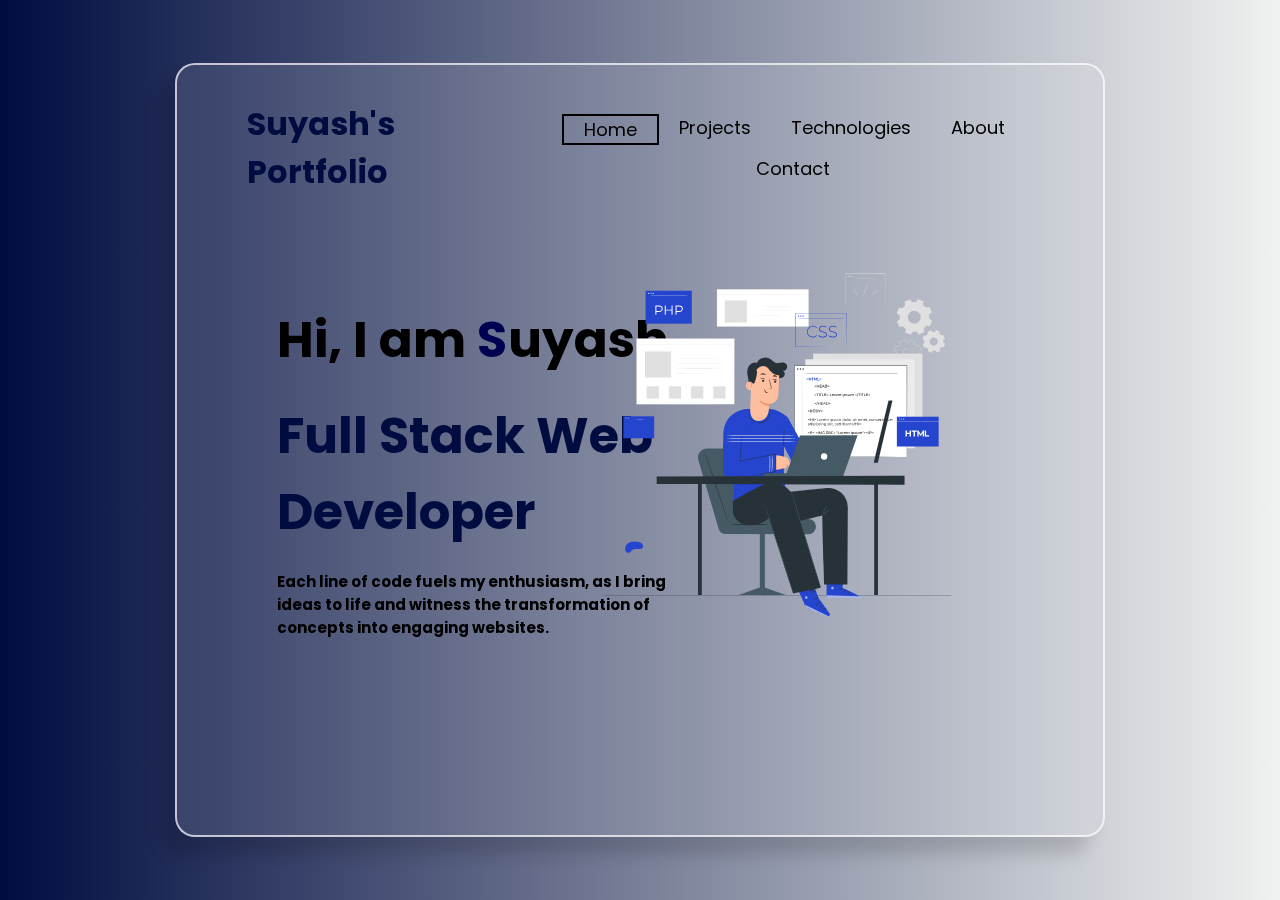
<file: index.html>
<!DOCTYPE html>
<html lang="en">
<head>
  <meta charset="UTF-8">
  <meta name="viewport" content="width=device-width, initial-scale=1.0">
  <title>Portfolio</title>
  <link rel="stylesheet" href="./style.css">
  <link rel="preconnect" href="https://fonts.googleapis.com">
<link rel="preconnect" href="https://fonts.gstatic.com" crossorigin>
<link href="https://fonts.googleapis.com/css2?family=Poppins:ital,wght@0,400;0,700;1,600&display=swap" rel="stylesheet">
</head>
<body>
    <div class="container">
      <div class="box">
        <nav>
          <a href="#" class="logo">Suyash's Portfolio</a>
          <ul>
            <li style="border: solid black 2px;"><a href="./index.html">Home</a></li>
            <li><a href="./Projects.html">Projects</a></li>
            <li><a href="./tech.html">Technologies</a></li>
            <li><a href="./about.html">About</a></li>
            <li><a href="./contact.html">Contact</a></li>
          </ul>
        </nav>
        <div class="content">
          <div class="section-one">
            <h1>Hi, I am <span id="letter-s">S</span> uyash</h1>
            <h3>Full Stack Web Developer</h3>
            <p>Each line of code fuels my enthusiasm, as I bring ideas to life and witness the transformation of concepts into engaging websites.</p>
          </div>
          <div class="pictures">
            <style>svg#freepik_stories-programming:not(.animated) .animable {opacity: 0;}svg#freepik_stories-programming.animated #freepik--background-complete--inject-5 {animation: 1s 1 forwards cubic-bezier(.36,-0.01,.5,1.38) lightSpeedRight;animation-delay: 0s;}svg#freepik_stories-programming.animated #freepik--Screens--inject-5 {animation: 1.5s Infinite  linear floating;animation-delay: 0s;}svg#freepik_stories-programming.animated #freepik--Character--inject-5 {animation: 1s 1 forwards cubic-bezier(.36,-0.01,.5,1.38) slideUp;animation-delay: 0s;}svg#freepik_stories-programming.animated #el1e08uhwo33w {animation: 1s 1 forwards cubic-bezier(.36,-0.01,.5,1.38) lightSpeedLeft;animation-delay: 0s;}svg#freepik_stories-programming.animated #el6jtmsj5kvj9 {animation: 1s 1 forwards cubic-bezier(.36,-0.01,.5,1.38) lightSpeedLeft;animation-delay: 0.07692307692307693s;opacity: 0}svg#freepik_stories-programming.animated #eluvgjne0jqq8 {animation: 1s 1 forwards cubic-bezier(.36,-0.01,.5,1.38) lightSpeedLeft;animation-delay: 0.15384615384615385s;opacity: 0}svg#freepik_stories-programming.animated #elqwv9a3ggvi {animation: 1s 1 forwards cubic-bezier(.36,-0.01,.5,1.38) lightSpeedLeft;animation-delay: 0.23076923076923078s;opacity: 0}svg#freepik_stories-programming.animated #elceghnbs22s5 {animation: 1s 1 forwards cubic-bezier(.36,-0.01,.5,1.38) lightSpeedLeft;animation-delay: 0.3076923076923077s;opacity: 0}svg#freepik_stories-programming.animated #el8klu9qwg0bu {animation: 1s 1 forwards cubic-bezier(.36,-0.01,.5,1.38) lightSpeedLeft;animation-delay: 0.38461538461538464s;opacity: 0}svg#freepik_stories-programming.animated #elhr20chvsb3r {animation: 1s 1 forwards cubic-bezier(.36,-0.01,.5,1.38) lightSpeedLeft;animation-delay: 0.46153846153846156s;opacity: 0}svg#freepik_stories-programming.animated #elmw3bko0e8t {animation: 1s 1 forwards cubic-bezier(.36,-0.01,.5,1.38) lightSpeedLeft;animation-delay: 0.5384615384615385s;opacity: 0}svg#freepik_stories-programming.animated #el3hq6j5xfjy7 {animation: 1s 1 forwards cubic-bezier(.36,-0.01,.5,1.38) lightSpeedLeft;animation-delay: 0.6153846153846154s;opacity: 0}svg#freepik_stories-programming.animated #elprg0hdm2uzr {animation: 1s 1 forwards cubic-bezier(.36,-0.01,.5,1.38) lightSpeedLeft;animation-delay: 0.6923076923076923s;opacity: 0}svg#freepik_stories-programming.animated #elqusuewt923m {animation: 1s 1 forwards cubic-bezier(.36,-0.01,.5,1.38) lightSpeedLeft;animation-delay: 0.7692307692307693s;opacity: 0}svg#freepik_stories-programming.animated #elff2cmslo86 {animation: 1s 1 forwards cubic-bezier(.36,-0.01,.5,1.38) lightSpeedLeft;animation-delay: 0.8461538461538463s;opacity: 0}svg#freepik_stories-programming.animated #elheodd2r6c3i {animation: 1s 1 forwards cubic-bezier(.36,-0.01,.5,1.38) lightSpeedLeft;animation-delay: 0.9230769230769231s;opacity: 0}svg#freepik_stories-programming.animated #freepik--Plant--inject-5 {animation: 1s 1 forwards cubic-bezier(.36,-0.01,.5,1.38) lightSpeedLeft;animation-delay: 0s;}svg#freepik_stories-programming.animated #elqosu5wwhbaj {animation: 1s 1 forwards cubic-bezier(.36,-0.01,.5,1.38) lightSpeedRight;animation-delay: 0s;}svg#freepik_stories-programming.animated #ell9c1korcj0l {animation: 1s 1 forwards cubic-bezier(.36,-0.01,.5,1.38) lightSpeedRight;animation-delay: 0.015384615384615385s;opacity: 0}svg#freepik_stories-programming.animated #elpozvkwumd6 {animation: 1s 1 forwards cubic-bezier(.36,-0.01,.5,1.38) lightSpeedRight;animation-delay: 0.03076923076923077s;opacity: 0}svg#freepik_stories-programming.animated #el8jiwu4plhaw {animation: 1s 1 forwards cubic-bezier(.36,-0.01,.5,1.38) lightSpeedRight;animation-delay: 0.046153846153846156s;opacity: 0}svg#freepik_stories-programming.animated #el84onrldfj7s {animation: 1s 1 forwards cubic-bezier(.36,-0.01,.5,1.38) lightSpeedRight;animation-delay: 0.06153846153846154s;opacity: 0}svg#freepik_stories-programming.animated #eloncfe294k4 {animation: 1s 1 forwards cubic-bezier(.36,-0.01,.5,1.38) lightSpeedRight;animation-delay: 0.07692307692307693s;opacity: 0}svg#freepik_stories-programming.animated #elmr9gs6vx6lk {animation: 1s 1 forwards cubic-bezier(.36,-0.01,.5,1.38) lightSpeedRight;animation-delay: 0.09230769230769231s;opacity: 0}svg#freepik_stories-programming.animated #eljc3feocork8 {animation: 1s 1 forwards cubic-bezier(.36,-0.01,.5,1.38) lightSpeedRight;animation-delay: 0.1076923076923077s;opacity: 0}svg#freepik_stories-programming.animated #elivljq3aibon {animation: 1s 1 forwards cubic-bezier(.36,-0.01,.5,1.38) lightSpeedRight;animation-delay: 0.12307692307692308s;opacity: 0}svg#freepik_stories-programming.animated #el6q3xx93dfd8 {animation: 1s 1 forwards cubic-bezier(.36,-0.01,.5,1.38) lightSpeedRight;animation-delay: 0.13846153846153847s;opacity: 0}svg#freepik_stories-programming.animated #el82ymtjb1gvb {animation: 1s 1 forwards cubic-bezier(.36,-0.01,.5,1.38) lightSpeedRight;animation-delay: 0.15384615384615385s;opacity: 0}svg#freepik_stories-programming.animated #elmjtk7dmsqpg {animation: 1s 1 forwards cubic-bezier(.36,-0.01,.5,1.38) lightSpeedRight;animation-delay: 0.16923076923076924s;opacity: 0}svg#freepik_stories-programming.animated #ell2v9o3y2bv {animation: 1s 1 forwards cubic-bezier(.36,-0.01,.5,1.38) lightSpeedRight;animation-delay: 0.18461538461538463s;opacity: 0}svg#freepik_stories-programming.animated #elwzgqq4mehn {animation: 1s 1 forwards cubic-bezier(.36,-0.01,.5,1.38) lightSpeedRight;animation-delay: 0.2s;opacity: 0}svg#freepik_stories-programming.animated #elx2kvtjha22 {animation: 1s 1 forwards cubic-bezier(.36,-0.01,.5,1.38) lightSpeedRight;animation-delay: 0.2153846153846154s;opacity: 0}svg#freepik_stories-programming.animated #el8abzq7wrpco {animation: 1s 1 forwards cubic-bezier(.36,-0.01,.5,1.38) lightSpeedRight;animation-delay: 0.23076923076923078s;opacity: 0}svg#freepik_stories-programming.animated #elx5wqm78a3m {animation: 1s 1 forwards cubic-bezier(.36,-0.01,.5,1.38) lightSpeedRight;animation-delay: 0.24615384615384617s;opacity: 0}svg#freepik_stories-programming.animated #el8ezta2eco27 {animation: 1s 1 forwards cubic-bezier(.36,-0.01,.5,1.38) lightSpeedRight;animation-delay: 0.26153846153846155s;opacity: 0}svg#freepik_stories-programming.animated #elju5a5t1dqpb {animation: 1s 1 forwards cubic-bezier(.36,-0.01,.5,1.38) lightSpeedRight;animation-delay: 0.27692307692307694s;opacity: 0}svg#freepik_stories-programming.animated #elyzp5zym4k2b {animation: 1s 1 forwards cubic-bezier(.36,-0.01,.5,1.38) lightSpeedRight;animation-delay: 0.2923076923076923s;opacity: 0}svg#freepik_stories-programming.animated #elzjt1mxl68n {animation: 1s 1 forwards cubic-bezier(.36,-0.01,.5,1.38) lightSpeedRight;animation-delay: 0.3076923076923077s;opacity: 0}svg#freepik_stories-programming.animated #elkh0a7zypmui {animation: 1s 1 forwards cubic-bezier(.36,-0.01,.5,1.38) lightSpeedRight;animation-delay: 0.3230769230769231s;opacity: 0}svg#freepik_stories-programming.animated #elo5r1p152l4k {animation: 1s 1 forwards cubic-bezier(.36,-0.01,.5,1.38) lightSpeedRight;animation-delay: 0.3384615384615385s;opacity: 0}svg#freepik_stories-programming.animated #elrxj2t4ntw3 {animation: 1s 1 forwards cubic-bezier(.36,-0.01,.5,1.38) lightSpeedRight;animation-delay: 0.35384615384615387s;opacity: 0}svg#freepik_stories-programming.animated #elq6l8s1koik {animation: 1s 1 forwards cubic-bezier(.36,-0.01,.5,1.38) lightSpeedRight;animation-delay: 0.36923076923076925s;opacity: 0}svg#freepik_stories-programming.animated #elyaatq2u99s {animation: 1s 1 forwards cubic-bezier(.36,-0.01,.5,1.38) lightSpeedRight;animation-delay: 0.38461538461538464s;opacity: 0}svg#freepik_stories-programming.animated #elu8x6mr48qbq {animation: 1s 1 forwards cubic-bezier(.36,-0.01,.5,1.38) lightSpeedRight;animation-delay: 0.4s;opacity: 0}svg#freepik_stories-programming.animated #elc6vztpvvkc9 {animation: 1s 1 forwards cubic-bezier(.36,-0.01,.5,1.38) lightSpeedRight;animation-delay: 0.4153846153846154s;opacity: 0}svg#freepik_stories-programming.animated #el0ms9t5sel6nr {animation: 1s 1 forwards cubic-bezier(.36,-0.01,.5,1.38) lightSpeedRight;animation-delay: 0.4307692307692308s;opacity: 0}svg#freepik_stories-programming.animated #elt9dxgtkhdg {animation: 1s 1 forwards cubic-bezier(.36,-0.01,.5,1.38) lightSpeedRight;animation-delay: 0.4461538461538462s;opacity: 0}svg#freepik_stories-programming.animated #elg7dkgwlcpwa {animation: 1s 1 forwards cubic-bezier(.36,-0.01,.5,1.38) lightSpeedRight;animation-delay: 0.46153846153846156s;opacity: 0}svg#freepik_stories-programming.animated #elgf3je6fwttu {animation: 1s 1 forwards cubic-bezier(.36,-0.01,.5,1.38) lightSpeedRight;animation-delay: 0.47692307692307695s;opacity: 0}svg#freepik_stories-programming.animated #elwplrbozfo3p {animation: 1s 1 forwards cubic-bezier(.36,-0.01,.5,1.38) lightSpeedRight;animation-delay: 0.49230769230769234s;opacity: 0}svg#freepik_stories-programming.animated #elt760sbiu86 {animation: 1s 1 forwards cubic-bezier(.36,-0.01,.5,1.38) lightSpeedRight;animation-delay: 0.5076923076923077s;opacity: 0}svg#freepik_stories-programming.animated #elsaum2h78qo {animation: 1s 1 forwards cubic-bezier(.36,-0.01,.5,1.38) lightSpeedRight;animation-delay: 0.5230769230769231s;opacity: 0}svg#freepik_stories-programming.animated #el1p9hk4scgl {animation: 1s 1 forwards cubic-bezier(.36,-0.01,.5,1.38) lightSpeedRight;animation-delay: 0.5384615384615385s;opacity: 0}svg#freepik_stories-programming.animated #eloank6tykle8 {animation: 1s 1 forwards cubic-bezier(.36,-0.01,.5,1.38) lightSpeedRight;animation-delay: 0.5538461538461539s;opacity: 0}svg#freepik_stories-programming.animated #elblaik29vdq4 {animation: 1s 1 forwards cubic-bezier(.36,-0.01,.5,1.38) lightSpeedRight;animation-delay: 0.5692307692307692s;opacity: 0}svg#freepik_stories-programming.animated #el50cilbfafwy {animation: 1s 1 forwards cubic-bezier(.36,-0.01,.5,1.38) lightSpeedRight;animation-delay: 0.5846153846153846s;opacity: 0}svg#freepik_stories-programming.animated #elg7huiipc4r6 {animation: 1s 1 forwards cubic-bezier(.36,-0.01,.5,1.38) lightSpeedRight;animation-delay: 0.6000000000000001s;opacity: 0}svg#freepik_stories-programming.animated #el4vmflp5hrm8 {animation: 1s 1 forwards cubic-bezier(.36,-0.01,.5,1.38) lightSpeedRight;animation-delay: 0.6153846153846154s;opacity: 0}svg#freepik_stories-programming.animated #eluovyr6u9q4r {animation: 1s 1 forwards cubic-bezier(.36,-0.01,.5,1.38) lightSpeedRight;animation-delay: 0.6307692307692307s;opacity: 0}svg#freepik_stories-programming.animated #elp39ylqemeh {animation: 1s 1 forwards cubic-bezier(.36,-0.01,.5,1.38) lightSpeedRight;animation-delay: 0.6461538461538462s;opacity: 0}svg#freepik_stories-programming.animated #elmj7qbykypo9 {animation: 1s 1 forwards cubic-bezier(.36,-0.01,.5,1.38) lightSpeedRight;animation-delay: 0.6615384615384616s;opacity: 0}svg#freepik_stories-programming.animated #elxz18isi9gl {animation: 1s 1 forwards cubic-bezier(.36,-0.01,.5,1.38) lightSpeedRight;animation-delay: 0.676923076923077s;opacity: 0}svg#freepik_stories-programming.animated #elb1y7ipbr13u {animation: 1s 1 forwards cubic-bezier(.36,-0.01,.5,1.38) lightSpeedRight;animation-delay: 0.6923076923076923s;opacity: 0}svg#freepik_stories-programming.animated #ellu1rth84er {animation: 1s 1 forwards cubic-bezier(.36,-0.01,.5,1.38) lightSpeedRight;animation-delay: 0.7076923076923077s;opacity: 0}svg#freepik_stories-programming.animated #elx6k2rmmmqc {animation: 1s 1 forwards cubic-bezier(.36,-0.01,.5,1.38) lightSpeedRight;animation-delay: 0.7230769230769232s;opacity: 0}svg#freepik_stories-programming.animated #elmve6cbi1nll {animation: 1s 1 forwards cubic-bezier(.36,-0.01,.5,1.38) lightSpeedRight;animation-delay: 0.7384615384615385s;opacity: 0}svg#freepik_stories-programming.animated #elxqx6tdnwy9a {animation: 1s 1 forwards cubic-bezier(.36,-0.01,.5,1.38) lightSpeedRight;animation-delay: 0.7538461538461538s;opacity: 0}svg#freepik_stories-programming.animated #elknr1xqx1kq9 {animation: 1s 1 forwards cubic-bezier(.36,-0.01,.5,1.38) lightSpeedRight;animation-delay: 0.7692307692307693s;opacity: 0}svg#freepik_stories-programming.animated #el234434vh3hk {animation: 1s 1 forwards cubic-bezier(.36,-0.01,.5,1.38) lightSpeedRight;animation-delay: 0.7846153846153847s;opacity: 0}svg#freepik_stories-programming.animated #elz0u09wqavut {animation: 1s 1 forwards cubic-bezier(.36,-0.01,.5,1.38) lightSpeedRight;animation-delay: 0.8s;opacity: 0}svg#freepik_stories-programming.animated #el2sj2bp9qzji {animation: 1s 1 forwards cubic-bezier(.36,-0.01,.5,1.38) lightSpeedRight;animation-delay: 0.8153846153846154s;opacity: 0}svg#freepik_stories-programming.animated #elo4lvx47poca {animation: 1s 1 forwards cubic-bezier(.36,-0.01,.5,1.38) lightSpeedRight;animation-delay: 0.8307692307692308s;opacity: 0}svg#freepik_stories-programming.animated #el2zdoan9ffky {animation: 1s 1 forwards cubic-bezier(.36,-0.01,.5,1.38) lightSpeedRight;animation-delay: 0.8461538461538463s;opacity: 0}svg#freepik_stories-programming.animated #eltsn8svf7hqf {animation: 1s 1 forwards cubic-bezier(.36,-0.01,.5,1.38) lightSpeedRight;animation-delay: 0.8615384615384616s;opacity: 0}svg#freepik_stories-programming.animated #eld8cgeoita7 {animation: 1s 1 forwards cubic-bezier(.36,-0.01,.5,1.38) lightSpeedRight;animation-delay: 0.8769230769230769s;opacity: 0}svg#freepik_stories-programming.animated #el8vsg6pdv0d5 {animation: 1s 1 forwards cubic-bezier(.36,-0.01,.5,1.38) lightSpeedRight;animation-delay: 0.8923076923076924s;opacity: 0}svg#freepik_stories-programming.animated #elibaghbdhars {animation: 1s 1 forwards cubic-bezier(.36,-0.01,.5,1.38) lightSpeedRight;animation-delay: 0.9076923076923078s;opacity: 0}svg#freepik_stories-programming.animated #eljcy8e6tc78o {animation: 1s 1 forwards cubic-bezier(.36,-0.01,.5,1.38) lightSpeedRight;animation-delay: 0.9230769230769231s;opacity: 0}svg#freepik_stories-programming.animated #elnd8f6vvurga {animation: 1s 1 forwards cubic-bezier(.36,-0.01,.5,1.38) lightSpeedRight;animation-delay: 0.9384615384615385s;opacity: 0}svg#freepik_stories-programming.animated #elh96ovdk2tf4 {animation: 1s 1 forwards cubic-bezier(.36,-0.01,.5,1.38) lightSpeedRight;animation-delay: 0.9538461538461539s;opacity: 0}svg#freepik_stories-programming.animated #elpnyn9jelen {animation: 1s 1 forwards cubic-bezier(.36,-0.01,.5,1.38) lightSpeedRight;animation-delay: 0.9692307692307693s;opacity: 0}svg#freepik_stories-programming.animated #el2rqsz2g1fy8 {animation: 1s 1 forwards cubic-bezier(.36,-0.01,.5,1.38) lightSpeedRight;animation-delay: 0.9846153846153847s;opacity: 0}svg#freepik_stories-programming.animated #freepik--Devices--inject-5 {animation: 1s 1 forwards cubic-bezier(.36,-0.01,.5,1.38) lightSpeedRight;animation-delay: 0s;}svg#freepik_stories-programming.animated #el1hutnrsd5by {animation: 1s 1 forwards cubic-bezier(.36,-0.01,.5,1.38) lightSpeedRight;animation-delay: 0s;}svg#freepik_stories-programming.animated #elp0dan9usj5g {animation: 1s 1 forwards cubic-bezier(.36,-0.01,.5,1.38) lightSpeedRight;animation-delay: 0.25s;opacity: 0}svg#freepik_stories-programming.animated #elgjt565z2s7k {animation: 1s 1 forwards cubic-bezier(.36,-0.01,.5,1.38) lightSpeedRight;animation-delay: 0.5s;opacity: 0}svg#freepik_stories-programming.animated #elkw7es7yn9p {animation: 1s 1 forwards cubic-bezier(.36,-0.01,.5,1.38) lightSpeedRight;animation-delay: 0.75s;opacity: 0}svg#freepik_stories-programming.animated #freepik--Desk--inject-5 {animation: 1s 1 forwards cubic-bezier(.36,-0.01,.5,1.38) lightSpeedRight;animation-delay: 0s;}            @keyframes lightSpeedRight {              from {                transform: translate3d(50%, 0, 0) skewX(-20deg);                opacity: 0;              }              60% {                transform: skewX(10deg);                opacity: 1;              }              80% {                transform: skewX(-2deg);              }              to {                opacity: 1;                transform: translate3d(0, 0, 0);              }            }                    @keyframes floating {                0% {                    opacity: 1;                    transform: translateY(0px);                }                50% {                    transform: translateY(-10px);                }                100% {                    opacity: 1;                    transform: translateY(0px);                }            }                    @keyframes slideUp {                0% {                    opacity: 0;                    transform: translateY(30px);                }                100% {                    opacity: 1;                    transform: inherit;                }            }                    @keyframes lightSpeedLeft {              from {                transform: translate3d(-50%, 0, 0) skewX(20deg);                opacity: 0;              }              60% {                transform: skewX(-10deg);                opacity: 1;              }              80% {                transform: skewX(2deg);              }              to {                opacity: 1;                transform: translate3d(0, 0, 0);              }            }        </style>
<svg class="animated" id="freepik_stories-programming" xmlns="http://www.w3.org/2000/svg" viewBox="0 0 500 500" version="1.1" xmlns:xlink="http://www.w3.org/1999/xlink" xmlns:svgjs="http://svgjs.com/svgjs"><g id="freepik--background-complete--inject-5" class="animable animator-active" style="transform-origin: 266.485px 116.555px;"><rect x="68.73" y="116.42" width="125.22" height="83.84" style="fill: rgb(255, 255, 255); transform-origin: 131.34px 158.34px;" id="eludjv9s3eqg" class="animable"></rect><path d="M194,200.26s0-.53,0-1.53,0-2.49,0-4.42c0-3.88,0-9.57,0-16.86,0-14.57-.05-35.51-.09-61l.18.18-125.21,0h0l.23-.22c0,29.87,0,58.27,0,83.84l-.21-.21,90.21.1,25.78.06,6.85,0h1.77l.61,0h-2.33l-6.82,0-25.72.05-90.35.1h-.2v-.2c0-25.57,0-54,0-83.84v-.23h.23l125.21,0h.18v.18c0,25.57-.07,46.55-.1,61.14,0,7.27,0,12.95,0,16.82,0,1.92,0,3.39,0,4.39S194,200.26,194,200.26Z" style="fill: rgb(224, 224, 224); transform-origin: 131.51px 158.215px;" id="el6zu3orpa13a" class="animable"></path><path d="M68.73,123.9c0-.12,28-.23,62.56-.23s62.56.11,62.56.23-28,.22-62.56.22S68.73,124,68.73,123.9Z" style="fill: rgb(224, 224, 224); transform-origin: 131.29px 123.895px;" id="elpnn56u3o1u" class="animable"></path><g id="el7vp81jvsy1c"><g style="opacity: 0.3; transform-origin: 72.67px 120.12px;" class="animable"><path d="M73.67,120.12a1,1,0,1,1-1-1A1,1,0,0,1,73.67,120.12Z" style="fill: rgb(224, 224, 224); transform-origin: 72.67px 120.12px;" id="el5kgh5b0qr0l" class="animable"></path></g></g><g id="elwv9s7poforo"><g style="opacity: 0.3; transform-origin: 76.11px 120.12px;" class="animable"><circle cx="76.11" cy="120.12" r="1" style="fill: rgb(224, 224, 224); transform-origin: 76.11px 120.12px;" id="el961mciy8izs" class="animable"></circle></g></g><g id="eloilo4o35r1"><g style="opacity: 0.3; transform-origin: 79.5px 120.12px;" class="animable"><path d="M80.5,120.12a1,1,0,1,1-1-1A1,1,0,0,1,80.5,120.12Z" style="fill: rgb(224, 224, 224); transform-origin: 79.5px 120.12px;" id="elkt61rzpc9n8" class="animable"></path></g></g><rect x="79.5" y="132.64" width="33.4" height="33.4" style="fill: rgb(224, 224, 224); transform-origin: 96.2px 149.34px;" id="el8d8y5cchdo9" class="animable"></rect><path d="M176.78,142.08c0,.13-13,.23-29.09.23s-29.1-.1-29.1-.23,13-.22,29.1-.22S176.78,142,176.78,142.08Z" style="fill: rgb(224, 224, 224); transform-origin: 147.685px 142.085px;" id="el1033a90ivixg" class="animable"></path><path d="M176.78,148.29c0,.12-13,.22-29.09.22s-29.1-.1-29.1-.22,13-.22,29.1-.22S176.78,148.17,176.78,148.29Z" style="fill: rgb(224, 224, 224); transform-origin: 147.685px 148.29px;" id="elk90fjvx8o1l" class="animable"></path><path d="M176.78,154.5c0,.12-13,.22-29.09.22s-29.1-.1-29.1-.22,13-.23,29.1-.23S176.78,154.37,176.78,154.5Z" style="fill: rgb(224, 224, 224); transform-origin: 147.685px 154.495px;" id="ele9f72mlbziw" class="animable"></path><path d="M153,160.7a6.93,6.93,0,0,1-1.35.09l-3.69.07c-3.11,0-7.41.07-12.15.07s-9,0-12.16-.07l-3.69-.07a6.93,6.93,0,0,1-1.35-.09,7.64,7.64,0,0,1,1.35-.08l3.69-.07c3.11-.05,7.41-.07,12.16-.07s9,0,12.15.07l3.69.07A7.64,7.64,0,0,1,153,160.7Z" style="fill: rgb(224, 224, 224); transform-origin: 135.805px 160.705px;" id="el2b56b90wo3k" class="animable"></path><rect x="81.59" y="177.3" width="15.7" height="15.7" style="fill: rgb(224, 224, 224); transform-origin: 89.44px 185.15px;" id="eln4htufw03" class="animable"></rect><rect x="110.06" y="177.3" width="15.7" height="15.7" style="fill: rgb(224, 224, 224); transform-origin: 117.91px 185.15px;" id="eliramqj5heg" class="animable"></rect><rect x="138.52" y="177.3" width="15.7" height="15.7" style="fill: rgb(224, 224, 224); transform-origin: 146.37px 185.15px;" id="el7fj59xlx50j" class="animable"></rect><rect x="166.99" y="177.3" width="15.7" height="15.7" style="fill: rgb(224, 224, 224); transform-origin: 174.84px 185.15px;" id="elf0a1pna2yb" class="animable"></rect><path d="M428.09,143.67a15,15,0,0,1-2.66,2.79l.69,3.51-5.41,2.4-2.14-2.87a14.57,14.57,0,0,1-3.85.1l-2,3-5.53-2.13.52-3.54a14.09,14.09,0,0,1-2.79-2.66l-3.51.69-2.4-5.41,2.87-2.13a14.23,14.23,0,0,1-.1-3.86l-3-2L401,126l3.54.51a14.37,14.37,0,0,1,2.66-2.79l-.7-3.51,5.41-2.4L414,120.7a14.64,14.64,0,0,1,3.86-.1l2-3,5.52,2.13-.52,3.54a14.44,14.44,0,0,1,2.8,2.66l3.51-.69,2.4,5.41-2.87,2.13a14.23,14.23,0,0,1,.09,3.86l3,2-2.12,5.52-3.54-.51Zm-6-6a6.34,6.34,0,1,0-8.2,3.65A6.33,6.33,0,0,0,422.11,137.63Z" style="fill: none; transform-origin: 416.285px 135.1px;" id="elnwk9paxnco" class="animable"></path><path d="M422.11,137.63a4.77,4.77,0,0,1-.68,1.42,6.43,6.43,0,0,1-6.42,2.69,6.42,6.42,0,0,1-3.09-1.48,6,6,0,0,1-1.23-1.41,6.14,6.14,0,0,1-.79-1.79,6.52,6.52,0,0,1,.2-4.06,6.6,6.6,0,0,1,2.57-3.14,6.2,6.2,0,0,1,1.79-.79,6.28,6.28,0,0,1,1.86-.23A6.46,6.46,0,0,1,421.7,132a6.31,6.31,0,0,1,.86,4.17,4.6,4.6,0,0,1-.45,1.5s.19-.53.31-1.52a6.37,6.37,0,0,0-.94-4,6.17,6.17,0,0,0-5.17-2.91,5.94,5.94,0,0,0-1.76.22,6.18,6.18,0,0,0-4.31,7.57,5.85,5.85,0,0,0,.75,1.69,5.79,5.79,0,0,0,1.15,1.35,6.23,6.23,0,0,0,5.78,1.31,6.34,6.34,0,0,0,3.39-2.35A12.15,12.15,0,0,0,422.11,137.63Z" style="fill: rgb(224, 224, 224); transform-origin: 416.145px 135.338px;" id="elvphfytdycb" class="animable"></path><path d="M428.09,143.67l.22,0,.67.08,2.65.36-.06,0c.54-1.41,1.24-3.28,2.1-5.53l0,.11-3-2-.06,0v-.06a14.62,14.62,0,0,0-.11-3.83v-.07l.06,0,2.86-2.15,0,.16-2.41-5.4.15.08-3.5.7-.09,0-.06-.08a14.21,14.21,0,0,0-2.77-2.62l-.08-.06,0-.09c.16-1.1.33-2.31.51-3.54l.1.17-5.52-2.12.2-.06-2,3-.06.09-.1,0a14.86,14.86,0,0,0-3.81.1l-.11,0-.06-.09-2.14-2.86.22,0-5.41,2.41.1-.2c.22,1.1.46,2.3.69,3.5l0,.11-.09.07a14.42,14.42,0,0,0-2.63,2.76h0l-.17.07h-.11l-.11,0-.22,0-.45-.07-.89-.13-1.76-.25.2-.12L399,131.6l-.07-.21,3,2,.09.06v.11a14.27,14.27,0,0,0,.09,3.81l0,.11-.09.06-2.87,2.13.06-.21q1.21,2.78,2.39,5.42l-.19-.1,3.51-.69.1,0,.06.08a14.27,14.27,0,0,0,2.76,2.63l.08.06v.1c-.18,1.21-.36,2.38-.53,3.53l-.09-.16,5.52,2.14-.17.05,2-3,0-.07h.08a14.2,14.2,0,0,0,3.82-.09h.08l0,.06,2.13,2.88-.13,0,5.42-2.37,0,.09c-.27-1.41-.49-2.56-.67-3.52v0l0,0a14.68,14.68,0,0,0,2.09-2l.46-.55.15-.18-.13.2c-.09.13-.23.32-.44.57a13.69,13.69,0,0,1-2,2.07l0-.06c.19,1,.43,2.1.71,3.5V150l-.06,0-5.4,2.43-.07,0-.06-.07-2.14-2.86.11.05a14.68,14.68,0,0,1-3.89.11l.13-.06-2,3-.06.09-.1,0-5.53-2.12-.11,0v-.12q.26-1.72.51-3.54l.07.15a14.67,14.67,0,0,1-2.83-2.69l.16.06-3.51.7-.13,0-.06-.12-2.4-5.4-.06-.13.11-.08,2.87-2.14-.07.16a14.94,14.94,0,0,1-.1-3.9l.08.17-3-2-.12-.08,0-.14,2.13-5.52.05-.13.14,0,1.77.25.88.13.45.07.22,0,.11,0h.11c-.35.15-.09,0-.17.08h0A14.77,14.77,0,0,1,407,123.6l-.06.18c-.24-1.21-.48-2.41-.69-3.51l0-.15.13-.06,5.41-2.39.13-.06.09.11c.73,1,1.46,2,2.13,2.87l-.17-.06a14.76,14.76,0,0,1,3.91-.1l-.17.08,2-3,.07-.11.13,0,5.52,2.14.12,0,0,.12c-.18,1.24-.36,2.45-.52,3.54l-.06-.15a14.49,14.49,0,0,1,2.81,2.7l-.14-.06,3.51-.68.11,0,.05.11c.84,1.9,1.63,3.71,2.39,5.41l0,.1-.09.06-2.87,2.13.05-.12a14.6,14.6,0,0,1,.08,3.89l-.05-.1,3,2,.06,0,0,.06-2.16,5.51,0,.05h0l-2.62-.41-.68-.12Z" style="fill: rgb(224, 224, 224); transform-origin: 416.22px 135.045px;" id="elesit125yo67" class="animable"></path><path d="M459.56,126.83a11.88,11.88,0,0,1-2.21,2.32l.57,2.91-4.48,2-1.78-2.38a11.79,11.79,0,0,1-3.2.08l-1.65,2.47-4.58-1.77.43-2.93a11.88,11.88,0,0,1-2.32-2.21l-2.91.57-2-4.48,2.38-1.78a11.79,11.79,0,0,1-.08-3.2l-2.47-1.65,1.77-4.58,2.93.43a11.88,11.88,0,0,1,2.21-2.32l-.57-2.91,4.48-2,1.78,2.38a11.79,11.79,0,0,1,3.2-.08l1.65-2.47L457.3,107l-.43,2.93a12.18,12.18,0,0,1,2.32,2.21l2.91-.57,2,4.49-2.38,1.77a11.79,11.79,0,0,1,.08,3.2l2.47,1.65-1.77,4.58-2.93-.43Zm-5-5a5.27,5.27,0,1,0-6.81,3A5.27,5.27,0,0,0,454.6,121.83Z" style="fill: rgb(224, 224, 224); fill-rule: evenodd; transform-origin: 449.765px 119.73px;" id="el79h0y68l6rr" class="animable"></path><path d="M440.22,99.48a19,19,0,0,1-3.46,3.64l.9,4.56-7,3.12-2.78-3.73a19.14,19.14,0,0,1-5,.13l-2.59,3.86-7.18-2.77.67-4.6a19,19,0,0,1-3.64-3.46l-4.56.9-3.12-7,3.73-2.78a19.14,19.14,0,0,1-.13-5l-3.86-2.59,2.77-7.18,4.6.67A18.94,18.94,0,0,1,413,73.56l-.9-4.57,7-3.12,2.78,3.73a19.14,19.14,0,0,1,5-.13l2.59-3.86,7.18,2.77L436,73a18.94,18.94,0,0,1,3.63,3.46l4.57-.9,3.12,7-3.73,2.78a19.14,19.14,0,0,1,.13,5L447.59,93l-2.77,7.18-4.6-.67Zm-7.78-7.85a8.26,8.26,0,1,0-10.67,4.74A8.25,8.25,0,0,0,432.44,91.63Z" style="fill: rgb(224, 224, 224); fill-rule: evenodd; transform-origin: 424.895px 88.335px;" id="elcmdtzlpj869" class="animable"></path><path d="M369.62,61.36a4.05,4.05,0,0,1,.53-.59l1.52-1.53c1.29-1.28,3.09-3,5.1-4.94l.05,0v.25c-2-1.87-3.84-3.59-5.14-4.84l-1.53-1.49a4.05,4.05,0,0,1-.53-.59,3.16,3.16,0,0,1,.62.49l1.61,1.41c1.34,1.2,3.19,2.89,5.21,4.77l.14.12-.14.13-.05.05c-2,1.91-3.83,3.63-5.17,4.86l-1.6,1.45A3.16,3.16,0,0,1,369.62,61.36Z" style="fill: rgb(224, 224, 224); transform-origin: 373.41px 54.495px;" id="elerej644nqcr" class="animable"></path><path d="M354,47.59a3.64,3.64,0,0,1-.53.6L352,49.71c-1.29,1.28-3.09,3-5.1,4.94l-.05.05v-.26c2,1.88,3.84,3.59,5.14,4.84l1.53,1.5a4.41,4.41,0,0,1,.53.58,2.82,2.82,0,0,1-.62-.48c-.44-.38-1-.86-1.61-1.41-1.34-1.21-3.18-2.89-5.21-4.77l-.13-.13.13-.13.05,0c2-1.92,3.83-3.64,5.17-4.87l1.6-1.44A3,3,0,0,1,354,47.59Z" style="fill: rgb(224, 224, 224); transform-origin: 350.265px 54.475px;" id="elqr9r5hpydi" class="animable"></path><path d="M358,64.6c-.09,0,1.55-4.64,3.66-10.28s3.9-10.2,4-10.16S364.12,48.8,362,54.44,358.11,64.64,358,64.6Z" style="fill: rgb(224, 224, 224); transform-origin: 361.83px 54.38px;" id="elxf34mrnnbe" class="animable"></path><path d="M387.36,74.46s0-.27,0-.77,0-1.26,0-2.22c0-1.94,0-4.78,0-8.39,0-7.22,0-17.54-.08-30l.15.15-50.76,0h0l.18-.18c0,14.95,0,29.08,0,41.37l-.16-.16,36.66.08,10.39,0,2.76,0h-2.69l-10.36.05-36.76.08h-.16v-.16c0-12.29,0-26.42,0-41.37v-.18h.18l50.76,0h.15v.15c0,12.48-.06,22.84-.08,30.08,0,3.6,0,6.42,0,8.36,0,1,0,1.68,0,2.19S387.36,74.46,387.36,74.46Z" style="fill: rgb(224, 224, 224); transform-origin: 362.075px 53.615px;" id="elr1fbed3z1z8" class="animable"></path><path d="M387.76,39.23c0,.1-11.46.18-25.59.18s-25.6-.08-25.6-.18,11.46-.18,25.6-.18S387.76,39.13,387.76,39.23Z" style="fill: rgb(224, 224, 224); transform-origin: 362.165px 39.23px;" id="elk5mvt4xtgs" class="animable"></path><path d="M340.74,36.21a.69.69,0,0,1-.69.69.69.69,0,0,1,0-1.38A.69.69,0,0,1,340.74,36.21Z" style="fill: rgb(224, 224, 224); transform-origin: 340.05px 36.21px;" id="el3c6cqg31q98" class="animable"></path><circle cx="342.54" cy="36.21" r="0.68" style="fill: rgb(224, 224, 224); transform-origin: 342.54px 36.21px;" id="el2wke5o02l2k" class="animable"></circle><path d="M345.72,36.21a.69.69,0,1,1-.69-.69A.69.69,0,0,1,345.72,36.21Z" style="fill: rgb(224, 224, 224); transform-origin: 345.03px 36.21px;" id="elj0zorvz362" class="animable"></path><rect x="171.84" y="53.04" width="117.38" height="47.68" style="fill: rgb(255, 255, 255); transform-origin: 230.53px 76.88px;" id="el6yom5pdrux3" class="animable"></rect><path d="M289.22,100.72s0-.29,0-.85,0-1.39,0-2.47c0-2.18,0-5.37,0-9.49,0-8.23,0-20.13-.07-34.87l.13.13-117.37.06h0L172,53v47.68l-.18-.18,84.16.09,24.41.05,6.54,0h0l-6.5,0-24.37,0-84.28.08h-.18v-.18c0-14.86,0-31,0-47.68v-.18h.2l117.37,0h.13V53c0,14.77-.05,26.7-.07,34.95,0,4.1,0,7.29,0,9.46,0,1.07,0,1.89,0,2.45S289.22,100.72,289.22,100.72Z" style="fill: rgb(224, 224, 224); transform-origin: 230.45px 76.7px;" id="elibzmkeee0ip" class="animable"></path><path d="M172,59.47c0-.1,26.24-.18,58.6-.18s58.6.08,58.6.18-26.23.19-58.6.19S172,59.58,172,59.47Z" style="fill: rgb(224, 224, 224); transform-origin: 230.6px 59.475px;" id="eliz5yue9nkia" class="animable"></path><g id="eldyyoh66z86"><g style="opacity: 0.3; transform-origin: 176.02px 56.6px;" class="animable"><path d="M176.87,56.6a.85.85,0,0,1-.85.85.85.85,0,1,1,0-1.7A.85.85,0,0,1,176.87,56.6Z" style="fill: rgb(235, 235, 235); transform-origin: 176.02px 56.6px;" id="el3de3mprkkmy" class="animable"></path></g></g><g id="elxmvr3oecvbk"><g style="opacity: 0.3; transform-origin: 178.94px 56.6px;" class="animable"><path d="M179.79,56.6a.85.85,0,0,1-.85.85.85.85,0,1,1,0-1.7A.85.85,0,0,1,179.79,56.6Z" style="fill: rgb(235, 235, 235); transform-origin: 178.94px 56.6px;" id="el7ibmp6ooyyq" class="animable"></path></g></g><g id="eljvnld0wyl1f"><g style="opacity: 0.3; transform-origin: 181.81px 56.6px;" class="animable"><circle cx="181.81" cy="56.6" r="0.85" style="fill: rgb(235, 235, 235); transform-origin: 181.81px 56.6px;" id="eldos7hhbgwvr" class="animable"></circle></g></g><rect x="181.81" y="67.22" width="28.35" height="28.35" style="fill: rgb(224, 224, 224); transform-origin: 195.985px 81.395px;" id="elxhld1v5h5xb" class="animable"></rect><path d="M281.1,74.82c0,.1-14.59.19-32.58.19s-32.59-.09-32.59-.19,14.59-.19,32.59-.19S281.1,74.72,281.1,74.82Z" style="fill: rgb(224, 224, 224); transform-origin: 248.515px 74.82px;" id="ellx1kdsyl2s" class="animable"></path><path d="M281.1,80.6c0,.1-14.59.18-32.58.18s-32.59-.08-32.59-.18,14.59-.19,32.59-.19S281.1,80.49,281.1,80.6Z" style="fill: rgb(224, 224, 224); transform-origin: 248.515px 80.595px;" id="el40yxsfmamdp" class="animable"></path><path d="M257.88,86.37a1.3,1.3,0,0,1-.42,0l-1.23,0-4.49.06-14.83.06-14.84-.06-4.49-.06-1.23,0a1.3,1.3,0,0,1-.42,0,2.37,2.37,0,0,1,.42,0l1.23,0,4.49-.06,14.84,0,14.83,0,4.49.06,1.23,0A2.37,2.37,0,0,1,257.88,86.37Z" style="fill: rgb(224, 224, 224); transform-origin: 236.905px 86.4px;" id="elvtmxhlwjbh" class="animable"></path></g><g id="freepik--Floor--inject-5" class="animable" style="transform-origin: 250px 445.09px;"><path d="M472.86,445.09c0,.14-99.78.26-222.85.26s-222.87-.12-222.87-.26,99.76-.26,222.87-.26S472.86,444.94,472.86,445.09Z" style="fill: rgb(38, 50, 56); transform-origin: 250px 445.09px;" id="el61fjsimqt3j" class="animable"></path></g><g id="freepik--Screens--inject-5" class="animable" style="transform-origin: 254.065px 161.78px;"><rect x="295.03" y="135.41" width="140.13" height="114.16" style="fill: rgb(224, 224, 224); transform-origin: 365.095px 192.49px;" id="el8sq15lj00zy" class="animable"></rect><rect x="285.07" y="142.66" width="140.13" height="114.16" style="fill: rgb(235, 235, 235); transform-origin: 355.135px 199.74px;" id="el68o2ncb9hcm" class="animable"></rect><rect x="271.34" y="150.61" width="143.87" height="117.21" style="fill: rgb(255, 255, 255); transform-origin: 343.275px 209.215px;" id="elkkjskzxnss" class="animable"></rect><path d="M415.21,267.82s0-.75,0-2.16,0-3.53,0-6.26c0-5.48,0-13.51-.05-23.75,0-20.46-.07-49.73-.12-85l.22.22-143.85,0h0l.26-.26c0,42.38,0,82.4,0,117.21l-.24-.24,104,.12,29.42.06,7.79,0h2l.69,0h-2.64l-7.75,0-29.37.06-104.11.12h-.23v-.23c0-34.81,0-74.83,0-117.21v-.26h.28l143.85,0h.22v.22c-.05,35.36-.09,64.68-.11,85.18,0,10.21-.05,18.23-.06,23.7,0,2.71,0,4.8,0,6.21S415.21,267.82,415.21,267.82Z" style="fill: rgb(38, 50, 56); transform-origin: 343.405px 209.09px;" id="elkz1npeuyibn" class="animable"></path><path d="M288.88,167.55l-1.55.56,1.55.57v.58l-2.21-.84v-.61l2.21-.84Z" style="fill: rgb(37, 69, 206); transform-origin: 287.775px 168.115px;" id="eljdcg1hx716" class="animable"></path><path d="M292.52,166.49v3.25h-.75v-1.33h-1.48v1.33h-.75v-3.25h.75v1.28h1.48v-1.28Z" style="fill: rgb(37, 69, 206); transform-origin: 291.03px 168.115px;" id="el14hrm12va00p" class="animable"></path><path d="M294,167.1h-1v-.61h2.83v.61h-1v2.64H294Z" style="fill: rgb(37, 69, 206); transform-origin: 294.415px 168.115px;" id="elgj02j07ym89" class="animable"></path><path d="M299.11,169.74v-2l-1,1.6h-.34l-.95-1.56v1.91h-.71v-3.25h.62l1.22,2,1.2-2h.61v3.25Z" style="fill: rgb(37, 69, 206); transform-origin: 297.935px 168.09px;" id="elj7ba3wiod4g" class="animable"></path><path d="M300.58,166.49h.75v2.64H303v.61h-2.38Z" style="fill: rgb(37, 69, 206); transform-origin: 301.79px 168.115px;" id="elfsstxxvp7l7" class="animable"></path><path d="M305.48,167.81v.61l-2.2.84v-.58l1.54-.57-1.54-.56V167Z" style="fill: rgb(37, 69, 206); transform-origin: 304.38px 168.13px;" id="elsbmv9o5q6wp" class="animable"></path><path d="M287.57,256.43,286,257l1.55.56v.58l-2.21-.84v-.61l2.21-.84Z" style="fill: rgb(37, 69, 206); transform-origin: 286.455px 256.995px;" id="elqlnl8gp77kg" class="animable"></path><path d="M289.22,254.71h.65l-1.53,4.37h-.65Z" style="fill: rgb(37, 69, 206); transform-origin: 288.78px 256.895px;" id="elkehkeft4irk" class="animable"></path><path d="M293,255.37v3.25h-.76v-1.33H290.8v1.33h-.75v-3.25h.75v1.28h1.47v-1.28Z" style="fill: rgb(37, 69, 206); transform-origin: 291.525px 256.995px;" id="elzmrotngwns8" class="animable"></path><path d="M294.46,256h-1v-.61h2.82V256h-1v2.64h-.76Z" style="fill: rgb(37, 69, 206); transform-origin: 294.87px 257.015px;" id="el5l9jgcaon9j" class="animable"></path><path d="M299.61,258.62v-1.95l-1,1.61h-.34l-.95-1.57v1.91h-.7v-3.25h.62l1.21,2,1.2-2h.62v3.25Z" style="fill: rgb(37, 69, 206); transform-origin: 298.445px 256.995px;" id="elr4v5j61cfc9" class="animable"></path><path d="M301.08,255.37h.75V258h1.63v.61h-2.38Z" style="fill: rgb(37, 69, 206); transform-origin: 302.27px 256.99px;" id="elowa06k7dxlr" class="animable"></path><path d="M306,256.69v.61l-2.21.84v-.58l1.55-.56-1.55-.57v-.58Z" style="fill: rgb(37, 69, 206); transform-origin: 304.895px 256.995px;" id="elqzk141xh5d" class="animable"></path><path d="M299.07,176.44l-1.65.63,1.65.64v.38l-2.08-.82v-.4l2.08-.82Z" id="elusqx96xs9wh" class="animable" style="transform-origin: 298.03px 177.07px;"></path><path d="M302.65,175.45v3.25h-.46v-1.45h-1.86v1.45h-.47v-3.25h.47v1.4h1.86v-1.4Z" id="el0bw5gqa9gyb5" class="animable" style="transform-origin: 301.255px 177.075px;"></path><path d="M306,178.29v.41h-2.36v-3.25h2.3v.4h-1.83v1h1.63v.39h-1.63v1Z" id="eltommn704qx8" class="animable" style="transform-origin: 304.82px 177.075px;"></path><path d="M308.8,177.88h-1.73l-.35.82h-.48l1.47-3.25h.46l1.47,3.25h-.49Zm-.16-.37-.7-1.59-.71,1.59Z" id="elj3pn6kbhkdq" class="animable" style="transform-origin: 307.94px 177.075px;"></path><path d="M310.12,175.45h1.37a1.63,1.63,0,1,1,0,3.25h-1.37Zm1.34,2.84a1.22,1.22,0,1,0,0-2.44h-.88v2.44Z" id="el725h6jpdixl" class="animable" style="transform-origin: 311.684px 177.075px;"></path><path d="M315.85,176.87v.4l-2.08.82v-.38l1.65-.64-1.65-.63v-.39Z" id="elgi1eh2iy0p8" class="animable" style="transform-origin: 314.81px 177.07px;"></path><path d="M299.07,187.56l-1.65.63,1.65.64v.38l-2.08-.82V188l2.08-.82Z" id="elzo63gapsods" class="animable" style="transform-origin: 298.03px 188.195px;"></path><path d="M300.51,187h-1.12v-.4h2.69v.4H301v2.85h-.46Z" id="el0r0u0ehuu1zm" class="animable" style="transform-origin: 300.735px 188.225px;"></path><path d="M302.58,186.57h.47v3.25h-.47Z" id="elz705m9di6x" class="animable" style="transform-origin: 302.815px 188.195px;"></path><path d="M304.66,187h-1.11v-.4h2.68v.4h-1.11v2.85h-.46Z" id="elbsjspmd1fx9" class="animable" style="transform-origin: 304.89px 188.225px;"></path><path d="M306.74,186.57h.46v2.84H309v.41h-2.22Z" id="elmgvhspy99b" class="animable" style="transform-origin: 307.87px 188.195px;"></path><path d="M311.85,189.41v.41h-2.36v-3.25h2.29v.4H310v1h1.63v.4H310v1Z" id="el1u2gq3lfxsu" class="animable" style="transform-origin: 310.67px 188.195px;"></path><path d="M314.5,188v.4l-2.08.82v-.38l1.65-.64-1.65-.63v-.39Z" id="elgdif33nulmb" class="animable" style="transform-origin: 313.46px 188.2px;"></path><path d="M316.54,186.57H317v2.84h1.76v.41h-2.22Z" id="elm8x9ii85zd" class="animable" style="transform-origin: 317.65px 188.195px;"></path><path d="M319,188.59a1.28,1.28,0,1,1,1.28,1.26A1.22,1.22,0,0,1,319,188.59Zm2.1,0a.83.83,0,1,0-1.65,0,.83.83,0,1,0,1.65,0Z" id="el3jb22twrcnx" class="animable" style="transform-origin: 320.28px 188.571px;"></path><path d="M323.46,187.34v.43h-.1a.74.74,0,0,0-.78.83v1.23h-.44v-2.46h.42v.41A.94.94,0,0,1,323.46,187.34Z" id="el0x545973ax1e" class="animable" style="transform-origin: 322.8px 188.582px;"></path><path d="M326.19,188.74h-2a.83.83,0,0,0,.89.72.91.91,0,0,0,.71-.3l.24.29a1.34,1.34,0,0,1-2.29-.86,1.21,1.21,0,0,1,1.24-1.25,1.18,1.18,0,0,1,1.21,1.26A.66.66,0,0,1,326.19,188.74Zm-2-.32h1.58a.79.79,0,0,0-1.58,0Z" id="el3q1ujudug9l" class="animable" style="transform-origin: 324.967px 188.594px;"></path><path d="M330.9,188.4v1.42h-.45v-1.37c0-.48-.23-.71-.63-.71a.71.71,0,0,0-.74.81v1.27h-.45v-1.37c0-.48-.23-.71-.63-.71a.71.71,0,0,0-.74.81v1.27h-.44v-2.46h.42v.37a1,1,0,0,1,.85-.39.91.91,0,0,1,.86.45,1.08,1.08,0,0,1,.94-.45A.94.94,0,0,1,330.9,188.4Z" id="elm26ye7ohrqs" class="animable" style="transform-origin: 328.864px 188.578px;"></path><path d="M332.88,186.6a.29.29,0,0,1,.3-.29.28.28,0,0,1,.3.28.29.29,0,0,1-.3.3A.29.29,0,0,1,332.88,186.6Zm.08.76h.45v2.46H333Z" id="eltnjoq9andui" class="animable" style="transform-origin: 333.18px 188.065px;"></path><path d="M336.8,188.59a1.2,1.2,0,0,1-1.24,1.26,1.06,1.06,0,0,1-.86-.4v1.27h-.45v-3.36h.43v.39a1.06,1.06,0,0,1,.88-.41A1.19,1.19,0,0,1,336.8,188.59Zm-.45,0a.83.83,0,1,0-1.66,0,.83.83,0,1,0,1.66,0Z" id="elj6kql84tkcb" class="animable" style="transform-origin: 335.526px 189.029px;"></path><path d="M337.1,189.56l.19-.35a1.65,1.65,0,0,0,.86.25c.41,0,.59-.12.59-.33,0-.56-1.56-.08-1.56-1.06,0-.44.4-.73,1-.73a1.75,1.75,0,0,1,.89.22l-.19.35a1.31,1.31,0,0,0-.71-.19c-.39,0-.58.14-.58.34,0,.57,1.56.1,1.56,1.06,0,.44-.41.73-1.06.73A1.82,1.82,0,0,1,337.1,189.56Z" id="elm17p7ul7bq" class="animable" style="transform-origin: 338.125px 188.595px;"></path><path d="M342,187.36v2.46h-.42v-.37a1,1,0,0,1-.84.4,1,1,0,0,1-1.06-1.08v-1.41h.45v1.36c0,.49.24.73.66.73a.72.72,0,0,0,.76-.82v-1.27Z" id="elah4gxdjhi08" class="animable" style="transform-origin: 340.838px 188.606px;"></path><path d="M347,188.4v1.42h-.44v-1.37c0-.48-.23-.71-.64-.71a.71.71,0,0,0-.73.81v1.27h-.45v-1.37c0-.48-.23-.71-.63-.71a.71.71,0,0,0-.74.81v1.27h-.45v-2.46h.43v.37a1,1,0,0,1,.85-.39.9.9,0,0,1,.85.45,1.11,1.11,0,0,1,.95-.45A.93.93,0,0,1,347,188.4Z" id="el0qm5gwozkwd" class="animable" style="transform-origin: 344.965px 188.578px;"></path><path d="M351,187.56l-1.64.63,1.64.64v.38l-2.07-.82V188l2.07-.82Z" id="el137wl271s6ij" class="animable" style="transform-origin: 349.965px 188.195px;"></path><path d="M352.69,185.91h.41l-1.53,4.37h-.41Z" id="elr2pj416o6j" class="animable" style="transform-origin: 352.13px 188.095px;"></path><path d="M354.19,187h-1.11v-.4h2.69v.4h-1.12v2.85h-.46Z" id="ela7jvdfyebs5" class="animable" style="transform-origin: 354.425px 188.225px;"></path><path d="M356.27,186.57h.46v3.25h-.46Z" id="elpam3beaaqd" class="animable" style="transform-origin: 356.5px 188.195px;"></path><path d="M358.35,187h-1.11v-.4h2.68v.4h-1.11v2.85h-.46Z" id="elv3l1rbaxsdp" class="animable" style="transform-origin: 358.58px 188.225px;"></path><path d="M360.43,186.57h.46v2.84h1.76v.41h-2.22Z" id="el6vg9kwu5y7m" class="animable" style="transform-origin: 361.54px 188.195px;"></path><path d="M365.54,189.41v.41h-2.36v-3.25h2.29v.4h-1.83v1h1.63v.4h-1.63v1Z" id="el9r5tfn940cs" class="animable" style="transform-origin: 364.36px 188.195px;"></path><path d="M368.19,188v.4l-2.08.82v-.38l1.65-.64-1.65-.63v-.39Z" id="elxvackkgh92l" class="animable" style="transform-origin: 367.15px 188.2px;"></path><path d="M299.07,198.68l-1.65.64,1.65.63v.39l-2.08-.83v-.39l2.08-.83Z" id="el1tb7t96655y" class="animable" style="transform-origin: 298.03px 199.315px;"></path><path d="M300.78,197h.4l-1.53,4.37h-.41Z" id="el095mkyu46wjn" class="animable" style="transform-origin: 300.21px 199.185px;"></path><path d="M304.28,197.69v3.25h-.46v-1.45H302v1.45h-.47v-3.25H302v1.4h1.86v-1.4Z" id="elnnyggj21b8n" class="animable" style="transform-origin: 302.905px 199.315px;"></path><path d="M307.61,200.53v.41h-2.35v-3.25h2.29v.41h-1.83v1h1.63v.4h-1.63v1Z" id="el41tuaxw2d5n" class="animable" style="transform-origin: 306.435px 199.315px;"></path><path d="M310.43,200.13H308.7l-.35.81h-.48l1.47-3.25h.46l1.47,3.25h-.48Zm-.16-.37-.7-1.6-.7,1.6Z" id="el30z9f9rrvy" class="animable" style="transform-origin: 309.57px 199.315px;"></path><path d="M311.75,197.69h1.37a1.63,1.63,0,1,1,0,3.25h-1.37Zm1.34,2.84a1.22,1.22,0,1,0,0-2.43h-.87v2.43Z" id="eln4fmq7gzk6p" class="animable" style="transform-origin: 313.314px 199.315px;"></path><path d="M317.48,199.12v.39l-2.08.83V200l1.65-.63-1.65-.64v-.39Z" id="el833l0jhyzfq" class="animable" style="transform-origin: 316.44px 199.34px;"></path><path d="M290.45,208.33l-1.64.64,1.64.63V210l-2.08-.82v-.4l2.08-.82Z" id="el23u15whjo4" class="animable" style="transform-origin: 289.41px 208.98px;"></path><path d="M294,209.71c0,.56-.42.88-1.24.88h-1.55v-3.25h1.45c.75,0,1.17.32,1.17.84a.83.83,0,0,0,.17,1.53Zm-2.33-2v1h1c.48,0,.74-.18.74-.52s-.26-.52-.74-.52Zm1.86,2c0-.38-.28-.55-.79-.55h-1.07v1.08h1.07C293.29,210.21,293.57,210.05,293.57,209.68Z" id="elmlp7xeeb3zr" class="animable" style="transform-origin: 292.605px 208.965px;"></path><path d="M294.49,209a1.73,1.73,0,1,1,1.73,1.66A1.65,1.65,0,0,1,294.49,209Zm3,0a1.27,1.27,0,1,0-1.26,1.24A1.22,1.22,0,0,0,297.48,209Z" id="elk2c4vwr3ywl" class="animable" style="transform-origin: 296.219px 208.931px;"></path><path d="M298.65,207.34H300a1.63,1.63,0,1,1,0,3.25h-1.37Zm1.34,2.85a1.22,1.22,0,1,0,0-2.44h-.88v2.44Z" id="el5ezh80f7oay" class="animable" style="transform-origin: 300.194px 208.965px;"></path><path d="M303.58,209.47v1.12h-.46v-1.13l-1.29-2.12h.5l1,1.72,1-1.72h.46Z" id="elqdv298s0lw" class="animable" style="transform-origin: 303.31px 208.965px;"></path><path d="M307.24,208.77v.4l-2.08.82v-.39l1.65-.63-1.65-.64V208Z" id="elp3vd1un4bc" class="animable" style="transform-origin: 306.2px 208.995px;"></path><path d="M290.45,219.45l-1.64.64,1.64.63v.39l-2.08-.82v-.4l2.08-.82Z" id="elwzkjom7ih9" class="animable" style="transform-origin: 289.41px 220.09px;"></path><path d="M294,218.47v3.24h-.46v-1.44h-1.87v1.44h-.46v-3.24h.46v1.39h1.87v-1.39Z" id="eljok3oodyls9" class="animable" style="transform-origin: 292.605px 220.09px;"></path><path d="M295.75,218.47v3.24h-.46v-2.84h-.73v-.4Z" id="el0vrpx3x0zppk" class="animable" style="transform-origin: 295.155px 220.09px;"></path><path d="M298.63,219.89v.4l-2.08.82v-.39l1.65-.63-1.65-.64v-.38Z" id="elx6a2e4jmggf" class="animable" style="transform-origin: 297.59px 220.09px;"></path><path d="M300.71,218.47h.34v2.95h1.82v.29h-2.16Z" id="elq9jtltzyg09" class="animable" style="transform-origin: 301.79px 220.09px;"></path><path d="M303.09,220.49a1.24,1.24,0,1,1,1.24,1.25A1.2,1.2,0,0,1,303.09,220.49Zm2.14,0a.91.91,0,1,0-.9.95A.89.89,0,0,0,305.23,220.49Z" id="elzcuwi868t2c" class="animable" style="transform-origin: 304.329px 220.5px;"></path><path d="M307.47,219.25v.32h-.08a.79.79,0,0,0-.82.9v1.24h-.33v-2.44h.31v.48A1,1,0,0,1,307.47,219.25Z" id="elhjv3v0s8jc" class="animable" style="transform-origin: 306.855px 220.479px;"></path><path d="M310.16,220.59h-2a.91.91,0,0,0,1,.85,1,1,0,0,0,.75-.32l.18.22a1.19,1.19,0,0,1-.94.4,1.21,1.21,0,0,1-1.28-1.25,1.18,1.18,0,0,1,1.19-1.24,1.16,1.16,0,0,1,1.18,1.24Zm-2-.24h1.73a.87.87,0,0,0-1.73,0Z" id="elu2l0wp0r1cl" class="animable" style="transform-origin: 309.056px 220.496px;"></path><path d="M314.86,220.3v1.41h-.33v-1.38c0-.51-.26-.78-.7-.78a.78.78,0,0,0-.81.88v1.28h-.33v-1.38c0-.51-.26-.78-.71-.78a.79.79,0,0,0-.82.88v1.28h-.33v-2.44h.32v.45a1,1,0,0,1,.9-.47.88.88,0,0,1,.86.52,1.07,1.07,0,0,1,1-.52A.93.93,0,0,1,314.86,220.3Z" id="elwnaxmix06t" class="animable" style="transform-origin: 312.849px 220.478px;"></path><path d="M316.89,218.5a.24.24,0,0,1,.24-.23.23.23,0,0,1,.24.23.24.24,0,0,1-.24.24A.24.24,0,0,1,316.89,218.5Zm.07.77h.33v2.44H317Z" id="elt53hvumt6b" class="animable" style="transform-origin: 317.13px 219.99px;"></path><path d="M320.68,220.49a1.19,1.19,0,0,1-1.21,1.25,1.06,1.06,0,0,1-.93-.49v1.36h-.33v-3.34h.32v.48a1.07,1.07,0,0,1,.94-.5A1.18,1.18,0,0,1,320.68,220.49Zm-.32,0a.91.91,0,1,0-1.82,0,.91.91,0,1,0,1.82,0Z" id="el51esrzm52hl" class="animable" style="transform-origin: 319.446px 220.93px;"></path><path d="M321,221.43l.15-.26a1.46,1.46,0,0,0,.87.28c.46,0,.65-.16.65-.4,0-.64-1.58-.14-1.58-1.1,0-.4.35-.7,1-.7a1.64,1.64,0,0,1,.86.23l-.14.27a1.26,1.26,0,0,0-.72-.21c-.44,0-.64.17-.64.4,0,.66,1.58.16,1.58,1.1,0,.42-.37.7-1,.7A1.59,1.59,0,0,1,321,221.43Z" id="elwgz8jcetx3" class="animable" style="transform-origin: 322.015px 220.496px;"></path><path d="M325.82,219.27v2.44h-.32v-.44a1,1,0,0,1-.87.47.94.94,0,0,1-1-1.05v-1.42h.33v1.38c0,.52.26.79.73.79a.79.79,0,0,0,.83-.89v-1.28Z" id="elikjohg0u0i8" class="animable" style="transform-origin: 324.722px 220.506px;"></path><path d="M330.76,220.3v1.41h-.32v-1.38c0-.51-.26-.78-.71-.78a.78.78,0,0,0-.81.88v1.28h-.33v-1.38c0-.51-.26-.78-.71-.78a.79.79,0,0,0-.81.88v1.28h-.33v-2.44h.31v.45a1,1,0,0,1,.9-.47.89.89,0,0,1,.87.52,1,1,0,0,1,1-.52A.93.93,0,0,1,330.76,220.3Z" id="elrsittnculkj" class="animable" style="transform-origin: 328.754px 220.476px;"></path><path d="M335.09,218.27v3.44h-.31v-.48a1.06,1.06,0,0,1-.94.51,1.25,1.25,0,0,1,0-2.49,1.07,1.07,0,0,1,.93.49v-1.47Zm-.32,2.22a.91.91,0,1,0-.9.95A.89.89,0,0,0,334.77,220.49Z" id="elhu01hb900kt" class="animable" style="transform-origin: 333.896px 220.005px;"></path><path d="M335.76,220.49a1.25,1.25,0,1,1,1.25,1.25A1.21,1.21,0,0,1,335.76,220.49Zm2.15,0a.91.91,0,1,0-.9.95A.89.89,0,0,0,337.91,220.49Z" id="elnzdxg8s6or" class="animable" style="transform-origin: 337.01px 220.49px;"></path><path d="M338.92,218.27h.32v3.44h-.32Z" id="elwnl115cx67" class="animable" style="transform-origin: 339.08px 219.99px;"></path><path d="M339.92,220.49a1.24,1.24,0,1,1,1.24,1.25A1.2,1.2,0,0,1,339.92,220.49Zm2.14,0a.91.91,0,1,0-.9.95A.89.89,0,0,0,342.06,220.49Z" id="el90vzp8h3rqi" class="animable" style="transform-origin: 341.159px 220.5px;"></path><path d="M344.3,219.25v.32h-.08a.79.79,0,0,0-.82.9v1.24h-.33v-2.44h.31v.48A1,1,0,0,1,344.3,219.25Z" id="el1uf37rik2eq" class="animable" style="transform-origin: 343.685px 220.479px;"></path><path d="M345.8,221.43l.15-.26a1.41,1.41,0,0,0,.87.28c.46,0,.65-.16.65-.4,0-.64-1.58-.14-1.58-1.1,0-.4.34-.7,1-.7a1.68,1.68,0,0,1,.87.23l-.15.27a1.24,1.24,0,0,0-.72-.21c-.44,0-.63.17-.63.4,0,.66,1.58.16,1.58,1.1,0,.42-.37.7-1,.7A1.58,1.58,0,0,1,345.8,221.43Z" id="eltelriiliiq" class="animable" style="transform-origin: 346.82px 220.496px;"></path><path d="M348.33,218.5a.24.24,0,0,1,.24-.23.23.23,0,0,1,.24.23.24.24,0,0,1-.24.24A.24.24,0,0,1,348.33,218.5Zm.08.77h.32v2.44h-.32Z" id="el38lplmhavtx" class="animable" style="transform-origin: 348.57px 219.99px;"></path><path d="M350.94,221.56a.78.78,0,0,1-.52.18.64.64,0,0,1-.71-.71v-1.48h-.44v-.28h.44v-.53H350v.53h.74v.28H350V221a.39.39,0,0,0,.42.44.56.56,0,0,0,.36-.12Z" id="el7jpkk1yzbgh" class="animable" style="transform-origin: 350.105px 220.242px;"></path><path d="M354.59,220.2v1.51h-.32v-.38a.9.9,0,0,1-.84.41c-.55,0-.89-.29-.89-.71s.24-.7.94-.7h.78v-.14a.6.6,0,0,0-.69-.65,1.21,1.21,0,0,0-.81.29l-.15-.25a1.53,1.53,0,0,1,1-.33A.87.87,0,0,1,354.59,220.2Zm-.33.78v-.4h-.77c-.47,0-.62.19-.62.44s.23.46.61.46A.78.78,0,0,0,354.26,221Z" id="elwj9yvaqifdj" class="animable" style="transform-origin: 353.567px 220.493px;"></path><path d="M359.51,220.3v1.41h-.33v-1.38c0-.51-.26-.78-.7-.78a.79.79,0,0,0-.82.88v1.28h-.33v-1.38c0-.51-.26-.78-.7-.78a.79.79,0,0,0-.82.88v1.28h-.33v-2.44h.32v.45a1,1,0,0,1,.89-.47.88.88,0,0,1,.87.52,1.05,1.05,0,0,1,1-.52A.93.93,0,0,1,359.51,220.3Z" id="elllnw6nc6bc" class="animable" style="transform-origin: 357.499px 220.478px;"></path><path d="M362.53,220.59h-2a.91.91,0,0,0,1,.85,1,1,0,0,0,.75-.32l.18.22a1.19,1.19,0,0,1-.94.4,1.21,1.21,0,0,1-1.28-1.25,1.19,1.19,0,1,1,2.38,0S362.53,220.56,362.53,220.59Zm-2-.24h1.73a.87.87,0,0,0-1.73,0Z" id="eli84f9trfid" class="animable" style="transform-origin: 361.43px 220.521px;"></path><path d="M364.49,221.56a.76.76,0,0,1-.51.18.65.65,0,0,1-.72-.71v-1.48h-.43v-.28h.43v-.53h.33v.53h.74v.28h-.74V221a.39.39,0,0,0,.42.44.54.54,0,0,0,.36-.12Z" id="eltrvmydiyfn" class="animable" style="transform-origin: 363.66px 220.242px;"></path><path d="M365.42,221.48a.71.71,0,0,1-.07.27l-.19.64h-.23l.16-.67a.24.24,0,0,1-.17-.24.25.25,0,0,1,.25-.25A.24.24,0,0,1,365.42,221.48Z" id="elbt1yprmld4e" class="animable" style="transform-origin: 365.17px 221.81px;"></path><path d="M367.08,220.49a1.2,1.2,0,0,1,1.26-1.24,1.09,1.09,0,0,1,1,.49l-.25.16a.83.83,0,0,0-.71-.36,1,1,0,0,0,0,1.9.82.82,0,0,0,.71-.35l.25.16a1.09,1.09,0,0,1-1,.49A1.21,1.21,0,0,1,367.08,220.49Z" id="elqa1xpwf0wng" class="animable" style="transform-origin: 368.21px 220.495px;"></path><path d="M369.65,220.49a1.24,1.24,0,1,1,1.25,1.25A1.21,1.21,0,0,1,369.65,220.49Zm2.15,0a.89.89,0,0,0-.9-1,1,1,0,0,0,0,1.9A.89.89,0,0,0,371.8,220.49Z" id="el3gvfbhetx0a" class="animable" style="transform-origin: 370.89px 220.5px;"></path><path d="M375.05,220.3v1.41h-.33v-1.38a.68.68,0,0,0-.73-.78.8.8,0,0,0-.86.88v1.28h-.33v-2.44h.32v.45a1,1,0,0,1,.93-.47A.94.94,0,0,1,375.05,220.3Z" id="el55qazr3nlsd" class="animable" style="transform-origin: 373.928px 220.478px;"></path><path d="M375.6,221.43l.15-.26a1.41,1.41,0,0,0,.87.28c.46,0,.65-.16.65-.4,0-.64-1.58-.14-1.58-1.1,0-.4.34-.7,1-.7a1.68,1.68,0,0,1,.87.23l-.15.27a1.24,1.24,0,0,0-.72-.21c-.44,0-.63.17-.63.4,0,.66,1.58.16,1.58,1.1,0,.42-.37.7-1,.7A1.58,1.58,0,0,1,375.6,221.43Z" id="eldmkbjlv80e4" class="animable" style="transform-origin: 376.62px 220.496px;"></path><path d="M380.33,220.59h-2a.91.91,0,0,0,1,.85,1,1,0,0,0,.75-.32l.18.22a1.19,1.19,0,0,1-.94.4,1.21,1.21,0,0,1-1.28-1.25,1.18,1.18,0,0,1,1.19-1.24,1.16,1.16,0,0,1,1.18,1.24Zm-2-.24H380a.87.87,0,0,0-1.73,0Z" id="elk9ri2z4jhca" class="animable" style="transform-origin: 379.226px 220.496px;"></path><path d="M380.76,220.49a1.2,1.2,0,0,1,1.26-1.24,1.06,1.06,0,0,1,1,.49l-.24.16a.85.85,0,0,0-.71-.36,1,1,0,0,0,0,1.9.84.84,0,0,0,.71-.35l.24.16a1.06,1.06,0,0,1-1,.49A1.21,1.21,0,0,1,380.76,220.49Z" id="eluxrs9ltydan" class="animable" style="transform-origin: 381.89px 220.495px;"></path><path d="M384.93,221.56a.78.78,0,0,1-.52.18.64.64,0,0,1-.71-.71v-1.48h-.44v-.28h.44v-.53H384v.53h.74v.28H384V221a.39.39,0,0,0,.42.44.56.56,0,0,0,.36-.12Z" id="el5izu5t0p8lb" class="animable" style="transform-origin: 384.095px 220.242px;"></path><path d="M387.56,220.59h-2a.91.91,0,0,0,1,.85,1,1,0,0,0,.75-.32l.18.22a1.19,1.19,0,0,1-.94.4,1.21,1.21,0,0,1-1.28-1.25,1.19,1.19,0,1,1,2.38,0S387.56,220.56,387.56,220.59Zm-2-.24h1.73a.87.87,0,0,0-1.73,0Z" id="elsobbefyua0r" class="animable" style="transform-origin: 386.46px 220.521px;"></path><path d="M389.52,221.56a.78.78,0,0,1-.52.18.65.65,0,0,1-.71-.71v-1.48h-.44v-.28h.44v-.53h.33v.53h.74v.28h-.74V221a.39.39,0,0,0,.42.44.54.54,0,0,0,.36-.12Z" id="elyy21ybp7m8e" class="animable" style="transform-origin: 388.685px 220.242px;"></path><path d="M392.31,219.27v2.44H392v-.44a1,1,0,0,1-.88.47,1,1,0,0,1-1-1.05v-1.42h.33v1.38c0,.52.27.79.73.79a.79.79,0,0,0,.83-.89v-1.28Z" id="elia4fqj45iy" class="animable" style="transform-origin: 391.214px 220.505px;"></path><path d="M395.36,220.59h-2a.9.9,0,0,0,1,.85.93.93,0,0,0,.74-.32l.19.22a1.29,1.29,0,0,1-2.22-.85,1.17,1.17,0,0,1,1.19-1.24,1.16,1.16,0,0,1,1.18,1.24Zm-2-.24h1.73a.87.87,0,0,0-1.73,0Z" id="eldkgpmdj02li" class="animable" style="transform-origin: 394.255px 220.493px;"></path><path d="M397.26,219.25v.32h-.08a.79.79,0,0,0-.82.9v1.24H396v-2.44h.32v.48A.92.92,0,0,1,397.26,219.25Z" id="elk9cym51uasi" class="animable" style="transform-origin: 396.63px 220.476px;"></path><path d="M290.36,225.76v1.51h-.31v-.38a.93.93,0,0,1-.84.41c-.55,0-.89-.29-.89-.71s.24-.69.94-.69H290v-.15c0-.42-.23-.65-.69-.65a1.23,1.23,0,0,0-.81.29l-.15-.25a1.56,1.56,0,0,1,1-.33A.86.86,0,0,1,290.36,225.76Zm-.33.78v-.4h-.76c-.47,0-.63.19-.63.44s.23.46.62.46A.78.78,0,0,0,290,226.54Z" id="eltczbg0dao99" class="animable" style="transform-origin: 289.343px 226.049px;"></path><path d="M293.49,223.83v3.44h-.31v-.48a1.07,1.07,0,0,1-.95.51,1.25,1.25,0,0,1,0-2.49,1.06,1.06,0,0,1,.93.49v-1.47Zm-.32,2.22a.91.91,0,1,0-.91.95A.89.89,0,0,0,293.17,226.05Z" id="elp06f7d7rvqg" class="animable" style="transform-origin: 292.291px 225.565px;"></path><path d="M294.33,224.06a.24.24,0,0,1,.24-.23.24.24,0,0,1,.25.23.25.25,0,0,1-.49,0Zm.08.77h.33v2.44h-.33Z" id="el9asm7fxzc0e" class="animable" style="transform-origin: 294.575px 225.55px;"></path><path d="M298.13,226.05a1.19,1.19,0,0,1-1.22,1.25,1.07,1.07,0,0,1-.93-.49v1.36h-.33v-3.34H296v.49a1.06,1.06,0,0,1,.94-.51A1.19,1.19,0,0,1,298.13,226.05Zm-.33,0a.91.91,0,1,0-1.82,0,.91.91,0,1,0,1.82,0Z" id="elh5lb250qkyc" class="animable" style="transform-origin: 296.891px 226.49px;"></path><path d="M298.72,224.06a.24.24,0,0,1,.24-.23.23.23,0,0,1,.24.23.24.24,0,0,1-.24.24A.24.24,0,0,1,298.72,224.06Zm.08.77h.33v2.44h-.33Z" id="el6dp2rrzp9sq" class="animable" style="transform-origin: 298.96px 225.55px;"></path><path d="M299.7,227l.15-.26a1.46,1.46,0,0,0,.87.28c.46,0,.65-.16.65-.4,0-.64-1.58-.14-1.58-1.1,0-.4.34-.7,1-.7a1.67,1.67,0,0,1,.86.23l-.14.27a1.26,1.26,0,0,0-.72-.21c-.44,0-.64.17-.64.4,0,.66,1.58.16,1.58,1.1,0,.42-.37.7-1,.7A1.59,1.59,0,0,1,299.7,227Z" id="el7olksfhm5cm" class="animable" style="transform-origin: 300.715px 226.066px;"></path><path d="M302.06,226.05a1.2,1.2,0,0,1,1.26-1.24,1.09,1.09,0,0,1,1,.49l-.25.16a.85.85,0,0,0-.71-.36,1,1,0,0,0,0,1.9.84.84,0,0,0,.71-.35l.25.16a1.09,1.09,0,0,1-1,.49A1.21,1.21,0,0,1,302.06,226.05Z" id="elmdv0nkbvw0c" class="animable" style="transform-origin: 303.19px 226.055px;"></path><path d="M304.84,224.06a.24.24,0,0,1,.24-.23.23.23,0,0,1,.24.23.24.24,0,0,1-.24.24A.24.24,0,0,1,304.84,224.06Zm.08.77h.33v2.44h-.33Z" id="elryj4ynuclma" class="animable" style="transform-origin: 305.08px 225.55px;"></path><path d="M308.41,225.86v1.41h-.33v-1.38a.68.68,0,0,0-.73-.78.8.8,0,0,0-.86.88v1.28h-.33v-2.44h.32v.45a1,1,0,0,1,.93-.47A.94.94,0,0,1,308.41,225.86Z" id="el7rt93h1qt9" class="animable" style="transform-origin: 307.288px 226.038px;"></path><path d="M311.57,224.83V227a1.07,1.07,0,0,1-1.22,1.22,1.72,1.72,0,0,1-1.14-.38l.17-.25a1.43,1.43,0,0,0,1,.33c.62,0,.9-.28.9-.88v-.31a1.1,1.1,0,0,1-.95.47,1.19,1.19,0,1,1,0-2.37,1.09,1.09,0,0,1,1,.49v-.47Zm-.32,1.16a.93.93,0,1,0-.93.9A.87.87,0,0,0,311.25,226Z" id="elqagdiog6fxk" class="animable" style="transform-origin: 310.307px 226.529px;"></path><path d="M315.83,226.16h-2a.89.89,0,0,0,1,.84.93.93,0,0,0,.74-.32l.19.22a1.29,1.29,0,0,1-2.22-.85,1.17,1.17,0,0,1,1.19-1.24,1.16,1.16,0,0,1,1.18,1.24Zm-2-.25h1.73a.87.87,0,0,0-1.73,0Z" id="elfn8eo6lln24" class="animable" style="transform-origin: 314.725px 226.053px;"></path><path d="M316.5,223.83h.33v3.44h-.33Z" id="elc5e5gaygbsm" class="animable" style="transform-origin: 316.665px 225.55px;"></path><path d="M317.67,224.06a.24.24,0,0,1,.24-.23.24.24,0,0,1,.25.23.25.25,0,0,1-.49,0Zm.08.77h.33v2.44h-.33Z" id="elqzbpiot8jiq" class="animable" style="transform-origin: 317.915px 225.55px;"></path><path d="M320.28,227.12a.76.76,0,0,1-.51.18.65.65,0,0,1-.72-.71v-1.48h-.44v-.28h.44v-.53h.33v.53h.74v.28h-.74v1.46a.39.39,0,0,0,.42.44.54.54,0,0,0,.36-.12Z" id="eleepn4myq1k4" class="animable" style="transform-origin: 319.445px 225.802px;"></path><path d="M321.2,227a.66.66,0,0,1-.06.27l-.2.64h-.22l.16-.67a.24.24,0,0,1-.17-.24.25.25,0,0,1,.25-.25A.24.24,0,0,1,321.2,227Z" id="el7k8tqe800ov" class="animable" style="transform-origin: 320.955px 227.33px;"></path><path d="M322.78,227l.15-.26a1.41,1.41,0,0,0,.87.28c.46,0,.65-.16.65-.4,0-.64-1.58-.14-1.58-1.1,0-.4.34-.7,1-.7a1.68,1.68,0,0,1,.87.23l-.15.27a1.24,1.24,0,0,0-.72-.21c-.44,0-.63.17-.63.4,0,.66,1.58.16,1.58,1.1,0,.42-.37.7-1,.7A1.58,1.58,0,0,1,322.78,227Z" id="el8oo4iwkx0ct" class="animable" style="transform-origin: 323.8px 226.066px;"></path><path d="M327.51,226.16h-2a.91.91,0,0,0,1,.84,1,1,0,0,0,.75-.32l.18.22a1.29,1.29,0,0,1-2.22-.85,1.17,1.17,0,0,1,1.19-1.24,1.16,1.16,0,0,1,1.18,1.24Zm-2-.25h1.73a.87.87,0,0,0-1.73,0Z" id="elxs6mboiej5" class="animable" style="transform-origin: 326.405px 226.053px;"></path><path d="M330.41,223.83v3.44h-.32v-.48a1,1,0,0,1-.94.51,1.25,1.25,0,0,1,0-2.49,1.06,1.06,0,0,1,.93.49v-1.47Zm-.32,2.22a.91.91,0,1,0-.91.95A.89.89,0,0,0,330.09,226.05Z" id="elwi23xw1pb8h" class="animable" style="transform-origin: 329.211px 225.566px;"></path><path d="M334.77,223.83v3.44h-.32v-.48a1.06,1.06,0,0,1-.94.51,1.25,1.25,0,0,1,0-2.49,1.07,1.07,0,0,1,.93.49v-1.47Zm-.33,2.22a.91.91,0,1,0-.9.95A.89.89,0,0,0,334.44,226.05Z" id="elxt6orxbvdsm" class="animable" style="transform-origin: 333.571px 225.565px;"></path><path d="M335.61,224.06a.24.24,0,1,1,.24.24A.23.23,0,0,1,335.61,224.06Zm.07.77H336v2.44h-.33Z" id="elol1kfs1zsl9" class="animable" style="transform-origin: 335.85px 225.545px;"></path><path d="M338.77,225.76v1.51h-.32v-.38a.9.9,0,0,1-.84.41c-.55,0-.89-.29-.89-.71s.24-.69.94-.69h.78v-.15a.6.6,0,0,0-.69-.65,1.21,1.21,0,0,0-.81.29l-.15-.25a1.53,1.53,0,0,1,1-.33A.87.87,0,0,1,338.77,225.76Zm-.33.78v-.4h-.77c-.47,0-.62.19-.62.44s.23.46.61.46A.78.78,0,0,0,338.44,226.54Z" id="elbg59ghrmcsq" class="animable" style="transform-origin: 337.747px 226.053px;"></path><path d="M343.69,225.86v1.41h-.33v-1.38c0-.51-.26-.78-.7-.78a.79.79,0,0,0-.82.88v1.28h-.33v-1.38c0-.51-.26-.78-.7-.78a.79.79,0,0,0-.82.88v1.28h-.33v-2.44H340v.45a1,1,0,0,1,.89-.47.88.88,0,0,1,.87.52,1.05,1.05,0,0,1,1-.52A.93.93,0,0,1,343.69,225.86Z" id="elq0kl9or16pq" class="animable" style="transform-origin: 341.679px 226.038px;"></path><path d="M346.51,225l-1.65.64,1.65.63v.39l-2.08-.82v-.4l2.08-.82Z" id="elzp8rhrrrp48" class="animable" style="transform-origin: 345.47px 225.64px;"></path><path d="M348.22,223.37h.4l-1.53,4.37h-.4Z" id="elbbhyvaf7m2o" class="animable" style="transform-origin: 347.655px 225.555px;"></path><path d="M351.73,224v3.24h-.47v-1.44H349.4v1.44h-.47V224h.47v1.39h1.86V224Z" id="elu4tsmbo28dp" class="animable" style="transform-origin: 350.33px 225.62px;"></path><path d="M353.44,224v3.24H353v-2.84h-.73V224Z" id="elbp9q5d3c86e" class="animable" style="transform-origin: 352.855px 225.62px;"></path><path d="M356.31,225.45v.4l-2.08.82v-.39l1.66-.63-1.66-.64v-.38Z" id="elex65dusczs" class="animable" style="transform-origin: 355.27px 225.65px;"></path><path d="M290.45,236.14l-1.64.63,1.64.64v.38l-2.08-.82v-.4l2.08-.82Z" id="elzem3w3xnusf" class="animable" style="transform-origin: 289.41px 236.77px;"></path><path d="M293.87,236.28c0,.7-.51,1.13-1.36,1.13h-.8v1h-.46v-3.24h1.26C293.36,235.15,293.87,235.57,293.87,236.28Zm-.47,0c0-.46-.31-.73-.9-.73h-.79V237h.79C293.09,237,293.4,236.74,293.4,236.28Z" id="elxk1yqwhwtcn" class="animable" style="transform-origin: 292.56px 236.79px;"></path><path d="M296.49,236.57v.4l-2.07.82v-.38l1.65-.64-1.65-.63v-.39Z" id="elkpx91j7zsa" class="animable" style="transform-origin: 295.455px 236.77px;"></path><path d="M300.44,236.14l-1.65.63,1.65.64v.38l-2.08-.82v-.4l2.08-.82Z" id="eln51tnw6hcmb" class="animable" style="transform-origin: 299.4px 236.77px;"></path><path d="M301.23,235.15h.47v3.24h-.47Z" id="el2rb2l7d0wkt" class="animable" style="transform-origin: 301.465px 236.77px;"></path><path d="M305.68,238.39V236l-1.18,2h-.21l-1.18-2v2.35h-.44v-3.24h.38l1.35,2.28,1.34-2.28h.38v3.24Z" id="elxfs0v92m6e8" class="animable" style="transform-origin: 304.395px 236.75px;"></path><path d="M309.34,236.75h.45V238a1.92,1.92,0,0,1-1.23.41,1.66,1.66,0,1,1,1.26-2.82l-.29.29a1.28,1.28,0,0,0-.94-.38,1.25,1.25,0,1,0,0,2.5,1.34,1.34,0,0,0,.76-.21Z" id="elmntjs6t0f9i" class="animable" style="transform-origin: 308.397px 236.751px;"></path><path d="M311.62,238l.17-.36a1.67,1.67,0,0,0,1.07.38c.57,0,.81-.22.81-.5,0-.8-2-.3-2-1.5,0-.5.39-.93,1.24-.93a1.9,1.9,0,0,1,1.05.29l-.16.37a1.68,1.68,0,0,0-.89-.27c-.55,0-.79.24-.79.52,0,.79,2,.3,2,1.49,0,.49-.4.92-1.26.92A1.94,1.94,0,0,1,311.62,238Z" id="elnt77dfqndkp" class="animable" style="transform-origin: 312.87px 236.75px;"></path><path d="M317,238.39l-.7-1h-1v1h-.46v-3.24h1.26c.85,0,1.36.42,1.36,1.13a1,1,0,0,1-.72,1l.77,1.09Zm0-2.11c0-.46-.31-.73-.9-.73h-.79V237h.79C316.64,237,317,236.74,317,236.28Z" id="elkdgd8azk5g" class="animable" style="transform-origin: 316.175px 236.77px;"></path><path d="M317.9,236.77a1.64,1.64,0,0,1,1.72-1.66,1.61,1.61,0,0,1,1.24.51l-.31.29a1.18,1.18,0,0,0-.91-.39,1.25,1.25,0,1,0,0,2.5,1.21,1.21,0,0,0,.91-.39l.31.29a1.61,1.61,0,0,1-1.24.51A1.64,1.64,0,0,1,317.9,236.77Z" id="el3htfjc6pkl6" class="animable" style="transform-origin: 319.38px 236.77px;"></path><path d="M321.34,236h2.08v.36h-2.08Zm0,1.1h2.08v.36h-2.08Z" id="elhgk2rrmeti" class="animable" style="transform-origin: 322.38px 236.73px;"></path><path d="M325.26,235.15h.39l0,1.25h-.33Zm.84,0h.39l0,1.25h-.33Z" id="el1gvddbixmwk" class="animable" style="transform-origin: 325.875px 235.775px;"></path><path d="M327.27,235.15h.46V238h1.76v.4h-2.22Z" id="eld8fwuyxxcom" class="animable" style="transform-origin: 328.38px 236.775px;"></path><path d="M329.7,237.16a1.28,1.28,0,1,1,1.28,1.26A1.22,1.22,0,0,1,329.7,237.16Zm2.1,0a.83.83,0,1,0-1.65,0,.83.83,0,1,0,1.65,0Z" id="elz87mpuoq1be" class="animable" style="transform-origin: 330.98px 237.141px;"></path><path d="M334.19,235.91v.43h-.1a.74.74,0,0,0-.78.83v1.22h-.44v-2.45h.42v.41A1,1,0,0,1,334.19,235.91Z" id="elb03gd8ypmpl" class="animable" style="transform-origin: 333.53px 237.149px;"></path><path d="M336.93,237.31h-2a.83.83,0,0,0,.89.72.91.91,0,0,0,.71-.29l.25.28a1.35,1.35,0,0,1-2.3-.86,1.21,1.21,0,0,1,1.24-1.25,1.18,1.18,0,0,1,1.21,1.27Zm-2-.32h1.58a.8.8,0,0,0-1.58,0Z" id="el7mqkht5myud" class="animable" style="transform-origin: 335.706px 237.162px;"></path><path d="M341.63,237v1.41h-.44V237c0-.48-.24-.72-.64-.72s-.74.28-.74.82v1.26h-.44V237c0-.48-.23-.72-.64-.72a.72.72,0,0,0-.74.82v1.26h-.44v-2.45H338v.36a1,1,0,0,1,.84-.39.91.91,0,0,1,.86.46,1.1,1.1,0,0,1,.94-.46A1,1,0,0,1,341.63,237Z" id="elda9tj8ui1r" class="animable" style="transform-origin: 339.594px 237.144px;"></path><path d="M343.61,235.18a.3.3,0,0,1,.31-.3.29.29,0,1,1,0,.58A.29.29,0,0,1,343.61,235.18Zm.08.76h.45v2.45h-.45Z" id="elfjarqxxstne" class="animable" style="transform-origin: 343.91px 236.635px;"></path><path d="M347.53,237.16a1.19,1.19,0,0,1-1.24,1.26,1,1,0,0,1-.86-.4v1.27H345v-3.35h.42v.39a1,1,0,0,1,.88-.42A1.19,1.19,0,0,1,347.53,237.16Zm-.45,0a.83.83,0,1,0-.83.87A.81.81,0,0,0,347.08,237.16Z" id="eltr6jjyqpz6m" class="animable" style="transform-origin: 346.266px 237.599px;"></path><path d="M347.84,238.13l.18-.35a1.56,1.56,0,0,0,.86.26c.42,0,.59-.13.59-.34,0-.55-1.56-.07-1.56-1,0-.44.4-.74,1-.74a1.75,1.75,0,0,1,.89.23l-.18.35a1.26,1.26,0,0,0-.71-.2c-.39,0-.58.15-.58.34,0,.58,1.55.11,1.55,1.06,0,.45-.4.73-1.06.73A1.68,1.68,0,0,1,347.84,238.13Z" id="elzzmkwn2qcsm" class="animable" style="transform-origin: 348.86px 237.215px;"></path><path d="M352.76,235.94v2.45h-.42V238a1,1,0,0,1-.84.4,1,1,0,0,1-1.06-1.07v-1.41h.45v1.36c0,.48.24.72.66.72a.71.71,0,0,0,.76-.81v-1.27Z" id="elts721y1xhr" class="animable" style="transform-origin: 351.599px 237.161px;"></path><path d="M357.69,237v1.41h-.45V237c0-.48-.23-.72-.63-.72s-.74.28-.74.82v1.26h-.45V237c0-.48-.23-.72-.63-.72s-.74.28-.74.82v1.26h-.44v-2.45H354v.36a1,1,0,0,1,.85-.39.9.9,0,0,1,.85.46,1.12,1.12,0,0,1,.95-.46A1,1,0,0,1,357.69,237Z" id="elhz3cx5i5k3l" class="animable" style="transform-origin: 355.654px 237.144px;"></path><path d="M358.37,235.15h.39l0,1.25h-.33Zm.84,0h.39l0,1.25h-.33Z" id="elx7ogt4iv8o7" class="animable" style="transform-origin: 358.985px 235.775px;"></path><path d="M362.28,236.57v.4l-2.08.82v-.38l1.65-.64-1.65-.63v-.39Z" id="elfipnhfhfref" class="animable" style="transform-origin: 361.24px 236.77px;"></path><path d="M365,236.14l-1.65.63,1.65.64v.38L362.9,237v-.4l2.08-.82Z" id="eltooakqff6zb" class="animable" style="transform-origin: 363.95px 236.785px;"></path><path d="M366.69,234.49h.4l-1.53,4.37h-.4Z" id="elvsq0y5b3qu" class="animable" style="transform-origin: 366.125px 236.675px;"></path><path d="M370,236.28c0,.7-.51,1.13-1.36,1.13h-.8v1h-.47v-3.24h1.27C369.52,235.15,370,235.57,370,236.28Zm-.47,0c0-.46-.31-.73-.9-.73h-.79V237h.79C369.25,237,369.56,236.74,369.56,236.28Z" id="ellgtgs74laiq" class="animable" style="transform-origin: 368.685px 236.79px;"></path><path d="M372.65,236.57v.4l-2.08.82v-.38l1.66-.64-1.66-.63v-.39Z" id="eldq40oeykaut" class="animable" style="transform-origin: 371.61px 236.77px;"></path><path d="M290.45,247.26l-1.64.63,1.64.64v.38l-2.08-.82v-.4l2.08-.82Z" id="eltygg1mzq32h" class="animable" style="transform-origin: 289.41px 247.89px;"></path><path d="M292.16,245.61h.41L291,250h-.4Z" id="elahz5p4aduf" class="animable" style="transform-origin: 291.585px 247.805px;"></path><path d="M295.67,248.64c0,.56-.42.88-1.24.88h-1.55v-3.25h1.45c.75,0,1.17.31,1.17.84a.76.76,0,0,1-.44.72A.79.79,0,0,1,295.67,248.64Zm-2.33-2v1h1c.48,0,.75-.17.75-.52s-.27-.52-.75-.52Zm1.86,2c0-.37-.28-.54-.79-.54h-1.07v1.08h1.07C294.92,249.14,295.2,249,295.2,248.6Z" id="el195wxp7u6l9j" class="animable" style="transform-origin: 294.276px 247.895px;"></path><path d="M296.12,247.89a1.73,1.73,0,1,1,1.73,1.66A1.65,1.65,0,0,1,296.12,247.89Zm3,0a1.26,1.26,0,1,0-1.26,1.25A1.22,1.22,0,0,0,299.11,247.89Z" id="el16ysgobyl8q" class="animable" style="transform-origin: 297.849px 247.821px;"></path><path d="M300.28,246.27h1.37a1.63,1.63,0,1,1,0,3.25h-1.37Zm1.34,2.84a1.22,1.22,0,1,0,0-2.44h-.88v2.44Z" id="el20igt0bluue" class="animable" style="transform-origin: 301.844px 247.895px;"></path><path d="M305.21,248.39v1.13h-.46v-1.14l-1.29-2.11h.5l1,1.71,1-1.71h.46Z" id="eledvbuztv7s8" class="animable" style="transform-origin: 304.94px 247.895px;"></path><path d="M308.87,247.69v.4l-2.08.82v-.38l1.65-.64-1.65-.63v-.39Z" id="elktc0x42rooq" class="animable" style="transform-origin: 307.83px 247.89px;"></path><path d="M415.21,160.36c0,.15-32.09.26-71.67.26s-71.68-.11-71.68-.26,32.08-.26,71.68-.26S415.21,160.22,415.21,160.36Z" style="fill: rgb(38, 50, 56); transform-origin: 343.535px 160.36px;" id="elea061xq6qn" class="animable"></path><path d="M276.15,155.24a.92.92,0,1,1-.92-.92A.93.93,0,0,1,276.15,155.24Z" style="fill: rgb(38, 50, 56); transform-origin: 275.23px 155.24px;" id="elsb1pm55iy09" class="animable"></path><circle cx="278.77" cy="155.24" r="0.92" style="fill: rgb(38, 50, 56); transform-origin: 278.77px 155.24px;" id="elnmfpikf3vlr" class="animable"></circle><path d="M283.24,155.24a.93.93,0,1,1-.92-.92A.93.93,0,0,1,283.24,155.24Z" style="fill: rgb(38, 50, 56); transform-origin: 282.31px 155.25px;" id="elf6koqx4yeuj" class="animable"></path><path d="M281,268.78c-.14,0-.26-24.33-.26-54.33s.12-54.34.26-54.34.26,24.32.26,54.34S281.1,268.78,281,268.78Z" style="fill: rgb(224, 224, 224); transform-origin: 281px 214.445px;" id="ellbclq8rq96" class="animable"></path><rect x="80.21" y="54.78" width="59.25" height="42.24" style="fill: rgb(37, 69, 206); transform-origin: 109.835px 75.9px;" id="elqgmx59mlbsp" class="animable"></rect><path d="M139.93,61.05c0,.14-13.38.26-29.87.26s-29.88-.12-29.88-.26,13.38-.26,29.88-.26S139.93,60.9,139.93,61.05Z" style="fill: rgb(255, 255, 255); transform-origin: 110.055px 61.05px;" id="el0e2ge9loeasv" class="animable"></path><path d="M85.05,58a.81.81,0,1,1-.8-.7A.75.75,0,0,1,85.05,58Z" style="fill: rgb(255, 255, 255); transform-origin: 84.2475px 58.1091px;" id="el778o90va0f4" class="animable"></path><path d="M88,58a.74.74,0,0,1-.79.7A.71.71,0,1,1,88,58Z" style="fill: rgb(255, 255, 255); transform-origin: 87.29px 57.9931px;" id="elq0oia2qejk" class="animable"></path><ellipse cx="90.06" cy="57.96" rx="0.8" ry="0.7" style="fill: rgb(255, 255, 255); transform-origin: 90.06px 57.96px;" id="el4iv8lnaku9n" class="animable"></ellipse><path d="M102.12,77.89c0,2.54-1.83,4.07-4.86,4.07h-3.2v3.76H92.8V73.81h4.46C100.29,73.81,102.12,75.34,102.12,77.89Zm-1.25,0c0-1.9-1.26-3-3.65-3H94.06v5.95h3.16C99.61,80.85,100.87,79.76,100.87,77.89Z" style="fill: rgb(255, 255, 255); transform-origin: 97.46px 79.765px;" id="elv0aodkeo3ec" class="animable"></path><path d="M114.79,73.81V85.72h-1.24v-5.5H106.1v5.5h-1.26V73.81h1.26v5.31h7.45V73.81Z" style="fill: rgb(255, 255, 255); transform-origin: 109.815px 79.765px;" id="elx1ayuvqg27j" class="animable"></path><path d="M128,77.89c0,2.54-1.83,4.07-4.86,4.07h-3.2v3.76h-1.26V73.81h4.46C126.16,73.81,128,75.34,128,77.89Zm-1.26,0c0-1.9-1.26-3-3.64-3h-3.16v5.95h3.16C125.47,80.85,126.73,79.76,126.73,77.89Z" style="fill: rgb(255, 255, 255); transform-origin: 123.34px 79.765px;" id="el65q9xjw34ix" class="animable"></path><rect x="402.39" y="216.3" width="53.56" height="38.18" style="fill: rgb(37, 69, 206); transform-origin: 429.17px 235.39px;" id="eljeb26xda12f" class="animable"></rect><path d="M420.45,234v7.58H418.7v-3.1h-3.44v3.1H413.5V234h1.76v3h3.44v-3Z" style="fill: rgb(255, 255, 255); transform-origin: 416.975px 237.79px;" id="elen4oog4im16" class="animable"></path><path d="M423.82,235.46h-2.43V234H428v1.43h-2.43v6.15h-1.75Z" style="fill: rgb(255, 255, 255); transform-origin: 424.695px 237.79px;" id="el8dxpipak56q" class="animable"></path><path d="M438.13,234h1.76v6.15h3.8v1.43h-5.56Z" style="fill: rgb(255, 255, 255); transform-origin: 440.91px 237.79px;" id="eldw8yo035mru" class="animable"></path><path d="M435.56,241.61v-4.54l-2.23,3.74h-.79l-2.22-3.65v4.45h-1.65V234h1.45l2.84,4.71,2.79-4.71h1.44l0,7.58Z" style="fill: rgb(255, 255, 255); transform-origin: 432.93px 237.805px;" id="el796ov6peini" class="animable"></path><path d="M456.37,222c0,.09-12.09.17-27,.17s-27-.08-27-.17,12.09-.17,27-.17S456.37,221.88,456.37,222Z" style="fill: rgb(255, 255, 255); transform-origin: 429.37px 222px;" id="eln9csrz3xo" class="animable"></path><path d="M406.76,219.18a.73.73,0,0,1-1.44,0,.73.73,0,0,1,1.44,0Z" style="fill: rgb(255, 255, 255); transform-origin: 406.04px 219.18px;" id="elw68kio7zche" class="animable"></path><path d="M409.39,219.18a.73.73,0,0,1-1.44,0,.73.73,0,0,1,1.44,0Z" style="fill: rgb(255, 255, 255); transform-origin: 408.67px 219.18px;" id="elxlww3oc8eh" class="animable"></path><path d="M412,219.18a.73.73,0,1,1-.72-.63A.68.68,0,0,1,412,219.18Z" style="fill: rgb(255, 255, 255); transform-origin: 411.277px 219.279px;" id="elp7uargicske" class="animable"></path><rect x="51.78" y="215.76" width="39.49" height="28.15" style="fill: rgb(37, 69, 206); transform-origin: 71.525px 229.835px;" id="el15wepp7o0rk" class="animable"></rect><path d="M91.57,219.93c0,.07-8.91.13-19.9.13s-19.91-.06-19.91-.13,8.91-.12,19.91-.12S91.57,219.86,91.57,219.93Z" style="fill: rgb(255, 255, 255); transform-origin: 71.665px 219.935px;" id="eli5bh0pqzo5" class="animable"></path><path d="M55,217.88a.5.5,0,0,1-.53.46.49.49,0,0,1-.53-.46.5.5,0,0,1,.53-.47A.5.5,0,0,1,55,217.88Z" style="fill: rgb(255, 255, 255); transform-origin: 54.47px 217.875px;" id="ellzpgoe5mpj9" class="animable"></path><path d="M56.94,217.88a.54.54,0,0,1-1.07,0,.54.54,0,0,1,1.07,0Z" style="fill: rgb(255, 255, 255); transform-origin: 56.405px 217.88px;" id="el8l1jynejomt" class="animable"></path><path d="M58.88,217.88a.54.54,0,1,1-.54-.47A.51.51,0,0,1,58.88,217.88Z" style="fill: rgb(255, 255, 255); transform-origin: 58.3446px 217.95px;" id="el859zt7kyjqb" class="animable"></path><path d="M287.05,107.29a7.4,7.4,0,0,1,7.67-7.51,7.07,7.07,0,0,1,5.27,2l-.68.7a6.18,6.18,0,0,0-4.54-1.75,6.51,6.51,0,1,0,0,13,6.2,6.2,0,0,0,4.54-1.78l.68.7a7.09,7.09,0,0,1-5.27,2.07A7.39,7.39,0,0,1,287.05,107.29Z" style="fill: rgb(37, 69, 206); transform-origin: 293.52px 107.249px;" id="elfev9y71rco6" class="animable"></path><path d="M302,112.78l.48-.8a7.08,7.08,0,0,0,4.88,1.86c3,0,4.27-1.29,4.27-2.9,0-4.44-9.23-1.77-9.23-7.22,0-2.1,1.6-3.94,5.24-3.94a7.89,7.89,0,0,1,4.46,1.34l-.4.86a7.37,7.37,0,0,0-4.06-1.24c-2.88,0-4.16,1.33-4.16,3,0,4.44,9.23,1.82,9.23,7.19,0,2.09-1.67,3.91-5.33,3.91A7.58,7.58,0,0,1,302,112.78Z" style="fill: rgb(37, 69, 206); transform-origin: 307.355px 107.311px;" id="el83lqqc8odsg" class="animable"></path><path d="M314.88,112.78l.49-.8a7.06,7.06,0,0,0,4.88,1.86c3,0,4.27-1.29,4.27-2.9,0-4.44-9.23-1.77-9.23-7.22,0-2.1,1.6-3.94,5.24-3.94a7.94,7.94,0,0,1,4.46,1.34l-.4.86a7.37,7.37,0,0,0-4.06-1.24c-2.88,0-4.17,1.33-4.17,3,0,4.44,9.24,1.82,9.24,7.19,0,2.09-1.67,3.91-5.33,3.91A7.62,7.62,0,0,1,314.88,112.78Z" style="fill: rgb(37, 69, 206); transform-origin: 320.24px 107.311px;" id="el5jwti8s2gmx" class="animable"></path><path d="M338.19,126.52s0-.27,0-.78,0-1.28,0-2.26c0-2,0-4.87-.06-8.56,0-7.39-.06-18-.1-31l.2.21-65.88,0h0l.26-.26c0,15.12,0,29.51,0,42.56l-.24-.24,47.4.12,13.59.06,3.63,0,.94,0h0l-.91,0-3.58,0-13.54.06-47.56.12h-.24v-.24c0-13,0-27.44,0-42.56V83.7h.27l65.88.06h.21V84c0,13-.08,23.67-.11,31.09,0,3.67,0,6.54-.05,8.52,0,1,0,1.69,0,2.21S338.19,126.52,338.19,126.52Z" style="fill: rgb(37, 69, 206); transform-origin: 305.28px 105.125px;" id="eld5p3gw4kgua" class="animable"></path><path d="M338.19,90.28c0,.14-14.76.26-33,.26s-33-.12-33-.26S287,90,305.23,90,338.19,90.13,338.19,90.28Z" style="fill: rgb(37, 69, 206); transform-origin: 305.19px 90.27px;" id="eln0a4ox8lf9f" class="animable"></path><path d="M277.17,87.17a.81.81,0,1,1-.8-.7A.75.75,0,0,1,277.17,87.17Z" style="fill: rgb(37, 69, 206); transform-origin: 276.368px 87.2791px;" id="el6xhkn90pq8v" class="animable"></path><path d="M280.1,87.17a.81.81,0,1,1-.8-.7A.75.75,0,0,1,280.1,87.17Z" style="fill: rgb(37, 69, 206); transform-origin: 279.298px 87.2791px;" id="elkatzvqnq16" class="animable"></path><path d="M283,87.17a.81.81,0,1,1-.8-.7A.75.75,0,0,1,283,87.17Z" style="fill: rgb(37, 69, 206); transform-origin: 282.198px 87.2791px;" id="elmmkf2sgbma" class="animable"></path></g><g id="freepik--Character--inject-5" class="animable" style="transform-origin: 251.345px 306.536px;"><path d="M147.88,272,174,360.13a9.23,9.23,0,0,0,8.84,6.61l106,.29a9.81,9.81,0,0,0,9.82-10.32h0a9.81,9.81,0,0,0-9.79-9.28H248.34L215.88,257H159.06A11.66,11.66,0,0,0,147.88,272Z" style="fill: rgb(69, 90, 100); transform-origin: 223.032px 312.015px;" id="el1eei4bmd0dd" class="animable"></path><path d="M237.56,354.67c0,.21-10.81.37-24.14.37s-24.13-.16-24.13-.37,10.8-.37,24.13-.37S237.56,354.46,237.56,354.67Z" style="fill: rgb(38, 50, 56); transform-origin: 213.425px 354.67px;" id="elb0mxk0xaxq7" class="animable"></path><path d="M155.68,259.78c.19-.06,7.41,21.05,16.12,47.16s15.6,47.33,15.41,47.39-7.41-21-16.12-47.16S155.48,259.85,155.68,259.78Z" style="fill: rgb(38, 50, 56); transform-origin: 171.445px 307.055px;" id="elbfkmmj31m68" class="animable"></path><polygon points="233.15 445.09 226.69 444.94 226.69 366.74 233.15 366.74 233.15 445.09" style="fill: rgb(69, 90, 100); transform-origin: 229.92px 405.915px;" id="el0mzz1g5t09eg" class="animable"></polygon><polygon points="199.86 444.73 259.99 444.73 232.75 435.26 226.29 435.26 199.86 444.73" style="fill: rgb(69, 90, 100); transform-origin: 229.925px 439.995px;" id="elaiuhlfuggwe" class="animable"></polygon><path d="M184.65,236.76l9.95,49.71-1.78,37.25L259.7,312.6,257.08,280,257,253l16.4,31.78,12.76-24.67-23.37-42.35h0a39.47,39.47,0,0,0-15.29-9.9,31.37,31.37,0,0,0-9.59-1.84h0a38.35,38.35,0,0,1-23.15,0c-.94.12-2.24.25-3.89.44l-.3,0a29.57,29.57,0,0,0-25.81,27.8Z" style="fill: rgb(37, 69, 206); transform-origin: 235.405px 264.87px;" id="elvrdmg1t5c1" class="animable"></path><path d="M210.89,206.47s-27.48.21-30.88,29.23L179.55,257l23.66-.2Z" style="fill: rgb(37, 69, 206); transform-origin: 195.22px 231.735px;" id="elqn580z7eidg" class="animable"></path><path d="M276.54,243.8c0,.21-21.62.38-48.29.38S180,244,180,243.8s21.61-.37,48.29-.37S276.54,243.6,276.54,243.8Z" style="fill: rgb(250, 250, 250); transform-origin: 228.27px 243.805px;" id="elqm3rv5r6tf" class="animable"></path><path d="M276.54,248.41c0,.2-21.62.37-48.29.37s-48.29-.17-48.29-.37,21.61-.38,48.29-.38S276.54,248.2,276.54,248.41Z" style="fill: rgb(250, 250, 250); transform-origin: 228.25px 248.405px;" id="el5ubbusuduh5" class="animable"></path><path d="M275,240c0,.21-21.27.38-47.51.38S180,240.2,180,240s21.27-.37,47.52-.37S275,239.79,275,240Z" style="fill: rgb(250, 250, 250); transform-origin: 227.5px 240.005px;" id="elygq3a1nxt4k" class="animable"></path><path d="M256.67,284.77c-.21,0-.12-11.77.2-26.27s.75-26.26.95-26.26.12,11.77-.2,26.27S256.87,284.77,256.67,284.77Z" style="fill: rgb(38, 50, 56); transform-origin: 257.243px 258.505px;" id="el72kwwxktm5g" class="animable"></path><path d="M247.27,265.69s13,.93,15.34,4.37,5.91,13.23,4.56,13.3a3.68,3.68,0,0,1-2.34-.73l-3.56-6.32s.57,6.1-1.56,6.22S247,284.77,247,284.77Z" style="fill: rgb(255, 190, 157); transform-origin: 257.233px 275.23px;" id="elwjpc4yopxd7" class="animable"></path><path d="M179.56,251.32l-.05,33.51a12.73,12.73,0,0,0,15.42,11.75l52.41-10.8-.11-21.49L202,273l-.6-22.75Z" style="fill: rgb(37, 69, 206); transform-origin: 213.425px 273.561px;" id="el8vv8jj6j8id" class="animable"></path><path d="M209.46,293.89a4.51,4.51,0,0,1,.69-.19l2-.46,7.7-1.63L247.16,286l-.27.32c0-6.74,0-14.2,0-22.07l.44.37-9.22,1.77-36,6.85-.39.08V273c.34-10,.63-18.28.83-24.16.12-2.86.21-5.13.28-6.75,0-.73.07-1.32.1-1.77a2.7,2.7,0,0,1,.07-.61,4.81,4.81,0,0,1,0,.61c0,.46,0,1,0,1.78,0,1.62-.06,3.89-.1,6.75-.14,5.89-.33,14.19-.56,24.16l-.38-.31,36-7,9.22-1.76.44-.09v.45c0,7.87,0,15.33,0,22.07v.28l-.27.05L220,292l-7.74,1.45-2.05.36A3.47,3.47,0,0,1,209.46,293.89Z" style="fill: rgb(38, 50, 56); transform-origin: 224.67px 266.8px;" id="el8vz8wip24z" class="animable"></path><path d="M239.52,206.47s.1.16.21.49a10.15,10.15,0,0,1,.41,1.48,12.09,12.09,0,0,1-.25,5.64,14.82,14.82,0,0,1-4.54,7,14.14,14.14,0,0,1-9.54,3.61,13,13,0,0,1-9.43-3.83,13.25,13.25,0,0,1-3.51-7.59,11.86,11.86,0,0,1,.66-5.61,7.74,7.74,0,0,1,.67-1.38c.18-.3.28-.45.31-.44s-.32.67-.71,1.92a12.65,12.65,0,0,0-.41,5.44,13,13,0,0,0,3.48,7.18,12.42,12.42,0,0,0,8.94,3.56,13.62,13.62,0,0,0,9.08-3.37,14.63,14.63,0,0,0,4.5-6.66,12.67,12.67,0,0,0,.46-5.44C239.68,207.19,239.44,206.49,239.52,206.47Z" style="fill: rgb(38, 50, 56); transform-origin: 226.57px 215.266px;" id="eljy86rpjnbth" class="animable"></path><path d="M242.05,287.56a15.75,15.75,0,0,1,0-3.31c.08-2,.18-4.84.2-7.94s0-5.91-.11-7.95a16.25,16.25,0,0,1,0-3.31,13.2,13.2,0,0,1,.5,3.28c.19,2,.34,4.86.32,8s-.2,5.94-.41,8A13.55,13.55,0,0,1,242.05,287.56Z" style="fill: rgb(250, 250, 250); transform-origin: 242.462px 276.305px;" id="elwyoj3a3zy7" class="animable"></path><path d="M239.34,288.11a16.38,16.38,0,0,1-.09-3.29c0-2.31.05-5,.08-7.89V269a15.45,15.45,0,0,1,.12-3.28,13.33,13.33,0,0,1,.41,3.26c.13,2,.24,4.83.22,7.92s-.14,5.89-.3,7.92A13.58,13.58,0,0,1,239.34,288.11Z" style="fill: rgb(250, 250, 250); transform-origin: 239.644px 276.915px;" id="el7r2rzxdh6gh" class="animable"></path><path d="M291.83,421.25l9.9,27.28,14.06,19.31a3,3,0,0,1-.83,4.27h0a3,3,0,0,1-2.71.23c-5.67-2.35-26.47-11.11-27.09-13.14-.71-2.36-14.14-31.7-14.14-31.7Z" style="fill: rgb(37, 69, 206); transform-origin: 293.683px 446.905px;" id="elcq1oug9s4i6" class="animable"></path><g id="elcvw8j5n0ly6"><g style="opacity: 0.6; transform-origin: 299.745px 464.984px;" class="animable"><path d="M315,472.11l-30.51-14.74.45,1.15a4.54,4.54,0,0,0,2,2.32c2.5,1.35,9.5,4.92,25.23,11.53a3,3,0,0,0,2.79-.26Z" style="fill: rgb(255, 255, 255); transform-origin: 299.745px 464.984px;" id="el75zsra19krl" class="animable"></path></g></g><g id="el3v9vgy9z9ng"><g style="opacity: 0.6; transform-origin: 286.227px 448.148px;" class="animable"><path d="M286.61,446.49a1.79,1.79,0,0,1,1.31,2,1.73,1.73,0,0,1-2,1.32,1.89,1.89,0,0,1-1.38-2.14,1.8,1.8,0,0,1,2.21-1.14" style="fill: rgb(255, 255, 255); transform-origin: 286.227px 448.148px;" id="elxmemfudowqg" class="animable"></path></g></g><path d="M304.18,462.7a8.91,8.91,0,0,1,1.56-3c1.27-1.42,2.91-1.63,2.88-1.81s-.43-.15-1.1,0a4.76,4.76,0,0,0-3.43,3.74C304,462.29,304.11,462.7,304.18,462.7Z" style="fill: rgb(38, 50, 56); transform-origin: 306.338px 460.233px;" id="elpxl0b09f5m" class="animable"></path><path d="M307.52,465.57c.17.07.7-1.15,1.94-2.1a22.3,22.3,0,0,1,2.51-1.36c0-.17-1.5-.24-2.9.86S307.35,465.55,307.52,465.57Z" style="fill: rgb(38, 50, 56); transform-origin: 309.724px 463.793px;" id="elauzlxuuioff" class="animable"></path><path d="M298.79,459.45c.18.08,1-1.79,2.78-3.43s3.71-2.32,3.65-2.5-2.17.24-4.08,2S298.63,459.43,298.79,459.45Z" style="fill: rgb(38, 50, 56); transform-origin: 301.993px 456.467px;" id="elj8uh926u69" class="animable"></path><path d="M295.09,451.41c.13.14,1.38-1.07,3.3-1.9s3.64-1,3.63-1.15-1.84-.34-3.89.57S295,451.32,295.09,451.41Z" style="fill: rgb(38, 50, 56); transform-origin: 298.552px 449.827px;" id="elm79ls2jg708" class="animable"></path><path d="M292,443.48c.14.12,1.29-1.36,3.38-2.07s3.9-.31,3.94-.49-.41-.3-1.17-.42a6.5,6.5,0,0,0-5.5,1.92C292.11,443,291.91,443.43,292,443.48Z" style="fill: rgb(38, 50, 56); transform-origin: 295.651px 441.967px;" id="elio9xzz2c3rq" class="animable"></path><path d="M294.73,439.92a2.66,2.66,0,0,0-.37-1,7.61,7.61,0,0,0-1.85-2.36,3.36,3.36,0,0,0-1.94-1,1.2,1.2,0,0,0-1.16.74,1.93,1.93,0,0,0,0,1.38A4.2,4.2,0,0,0,294.3,440a4.86,4.86,0,0,0,3.54-4.11,1.7,1.7,0,0,0-.43-1.34,1.19,1.19,0,0,0-1.37-.14,4.16,4.16,0,0,0-1.42,1.62,8.69,8.69,0,0,0-1,2.82,2.46,2.46,0,0,0,0,1.1,13.23,13.23,0,0,1,1.46-3.68,3.92,3.92,0,0,1,1.27-1.38.62.62,0,0,1,.75.07,1.16,1.16,0,0,1,.24.89,4.36,4.36,0,0,1-3.11,3.53,3.63,3.63,0,0,1-4.14-1.88,1.39,1.39,0,0,1-.08-1,.65.65,0,0,1,.64-.41,3.05,3.05,0,0,1,1.65.8A11.13,11.13,0,0,1,294.73,439.92Z" style="fill: rgb(38, 50, 56); transform-origin: 293.567px 437.197px;" id="elcb1a24klv4" class="animable"></path><path d="M333.64,414.11l-.85,22.17s22.24,8.32,22.48,12.43l-43-.12L312.15,414Z" style="fill: rgb(37, 69, 206); transform-origin: 333.71px 431.355px;" id="el1flfzlfilmy" class="animable"></path><g id="elhvpd5c6quwp"><g style="opacity: 0.6; transform-origin: 319.903px 435.996px;" class="animable"><path d="M319.48,434.38a1.76,1.76,0,0,0-1.22,2,1.69,1.69,0,0,0,2,1.23,1.86,1.86,0,0,0,1.28-2.13,1.77,1.77,0,0,0-2.2-1.05" style="fill: rgb(255, 255, 255); transform-origin: 319.903px 435.996px;" id="el3seqoilxart" class="animable"></path></g></g><g id="eloll2fz7acvj"><g style="opacity: 0.6; transform-origin: 333.764px 446.925px;" class="animable"><path d="M312.23,448.59v-3.45l41.36,1.38s1.91.84,1.69,2.19Z" style="fill: rgb(255, 255, 255); transform-origin: 333.764px 446.925px;" id="elffbdhokgfq" class="animable"></path></g></g><path d="M333.48,436.06c0,.21-1.05.31-2.09,1s-1.59,1.56-1.78,1.47.12-1.3,1.39-2.09S333.53,435.87,333.48,436.06Z" style="fill: rgb(38, 50, 56); transform-origin: 331.52px 437.208px;" id="el6wlf61c5qmh" class="animable"></path><path d="M338,437.94c.05.21-.86.56-1.58,1.45s-.92,1.83-1.13,1.82-.34-1.2.57-2.29S338,437.74,338,437.94Z" style="fill: rgb(38, 50, 56); transform-origin: 336.57px 439.533px;" id="el40wf977vzk8" class="animable"></path><path d="M340.54,443.35c-.19,0-.48-1,.07-2.15s1.52-1.61,1.61-1.43-.52.79-1,1.74S340.75,443.33,340.54,443.35Z" style="fill: rgb(38, 50, 56); transform-origin: 341.26px 441.541px;" id="eljhpmn51irnh" class="animable"></path><path d="M333.12,431c-.09.19-1.05-.1-2.24,0s-2.12.45-2.23.27.79-.93,2.19-1S333.22,430.83,333.12,431Z" style="fill: rgb(38, 50, 56); transform-origin: 330.884px 430.793px;" id="elx3pbn7jodme" class="animable"></path><g id="ely1gy0r1iyjr"><g style="opacity: 0.3; transform-origin: 322.81px 420.475px;" class="animable"><polygon points="333.47 418.5 333.32 422.45 312.17 422.2 312.15 418.64 333.47 418.5" id="eld23e05oxlyk" class="animable" style="transform-origin: 322.81px 420.475px;"></polygon></g></g><path d="M333.21,426.52a4.19,4.19,0,0,1-2.16,0,10.17,10.17,0,0,1-2.25-.7,10,10,0,0,1-1.24-.66,3,3,0,0,1-.65-.51.92.92,0,0,1-.09-1.12,1.16,1.16,0,0,1,.92-.48,2.71,2.71,0,0,1,.81.12,8.43,8.43,0,0,1,1.34.46,7.56,7.56,0,0,1,2,1.31c1,.93,1.34,1.71,1.27,1.76s-.58-.59-1.6-1.36a8.37,8.37,0,0,0-1.92-1.09,7.37,7.37,0,0,0-1.23-.38c-.46-.13-.85-.13-1,.07s-.05.11,0,.24a2.23,2.23,0,0,0,.48.38,11,11,0,0,0,1.14.65,12.11,12.11,0,0,0,2.08.8A13.74,13.74,0,0,1,333.21,426.52Z" style="fill: rgb(38, 50, 56); transform-origin: 329.941px 424.876px;" id="el2yae3zdofro" class="animable"></path><path d="M332.93,426.82a3.59,3.59,0,0,1-.56-2.09,7.2,7.2,0,0,1,.3-2.36,8,8,0,0,1,.55-1.3A1.8,1.8,0,0,1,334.6,420a1,1,0,0,1,.9.6,3.12,3.12,0,0,1,.22.8,4.7,4.7,0,0,1,0,1.45,5,5,0,0,1-.93,2.22c-.84,1.11-1.72,1.36-1.74,1.29s.67-.51,1.31-1.58a4.82,4.82,0,0,0,.69-2,4.4,4.4,0,0,0,0-1.25c-.06-.45-.23-.82-.4-.78s-.58.34-.76.71a7.54,7.54,0,0,0-.54,1.16,7.74,7.74,0,0,0-.42,2.15C332.83,426,333.05,426.78,332.93,426.82Z" style="fill: rgb(38, 50, 56); transform-origin: 334.07px 423.41px;" id="el4y2ysi2ib0g" class="animable"></path><path d="M312.19,307.84c-25.43,2.63-59.14,6.09-59.14,6.09l4.6,41.39s49.52-13.09,49.17-12,2.3,88.06,2.3,88.06h29.82l.56-98.53A24.77,24.77,0,0,0,312.19,307.84Z" style="fill: rgb(38, 50, 56); transform-origin: 296.276px 369.545px;" id="el8rx9sworesj" class="animable"></path><path d="M192.21,324.54v12.83c0,8.74,9.95,18,18.68,18h6.76c5.32,0,13.66-3.88,18-7l2.58-1.89,31.06,96.21s35.53-6.37,35.53-7.49-24.06-78.8-35.17-114.85c-4.54-14.72-20.31-23.28-34.88-18.29-.49.17-1,.36-1.49.56C217.32,309,192.21,324.54,192.21,324.54Z" style="fill: rgb(38, 50, 56); transform-origin: 248.515px 371.661px;" id="elfhxq8q8f5gc" class="animable"></path><path d="M304.78,435.19a1.79,1.79,0,0,1-.15-.34c-.11-.27-.24-.61-.4-1-.34-.91-.83-2.25-1.41-4-1.19-3.47-2.82-8.54-4.8-14.81-4-12.53-9.28-29.9-15.06-49.1-2.88-9.61-5.61-18.76-8.11-27.1-1.24-4.16-2.41-8.12-3.51-11.83q-.84-2.78-1.6-5.35a47.09,47.09,0,0,0-1.62-4.87,20,20,0,0,0-5-7.11,42.9,42.9,0,0,0-5.26-4.09c-1.52-1-2.73-1.77-3.56-2.27l-.93-.59a1.25,1.25,0,0,1-.31-.22,1.28,1.28,0,0,1,.34.16l1,.52c.85.46,2.09,1.17,3.64,2.16a39.78,39.78,0,0,1,5.38,4,20.14,20.14,0,0,1,5.22,7.2,47.09,47.09,0,0,1,1.68,4.91c.53,1.71,1.07,3.5,1.64,5.35l3.58,11.8c2.51,8.33,5.27,17.48,8.17,27.08,5.78,19.17,11,36.53,14.84,49.17l4.58,14.87,1.28,4c.13.43.23.77.32,1.05S304.8,435.19,304.78,435.19Z" style="fill: rgb(69, 90, 100); transform-origin: 278.929px 368.85px;" id="elkid51g7yug9" class="animable"></path><path d="M312.28,330.88c.18.12-1.51,2.66-2.92,6.11s-2.05,6.43-2.27,6.39.1-3.14,1.58-6.68S312.13,330.76,312.28,330.88Z" style="fill: rgb(69, 90, 100); transform-origin: 309.66px 337.128px;" id="elo9cenokjgzh" class="animable"></path><path d="M318,334.88c.08.2-2.48,1.33-5.15,3.44s-4.39,4.32-4.57,4.19,1.32-2.6,4.11-4.77S317.93,334.7,318,334.88Z" style="fill: rgb(69, 90, 100); transform-origin: 313.134px 338.686px;" id="elh9g1u9y6byk" class="animable"></path><path d="M269.58,442.68c-.19.06-8.58-25.68-18.74-57.5s-18.22-57.67-18-57.73,8.58,25.68,18.74,57.51S269.78,442.62,269.58,442.68Z" style="fill: rgb(69, 90, 100); transform-origin: 251.21px 385.065px;" id="eleghvyo2r8pj" class="animable"></path><polygon points="231.47 292.59 333.12 293.57 352.08 239.99 278.14 240.49 260.98 288.67 231.47 289.12 231.47 292.59" style="fill: rgb(69, 90, 100); transform-origin: 291.775px 266.78px;" id="elcnldt4uzk7i" class="animable"></polygon><path d="M308.54,271.4a4.12,4.12,0,1,1,4.65-3.5A4.12,4.12,0,0,1,308.54,271.4Z" style="fill: rgb(255, 255, 255); transform-origin: 309.111px 267.32px;" id="el2my887ox63t" class="animable"></path><path d="M223.17,147.57c1-3.57,3.65-5.32,7.14-6.51a11.48,11.48,0,0,1,10.5,1.7c2,1.5,3.5,3.67,5.84,4.48,3.84,1.33,8.34-1.54,12,.18a5.24,5.24,0,0,1-2.48,10c2.5.92,3.28,4.49,1.82,6.72s-4.47,3.07-7.1,2.58a14.72,14.72,0,0,1-6.89-3.86c-2-1.78-3.76-3.8-5.88-5.42a11.41,11.41,0,0,0-7.36-2.7c-3.61.19-6.7,2.91-8.31,6.15s-2,6.92-2.18,10.53-.26,7.27-1.33,10.72c-.13.41-.32.86-.72,1-.59.18-1.09-.44-1.38-1a53,53,0,0,1-6.05-19.71c-.41-4-.31-7.78,1.89-11.15s7.75-5.84,10.47-3.71" style="fill: rgb(38, 50, 56); transform-origin: 236.16px 161.822px;" id="elarvckfshnjq" class="animable"></path><path d="M216.2,164.3l-1.85,40.46c-.31,6.88.64,17.06,11.54,17.06h0c9.46-.72,12.25-9.56,12.54-16,.13-3,.25-5.58.29-5.89,0,0,10.34-.5,11.55-10.66.58-4.91,1-15.13,1.2-24.37a19.07,19.07,0,0,0-17-19.43l-1-.1C222.8,144.88,216.41,153.64,216.2,164.3Z" style="fill: rgb(255, 190, 157); transform-origin: 232.889px 183.585px;" id="elfnk90houq2" class="animable"></path><path d="M238.75,199.8a23.76,23.76,0,0,1-12.86-5.18s2.35,7.65,12.6,7.82Z" style="fill: rgb(235, 153, 110); transform-origin: 232.32px 198.53px;" id="el5bdwyjy6x3v" class="animable"></path><path d="M247.78,171.42a1.46,1.46,0,0,1-1.56,1.32,1.39,1.39,0,0,1-1.35-1.47,1.46,1.46,0,0,1,1.55-1.32A1.39,1.39,0,0,1,247.78,171.42Z" style="fill: rgb(38, 50, 56); transform-origin: 246.325px 171.345px;" id="elyzqdq5k5ql" class="animable"></path><path d="M248.75,169.68c-.2.17-1.21-.76-2.78-.92s-2.79.5-2.94.29.15-.42.69-.73a4.05,4.05,0,0,1,2.38-.47,3.82,3.82,0,0,1,2.18,1C248.72,169.25,248.85,169.61,248.75,169.68Z" style="fill: rgb(38, 50, 56); transform-origin: 245.887px 168.763px;" id="el8g0eyhrf4g8" class="animable"></path><path d="M232.39,170.32a1.46,1.46,0,0,1-1.56,1.32,1.41,1.41,0,0,1-1.36-1.47,1.48,1.48,0,0,1,1.56-1.32A1.4,1.4,0,0,1,232.39,170.32Z" style="fill: rgb(38, 50, 56); transform-origin: 230.93px 170.246px;" id="elknlztoqgp8o" class="animable"></path><path d="M233.35,168.34c-.2.17-1.21-.76-2.78-.93s-2.79.5-2.94.29.15-.41.69-.72a4,4,0,0,1,2.38-.47,3.89,3.89,0,0,1,2.18,1C233.32,167.9,233.45,168.26,233.35,168.34Z" style="fill: rgb(38, 50, 56); transform-origin: 230.487px 167.423px;" id="elnae9pswtkl" class="animable"></path><path d="M237.79,180.54a10.23,10.23,0,0,1,2.59-.19c.41,0,.79,0,.89-.3a2.15,2.15,0,0,0-.14-1.22c-.28-1-.56-2.06-.86-3.16-1.18-4.5-2-8.19-1.81-8.24s1.29,3.57,2.47,8.07c.28,1.11.55,2.17.8,3.18a2.27,2.27,0,0,1,0,1.59,1,1,0,0,1-.71.52,2.74,2.74,0,0,1-.69,0A10.67,10.67,0,0,1,237.79,180.54Z" style="fill: rgb(38, 50, 56); transform-origin: 239.832px 174.121px;" id="elaskf9yfv8tm" class="animable"></path><path d="M233.08,181.13c.25,0,.08,1.71,1.4,3.07s3.15,1.36,3.14,1.6-.44.29-1.21.23a4.28,4.28,0,0,1-2.63-1.25,3.69,3.69,0,0,1-1.06-2.56C232.73,181.51,233,181.11,233.08,181.13Z" style="fill: rgb(38, 50, 56); transform-origin: 235.17px 183.591px;" id="elaxts73hioag" class="animable"></path><path d="M234.41,162.25c-.2.41-1.74,0-3.6.07s-3.39.37-3.6,0c-.08-.19.22-.56.86-.91a6.19,6.19,0,0,1,5.48,0C234.19,161.69,234.5,162.06,234.41,162.25Z" style="fill: rgb(38, 50, 56); transform-origin: 230.811px 161.636px;" id="elms59rb994ki" class="animable"></path><path d="M248.66,165.1c-.31.32-1.35-.16-2.64-.32s-2.42,0-2.63-.41c-.1-.19.11-.53.63-.82a3.73,3.73,0,0,1,2.21-.35,3.67,3.67,0,0,1,2,.94C248.69,164.55,248.8,164.94,248.66,165.1Z" style="fill: rgb(38, 50, 56); transform-origin: 246.041px 164.184px;" id="elpmrz4asx2xq" class="animable"></path><path d="M216.23,171.92c-.17-.09-6.77-2.81-7.29,4.17s6.6,6.06,6.62,5.86S216.23,171.92,216.23,171.92Z" style="fill: rgb(255, 190, 157); transform-origin: 212.571px 176.712px;" id="eldoxpmpczhih" class="animable"></path><path d="M213.63,179.15s-.13.08-.34.16a1.27,1.27,0,0,1-.91-.05,3.05,3.05,0,0,1-1.2-2.81,4.05,4.05,0,0,1,.47-1.71,1.42,1.42,0,0,1,1-.87.63.63,0,0,1,.69.39c.08.2,0,.34.06.35s.16-.1.13-.4a.74.74,0,0,0-.25-.45.9.9,0,0,0-.66-.23,1.73,1.73,0,0,0-1.35,1,4.19,4.19,0,0,0-.56,1.91c-.06,1.41.56,2.78,1.55,3.15a1.3,1.3,0,0,0,1.12-.11C213.6,179.32,213.65,179.16,213.63,179.15Z" style="fill: rgb(235, 153, 110); transform-origin: 212.17px 176.598px;" id="eliko7oknhi6n" class="animable"></path><path d="M253.85,163a14.81,14.81,0,0,1-12.74-4.33c-2.25-2.36-3.84-5.58-6.84-6.87a8.34,8.34,0,0,0-6.41.19,16,16,0,0,0-5.26,3.9c1.41,5.38-.52,11-2.43,16.23a2.79,2.79,0,0,1-1,1.52c-.89.55-2.07-.08-2.71-.91a8.63,8.63,0,0,1-1.4-4.73,28.69,28.69,0,0,1,1.26-11.28,19.68,19.68,0,0,1,6.4-9.26A18.54,18.54,0,0,1,236.21,144a22.75,22.75,0,0,1,12.64,6.09,13.33,13.33,0,0,1,3.75,5.38" style="fill: rgb(38, 50, 56); transform-origin: 234.4px 158.84px;" id="elatvgtknyzi" class="animable"></path></g><g id="freepik--Plant--inject-5" class="animable" style="transform-origin: 48.0399px 387.571px;"><path d="M58.32,378.08A18.91,18.91,0,0,1,70,376.65c2.12.35,4.34,1,5.79,2.59s1.72,4.41.06,5.78a5.56,5.56,0,0,1-3.65.92c-3.1,0-6.54-.58-9,1.29-1.42,1.06-2.36,2.83-4,3.35a4,4,0,0,1-4.39-1.95,6.86,6.86,0,0,1-.49-5A7.68,7.68,0,0,1,58.32,378.08Z" style="fill: rgb(37, 69, 206); transform-origin: 65.5238px 383.487px;" id="el1e08uhwo33w" class="animable"></path><path d="M50.15,362.31c2.18,3.11,6.42,2.08,8.38.18s2.8-4.65,3.55-7.28c1.73-6,3.47-12.3,2.19-18.41a10.23,10.23,0,0,0-2.36-5,5.34,5.34,0,0,0-5.06-1.69c-2.13.57-3.46,2.66-4.42,4.65a43.87,43.87,0,0,0-4.34,18.83c0,3,.35,6.22,2.06,8.72" style="fill: rgb(37, 69, 206); transform-origin: 56.4008px 347.147px;" id="el6jtmsj5kvj9" class="animable"></path><path d="M44.16,366.78a11.34,11.34,0,0,0,1.77-10.43,20.13,20.13,0,0,0-6.18-9,33.15,33.15,0,0,0-11-6.53,11.86,11.86,0,0,0-5-.84,5.22,5.22,0,0,0-4.17,2.52c-1.16,2.22-.05,4.91,1.16,7.11A84.27,84.27,0,0,0,28,360.72c2.18,2.8,4.67,5.57,8,6.84s6.76,1.12,8.52-1.18" style="fill: rgb(37, 69, 206); transform-origin: 32.793px 354.161px;" id="eluvgjne0jqq8" class="animable"></path><path d="M50,409.27a6.52,6.52,0,0,0,.2-1.41c.1-1,.23-2.32.38-3.86a55.86,55.86,0,0,1,.86-5.66,44.36,44.36,0,0,1,2.06-6.69,24.73,24.73,0,0,1,3.42-6A12.72,12.72,0,0,1,61.23,382a11.62,11.62,0,0,1,3.63-1.13,7,7,0,0,0,1.41-.21,7.14,7.14,0,0,0-1.43,0,10.81,10.81,0,0,0-3.79,1,12.58,12.58,0,0,0-4.55,3.61A24.24,24.24,0,0,0,53,391.43a40.82,40.82,0,0,0-2,6.8,47.89,47.89,0,0,0-.76,5.73c-.12,1.64-.16,3-.19,3.89A6.56,6.56,0,0,0,50,409.27Z" style="fill: rgb(38, 50, 56); transform-origin: 58.1262px 394.947px;" id="elqwv9a3ggvi" class="animable"></path><path d="M50.27,406.3a3,3,0,0,0,0-.65c0-.5,0-1.12,0-1.88,0-1.63,0-4,.09-6.9.14-5.82.64-12.09,1.61-20.92.92-8.31,2.15-18,3.45-24.26.27-1.43.55-2.72.82-3.84s.47-2.1.67-2.89.33-1.35.44-1.83a2.62,2.62,0,0,0,.12-.64,2.37,2.37,0,0,0-.23.61c-.15.47-.33,1.07-.55,1.8s-.49,1.75-.77,2.87-.6,2.41-.91,3.83a215.52,215.52,0,0,0-3.62,22.51C50.45,383,50,391,50,396.87c0,2.91,0,5.28.1,6.91,0,.76.09,1.38.12,1.87A2.46,2.46,0,0,0,50.27,406.3Z" style="fill: rgb(38, 50, 56); transform-origin: 53.735px 374.395px;" id="elceghnbs22s5" class="animable"></path><path d="M50.31,390.76a12.76,12.76,0,0,0,0-2,52.54,52.54,0,0,0-.6-5.32A70.48,70.48,0,0,0,48,375.74a63.67,63.67,0,0,0-3.24-9.16,48.93,48.93,0,0,0-9.51-14.8A25.58,25.58,0,0,0,33,349.7c-.35-.29-.65-.57-1-.8l-.87-.6a12.35,12.35,0,0,0-1.65-1.06,58.19,58.19,0,0,1,5.41,4.83,51.27,51.27,0,0,1,9.27,14.75,72.46,72.46,0,0,1,3.26,9.07c.85,2.85,1.41,5.46,1.84,7.66s.64,4,.78,5.27A11.71,11.71,0,0,0,50.31,390.76Z" style="fill: rgb(38, 50, 56); transform-origin: 39.9146px 369px;" id="el8klu9qwg0bu" class="animable"></path><polygon points="35.28 418.18 36.84 439.52 64.26 439.52 65.81 418.18 35.28 418.18" style="fill: rgb(38, 50, 56); transform-origin: 50.545px 428.85px;" id="elhr20chvsb3r" class="animable"></polygon><rect x="32.63" y="409.77" width="36.45" height="8.41" style="fill: rgb(38, 50, 56); transform-origin: 50.855px 413.975px;" id="elmw3bko0e8t" class="animable"></rect><polygon points="32.63 438.71 32.63 441.04 34.34 441.04 68.48 441.04 68.48 438.71 32.63 438.71" style="fill: rgb(69, 90, 100); transform-origin: 50.555px 439.875px;" id="el3hq6j5xfjy7" class="animable"></polygon><polygon points="36.02 445.14 34.34 441.04 67.18 441.04 65.22 445.14 36.02 445.14" style="fill: rgb(69, 90, 100); transform-origin: 50.76px 443.09px;" id="elprg0hdm2uzr" class="animable"></polygon><path d="M65.31,425.16a2.07,2.07,0,0,1-.13.19l-.41.55-1.6,2-.07.09-.07-.09-3.92-5.43h.22L55.47,428l-.12.17-.14-.16c-1.42-1.7-3-3.54-4.58-5.45h.26c-.07.1-.16.2-.25.31L46.55,428l-.14.17-.13-.18-3.86-5.47h.22L37.88,428l-.08.09-.07-.11c-.62-1.05-1.12-1.89-1.49-2.5l-.38-.67-.12-.23s.07.06.16.21l.43.64,1.56,2.46-.15,0,4.69-5.48.11-.14.11.15,3.9,5.44h-.26l4.09-5.14.25-.32.13-.16.13.16,4.57,5.46H55.2l3.91-5.44.11-.16.11.16,3.84,5.48H63l1.67-2,.44-.52C65.24,425.21,65.3,425.15,65.31,425.16Z" style="fill: rgb(224, 224, 224); transform-origin: 50.525px 425.205px;" id="elqusuewt923m" class="animable"></path><path d="M66.2,418c0,.1-6.87.17-15.35.17s-15.34-.07-15.34-.17,6.87-.17,15.34-.17S66.2,418,66.2,418Z" style="fill: rgb(69, 90, 100); transform-origin: 50.855px 418px;" id="elff2cmslo86" class="animable"></path><path d="M67.58,441.27c0,.09-7.47.17-16.67.17s-16.68-.08-16.68-.17,7.47-.17,16.68-.17S67.58,441.18,67.58,441.27Z" style="fill: rgb(38, 50, 56); transform-origin: 50.905px 441.27px;" id="elheodd2r6c3i" class="animable"></path></g><g id="freepik--Devices--inject-5" class="animable" style="transform-origin: 274.741px 320.24px;"><polygon points="391.71 195.56 372.66 275.23 377.99 275.23 396.75 195.56 391.71 195.56" style="fill: rgb(38, 50, 56); transform-origin: 384.705px 235.395px;" id="elqosu5wwhbaj" class="animable"></polygon><path d="M384.39,248c-.34,1.46,8.63,44.89,8.63,44.89H388.7l-6.77-34.42Z" style="fill: rgb(38, 50, 56); transform-origin: 387.475px 270.445px;" id="ell9c1korcj0l" class="animable"></path><rect x="358.6" y="350.33" width="89.23" height="94.59" style="fill: rgb(37, 69, 206); transform-origin: 403.215px 397.625px;" id="elpozvkwumd6" class="animable"></rect><rect x="447.82" y="364.15" width="4.38" height="4.38" style="fill: rgb(38, 50, 56); transform-origin: 450.01px 366.34px;" id="el8jiwu4plhaw" class="animable"></rect><rect x="447.82" y="378.06" width="4.38" height="4.38" style="fill: rgb(38, 50, 56); transform-origin: 450.01px 380.25px;" id="el84onrldfj7s" class="animable"></rect><rect x="447.82" y="391.97" width="4.38" height="4.38" style="fill: rgb(38, 50, 56); transform-origin: 450.01px 394.16px;" id="eloncfe294k4" class="animable"></rect><rect x="447.82" y="405.88" width="4.38" height="4.38" style="fill: rgb(38, 50, 56); transform-origin: 450.01px 408.07px;" id="elmr9gs6vx6lk" class="animable"></rect><path d="M452.37,393.25a7,7,0,0,1,1.34-.29,21.33,21.33,0,0,1,3.76-.36,10.09,10.09,0,0,1,5.42,1.43,6.26,6.26,0,0,1,3,6,7.55,7.55,0,0,1-1.14,3.43,9,9,0,0,1-2.3,2.44,11.75,11.75,0,0,1-5.22,2.06,16.93,16.93,0,0,1-3.77.13,6,6,0,0,1-1.37-.19,8.53,8.53,0,0,1,1.37,0,19.94,19.94,0,0,0,3.71-.29,11.71,11.71,0,0,0,5-2.08,7.69,7.69,0,0,0,3.21-5.53,5.8,5.8,0,0,0-2.75-5.56,9.93,9.93,0,0,0-5.17-1.46,26,26,0,0,0-3.72.19A6.7,6.7,0,0,1,452.37,393.25Z" style="fill: rgb(38, 50, 56); transform-origin: 459.006px 400.369px;" id="eljc3feocork8" class="animable"></path><path d="M451.28,379.42a1.84,1.84,0,0,1,.41-.25,9.06,9.06,0,0,1,1.3-.52,10.23,10.23,0,0,1,5.13-.29,4.68,4.68,0,0,1,1.63.65,2.83,2.83,0,0,1,1.15,1.56,4.75,4.75,0,0,1-2.85,5.35,2.91,2.91,0,0,1-2.41-.13,2.47,2.47,0,0,1-1.39-2.1,2.52,2.52,0,0,1,1.42-2.17,3.84,3.84,0,0,1,2.55-.27,5.42,5.42,0,0,1,2.23,1.06,6,6,0,0,1,2.22,4,5.58,5.58,0,0,1-1.14,4,8.08,8.08,0,0,1-2.74,2.31,13,13,0,0,1-5,1.3c-.6.05-1.07.07-1.39.07a1.56,1.56,0,0,1-.49,0s.67-.09,1.86-.24a13.87,13.87,0,0,0,4.82-1.42,7.85,7.85,0,0,0,2.57-2.25,5.21,5.21,0,0,0,1-3.65,5.53,5.53,0,0,0-2.06-3.63,4.79,4.79,0,0,0-2-.95,3.41,3.41,0,0,0-2.21.22,2,2,0,0,0-1.14,1.71,2,2,0,0,0,1.11,1.65,2.37,2.37,0,0,0,2,.11,3.9,3.9,0,0,0,1.65-1.2,4.06,4.06,0,0,0,1-3.56,3,3,0,0,0-2.45-2,10.56,10.56,0,0,0-5,.12C451.89,379.15,451.3,379.47,451.28,379.42Z" style="fill: rgb(38, 50, 56); transform-origin: 456.99px 386.085px;" id="elivljq3aibon" class="animable"></path><path d="M451.32,365.85a2.37,2.37,0,0,1,1-.18A7,7,0,0,1,455,366a7.56,7.56,0,0,1,3.33,2.25,7.35,7.35,0,0,1,1.73,4.6,7.45,7.45,0,0,1-1.44,4.7A7.54,7.54,0,0,1,455.4,380a7,7,0,0,1-2.65.54,2.31,2.31,0,0,1-1-.12,9.88,9.88,0,0,0,3.48-.75,7.49,7.49,0,0,0,2.95-2.4,7.29,7.29,0,0,0-.26-8.7,7.63,7.63,0,0,0-3.09-2.21A9.85,9.85,0,0,0,451.32,365.85Z" style="fill: rgb(38, 50, 56); transform-origin: 455.693px 373.102px;" id="el6q3xx93dfd8" class="animable"></path><path d="M385.09,300.07a8.61,8.61,0,0,1,.75,1.77,33.75,33.75,0,0,1,1.19,5.37c.37,2.36.68,5.27,1,8.64s.59,7.23,1.13,11.46c.14,1.05.31,2.13.53,3.22a14.18,14.18,0,0,0,1,3.22,11.75,11.75,0,0,0,2.19,2.7,17.1,17.1,0,0,0,10.09,4.68,14.2,14.2,0,0,0,7.88-1.36,9.55,9.55,0,0,0,5.09-6.4,7.35,7.35,0,0,0-.3-4.25,7.51,7.51,0,0,0-2.77-3.35,8.32,8.32,0,0,0-4.22-1.4,6.67,6.67,0,0,0-4.27,1.25,4.68,4.68,0,0,0-1.45,1.71,3.49,3.49,0,0,0-.28,2.18,5.27,5.27,0,0,0,2.77,3.52,12.75,12.75,0,0,0,4.56,1.26,42.11,42.11,0,0,0,4.74.33,75.4,75.4,0,0,0,9.32-.52c6.08-.68,12-1.66,17.63-1.72s11.14.72,15.71,3a18.5,18.5,0,0,1,5.84,4.37,13.39,13.39,0,0,1,3,6A16.16,16.16,0,0,1,464.47,357a18.93,18.93,0,0,1-5.93,6.33,22.34,22.34,0,0,1-4.9,2.5,15.14,15.14,0,0,1-1.84.55l.46-.17c.31-.09.76-.26,1.34-.48a23.09,23.09,0,0,0,4.83-2.57,18.94,18.94,0,0,0,5.79-6.3,16,16,0,0,0,1.63-11,13.23,13.23,0,0,0-3-5.82,18.1,18.1,0,0,0-5.73-4.24c-4.5-2.18-9.91-3-15.51-2.87s-11.48,1.05-17.59,1.74a72.3,72.3,0,0,1-9.38.54,43.17,43.17,0,0,1-4.8-.33,13.19,13.19,0,0,1-4.74-1.32,5.81,5.81,0,0,1-3-3.88,4.05,4.05,0,0,1,.32-2.5,5.21,5.21,0,0,1,1.61-1.9,7.2,7.2,0,0,1,4.6-1.36,8.91,8.91,0,0,1,4.49,1.5,8,8,0,0,1,2.95,3.58,7.88,7.88,0,0,1,.32,4.55,10,10,0,0,1-5.36,6.71,14.58,14.58,0,0,1-8.15,1.39,17.27,17.27,0,0,1-7.38-2.54,17.1,17.1,0,0,1-2.95-2.29,12,12,0,0,1-2.26-2.82,14.48,14.48,0,0,1-1-3.33q-.32-1.65-.51-3.24c-.52-4.25-.77-8.1-1.06-11.48s-.57-6.28-.9-8.64a36.24,36.24,0,0,0-1.09-5.37,12.93,12.93,0,0,0-.47-1.35A4.57,4.57,0,0,1,385.09,300.07Z" style="fill: rgb(38, 50, 56); transform-origin: 425.825px 333.225px;" id="el82ymtjb1gvb" class="animable"></path><path d="M442.75,441s0-.14,0-.42,0-.68,0-1.2c0-1.08,0-2.65,0-4.69,0-4.11,0-10.11-.06-17.72,0-15.23-.07-36.93-.12-62.89l.23.23-80.65,0h0l.26-.26c0,32,0,61.82,0,86.92l-.22-.22,58.44.11,16.39.06,4.33,0,1.5,0-1.45,0L437,441l-16.33.06-58.59.11h-.23V441c0-25.1,0-55,0-86.92v-.26h.27l80.65,0H443V354c-.05,26-.09,47.77-.12,63,0,7.6,0,13.58-.06,17.67,0,2,0,3.58,0,4.65,0,.51,0,.9,0,1.18S442.75,441,442.75,441Z" style="fill: rgb(38, 50, 56); transform-origin: 402.425px 397.495px;" id="elmjtk7dmsqpg" class="animable"></path><path d="M420,364.73a.41.41,0,0,1-.41.42.42.42,0,1,1,0-.83A.41.41,0,0,1,420,364.73Z" style="fill: rgb(38, 50, 56); transform-origin: 419.553px 364.735px;" id="ell2v9o3y2bv" class="animable"></path><path d="M422.31,364.73a.41.41,0,0,1-.41.42.42.42,0,1,1,0-.83A.41.41,0,0,1,422.31,364.73Z" style="fill: rgb(38, 50, 56); transform-origin: 421.863px 364.735px;" id="elwzgqq4mehn" class="animable"></path><path d="M424.59,364.73a.41.41,0,0,1-.41.42.42.42,0,1,1,0-.83A.41.41,0,0,1,424.59,364.73Z" style="fill: rgb(38, 50, 56); transform-origin: 424.143px 364.735px;" id="elx2kvtjha22" class="animable"></path><path d="M426.87,364.73a.42.42,0,1,1-.42-.41A.42.42,0,0,1,426.87,364.73Z" style="fill: rgb(38, 50, 56); transform-origin: 426.45px 364.74px;" id="el8abzq7wrpco" class="animable"></path><path d="M429.15,364.73a.42.42,0,0,1-.42.42.42.42,0,0,1,0-.83A.42.42,0,0,1,429.15,364.73Z" style="fill: rgb(38, 50, 56); transform-origin: 428.762px 364.735px;" id="elx5wqm78a3m" class="animable"></path><path d="M431.43,364.73a.42.42,0,0,1-.42.42.42.42,0,0,1,0-.83A.42.42,0,0,1,431.43,364.73Z" style="fill: rgb(38, 50, 56); transform-origin: 431.042px 364.735px;" id="el8ezta2eco27" class="animable"></path><path d="M433.71,364.73a.42.42,0,0,1-.42.42.42.42,0,0,1,0-.83A.42.42,0,0,1,433.71,364.73Z" style="fill: rgb(38, 50, 56); transform-origin: 433.322px 364.735px;" id="elju5a5t1dqpb" class="animable"></path><circle cx="432.24" cy="366.27" r="0.41" style="fill: rgb(38, 50, 56); transform-origin: 432.24px 366.27px;" id="elyzp5zym4k2b" class="animable"></circle><circle cx="429.91" cy="366.27" r="0.41" style="fill: rgb(38, 50, 56); transform-origin: 429.91px 366.27px;" id="elzjt1mxl68n" class="animable"></circle><path d="M428,366.27a.41.41,0,0,1-.41.41.41.41,0,0,1-.42-.41.42.42,0,0,1,.42-.42A.41.41,0,0,1,428,366.27Z" style="fill: rgb(38, 50, 56); transform-origin: 427.585px 366.265px;" id="elkh0a7zypmui" class="animable"></path><circle cx="425.25" cy="366.27" r="0.41" style="fill: rgb(38, 50, 56); transform-origin: 425.25px 366.27px;" id="elo5r1p152l4k" class="animable"></circle><circle cx="422.91" cy="366.27" r="0.41" style="fill: rgb(38, 50, 56); transform-origin: 422.91px 366.27px;" id="elrxj2t4ntw3" class="animable"></circle><path d="M421,366.27a.41.41,0,0,1-.42.41.41.41,0,0,1-.41-.41.41.41,0,0,1,.41-.42A.42.42,0,0,1,421,366.27Z" style="fill: rgb(38, 50, 56); transform-origin: 420.585px 366.265px;" id="elq6l8s1koik" class="animable"></path><path d="M420,368a.41.41,0,0,1-.41.41.41.41,0,0,1-.42-.41.42.42,0,0,1,.42-.42A.41.41,0,0,1,420,368Z" style="fill: rgb(38, 50, 56); transform-origin: 419.585px 367.995px;" id="elyaatq2u99s" class="animable"></path><path d="M422.31,368a.41.41,0,0,1-.41.41.41.41,0,0,1-.42-.41.42.42,0,0,1,.42-.42A.41.41,0,0,1,422.31,368Z" style="fill: rgb(38, 50, 56); transform-origin: 421.895px 367.995px;" id="elu8x6mr48qbq" class="animable"></path><path d="M424.59,368a.41.41,0,0,1-.41.41.41.41,0,0,1-.42-.41.42.42,0,0,1,.42-.42A.41.41,0,0,1,424.59,368Z" style="fill: rgb(38, 50, 56); transform-origin: 424.175px 367.995px;" id="elc6vztpvvkc9" class="animable"></path><path d="M426.87,368a.42.42,0,0,1-.83,0,.42.42,0,1,1,.83,0Z" style="fill: rgb(38, 50, 56); transform-origin: 426.455px 367.935px;" id="el0ms9t5sel6nr" class="animable"></path><path d="M429.15,368a.41.41,0,0,1-.42.41.41.41,0,0,1-.41-.41.41.41,0,0,1,.41-.42A.42.42,0,0,1,429.15,368Z" style="fill: rgb(38, 50, 56); transform-origin: 428.735px 367.995px;" id="elt9dxgtkhdg" class="animable"></path><path d="M431.43,368a.41.41,0,0,1-.42.41.41.41,0,0,1-.41-.41.41.41,0,0,1,.41-.42A.42.42,0,0,1,431.43,368Z" style="fill: rgb(38, 50, 56); transform-origin: 431.015px 367.995px;" id="elg7dkgwlcpwa" class="animable"></path><path d="M433.71,368a.41.41,0,0,1-.42.41.41.41,0,0,1-.41-.41.41.41,0,0,1,.41-.42A.42.42,0,0,1,433.71,368Z" style="fill: rgb(38, 50, 56); transform-origin: 433.295px 367.995px;" id="elgf3je6fwttu" class="animable"></path><path d="M432.66,369.53a.42.42,0,0,1-.42.42.41.41,0,0,1-.41-.42.41.41,0,0,1,.41-.41A.41.41,0,0,1,432.66,369.53Z" style="fill: rgb(38, 50, 56); transform-origin: 432.245px 369.535px;" id="elwplrbozfo3p" class="animable"></path><path d="M430.32,369.53a.41.41,0,0,1-.41.42.42.42,0,0,1-.42-.42.41.41,0,0,1,.42-.41A.41.41,0,0,1,430.32,369.53Z" style="fill: rgb(38, 50, 56); transform-origin: 429.905px 369.535px;" id="elt760sbiu86" class="animable"></path><path d="M428,369.53a.41.41,0,0,1-.41.42.42.42,0,0,1-.42-.42.41.41,0,0,1,.42-.41A.41.41,0,0,1,428,369.53Z" style="fill: rgb(38, 50, 56); transform-origin: 427.585px 369.535px;" id="elsaum2h78qo" class="animable"></path><path d="M425.66,369.53a.41.41,0,0,1-.41.42.42.42,0,0,1-.42-.42.41.41,0,0,1,.42-.41A.41.41,0,0,1,425.66,369.53Z" style="fill: rgb(38, 50, 56); transform-origin: 425.245px 369.535px;" id="el1p9hk4scgl" class="animable"></path><path d="M423.33,369.53a.42.42,0,1,1-.83,0,.42.42,0,0,1,.83,0Z" style="fill: rgb(38, 50, 56); transform-origin: 422.915px 369.595px;" id="eloank6tykle8" class="animable"></path><path d="M421,369.53a.42.42,0,0,1-.42.42.41.41,0,0,1-.41-.42.41.41,0,0,1,.41-.41A.41.41,0,0,1,421,369.53Z" style="fill: rgb(38, 50, 56); transform-origin: 420.585px 369.535px;" id="elblaik29vdq4" class="animable"></path><path d="M420,371.26a.41.41,0,0,1-.41.42.42.42,0,0,1-.42-.42.41.41,0,0,1,.42-.41A.41.41,0,0,1,420,371.26Z" style="fill: rgb(38, 50, 56); transform-origin: 419.585px 371.265px;" id="el50cilbfafwy" class="animable"></path><path d="M422.31,371.26a.41.41,0,0,1-.41.42.42.42,0,0,1-.42-.42.41.41,0,0,1,.42-.41A.41.41,0,0,1,422.31,371.26Z" style="fill: rgb(38, 50, 56); transform-origin: 421.895px 371.265px;" id="elg7huiipc4r6" class="animable"></path><path d="M424.59,371.26a.41.41,0,0,1-.41.42.42.42,0,0,1-.42-.42.41.41,0,0,1,.42-.41A.41.41,0,0,1,424.59,371.26Z" style="fill: rgb(38, 50, 56); transform-origin: 424.175px 371.265px;" id="el4vmflp5hrm8" class="animable"></path><path d="M426.87,371.26a.42.42,0,1,1-.83,0,.42.42,0,0,1,.83,0Z" style="fill: rgb(38, 50, 56); transform-origin: 426.455px 371.325px;" id="eluovyr6u9q4r" class="animable"></path><path d="M429.15,371.26a.42.42,0,0,1-.42.42.41.41,0,0,1-.41-.42.41.41,0,0,1,.41-.41A.41.41,0,0,1,429.15,371.26Z" style="fill: rgb(38, 50, 56); transform-origin: 428.735px 371.265px;" id="elp39ylqemeh" class="animable"></path><path d="M431.43,371.26a.42.42,0,0,1-.42.42.41.41,0,0,1-.41-.42.41.41,0,0,1,.41-.41A.41.41,0,0,1,431.43,371.26Z" style="fill: rgb(38, 50, 56); transform-origin: 431.015px 371.265px;" id="elmj7qbykypo9" class="animable"></path><path d="M433.71,371.26a.42.42,0,0,1-.42.42.41.41,0,0,1-.41-.42.41.41,0,0,1,.41-.41A.41.41,0,0,1,433.71,371.26Z" style="fill: rgb(38, 50, 56); transform-origin: 433.295px 371.265px;" id="elxz18isi9gl" class="animable"></path><circle cx="432.24" cy="372.8" r="0.41" style="fill: rgb(38, 50, 56); transform-origin: 432.24px 372.8px;" id="elb1y7ipbr13u" class="animable"></circle><circle cx="429.91" cy="372.8" r="0.41" style="fill: rgb(38, 50, 56); transform-origin: 429.91px 372.8px;" id="ellu1rth84er" class="animable"></circle><path d="M428,372.8a.41.41,0,0,1-.41.41.42.42,0,1,1,0-.83A.41.41,0,0,1,428,372.8Z" style="fill: rgb(38, 50, 56); transform-origin: 427.553px 372.795px;" id="elx6k2rmmmqc" class="animable"></path><circle cx="425.25" cy="372.8" r="0.41" style="fill: rgb(38, 50, 56); transform-origin: 425.25px 372.8px;" id="elmve6cbi1nll" class="animable"></circle><circle cx="422.91" cy="372.8" r="0.41" style="fill: rgb(38, 50, 56); transform-origin: 422.91px 372.8px;" id="elxqx6tdnwy9a" class="animable"></circle><path d="M421,372.8a.42.42,0,0,1-.42.41.42.42,0,0,1,0-.83A.42.42,0,0,1,421,372.8Z" style="fill: rgb(38, 50, 56); transform-origin: 420.612px 372.795px;" id="elknr1xqx1kq9" class="animable"></path><path d="M388.5,271.29a5.23,5.23,0,0,1,1.62.29,9.09,9.09,0,0,1,3.94,2.57,17.15,17.15,0,0,1,3.49,6.6,65.44,65.44,0,0,1,2.19,9.67,122,122,0,0,1,.64,25.75,15.11,15.11,0,0,1-2.24,7.14,9.19,9.19,0,0,1-2.82,2.73,6.32,6.32,0,0,1-3.9.93,6.06,6.06,0,0,1-3.71-1.73,4.53,4.53,0,0,1-1.09-1.81,3.84,3.84,0,0,1,0-2.15,4.61,4.61,0,0,1,2.79-3.15,3.29,3.29,0,0,1,2.21,0,3.94,3.94,0,0,1,1.76,1.33,5.46,5.46,0,0,1,1,4.14,11.26,11.26,0,0,1-1.45,3.94,15.23,15.23,0,0,1-20.5,5.94,17.4,17.4,0,0,1-5.4-4.65A22.78,22.78,0,0,1,363.7,323a38.5,38.5,0,0,1-2.19-11.8c-.19-3.67,0-7-.35-9.88a16.89,16.89,0,0,0-.93-3.9,11.13,11.13,0,0,0-1.67-2.92,8.41,8.41,0,0,0-3.72-2.75,12,12,0,0,0-1.59-.38,5.31,5.31,0,0,1,1.63.29,8.18,8.18,0,0,1,3.83,2.71,11.08,11.08,0,0,1,1.75,3,16.88,16.88,0,0,1,1,4c.39,2.91.21,6.24.43,9.89a38.46,38.46,0,0,0,2.23,11.67,22.46,22.46,0,0,0,3.23,5.74,17,17,0,0,0,5.27,4.51,14.75,14.75,0,0,0,19.82-5.78,10.74,10.74,0,0,0,1.38-3.75,4.92,4.92,0,0,0-.87-3.76,3.56,3.56,0,0,0-1.53-1.16,2.76,2.76,0,0,0-1.86,0,4.1,4.1,0,0,0-2.46,2.79,3.59,3.59,0,0,0,1,3.47,5.53,5.53,0,0,0,3.39,1.58,5.8,5.8,0,0,0,3.59-.85,8.65,8.65,0,0,0,2.67-2.58,14.65,14.65,0,0,0,2.17-6.91,123.82,123.82,0,0,0-.52-25.65,67,67,0,0,0-2.11-9.63,17.1,17.1,0,0,0-3.36-6.55,9.12,9.12,0,0,0-3.82-2.61A12.17,12.17,0,0,0,388.5,271.29Z" style="fill: rgb(224, 224, 224); transform-origin: 377.015px 303.297px;" id="el234434vh3hk" class="animable"></path><rect x="347.43" y="285.76" width="33.22" height="6.33" style="fill: rgb(224, 224, 224); transform-origin: 364.04px 288.925px;" id="elz0u09wqavut" class="animable"></rect><rect x="97.52" y="351.2" width="43.33" height="93.27" style="fill: rgb(38, 50, 56); transform-origin: 119.185px 397.835px;" id="el2sj2bp9qzji" class="animable"></rect><path d="M137.13,434.65s0-.14,0-.41,0-.66,0-1.16c0-1,0-2.53,0-4.46,0-3.9,0-9.55-.07-16.66,0-14.22-.07-34.24-.12-57.53l.25.24-36.25,0h0l.26-.26c0,31.16,0,59.46-.07,80.22l-.19-.19,26.47.1,7.24.05,1.89,0c.43,0,.66,0,.66,0l-.62,0-1.86,0-7.19,0-26.59.1h-.18v-.19c0-20.76,0-49.06-.08-80.22v-.26h36.77v.25c0,23.36-.09,43.44-.12,57.7,0,7.08,0,12.72-.07,16.6,0,1.91,0,3.39,0,4.41,0,.49,0,.86,0,1.13S137.13,434.65,137.13,434.65Z" style="fill: rgb(69, 90, 100); transform-origin: 119.065px 394.355px;" id="elo4lvx47poca" class="animable"></path><path d="M134.89,361.22s0-.35,0-1,0-1.56-.06-2.7l.11.11c-5.61.09-17.63.15-31.52.15h0l.26-.26h0v1.86c0,.61,0,1.22,0,1.81l-.25-.26c8.81,0,16.65.06,22.32.11l6.71.07,1.83,0a3.3,3.3,0,0,1,.66,0,4.08,4.08,0,0,1-.59,0l-1.78,0-6.64.07c-5.66.06-13.59.11-22.51.11h-.26v-3.93h0l.27-.26h0c13.89,0,25.91.06,31.52.15H135v.11c0,1.17,0,2.09-.06,2.77A8.53,8.53,0,0,1,134.89,361.22Z" style="fill: rgb(69, 90, 100); transform-origin: 119.085px 359.195px;" id="el2zdoan9ffky" class="animable"></path><path d="M106.54,363.86c0,.14-.65.26-1.45.26s-1.46-.12-1.46-.26.65-.26,1.46-.26S106.54,363.71,106.54,363.86Z" style="fill: rgb(69, 90, 100); transform-origin: 105.085px 363.86px;" id="eltsn8svf7hqf" class="animable"></path><path d="M134.05,368.67c0,.14-6.71.26-15,.26s-15-.12-15-.26,6.7-.26,15-.26S134.05,368.53,134.05,368.67Z" style="fill: rgb(69, 90, 100); transform-origin: 119.05px 368.67px;" id="eld8cgeoita7" class="animable"></path><path d="M134.18,374.48c0,.15-6.6.26-14.73.26s-14.73-.11-14.73-.26,6.59-.26,14.73-.26S134.18,374.34,134.18,374.48Z" style="fill: rgb(69, 90, 100); transform-origin: 119.45px 374.48px;" id="el8vsg6pdv0d5" class="animable"></path><circle cx="119.06" cy="388.07" r="2.38" style="fill: rgb(37, 69, 206); transform-origin: 119.06px 388.07px;" id="elibaghbdhars" class="animable"></circle><path d="M112.34,388a10.14,10.14,0,0,1-3.19.26A10.05,10.05,0,0,1,106,388a9.72,9.72,0,0,1,3.18-.26A9.81,9.81,0,0,1,112.34,388Z" style="fill: rgb(69, 90, 100); transform-origin: 109.17px 387.998px;" id="eljcy8e6tc78o" class="animable"></path><path d="M131.7,387.34a8.91,8.91,0,0,1-3,.26,8.88,8.88,0,0,1-3-.26,9.18,9.18,0,0,1,3-.26A9.22,9.22,0,0,1,131.7,387.34Z" style="fill: rgb(69, 90, 100); transform-origin: 128.7px 387.342px;" id="elnd8f6vvurga" class="animable"></path><path d="M99,398a9.25,9.25,0,0,1-1.62-.3,14.19,14.19,0,0,1-4.29-2,18.38,18.38,0,0,1-5.17-5.39,31.16,31.16,0,0,1-3.77-9.16A37.4,37.4,0,0,1,83,369.22a24.5,24.5,0,0,1,4.55-12.94,20.42,20.42,0,0,1,5.43-5.16,18.9,18.9,0,0,1,3.49-1.73,19.39,19.39,0,0,1,3.86-.92c2.64-.37,5.34-.32,8-.48a19.92,19.92,0,0,0,7.91-1.82,8.88,8.88,0,0,0,4.92-6,8.43,8.43,0,0,0-8.42-10.3,6,6,0,0,0-3.34,1.24,3.62,3.62,0,0,0-1.4,3,4.85,4.85,0,0,0,4.46,4.31,7.35,7.35,0,0,0,5.72-2.57A13.76,13.76,0,0,0,121,330.4a47,47,0,0,0,1.15-5.61,92.48,92.48,0,0,0,.53-17.31c-.1-2-.18-3.61-.24-4.71q0-.78-.06-1.23a2.21,2.21,0,0,1,0-.42,2.29,2.29,0,0,1,.06.42c0,.3.06.7.11,1.22.08,1.08.21,2.66.33,4.71a88.2,88.2,0,0,1-.37,17.37,46.56,46.56,0,0,1-1.13,5.67,14.19,14.19,0,0,1-2.83,5.61,7.76,7.76,0,0,1-6.07,2.73,5.3,5.3,0,0,1-4.91-4.74,4.13,4.13,0,0,1,1.57-3.42,6.38,6.38,0,0,1,3.61-1.35A9,9,0,0,1,119.84,344a10.3,10.3,0,0,1-3.35,2.61,20.41,20.41,0,0,1-8.12,1.88c-2.73.16-5.42.11-8,.46a19.44,19.44,0,0,0-3.76.89,17.84,17.84,0,0,0-3.39,1.68,20.12,20.12,0,0,0-5.32,5,24.16,24.16,0,0,0-4.5,12.68,37.41,37.41,0,0,0,1.12,11.83,31.49,31.49,0,0,0,3.66,9.09,18.34,18.34,0,0,0,5,5.38,14.78,14.78,0,0,0,4.21,2.06c.51.15.91.24,1.18.3A1.82,1.82,0,0,1,99,398Z" style="fill: rgb(38, 50, 56); transform-origin: 103.033px 349.56px;" id="elh96ovdk2tf4" class="animable"></path><rect x="84.25" y="206.51" width="102.6" height="70.46" style="fill: rgb(38, 50, 56); transform-origin: 135.55px 241.74px;" id="elpnyn9jelen" class="animable"></rect><rect x="127.62" y="267.36" width="13.97" height="26.58" style="fill: rgb(38, 50, 56); transform-origin: 134.605px 280.65px;" id="el2rqsz2g1fy8" class="animable"></rect></g><g id="freepik--Desk--inject-5" class="animable" style="transform-origin: 253.36px 367.165px;"><polygon points="94.46 292.92 94.46 302.48 147.4 302.48 147.4 444.94 152.27 444.94 152.27 302.48 373.36 303.57 373.36 444.94 378.14 444.94 378.14 303.31 412.26 303.58 412.26 292.09 94.46 292.92" style="fill: rgb(38, 50, 56); transform-origin: 253.36px 368.515px;" id="el1hutnrsd5by" class="animable"></polygon><polygon points="128.34 300.62 149.21 315.65 147.4 317.39 126.35 301.54 128.34 300.62" style="fill: rgb(38, 50, 56); transform-origin: 137.78px 309.005px;" id="elp0dan9usj5g" class="animable"></polygon><polygon points="397.81 302.02 373.59 319.27 375.41 321.01 399.8 302.94 397.81 302.02" style="fill: rgb(38, 50, 56); transform-origin: 386.695px 311.515px;" id="elgjt565z2s7k" class="animable"></polygon><rect x="171.44" y="289.39" width="54.72" height="4.03" style="fill: rgb(38, 50, 56); transform-origin: 198.8px 291.405px;" id="elkw7es7yn9p" class="animable"></rect></g><defs>     <filter id="active" height="200%">         <feMorphology in="SourceAlpha" result="DILATED" operator="dilate" radius="2"></feMorphology>                <feFlood flood-color="#32DFEC" flood-opacity="1" result="PINK"></feFlood>        <feComposite in="PINK" in2="DILATED" operator="in" result="OUTLINE"></feComposite>        <feMerge>            <feMergeNode in="OUTLINE"></feMergeNode>            <feMergeNode in="SourceGraphic"></feMergeNode>        </feMerge>    </filter>    <filter id="hover" height="200%">        <feMorphology in="SourceAlpha" result="DILATED" operator="dilate" radius="2"></feMorphology>                <feFlood flood-color="#ff0000" flood-opacity="0.5" result="PINK"></feFlood>        <feComposite in="PINK" in2="DILATED" operator="in" result="OUTLINE"></feComposite>        <feMerge>            <feMergeNode in="OUTLINE"></feMergeNode>            <feMergeNode in="SourceGraphic"></feMergeNode>        </feMerge>            <feColorMatrix type="matrix" values="0   0   0   0   0                0   1   0   0   0                0   0   0   0   0                0   0   0   1   0 "></feColorMatrix>    </filter></defs></svg>
          </div>
        </div>
      </div>
    </div>
</body>
<script src="./script.js"></script>
</html>
</file>
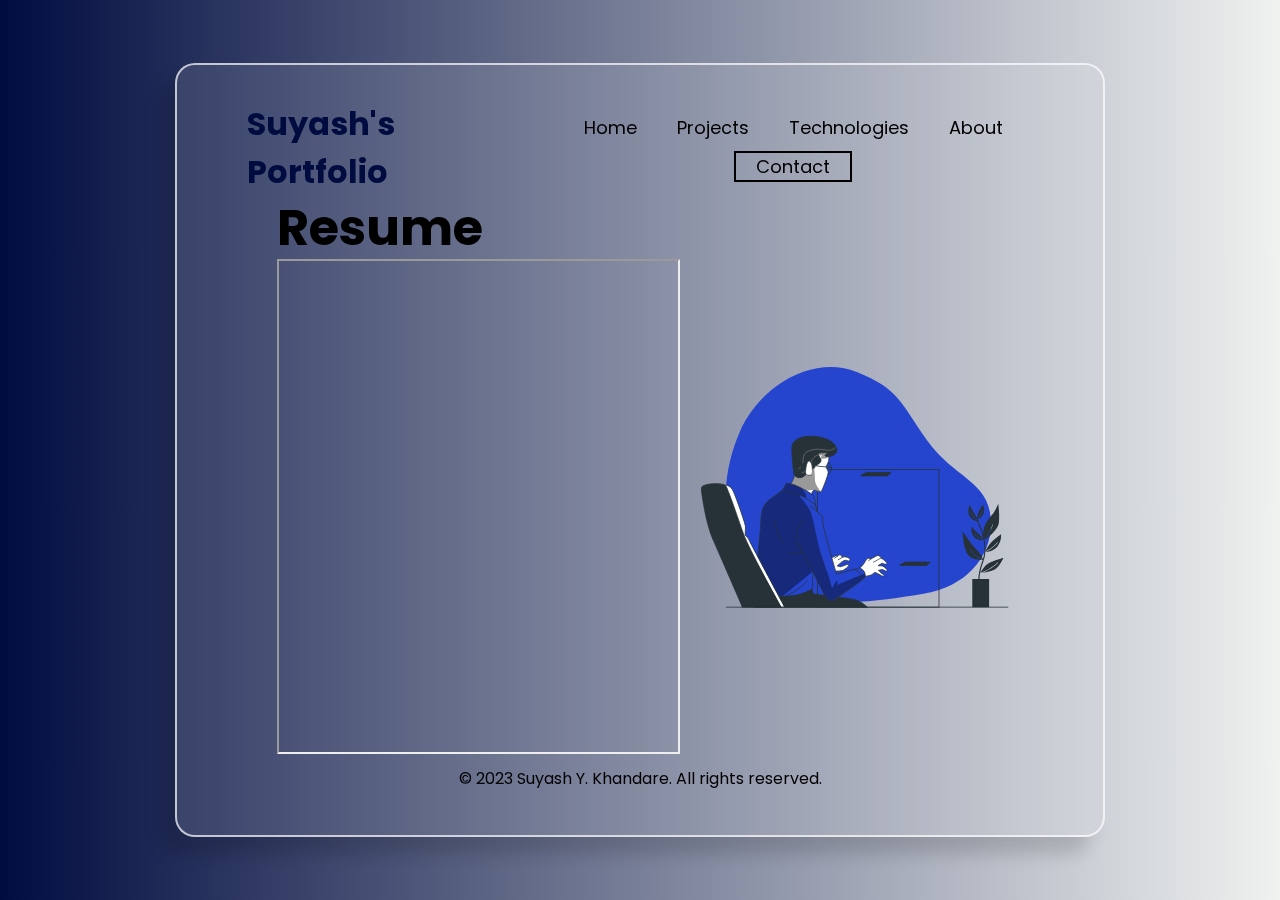
<file: contact.html>
<!DOCTYPE html>
<html lang="en">
<head>
  <meta charset="UTF-8">
  <meta name="viewport" content="width=device-width, initial-scale=1.0">
  <title>Contact</title>
  <link rel="stylesheet" href="./style.css">
  <link rel="preconnect" href="https://fonts.googleapis.com">
<link rel="preconnect" href="https://fonts.gstatic.com" crossorigin>
<link href="https://fonts.googleapis.com/css2?family=Poppins:ital,wght@0,400;0,700;1,600&display=swap" rel="stylesheet">
<link rel="stylesheet" href="https://cdnjs.cloudflare.com/ajax/libs/font-awesome/6.4.2/css/all.min.css" integrity="sha512-z3gLpd7yknf1YoNbCzqRKc4qyor8gaKU1qmn+CShxbuBusANI9QpRohGBreCFkKxLhei6S9CQXFEbbKuqLg0DA==" crossorigin="anonymous" referrerpolicy="no-referrer" />
</head>
<body>
    <div class="container">
      <div style="overflow: hidden;" class="box">
        <nav>
          <a href="#" class="logo">Suyash's Portfolio</a>
          <ul>
            <li><a href="./index.html">Home</a></li>
            <li><a href="./Projects.html">Projects</a></li>
            <li><a href="./tech.html">Technologies</a></li>
            <li><a href="./about.html">About</a></li>
            <li style="border: solid black 2px;"><a href="./contact.html">Contact</a></li>
          </ul>
        </nav>
        <div style="position: relative; top: -7rem;" class="content">
          <div class="section-one">
            <div class="contact-form">
              <h1>Resume</h1>
              <iframe style="position: relative; top: -1.7rem;" class="resume" src="https://drive.google.com/file/d/15wudfG6NWXZvNezuw85vpDFVvzc4kopR/preview" allow="autoplay" ></iframe>
            </div>
          </div>
          
          
          <div style="position: relative; left: 5rem; top: -2rem;" class="pictures1">
            <style>svg#freepik_stories-programming:not(.animated) .animable {opacity: 0;}svg#freepik_stories-programming.animated #elm2thtib0o1 {animation: 1s 1 forwards cubic-bezier(.36,-0.01,.5,1.38) fadeIn;animation-delay: 0s;}svg#freepik_stories-programming.animated #elquzqolikzv7 {animation: 1s 1 forwards cubic-bezier(.36,-0.01,.5,1.38) fadeIn;animation-delay: 0.5s;opacity: 0}svg#freepik_stories-programming.animated #freepik--background-simple--inject-3 {animation: 1s 1 forwards cubic-bezier(.36,-0.01,.5,1.38) fadeIn;animation-delay: 0s;}svg#freepik_stories-programming.animated #el3fwq60kmses {animation: 1s 1 forwards cubic-bezier(.36,-0.01,.5,1.38) lightSpeedLeft;animation-delay: 0s;}svg#freepik_stories-programming.animated #freepik--Plants--inject-3 {animation: 1s 1 forwards cubic-bezier(.36,-0.01,.5,1.38) lightSpeedLeft;animation-delay: 0s;}svg#freepik_stories-programming.animated #el5pds4jptblf {animation: 1s 1 forwards cubic-bezier(.36,-0.01,.5,1.38) lightSpeedLeft;animation-delay: 0s;}svg#freepik_stories-programming.animated #elmvws1pvobji {animation: 1s 1 forwards cubic-bezier(.36,-0.01,.5,1.38) lightSpeedLeft;animation-delay: 0.012195121951219513s;opacity: 0}svg#freepik_stories-programming.animated #el8oqohi6cc56 {animation: 1s 1 forwards cubic-bezier(.36,-0.01,.5,1.38) lightSpeedLeft;animation-delay: 0.024390243902439025s;opacity: 0}svg#freepik_stories-programming.animated #elr93usarb6hg {animation: 1s 1 forwards cubic-bezier(.36,-0.01,.5,1.38) lightSpeedLeft;animation-delay: 0.03658536585365854s;opacity: 0}svg#freepik_stories-programming.animated #el263o5jm9tom {animation: 1s 1 forwards cubic-bezier(.36,-0.01,.5,1.38) lightSpeedLeft;animation-delay: 0.04878048780487805s;opacity: 0}svg#freepik_stories-programming.animated #el90c5ekn1n5i {animation: 1s 1 forwards cubic-bezier(.36,-0.01,.5,1.38) lightSpeedLeft;animation-delay: 0.06097560975609756s;opacity: 0}svg#freepik_stories-programming.animated #elt4pkfgz9iz {animation: 1s 1 forwards cubic-bezier(.36,-0.01,.5,1.38) lightSpeedLeft;animation-delay: 0.07317073170731708s;opacity: 0}svg#freepik_stories-programming.animated #eldtfeafgfoat {animation: 1s 1 forwards cubic-bezier(.36,-0.01,.5,1.38) lightSpeedLeft;animation-delay: 0.08536585365853659s;opacity: 0}svg#freepik_stories-programming.animated #el9tvhg7eijth {animation: 1s 1 forwards cubic-bezier(.36,-0.01,.5,1.38) lightSpeedLeft;animation-delay: 0.0975609756097561s;opacity: 0}svg#freepik_stories-programming.animated #el40jujh66onh {animation: 1s 1 forwards cubic-bezier(.36,-0.01,.5,1.38) lightSpeedLeft;animation-delay: 0.10975609756097561s;opacity: 0}svg#freepik_stories-programming.animated #elwf1y9l15sq {animation: 1s 1 forwards cubic-bezier(.36,-0.01,.5,1.38) lightSpeedLeft;animation-delay: 0.12195121951219512s;opacity: 0}svg#freepik_stories-programming.animated #el2lz2y373pyn {animation: 1s 1 forwards cubic-bezier(.36,-0.01,.5,1.38) lightSpeedLeft;animation-delay: 0.13414634146341464s;opacity: 0}svg#freepik_stories-programming.animated #el5f7ii8muswb {animation: 1s 1 forwards cubic-bezier(.36,-0.01,.5,1.38) lightSpeedLeft;animation-delay: 0.14634146341463417s;opacity: 0}svg#freepik_stories-programming.animated #elj30hrn35reb {animation: 1s 1 forwards cubic-bezier(.36,-0.01,.5,1.38) lightSpeedLeft;animation-delay: 0.15853658536585366s;opacity: 0}svg#freepik_stories-programming.animated #el6cywsu21jvd {animation: 1s 1 forwards cubic-bezier(.36,-0.01,.5,1.38) lightSpeedLeft;animation-delay: 0.17073170731707318s;opacity: 0}svg#freepik_stories-programming.animated #el7vrfwbkyvqn {animation: 1s 1 forwards cubic-bezier(.36,-0.01,.5,1.38) lightSpeedLeft;animation-delay: 0.18292682926829268s;opacity: 0}svg#freepik_stories-programming.animated #elu8ou4cf4kgk {animation: 1s 1 forwards cubic-bezier(.36,-0.01,.5,1.38) lightSpeedLeft;animation-delay: 0.1951219512195122s;opacity: 0}svg#freepik_stories-programming.animated #elaa9m5r02zin {animation: 1s 1 forwards cubic-bezier(.36,-0.01,.5,1.38) lightSpeedLeft;animation-delay: 0.20731707317073172s;opacity: 0}svg#freepik_stories-programming.animated #elf5mqr9s6d5p {animation: 1s 1 forwards cubic-bezier(.36,-0.01,.5,1.38) lightSpeedLeft;animation-delay: 0.21951219512195122s;opacity: 0}svg#freepik_stories-programming.animated #el9i8qe0c77gb {animation: 1s 1 forwards cubic-bezier(.36,-0.01,.5,1.38) lightSpeedLeft;animation-delay: 0.23170731707317074s;opacity: 0}svg#freepik_stories-programming.animated #elvwbewhni65q {animation: 1s 1 forwards cubic-bezier(.36,-0.01,.5,1.38) lightSpeedLeft;animation-delay: 0.24390243902439024s;opacity: 0}svg#freepik_stories-programming.animated #elpjnchqihfuh {animation: 1s 1 forwards cubic-bezier(.36,-0.01,.5,1.38) lightSpeedLeft;animation-delay: 0.25609756097560976s;opacity: 0}svg#freepik_stories-programming.animated #elgirkt9odx2 {animation: 1s 1 forwards cubic-bezier(.36,-0.01,.5,1.38) lightSpeedLeft;animation-delay: 0.2682926829268293s;opacity: 0}svg#freepik_stories-programming.animated #eljxx0nrkh7th {animation: 1s 1 forwards cubic-bezier(.36,-0.01,.5,1.38) lightSpeedLeft;animation-delay: 0.2804878048780488s;opacity: 0}svg#freepik_stories-programming.animated #elbxyt123whfb {animation: 1s 1 forwards cubic-bezier(.36,-0.01,.5,1.38) lightSpeedLeft;animation-delay: 0.29268292682926833s;opacity: 0}svg#freepik_stories-programming.animated #elfrmu24qu13c {animation: 1s 1 forwards cubic-bezier(.36,-0.01,.5,1.38) lightSpeedLeft;animation-delay: 0.3048780487804878s;opacity: 0}svg#freepik_stories-programming.animated #elw1g76p8vau {animation: 1s 1 forwards cubic-bezier(.36,-0.01,.5,1.38) lightSpeedLeft;animation-delay: 0.3170731707317073s;opacity: 0}svg#freepik_stories-programming.animated #elpcvdsut11cn {animation: 1s 1 forwards cubic-bezier(.36,-0.01,.5,1.38) lightSpeedLeft;animation-delay: 0.32926829268292684s;opacity: 0}svg#freepik_stories-programming.animated #elw4ntnz3yvkt {animation: 1s 1 forwards cubic-bezier(.36,-0.01,.5,1.38) lightSpeedLeft;animation-delay: 0.34146341463414637s;opacity: 0}svg#freepik_stories-programming.animated #el03ovghowq9ys {animation: 1s 1 forwards cubic-bezier(.36,-0.01,.5,1.38) lightSpeedLeft;animation-delay: 0.3536585365853659s;opacity: 0}svg#freepik_stories-programming.animated #elwlnvs2ah1xj {animation: 1s 1 forwards cubic-bezier(.36,-0.01,.5,1.38) lightSpeedLeft;animation-delay: 0.36585365853658536s;opacity: 0}svg#freepik_stories-programming.animated #elgz54uku73d {animation: 1s 1 forwards cubic-bezier(.36,-0.01,.5,1.38) lightSpeedLeft;animation-delay: 0.3780487804878049s;opacity: 0}svg#freepik_stories-programming.animated #el373myck749h {animation: 1s 1 forwards cubic-bezier(.36,-0.01,.5,1.38) lightSpeedLeft;animation-delay: 0.3902439024390244s;opacity: 0}svg#freepik_stories-programming.animated #ely2zo8zj42rq {animation: 1s 1 forwards cubic-bezier(.36,-0.01,.5,1.38) lightSpeedLeft;animation-delay: 0.4024390243902439s;opacity: 0}svg#freepik_stories-programming.animated #elh06wkvrkmq7 {animation: 1s 1 forwards cubic-bezier(.36,-0.01,.5,1.38) lightSpeedLeft;animation-delay: 0.41463414634146345s;opacity: 0}svg#freepik_stories-programming.animated #elhe6t3uau6n {animation: 1s 1 forwards cubic-bezier(.36,-0.01,.5,1.38) lightSpeedLeft;animation-delay: 0.4268292682926829s;opacity: 0}svg#freepik_stories-programming.animated #el1zfw1dl0uc1 {animation: 1s 1 forwards cubic-bezier(.36,-0.01,.5,1.38) lightSpeedLeft;animation-delay: 0.43902439024390244s;opacity: 0}svg#freepik_stories-programming.animated #elxvohjmp73of {animation: 1s 1 forwards cubic-bezier(.36,-0.01,.5,1.38) lightSpeedLeft;animation-delay: 0.45121951219512196s;opacity: 0}svg#freepik_stories-programming.animated #elb7qphz94ov {animation: 1s 1 forwards cubic-bezier(.36,-0.01,.5,1.38) lightSpeedLeft;animation-delay: 0.4634146341463415s;opacity: 0}svg#freepik_stories-programming.animated #elhghxugq4rz {animation: 1s 1 forwards cubic-bezier(.36,-0.01,.5,1.38) lightSpeedLeft;animation-delay: 0.475609756097561s;opacity: 0}svg#freepik_stories-programming.animated #elburtwnvcrv9 {animation: 1s 1 forwards cubic-bezier(.36,-0.01,.5,1.38) lightSpeedLeft;animation-delay: 0.4878048780487805s;opacity: 0}svg#freepik_stories-programming.animated #el016250hphyuyh {animation: 1s 1 forwards cubic-bezier(.36,-0.01,.5,1.38) lightSpeedLeft;animation-delay: 0.5s;opacity: 0}svg#freepik_stories-programming.animated #elmkzcjsv1ggb {animation: 1s 1 forwards cubic-bezier(.36,-0.01,.5,1.38) lightSpeedLeft;animation-delay: 0.5121951219512195s;opacity: 0}svg#freepik_stories-programming.animated #el3b5apc6t8jg {animation: 1s 1 forwards cubic-bezier(.36,-0.01,.5,1.38) lightSpeedLeft;animation-delay: 0.524390243902439s;opacity: 0}svg#freepik_stories-programming.animated #el4pgyu6rcqph {animation: 1s 1 forwards cubic-bezier(.36,-0.01,.5,1.38) lightSpeedLeft;animation-delay: 0.5365853658536586s;opacity: 0}svg#freepik_stories-programming.animated #elb5re5rw7x5 {animation: 1s 1 forwards cubic-bezier(.36,-0.01,.5,1.38) lightSpeedLeft;animation-delay: 0.5487804878048781s;opacity: 0}svg#freepik_stories-programming.animated #elez7kze4ypee {animation: 1s 1 forwards cubic-bezier(.36,-0.01,.5,1.38) lightSpeedLeft;animation-delay: 0.5609756097560976s;opacity: 0}svg#freepik_stories-programming.animated #elbesgyf1otb {animation: 1s 1 forwards cubic-bezier(.36,-0.01,.5,1.38) lightSpeedLeft;animation-delay: 0.5731707317073171s;opacity: 0}svg#freepik_stories-programming.animated #el047k77oav54j {animation: 1s 1 forwards cubic-bezier(.36,-0.01,.5,1.38) lightSpeedLeft;animation-delay: 0.5853658536585367s;opacity: 0}svg#freepik_stories-programming.animated #el3vhhqycd04d {animation: 1s 1 forwards cubic-bezier(.36,-0.01,.5,1.38) lightSpeedLeft;animation-delay: 0.5975609756097561s;opacity: 0}svg#freepik_stories-programming.animated #elb0lse8ow7q9 {animation: 1s 1 forwards cubic-bezier(.36,-0.01,.5,1.38) lightSpeedLeft;animation-delay: 0.6097560975609756s;opacity: 0}svg#freepik_stories-programming.animated #elbvs53nun8b {animation: 1s 1 forwards cubic-bezier(.36,-0.01,.5,1.38) lightSpeedLeft;animation-delay: 0.6219512195121951s;opacity: 0}svg#freepik_stories-programming.animated #els4ajgwzdggk {animation: 1s 1 forwards cubic-bezier(.36,-0.01,.5,1.38) lightSpeedLeft;animation-delay: 0.6341463414634146s;opacity: 0}svg#freepik_stories-programming.animated #elzc9l6tawfu {animation: 1s 1 forwards cubic-bezier(.36,-0.01,.5,1.38) lightSpeedLeft;animation-delay: 0.6463414634146342s;opacity: 0}svg#freepik_stories-programming.animated #elnxvf53f9j2 {animation: 1s 1 forwards cubic-bezier(.36,-0.01,.5,1.38) lightSpeedLeft;animation-delay: 0.6585365853658537s;opacity: 0}svg#freepik_stories-programming.animated #elwkd6f924gig {animation: 1s 1 forwards cubic-bezier(.36,-0.01,.5,1.38) lightSpeedLeft;animation-delay: 0.6707317073170732s;opacity: 0}svg#freepik_stories-programming.animated #elwnfqp6cgsm {animation: 1s 1 forwards cubic-bezier(.36,-0.01,.5,1.38) lightSpeedLeft;animation-delay: 0.6829268292682927s;opacity: 0}svg#freepik_stories-programming.animated #eleiromma4ihv {animation: 1s 1 forwards cubic-bezier(.36,-0.01,.5,1.38) lightSpeedLeft;animation-delay: 0.6951219512195123s;opacity: 0}svg#freepik_stories-programming.animated #el0565o47mbisg {animation: 1s 1 forwards cubic-bezier(.36,-0.01,.5,1.38) lightSpeedLeft;animation-delay: 0.7073170731707318s;opacity: 0}svg#freepik_stories-programming.animated #el2i8kea9q3th {animation: 1s 1 forwards cubic-bezier(.36,-0.01,.5,1.38) lightSpeedLeft;animation-delay: 0.7195121951219512s;opacity: 0}svg#freepik_stories-programming.animated #elkcoch2epx {animation: 1s 1 forwards cubic-bezier(.36,-0.01,.5,1.38) lightSpeedLeft;animation-delay: 0.7317073170731707s;opacity: 0}svg#freepik_stories-programming.animated #eltsx6s97ej2b {animation: 1s 1 forwards cubic-bezier(.36,-0.01,.5,1.38) lightSpeedLeft;animation-delay: 0.7439024390243902s;opacity: 0}svg#freepik_stories-programming.animated #el7zb39gquegt {animation: 1s 1 forwards cubic-bezier(.36,-0.01,.5,1.38) lightSpeedLeft;animation-delay: 0.7560975609756098s;opacity: 0}svg#freepik_stories-programming.animated #elxvy4urmuana {animation: 1s 1 forwards cubic-bezier(.36,-0.01,.5,1.38) lightSpeedLeft;animation-delay: 0.7682926829268293s;opacity: 0}svg#freepik_stories-programming.animated #ellherdmqp4s {animation: 1s 1 forwards cubic-bezier(.36,-0.01,.5,1.38) lightSpeedLeft;animation-delay: 0.7804878048780488s;opacity: 0}svg#freepik_stories-programming.animated #ellxv7k80tqfk {animation: 1s 1 forwards cubic-bezier(.36,-0.01,.5,1.38) lightSpeedLeft;animation-delay: 0.7926829268292683s;opacity: 0}svg#freepik_stories-programming.animated #elai82x7w5gsd {animation: 1s 1 forwards cubic-bezier(.36,-0.01,.5,1.38) lightSpeedLeft;animation-delay: 0.8048780487804879s;opacity: 0}svg#freepik_stories-programming.animated #el2w79gsdcyql {animation: 1s 1 forwards cubic-bezier(.36,-0.01,.5,1.38) lightSpeedLeft;animation-delay: 0.8170731707317074s;opacity: 0}svg#freepik_stories-programming.animated #ely3vok8ent8o {animation: 1s 1 forwards cubic-bezier(.36,-0.01,.5,1.38) lightSpeedLeft;animation-delay: 0.8292682926829269s;opacity: 0}svg#freepik_stories-programming.animated #elmtws9hjli8r {animation: 1s 1 forwards cubic-bezier(.36,-0.01,.5,1.38) lightSpeedLeft;animation-delay: 0.8414634146341464s;opacity: 0}svg#freepik_stories-programming.animated #elg8zvj7ook9u {animation: 1s 1 forwards cubic-bezier(.36,-0.01,.5,1.38) lightSpeedLeft;animation-delay: 0.8536585365853658s;opacity: 0}svg#freepik_stories-programming.animated #elabg0vcvn50e {animation: 1s 1 forwards cubic-bezier(.36,-0.01,.5,1.38) lightSpeedLeft;animation-delay: 0.8658536585365854s;opacity: 0}svg#freepik_stories-programming.animated #elsypwrkwf2d {animation: 1s 1 forwards cubic-bezier(.36,-0.01,.5,1.38) lightSpeedLeft;animation-delay: 0.8780487804878049s;opacity: 0}svg#freepik_stories-programming.animated #el0ewvpco0k4te {animation: 1s 1 forwards cubic-bezier(.36,-0.01,.5,1.38) lightSpeedLeft;animation-delay: 0.8902439024390244s;opacity: 0}svg#freepik_stories-programming.animated #eljj3ylz8nube {animation: 1s 1 forwards cubic-bezier(.36,-0.01,.5,1.38) lightSpeedLeft;animation-delay: 0.9024390243902439s;opacity: 0}svg#freepik_stories-programming.animated #el1lyt18mmqug {animation: 1s 1 forwards cubic-bezier(.36,-0.01,.5,1.38) lightSpeedLeft;animation-delay: 0.9146341463414634s;opacity: 0}svg#freepik_stories-programming.animated #elbu5w3ouw397 {animation: 1s 1 forwards cubic-bezier(.36,-0.01,.5,1.38) lightSpeedLeft;animation-delay: 0.926829268292683s;opacity: 0}svg#freepik_stories-programming.animated #el23biym4fwja {animation: 1s 1 forwards cubic-bezier(.36,-0.01,.5,1.38) lightSpeedLeft;animation-delay: 0.9390243902439025s;opacity: 0}svg#freepik_stories-programming.animated #eltdsmx1abcr {animation: 1s 1 forwards cubic-bezier(.36,-0.01,.5,1.38) lightSpeedLeft;animation-delay: 0.951219512195122s;opacity: 0}svg#freepik_stories-programming.animated #el9yerf163lsm {animation: 1s 1 forwards cubic-bezier(.36,-0.01,.5,1.38) lightSpeedLeft;animation-delay: 0.9634146341463415s;opacity: 0}svg#freepik_stories-programming.animated #elqgyn7dm33r {animation: 1s 1 forwards cubic-bezier(.36,-0.01,.5,1.38) lightSpeedLeft;animation-delay: 0.975609756097561s;opacity: 0}svg#freepik_stories-programming.animated #el4rkx6cczh2r {animation: 1s 1 forwards cubic-bezier(.36,-0.01,.5,1.38) lightSpeedLeft;animation-delay: 0.9878048780487805s;opacity: 0}svg#freepik_stories-programming.animated #freepik--Table--inject-3 {animation: 1s 1 forwards cubic-bezier(.36,-0.01,.5,1.38) lightSpeedLeft;animation-delay: 0s;}svg#freepik_stories-programming.animated #el9q2ohecess5 {animation: 1s 1 forwards cubic-bezier(.36,-0.01,.5,1.38) lightSpeedRight;animation-delay: 0s;}svg#freepik_stories-programming.animated #elpg8qmh4mkcr {animation: 1s 1 forwards cubic-bezier(.36,-0.01,.5,1.38) lightSpeedRight;animation-delay: 0.1s;opacity: 0}svg#freepik_stories-programming.animated #eluihl6xmns8 {animation: 1s 1 forwards cubic-bezier(.36,-0.01,.5,1.38) lightSpeedRight;animation-delay: 0.2s;opacity: 0}svg#freepik_stories-programming.animated #elu8bwl8lj9hl {animation: 1s 1 forwards cubic-bezier(.36,-0.01,.5,1.38) lightSpeedRight;animation-delay: 0.30000000000000004s;opacity: 0}svg#freepik_stories-programming.animated #eli9lsr3zdmfs {animation: 1s 1 forwards cubic-bezier(.36,-0.01,.5,1.38) lightSpeedRight;animation-delay: 0.4s;opacity: 0}svg#freepik_stories-programming.animated #el2s112gpiqdq {animation: 1s 1 forwards cubic-bezier(.36,-0.01,.5,1.38) lightSpeedRight;animation-delay: 0.5s;opacity: 0}svg#freepik_stories-programming.animated #elqzrfvz853qg {animation: 1s 1 forwards cubic-bezier(.36,-0.01,.5,1.38) lightSpeedRight;animation-delay: 0.6000000000000001s;opacity: 0}svg#freepik_stories-programming.animated #el2w5060pa6ct {animation: 1s 1 forwards cubic-bezier(.36,-0.01,.5,1.38) lightSpeedRight;animation-delay: 0.7000000000000001s;opacity: 0}svg#freepik_stories-programming.animated #elu568iy6z4rt {animation: 1s 1 forwards cubic-bezier(.36,-0.01,.5,1.38) lightSpeedRight;animation-delay: 0.8s;opacity: 0}svg#freepik_stories-programming.animated #elwc5ep9xdsai {animation: 1s 1 forwards cubic-bezier(.36,-0.01,.5,1.38) lightSpeedRight;animation-delay: 0.9s;opacity: 0}svg#freepik_stories-programming.animated #freepik--device-3--inject-3 {animation: 1s 1 forwards cubic-bezier(.36,-0.01,.5,1.38) lightSpeedRight;animation-delay: 0s;}svg#freepik_stories-programming.animated #eljd789hnt1pm {animation: 1s 1 forwards cubic-bezier(.36,-0.01,.5,1.38) lightSpeedRight;animation-delay: 0s;}svg#freepik_stories-programming.animated #el5plssk3150m {animation: 1s 1 forwards cubic-bezier(.36,-0.01,.5,1.38) lightSpeedRight;animation-delay: 0.05263157894736842s;opacity: 0}svg#freepik_stories-programming.animated #el5qyy1j80ulg {animation: 1s 1 forwards cubic-bezier(.36,-0.01,.5,1.38) lightSpeedRight;animation-delay: 0.10526315789473684s;opacity: 0}svg#freepik_stories-programming.animated #elygrqgljxl7 {animation: 1s 1 forwards cubic-bezier(.36,-0.01,.5,1.38) lightSpeedRight;animation-delay: 0.15789473684210525s;opacity: 0}svg#freepik_stories-programming.animated #elg6x9evaia7o {animation: 1s 1 forwards cubic-bezier(.36,-0.01,.5,1.38) lightSpeedRight;animation-delay: 0.21052631578947367s;opacity: 0}svg#freepik_stories-programming.animated #elakfu25prk5i {animation: 1s 1 forwards cubic-bezier(.36,-0.01,.5,1.38) lightSpeedRight;animation-delay: 0.2631578947368421s;opacity: 0}svg#freepik_stories-programming.animated #eltvthqnfy9f {animation: 1s 1 forwards cubic-bezier(.36,-0.01,.5,1.38) lightSpeedRight;animation-delay: 0.3157894736842105s;opacity: 0}svg#freepik_stories-programming.animated #elujrsf88due {animation: 1s 1 forwards cubic-bezier(.36,-0.01,.5,1.38) lightSpeedRight;animation-delay: 0.3684210526315789s;opacity: 0}svg#freepik_stories-programming.animated #elsggwup5ncht {animation: 1s 1 forwards cubic-bezier(.36,-0.01,.5,1.38) lightSpeedRight;animation-delay: 0.42105263157894735s;opacity: 0}svg#freepik_stories-programming.animated #elarkkeczs4nt {animation: 1s 1 forwards cubic-bezier(.36,-0.01,.5,1.38) lightSpeedRight;animation-delay: 0.47368421052631576s;opacity: 0}svg#freepik_stories-programming.animated #elbsc6u14lugn {animation: 1s 1 forwards cubic-bezier(.36,-0.01,.5,1.38) lightSpeedRight;animation-delay: 0.5263157894736842s;opacity: 0}svg#freepik_stories-programming.animated #elx8wtr0174gm {animation: 1s 1 forwards cubic-bezier(.36,-0.01,.5,1.38) lightSpeedRight;animation-delay: 0.5789473684210527s;opacity: 0}svg#freepik_stories-programming.animated #el01rbpymf250r {animation: 1s 1 forwards cubic-bezier(.36,-0.01,.5,1.38) lightSpeedRight;animation-delay: 0.631578947368421s;opacity: 0}svg#freepik_stories-programming.animated #el8xdexa95oj7 {animation: 1s 1 forwards cubic-bezier(.36,-0.01,.5,1.38) lightSpeedRight;animation-delay: 0.6842105263157894s;opacity: 0}svg#freepik_stories-programming.animated #elp5uptll1cgj {animation: 1s 1 forwards cubic-bezier(.36,-0.01,.5,1.38) lightSpeedRight;animation-delay: 0.7368421052631579s;opacity: 0}svg#freepik_stories-programming.animated #elzm5y9k7yj9k {animation: 1s 1 forwards cubic-bezier(.36,-0.01,.5,1.38) lightSpeedRight;animation-delay: 0.7894736842105263s;opacity: 0}svg#freepik_stories-programming.animated #elmw2yrq0v7k {animation: 1s 1 forwards cubic-bezier(.36,-0.01,.5,1.38) lightSpeedRight;animation-delay: 0.8421052631578947s;opacity: 0}svg#freepik_stories-programming.animated #elxqs4tgqqlxm {animation: 1s 1 forwards cubic-bezier(.36,-0.01,.5,1.38) lightSpeedRight;animation-delay: 0.894736842105263s;opacity: 0}svg#freepik_stories-programming.animated #elqtlu8tf761 {animation: 1s 1 forwards cubic-bezier(.36,-0.01,.5,1.38) lightSpeedRight;animation-delay: 0.9473684210526315s;opacity: 0}svg#freepik_stories-programming.animated #freepik--device-2--inject-3 {animation: 1s 1 forwards cubic-bezier(.36,-0.01,.5,1.38) lightSpeedRight;animation-delay: 0s;}svg#freepik_stories-programming.animated #elrcysgvlhk5a {animation: 1s 1 forwards cubic-bezier(.36,-0.01,.5,1.38) lightSpeedRight;animation-delay: 0s;}svg#freepik_stories-programming.animated #eln50w845tzu {animation: 1s 1 forwards cubic-bezier(.36,-0.01,.5,1.38) lightSpeedRight;animation-delay: 0.1s;opacity: 0}svg#freepik_stories-programming.animated #eld2zqicb2uk {animation: 1s 1 forwards cubic-bezier(.36,-0.01,.5,1.38) lightSpeedRight;animation-delay: 0.2s;opacity: 0}svg#freepik_stories-programming.animated #elnwkbz3fhdb {animation: 1s 1 forwards cubic-bezier(.36,-0.01,.5,1.38) lightSpeedRight;animation-delay: 0.30000000000000004s;opacity: 0}svg#freepik_stories-programming.animated #el1j92k88cy9 {animation: 1s 1 forwards cubic-bezier(.36,-0.01,.5,1.38) lightSpeedRight;animation-delay: 0.4s;opacity: 0}svg#freepik_stories-programming.animated #elnsxj0bk8kwe {animation: 1s 1 forwards cubic-bezier(.36,-0.01,.5,1.38) lightSpeedRight;animation-delay: 0.5s;opacity: 0}svg#freepik_stories-programming.animated #ele9zcnnbkoer {animation: 1s 1 forwards cubic-bezier(.36,-0.01,.5,1.38) lightSpeedRight;animation-delay: 0.6000000000000001s;opacity: 0}svg#freepik_stories-programming.animated #el94y6y0hi0ql {animation: 1s 1 forwards cubic-bezier(.36,-0.01,.5,1.38) lightSpeedRight;animation-delay: 0.7000000000000001s;opacity: 0}svg#freepik_stories-programming.animated #el2csm6t3ajvs {animation: 1s 1 forwards cubic-bezier(.36,-0.01,.5,1.38) lightSpeedRight;animation-delay: 0.8s;opacity: 0}svg#freepik_stories-programming.animated #elf6cxvizqm55 {animation: 1s 1 forwards cubic-bezier(.36,-0.01,.5,1.38) lightSpeedRight;animation-delay: 0.9s;opacity: 0}svg#freepik_stories-programming.animated #freepik--device-1--inject-3 {animation: 1s 1 forwards cubic-bezier(.36,-0.01,.5,1.38) lightSpeedRight;animation-delay: 0s;}svg#freepik_stories-programming.animated #freepik--Character--inject-3 {animation: 1s 1 forwards cubic-bezier(.36,-0.01,.5,1.38) slideDown;animation-delay: 0s;}svg#freepik_stories-programming.animated #freepik--Chair--inject-3 {animation: 1s 1 forwards cubic-bezier(.36,-0.01,.5,1.38) slideDown;animation-delay: 0s;}            @keyframes fadeIn {                0% {                    opacity: 0;                }                100% {                    opacity: 1;                }            }                    @keyframes lightSpeedLeft {              from {                transform: translate3d(-50%, 0, 0) skewX(20deg);                opacity: 0;              }              60% {                transform: skewX(-10deg);                opacity: 1;              }              80% {                transform: skewX(2deg);              }              to {                opacity: 1;                transform: translate3d(0, 0, 0);              }            }                    @keyframes lightSpeedRight {              from {                transform: translate3d(50%, 0, 0) skewX(-20deg);                opacity: 0;              }              60% {                transform: skewX(10deg);                opacity: 1;              }              80% {                transform: skewX(-2deg);              }              to {                opacity: 1;                transform: translate3d(0, 0, 0);              }            }                    @keyframes slideDown {                0% {                    opacity: 0;                    transform: translateY(-30px);                }                100% {                    opacity: 1;                    transform: translateY(0);                }            }        </style>
<svg class="animated" id="freepik_stories-programming" xmlns="http://www.w3.org/2000/svg" xmlns:xlink="http://www.w3.org/1999/xlink" viewBox="0 0 500 500" version="1.1" xmlns:svgjs="http://svgjs.com/svgjs"><g id="freepik--background-simple--inject-3" class="animable" style="transform-origin: 250.524px 235.32px;"><path d="M84.3,283.67S98.64,341.34,155.2,369s124,15.12,178.92,6.39,89.87-49,86.14-97-48-52.19-81.83-100-35.56-65.74-90-87.45S124,106.19,97,171,84.3,283.67,84.3,283.67Z" style="fill: rgb(37, 69, 206); transform-origin: 250.524px 235.32px;" id="elm2thtib0o1" class="animable"></path><g id="elquzqolikzv7"><path d="M84.3,283.67S98.64,341.34,155.2,369s124,15.12,178.92,6.39,89.87-49,86.14-97-48-52.19-81.83-100-35.56-65.74-90-87.45S124,106.19,97,171,84.3,283.67,84.3,283.67Z" style="fill: rgb(255, 255, 255); opacity: 0.7; transform-origin: 250.524px 235.32px;" class="animable"></path></g></g><g id="freepik--Plants--inject-3" class="animable" style="transform-origin: 410.205px 326.215px;"><path d="M412.84,340c-3.62,4.53-5.39,7.05-6.15,8.19a86.42,86.42,0,0,1,4.13-14.6,42.81,42.81,0,0,0,2.51-11.41l-.33.18-.32-.6c.13-.06,12.46-6.61,15.95-12.78l.58.33c-3.15,5.58-12.88,11.22-15.55,12.69,2.53-.24,10.43-1.45,15.13-7.25,5.64-7,4.65-15.61,4.65-15.61s-10.63,7.3-14.95,12.95a40.58,40.58,0,0,0-5,8.39,58.4,58.4,0,0,0-1.05-13.73C416,304,429,293.23,430.45,285.2c1.66-9.3-.67-25.25-.67-25.25a81.91,81.91,0,0,1-4.65,9.64c-3,5.31-12.29,13.62-13.95,22.59a38.79,38.79,0,0,0-.66,6.8,133.53,133.53,0,0,0-5.36-14.71,25.91,25.91,0,0,1-1.33-4h0l-.29-.17c.06-.1,6-10.2,6-13.1h.68c0,2.71-4.57,10.75-5.83,12.91,2.09-1.25,5.49-3.83,6.77-7.83a16,16,0,0,0-.91-11.3s-5.05,7.42-6.43,12.17a28.56,28.56,0,0,0-1.16,6.66,37,37,0,0,0-4.15-8.07,41.57,41.57,0,0,1-5-10s-3.65,6.32-1,13c2.19,5.46,8.4,7.55,10.55,8.13.24.72.5,1.43.79,2.1a113.55,113.55,0,0,1,6.81,20.45,40.75,40.75,0,0,0-7.24-7.72,41.51,41.51,0,0,1-7.66-8.1s-1.67,7.1,2.8,12.69c3.66,4.57,10.16,4.79,12.42,4.72,1.54,8.05,1.71,16.45-.89,24.56-.17-1.57-1.12-5.86-6.34-10.66-6.58-6.05-19.77-25.42-19.77-25.42s1.06,22.86,7.37,30.38c5.79,6.88,16.72,6.48,18.51,6.37-.12.35-.24.71-.37,1.07-4.16,11.17-5,19-5.14,23.16h-7.85v36.21h21.6V356.3H405.78a52.06,52.06,0,0,1,.73-7.05l-.23.07-.18-.66c.14,0,13.67-3.85,23.13-13.58l.48.48c-7.63,7.85-17.86,11.89-21.79,13.23,3.9-.48,13.44-1.92,17.88-4.78,5.64-3.66,10.63-14.62,10.63-14.62S418.16,333.38,412.84,340Zm-10.28-58.84a16.92,16.92,0,0,1-8.66-11.6l.66-.13a16.23,16.23,0,0,0,8.28,11.11Zm9.56,25.8-.15.23-.25-.1c-.38-.15-9.22-3.79-12.82-9.05l.56-.38c3.15,4.6,10.76,8.05,12.25,8.7,1.15-1.76,8.33-12.9,10.83-19.91l.64.23C420.45,294.36,412.21,306.86,412.12,307ZM409,331.78c-.11,0-10.64-4-15.33-13.1l.6-.31c4.57,8.87,14.86,12.74,15,12.78Z" style="fill: rgb(38, 50, 56); transform-origin: 410.205px 326.215px;" id="el3fwq60kmses" class="animable"></path></g><g id="freepik--Table--inject-3" class="animable" style="transform-origin: 252.965px 304.21px;"><rect x="198.05" y="215.9" width="155.78" height="176.61" style="fill: none; stroke: rgb(38, 50, 56); stroke-miterlimit: 10; transform-origin: 275.94px 304.205px;" id="el5pds4jptblf" class="animable"></rect><rect x="198.05" y="230.89" width="142.56" height="161.62" style="fill: none; stroke: rgb(38, 50, 56); stroke-miterlimit: 10; transform-origin: 269.33px 311.7px;" id="elmvws1pvobji" class="animable"></rect><polygon points="340.62 230.89 353.84 215.9 353.84 392.51 340.62 392.51 340.62 230.89" style="fill: rgb(38, 50, 56); transform-origin: 347.23px 304.205px;" id="el8oqohi6cc56" class="animable"></polygon><rect x="347.4" y="359.98" width="6.44" height="32.54" style="fill: rgb(255, 255, 255); stroke: rgb(38, 50, 56); stroke-linecap: round; stroke-linejoin: round; transform-origin: 350.62px 376.25px;" id="elr93usarb6hg" class="animable"></rect><polygon points="381.81 392.51 381.81 337.43 353.84 359.98 353.84 392.51 381.81 392.51" style="fill: rgb(38, 50, 56); stroke: rgb(38, 50, 56); stroke-linecap: round; stroke-linejoin: round; transform-origin: 367.825px 364.97px;" id="el263o5jm9tom" class="animable"></polygon><rect x="128.44" y="359.98" width="6.44" height="32.54" style="fill: rgb(255, 255, 255); stroke: rgb(38, 50, 56); stroke-linecap: round; stroke-linejoin: round; transform-origin: 131.66px 376.25px;" id="el90c5ekn1n5i" class="animable"></rect><polygon points="162.85 392.51 162.85 337.43 134.88 359.98 134.88 392.51 162.85 392.51" style="fill: rgb(38, 50, 56); stroke: rgb(38, 50, 56); stroke-linecap: round; stroke-linejoin: round; transform-origin: 148.865px 364.97px;" id="elt4pkfgz9iz" class="animable"></polygon><polygon points="361.6 365.73 103.64 365.73 103.54 363.63 402.39 332.25 402.39 334.37 361.6 365.73" style="fill: rgb(255, 255, 255); stroke: rgb(38, 50, 56); stroke-linecap: round; stroke-linejoin: round; transform-origin: 252.965px 348.99px;" id="eldtfeafgfoat" class="animable"></polygon><polygon points="361.6 363.61 103.64 363.61 168.72 332.25 402.39 332.25 361.6 363.61" style="fill: rgb(255, 255, 255); stroke: rgb(38, 50, 56); stroke-linecap: round; stroke-linejoin: round; transform-origin: 253.015px 347.93px;" id="el9tvhg7eijth" class="animable"></polygon><polygon points="346.57 358.31 319.25 358.31 335.02 345.7 363.79 345.7 346.57 358.31" style="fill: rgb(37, 69, 206); stroke: rgb(38, 50, 56); stroke-linecap: round; stroke-linejoin: round; transform-origin: 341.52px 352.005px;" id="el40jujh66onh" class="animable"></polygon><polygon points="361.6 365.73 361.6 363.61 402.39 332.25 402.39 334.37 361.6 365.73" style="fill: rgb(38, 50, 56); stroke: rgb(38, 50, 56); stroke-linecap: round; stroke-linejoin: round; transform-origin: 381.995px 348.99px;" id="elwf1y9l15sq" class="animable"></polygon><path d="M327.61,333.71h47.07s7-.65,5.67,2.84-7.41,3.7-20.92,4.14-17,8.71-17,8.71" style="fill: none; stroke: rgb(38, 50, 56); stroke-linecap: round; stroke-linejoin: round; transform-origin: 354.064px 341.531px;" id="el2lz2y373pyn" class="animable"></path><path d="M346,346.62s-4.44-.79-7.58.78c-2,1-3.73,4.45-4.77,6.89a1.81,1.81,0,0,0,1.67,2.52h5.95a1.81,1.81,0,0,0,1.35-.6l6-6.72S348.39,346.88,346,346.62Z" style="fill: rgb(38, 50, 56); transform-origin: 341.062px 351.616px;" id="el5f7ii8muswb" class="animable"></path><path d="M342.3,355a6.74,6.74,0,0,1,3.7-6.53" style="fill: none; stroke: rgb(255, 255, 255); stroke-linecap: round; stroke-linejoin: round; stroke-width: 0.5px; transform-origin: 344.141px 351.735px;" id="elj30hrn35reb" class="animable"></path><polygon points="310.67 360.09 214.7 360.09 238.04 341.46 334.01 341.46 310.67 360.09" style="fill: rgb(255, 255, 255); stroke: rgb(38, 50, 56); stroke-linecap: round; stroke-linejoin: round; transform-origin: 274.355px 350.775px;" id="el6cywsu21jvd" class="animable"></polygon><polygon points="334.01 342.63 334.01 341.46 310.67 360.09 310.67 361.25 334.01 342.63" style="fill: none; stroke: rgb(38, 50, 56); stroke-linecap: round; stroke-linejoin: round; transform-origin: 322.34px 351.355px;" id="el7vrfwbkyvqn" class="animable"></polygon><rect x="214.7" y="360.09" width="95.97" height="1.17" style="fill: rgb(255, 255, 255); stroke: rgb(38, 50, 56); stroke-linecap: round; stroke-linejoin: round; transform-origin: 262.685px 360.675px;" id="elu8ou4cf4kgk" class="animable"></rect><polygon points="245.99 352.04 242.91 354.53 249.24 354.53 252.33 352.04 245.99 352.04" style="fill: none; stroke: rgb(38, 50, 56); stroke-linecap: round; stroke-linejoin: round; transform-origin: 247.62px 353.285px;" id="elaa9m5r02zin" class="animable"></polygon><polygon points="252.33 352.04 249.24 354.53 255.58 354.53 258.66 352.04 252.33 352.04" style="fill: none; stroke: rgb(38, 50, 56); stroke-linecap: round; stroke-linejoin: round; transform-origin: 253.95px 353.285px;" id="elf5mqr9s6d5p" class="animable"></polygon><polygon points="239.65 352.04 236.57 354.53 242.91 354.53 245.99 352.04 239.65 352.04" style="fill: none; stroke: rgb(38, 50, 56); stroke-linecap: round; stroke-linejoin: round; transform-origin: 241.28px 353.285px;" id="el9i8qe0c77gb" class="animable"></polygon><polygon points="249.07 349.55 242.74 349.55 239.65 352.04 245.99 352.04 249.07 349.55" style="fill: none; stroke: rgb(38, 50, 56); stroke-linecap: round; stroke-linejoin: round; transform-origin: 244.36px 350.795px;" id="elvwbewhni65q" class="animable"></polygon><polygon points="255.41 349.55 258.5 347.06 252.16 347.06 249.07 349.55 255.41 349.55" style="fill: none; stroke: rgb(38, 50, 56); stroke-linecap: round; stroke-linejoin: round; transform-origin: 253.785px 348.305px;" id="elpjnchqihfuh" class="animable"></polygon><polygon points="252.16 347.06 245.82 347.06 242.74 349.55 249.07 349.55 252.16 347.06" style="fill: none; stroke: rgb(38, 50, 56); stroke-linecap: round; stroke-linejoin: round; transform-origin: 247.45px 348.305px;" id="elgirkt9odx2" class="animable"></polygon><polygon points="258.66 352.04 255.58 354.53 261.92 354.53 265 352.04 258.66 352.04" style="fill: none; stroke: rgb(38, 50, 56); stroke-linecap: round; stroke-linejoin: round; transform-origin: 260.29px 353.285px;" id="eljxx0nrkh7th" class="animable"></polygon><polygon points="290.35 352.04 287.26 354.53 293.6 354.53 296.69 352.04 290.35 352.04" style="fill: none; stroke: rgb(38, 50, 56); stroke-linecap: round; stroke-linejoin: round; transform-origin: 291.975px 353.285px;" id="elbxyt123whfb" class="animable"></polygon><polygon points="261.75 349.55 264.83 347.06 258.5 347.06 255.41 349.55 261.75 349.55" style="fill: none; stroke: rgb(38, 50, 56); stroke-linecap: round; stroke-linejoin: round; transform-origin: 260.12px 348.305px;" id="elfrmu24qu13c" class="animable"></polygon><polygon points="265 352.04 261.92 354.53 268.25 354.53 271.34 352.04 265 352.04" style="fill: none; stroke: rgb(38, 50, 56); stroke-linecap: round; stroke-linejoin: round; transform-origin: 266.63px 353.285px;" id="elw1g76p8vau" class="animable"></polygon><polygon points="299.94 354.53 306.27 354.53 309.36 352.04 303.02 352.04 299.94 354.53" style="fill: none; stroke: rgb(38, 50, 56); stroke-linecap: round; stroke-linejoin: round; transform-origin: 304.65px 353.285px;" id="elpcvdsut11cn" class="animable"></polygon><polygon points="303.02 352.04 309.36 352.04 312.44 349.55 306.11 349.55 303.02 352.04" style="fill: none; stroke: rgb(38, 50, 56); stroke-linecap: round; stroke-linejoin: round; transform-origin: 307.73px 350.795px;" id="elw4ntnz3yvkt" class="animable"></polygon><polygon points="296.69 352.04 293.6 354.53 299.94 354.53 303.02 352.04 296.69 352.04" style="fill: none; stroke: rgb(38, 50, 56); stroke-linecap: round; stroke-linejoin: round; transform-origin: 298.31px 353.285px;" id="el03ovghowq9ys" class="animable"></polygon><polygon points="284.01 352.04 280.93 354.53 287.26 354.53 290.35 352.04 284.01 352.04" style="fill: none; stroke: rgb(38, 50, 56); stroke-linecap: round; stroke-linejoin: round; transform-origin: 285.64px 353.285px;" id="elwlnvs2ah1xj" class="animable"></polygon><polygon points="271.34 352.04 268.25 354.53 274.59 354.53 277.68 352.04 271.34 352.04" style="fill: none; stroke: rgb(38, 50, 56); stroke-linecap: round; stroke-linejoin: round; transform-origin: 272.965px 353.285px;" id="elgz54uku73d" class="animable"></polygon><polygon points="277.68 352.04 274.59 354.53 280.93 354.53 284.01 352.04 277.68 352.04" style="fill: none; stroke: rgb(38, 50, 56); stroke-linecap: round; stroke-linejoin: round; transform-origin: 279.3px 353.285px;" id="el373myck749h" class="animable"></polygon><polygon points="287.1 349.55 290.18 347.06 283.84 347.06 280.76 349.55 287.1 349.55" style="fill: none; stroke: rgb(38, 50, 56); stroke-linecap: round; stroke-linejoin: round; transform-origin: 285.47px 348.305px;" id="ely2zo8zj42rq" class="animable"></polygon><polygon points="293.43 349.55 290.35 352.04 296.69 352.04 299.77 349.55 293.43 349.55" style="fill: none; stroke: rgb(38, 50, 56); stroke-linecap: round; stroke-linejoin: round; transform-origin: 295.06px 350.795px;" id="elh06wkvrkmq7" class="animable"></polygon><polygon points="280.76 349.55 277.68 352.04 284.01 352.04 287.1 349.55 280.76 349.55" style="fill: none; stroke: rgb(38, 50, 56); stroke-linecap: round; stroke-linejoin: round; transform-origin: 282.39px 350.795px;" id="elhe6t3uau6n" class="animable"></polygon><polygon points="268.08 349.55 265 352.04 271.34 352.04 274.42 349.55 268.08 349.55" style="fill: none; stroke: rgb(38, 50, 56); stroke-linecap: round; stroke-linejoin: round; transform-origin: 269.71px 350.795px;" id="el1zfw1dl0uc1" class="animable"></polygon><polygon points="287.1 349.55 284.01 352.04 290.35 352.04 293.43 349.55 287.1 349.55" style="fill: none; stroke: rgb(38, 50, 56); stroke-linecap: round; stroke-linejoin: round; transform-origin: 288.72px 350.795px;" id="elxvohjmp73of" class="animable"></polygon><polygon points="268.08 349.55 271.17 347.06 264.83 347.06 261.75 349.55 268.08 349.55" style="fill: none; stroke: rgb(38, 50, 56); stroke-linecap: round; stroke-linejoin: round; transform-origin: 266.46px 348.305px;" id="elb7qphz94ov" class="animable"></polygon><polygon points="249.07 349.55 245.99 352.04 252.33 352.04 255.41 349.55 249.07 349.55" style="fill: none; stroke: rgb(38, 50, 56); stroke-linecap: round; stroke-linejoin: round; transform-origin: 250.7px 350.795px;" id="elhghxugq4rz" class="animable"></polygon><polygon points="261.75 349.55 258.66 352.04 265 352.04 268.08 349.55 261.75 349.55" style="fill: none; stroke: rgb(38, 50, 56); stroke-linecap: round; stroke-linejoin: round; transform-origin: 263.37px 350.795px;" id="elburtwnvcrv9" class="animable"></polygon><polygon points="255.41 349.55 252.33 352.04 258.66 352.04 261.75 349.55 255.41 349.55" style="fill: none; stroke: rgb(38, 50, 56); stroke-linecap: round; stroke-linejoin: round; transform-origin: 257.04px 350.795px;" id="el016250hphyuyh" class="animable"></polygon><polygon points="274.42 349.55 271.34 352.04 277.68 352.04 280.76 349.55 274.42 349.55" style="fill: none; stroke: rgb(38, 50, 56); stroke-linecap: round; stroke-linejoin: round; transform-origin: 276.05px 350.795px;" id="elmkzcjsv1ggb" class="animable"></polygon><polygon points="280.76 349.55 283.84 347.06 277.51 347.06 274.42 349.55 280.76 349.55" style="fill: none; stroke: rgb(38, 50, 56); stroke-linecap: round; stroke-linejoin: round; transform-origin: 279.13px 348.305px;" id="el3b5apc6t8jg" class="animable"></polygon><polygon points="306.11 349.55 312.44 349.55 315.53 347.06 309.19 347.06 306.11 349.55" style="fill: none; stroke: rgb(38, 50, 56); stroke-linecap: round; stroke-linejoin: round; transform-origin: 310.82px 348.305px;" id="el4pgyu6rcqph" class="animable"></polygon><polygon points="274.42 349.55 277.51 347.06 271.17 347.06 268.08 349.55 274.42 349.55" style="fill: none; stroke: rgb(38, 50, 56); stroke-linecap: round; stroke-linejoin: round; transform-origin: 272.795px 348.305px;" id="elb5re5rw7x5" class="animable"></polygon><polygon points="299.77 349.55 302.85 347.06 296.52 347.06 293.43 349.55 299.77 349.55" style="fill: none; stroke: rgb(38, 50, 56); stroke-linecap: round; stroke-linejoin: round; transform-origin: 298.14px 348.305px;" id="elez7kze4ypee" class="animable"></polygon><polygon points="306.11 349.55 309.19 347.06 302.85 347.06 299.77 349.55 306.11 349.55" style="fill: none; stroke: rgb(38, 50, 56); stroke-linecap: round; stroke-linejoin: round; transform-origin: 304.48px 348.305px;" id="elbesgyf1otb" class="animable"></polygon><polygon points="296.69 352.04 303.02 352.04 306.11 349.55 299.77 349.55 296.69 352.04" style="fill: none; stroke: rgb(38, 50, 56); stroke-linecap: round; stroke-linejoin: round; transform-origin: 301.4px 350.795px;" id="el047k77oav54j" class="animable"></polygon><polygon points="293.43 349.55 296.52 347.06 290.18 347.06 287.1 349.55 293.43 349.55" style="fill: none; stroke: rgb(38, 50, 56); stroke-linecap: round; stroke-linejoin: round; transform-origin: 291.81px 348.305px;" id="el3vhhqycd04d" class="animable"></polygon><polygon points="274.59 354.53 271.51 357.02 277.84 357.02 280.93 354.53 274.59 354.53" style="fill: none; stroke: rgb(38, 50, 56); stroke-linecap: round; stroke-linejoin: round; transform-origin: 276.22px 355.775px;" id="elb0lse8ow7q9" class="animable"></polygon><polygon points="280.93 354.53 277.84 357.02 284.18 357.02 287.26 354.53 280.93 354.53" style="fill: none; stroke: rgb(38, 50, 56); stroke-linecap: round; stroke-linejoin: round; transform-origin: 282.55px 355.775px;" id="elbvs53nun8b" class="animable"></polygon><polygon points="268.25 354.53 265.17 357.02 271.51 357.02 274.59 354.53 268.25 354.53" style="fill: none; stroke: rgb(38, 50, 56); stroke-linecap: round; stroke-linejoin: round; transform-origin: 269.88px 355.775px;" id="els4ajgwzdggk" class="animable"></polygon><polygon points="287.26 354.53 284.18 357.02 290.52 357.02 293.6 354.53 287.26 354.53" style="fill: none; stroke: rgb(38, 50, 56); stroke-linecap: round; stroke-linejoin: round; transform-origin: 288.89px 355.775px;" id="elzc9l6tawfu" class="animable"></polygon><polygon points="261.92 354.53 258.83 357.02 265.17 357.02 268.25 354.53 261.92 354.53" style="fill: none; stroke: rgb(38, 50, 56); stroke-linecap: round; stroke-linejoin: round; transform-origin: 263.54px 355.775px;" id="elnxvf53f9j2" class="animable"></polygon><polygon points="255.58 354.53 252.5 357.02 258.83 357.02 261.92 354.53 255.58 354.53" style="fill: none; stroke: rgb(38, 50, 56); stroke-linecap: round; stroke-linejoin: round; transform-origin: 257.21px 355.775px;" id="elwkd6f924gig" class="animable"></polygon><polygon points="293.6 354.53 290.52 357.02 296.85 357.02 299.94 354.53 293.6 354.53" style="fill: none; stroke: rgb(38, 50, 56); stroke-linecap: round; stroke-linejoin: round; transform-origin: 295.23px 355.775px;" id="elwnfqp6cgsm" class="animable"></polygon><polygon points="242.91 354.53 239.82 357.02 246.16 357.02 249.24 354.53 242.91 354.53" style="fill: none; stroke: rgb(38, 50, 56); stroke-linecap: round; stroke-linejoin: round; transform-origin: 244.53px 355.775px;" id="eleiromma4ihv" class="animable"></polygon><polygon points="249.24 354.53 246.16 357.02 252.5 357.02 255.58 354.53 249.24 354.53" style="fill: none; stroke: rgb(38, 50, 56); stroke-linecap: round; stroke-linejoin: round; transform-origin: 250.87px 355.775px;" id="el0565o47mbisg" class="animable"></polygon><polygon points="309.36 352.04 315.7 352.04 318.78 349.55 312.44 349.55 309.36 352.04" style="fill: none; stroke: rgb(38, 50, 56); stroke-linecap: round; stroke-linejoin: round; transform-origin: 314.07px 350.795px;" id="el2i8kea9q3th" class="animable"></polygon><polygon points="318.61 344.57 315.53 347.06 321.86 347.06 324.95 344.57 318.61 344.57" style="fill: none; stroke: rgb(38, 50, 56); stroke-linecap: round; stroke-linejoin: round; transform-origin: 320.24px 345.815px;" id="elkcoch2epx" class="animable"></polygon><polygon points="312.44 349.55 318.78 349.55 321.86 347.06 315.53 347.06 312.44 349.55" style="fill: none; stroke: rgb(38, 50, 56); stroke-linecap: round; stroke-linejoin: round; transform-origin: 317.15px 348.305px;" id="eltsx6s97ej2b" class="animable"></polygon><polygon points="236.57 354.53 233.49 357.02 239.82 357.02 242.91 354.53 236.57 354.53" style="fill: none; stroke: rgb(38, 50, 56); stroke-linecap: round; stroke-linejoin: round; transform-origin: 238.2px 355.775px;" id="el7zb39gquegt" class="animable"></polygon><polygon points="299.94 354.53 296.85 357.02 303.19 357.02 306.27 354.53 299.94 354.53" style="fill: none; stroke: rgb(38, 50, 56); stroke-linecap: round; stroke-linejoin: round; transform-origin: 301.56px 355.775px;" id="elxvy4urmuana" class="animable"></polygon><polygon points="303.19 357.02 309.53 357.02 312.61 354.53 306.27 354.53 303.19 357.02" style="fill: none; stroke: rgb(38, 50, 56); stroke-linecap: round; stroke-linejoin: round; transform-origin: 307.9px 355.775px;" id="ellherdmqp4s" class="animable"></polygon><polygon points="306.27 354.53 312.61 354.53 315.7 352.04 309.36 352.04 306.27 354.53" style="fill: none; stroke: rgb(38, 50, 56); stroke-linecap: round; stroke-linejoin: round; transform-origin: 310.985px 353.285px;" id="ellxv7k80tqfk" class="animable"></polygon><polygon points="242.74 349.55 236.4 349.55 233.32 352.04 239.65 352.04 242.74 349.55" style="fill: none; stroke: rgb(38, 50, 56); stroke-linecap: round; stroke-linejoin: round; transform-origin: 238.03px 350.795px;" id="elai82x7w5gsd" class="animable"></polygon><polygon points="283.84 347.06 286.93 344.57 280.59 344.57 277.51 347.06 283.84 347.06" style="fill: none; stroke: rgb(38, 50, 56); stroke-linecap: round; stroke-linejoin: round; transform-origin: 282.22px 345.815px;" id="el2w79gsdcyql" class="animable"></polygon><polygon points="290.18 347.06 293.26 344.57 286.93 344.57 283.84 347.06 290.18 347.06" style="fill: none; stroke: rgb(38, 50, 56); stroke-linecap: round; stroke-linejoin: round; transform-origin: 288.55px 345.815px;" id="ely3vok8ent8o" class="animable"></polygon><polygon points="277.51 347.06 280.59 344.57 274.25 344.57 271.17 347.06 277.51 347.06" style="fill: none; stroke: rgb(38, 50, 56); stroke-linecap: round; stroke-linejoin: round; transform-origin: 275.88px 345.815px;" id="elmtws9hjli8r" class="animable"></polygon><polygon points="296.52 347.06 299.6 344.57 293.26 344.57 290.18 347.06 296.52 347.06" style="fill: none; stroke: rgb(38, 50, 56); stroke-linecap: round; stroke-linejoin: round; transform-origin: 294.89px 345.815px;" id="elg8zvj7ook9u" class="animable"></polygon><polygon points="309.19 347.06 312.27 344.57 305.94 344.57 302.85 347.06 309.19 347.06" style="fill: none; stroke: rgb(38, 50, 56); stroke-linecap: round; stroke-linejoin: round; transform-origin: 307.56px 345.815px;" id="elabg0vcvn50e" class="animable"></polygon><polygon points="302.85 347.06 305.94 344.57 299.6 344.57 296.52 347.06 302.85 347.06" style="fill: none; stroke: rgb(38, 50, 56); stroke-linecap: round; stroke-linejoin: round; transform-origin: 301.23px 345.815px;" id="elsypwrkwf2d" class="animable"></polygon><polygon points="271.17 347.06 274.25 344.57 267.92 344.57 264.83 347.06 271.17 347.06" style="fill: none; stroke: rgb(38, 50, 56); stroke-linecap: round; stroke-linejoin: round; transform-origin: 269.54px 345.815px;" id="el0ewvpco0k4te" class="animable"></polygon><polygon points="239.65 352.04 233.32 352.04 230.23 354.53 236.57 354.53 239.65 352.04" style="fill: none; stroke: rgb(38, 50, 56); stroke-linecap: round; stroke-linejoin: round; transform-origin: 234.94px 353.285px;" id="eljj3ylz8nube" class="animable"></polygon><polygon points="245.82 347.06 239.48 347.06 236.4 349.55 242.74 349.55 245.82 347.06" style="fill: none; stroke: rgb(38, 50, 56); stroke-linecap: round; stroke-linejoin: round; transform-origin: 241.11px 348.305px;" id="el1lyt18mmqug" class="animable"></polygon><polygon points="315.53 347.06 318.61 344.57 312.27 344.57 309.19 347.06 315.53 347.06" style="fill: none; stroke: rgb(38, 50, 56); stroke-linecap: round; stroke-linejoin: round; transform-origin: 313.9px 345.815px;" id="elbu5w3ouw397" class="animable"></polygon><polygon points="230.23 354.53 227.15 357.02 233.49 357.02 236.57 354.53 230.23 354.53" style="fill: none; stroke: rgb(38, 50, 56); stroke-linecap: round; stroke-linejoin: round; transform-origin: 231.86px 355.775px;" id="el23biym4fwja" class="animable"></polygon><polygon points="248.91 344.57 242.57 344.57 239.48 347.06 245.82 347.06 248.91 344.57" style="fill: none; stroke: rgb(38, 50, 56); stroke-linecap: round; stroke-linejoin: round; transform-origin: 244.195px 345.815px;" id="eltdsmx1abcr" class="animable"></polygon><polygon points="258.5 347.06 261.58 344.57 255.24 344.57 252.16 347.06 258.5 347.06" style="fill: none; stroke: rgb(38, 50, 56); stroke-linecap: round; stroke-linejoin: round; transform-origin: 256.87px 345.815px;" id="el9yerf163lsm" class="animable"></polygon><polygon points="252.16 347.06 255.24 344.57 248.91 344.57 245.82 347.06 252.16 347.06" style="fill: none; stroke: rgb(38, 50, 56); stroke-linecap: round; stroke-linejoin: round; transform-origin: 250.53px 345.815px;" id="elqgyn7dm33r" class="animable"></polygon><polygon points="264.83 347.06 267.92 344.57 261.58 344.57 258.5 347.06 264.83 347.06" style="fill: none; stroke: rgb(38, 50, 56); stroke-linecap: round; stroke-linejoin: round; transform-origin: 263.21px 345.815px;" id="el4rkx6cczh2r" class="animable"></polygon></g><g id="freepik--device-3--inject-3" class="animable" style="transform-origin: 326.11px 287.996px;"><path d="M337.42,339H304.34a.52.52,0,0,1-.23-1l6.8-3.28a.59.59,0,0,1,.23,0h30.54a.53.53,0,0,1,.32.94l-4.26,3.27A.54.54,0,0,1,337.42,339Z" style="fill: rgb(38, 50, 56); stroke: rgb(38, 50, 56); stroke-linecap: round; stroke-linejoin: round; transform-origin: 322.991px 336.855px;" id="el9q2ohecess5" class="animable"></path><rect x="321.63" y="314.07" width="6.08" height="23.17" style="fill: rgb(255, 255, 255); stroke: rgb(38, 50, 56); stroke-linecap: round; stroke-linejoin: round; transform-origin: 324.67px 325.655px;" id="elpg8qmh4mkcr" class="animable"></rect><rect x="320.68" y="314.07" width="7.98" height="16.82" style="fill: rgb(38, 50, 56); stroke: rgb(38, 50, 56); stroke-linecap: round; stroke-linejoin: round; transform-origin: 324.67px 322.48px;" id="eluihl6xmns8" class="animable"></rect><rect x="275.77" y="236.99" width="100.68" height="78.75" style="fill: rgb(255, 255, 255); stroke: rgb(38, 50, 56); stroke-linecap: round; stroke-linejoin: round; transform-origin: 326.11px 276.365px;" id="elu8bwl8lj9hl" class="animable"></rect><rect x="281.15" y="241.2" width="89.91" height="70.33" style="fill: rgb(38, 50, 56); stroke: rgb(38, 50, 56); stroke-linecap: round; stroke-linejoin: round; transform-origin: 326.105px 276.365px;" id="eli9lsr3zdmfs" class="animable"></rect><path d="M289.71,246h-2.32a.57.57,0,0,1-.57-.57.58.58,0,0,1,.57-.57h2.32a.58.58,0,0,1,.57.57A.57.57,0,0,1,289.71,246Zm.57,2.08a.57.57,0,0,0-.57-.57h-2.32a.57.57,0,0,0,0,1.14h2.32A.57.57,0,0,0,290.28,248.12Zm0,2.65a.57.57,0,0,0-.57-.57h-2.32a.57.57,0,0,0-.57.57.58.58,0,0,0,.57.57h2.32A.58.58,0,0,0,290.28,250.77Zm0,2.65a.57.57,0,0,0-.57-.57h-2.32a.57.57,0,0,0-.57.57.58.58,0,0,0,.57.57h2.32A.58.58,0,0,0,290.28,253.42Zm0,2.65a.58.58,0,0,0-.57-.58h-2.32a.58.58,0,0,0,0,1.15h2.32A.58.58,0,0,0,290.28,256.07Zm0,2.64a.58.58,0,0,0-.57-.57h-2.32a.58.58,0,0,0,0,1.15h2.32A.58.58,0,0,0,290.28,258.71Zm0,2.65a.58.58,0,0,0-.57-.57h-2.32a.58.58,0,0,0-.57.57.57.57,0,0,0,.57.57h2.32A.57.57,0,0,0,290.28,261.36Zm0,2.65a.58.58,0,0,0-.57-.57h-2.32a.58.58,0,0,0-.57.57.57.57,0,0,0,.57.57h2.32A.57.57,0,0,0,290.28,264ZM299,245.47a.58.58,0,0,0-.57-.57H292.3a.58.58,0,0,0-.58.57.57.57,0,0,0,.58.57h6.08A.57.57,0,0,0,299,245.47Zm0,2.65a.57.57,0,0,0-.57-.57H292.3a.57.57,0,1,0,0,1.14h6.08A.57.57,0,0,0,299,248.12Zm0,2.65a.57.57,0,0,0-.57-.57H292.3a.57.57,0,0,0-.58.57.58.58,0,0,0,.58.57h6.08A.58.58,0,0,0,299,250.77Zm0,2.65a.57.57,0,0,0-.57-.57H292.3a.57.57,0,0,0-.58.57.58.58,0,0,0,.58.57h6.08A.58.58,0,0,0,299,253.42Zm0,2.65a.58.58,0,0,0-.57-.58H292.3a.58.58,0,1,0,0,1.15h6.08A.58.58,0,0,0,299,256.07Zm7.28,2.64a.57.57,0,0,0-.57-.57h-6.08a.58.58,0,0,0,0,1.15h6.08A.57.57,0,0,0,306.23,258.71Zm0,2.65a.57.57,0,0,0-.57-.57h-6.08a.57.57,0,0,0-.57.57.56.56,0,0,0,.57.57h6.08A.56.56,0,0,0,306.23,261.36Zm0,2.65a.57.57,0,0,0-.57-.57h-6.08a.57.57,0,0,0-.57.57.56.56,0,0,0,.57.57h6.08A.56.56,0,0,0,306.23,264Zm-4.6-18.54a.67.67,0,1,0-.66.66A.67.67,0,0,0,301.63,245.47Zm2,0a.66.66,0,1,0-.66.66A.66.66,0,0,0,303.61,245.47Zm2,0a.66.66,0,0,0-1.32,0,.66.66,0,1,0,1.32,0Zm2,0a.67.67,0,0,0-1.33,0,.67.67,0,0,0,1.33,0Zm2,0a.66.66,0,1,0-.66.66A.66.66,0,0,0,309.57,245.47Zm2,0a.66.66,0,0,0-1.32,0,.66.66,0,0,0,1.32,0Zm-9.93,5.3a.67.67,0,0,0-1.33,0,.67.67,0,0,0,1.33,0Zm2,0a.66.66,0,0,0-1.32,0,.66.66,0,0,0,1.32,0Zm2,0a.66.66,0,1,0-.66.66A.66.66,0,0,0,305.6,250.77Zm2,0a.67.67,0,1,0-.67.66A.66.66,0,0,0,307.59,250.77Zm2,0a.66.66,0,1,0-1.32,0,.66.66,0,1,0,1.32,0Zm2,0a.66.66,0,1,0-.66.66A.66.66,0,0,0,311.56,250.77Zm-3.15,7.61a.66.66,0,1,0-1.32,0,.66.66,0,1,0,1.32,0Zm2,0a.66.66,0,1,0-.66.67A.67.67,0,0,0,310.4,258.38Zm2,0a.67.67,0,1,0-.66.67A.67.67,0,0,0,312.39,258.38Zm2,0a.66.66,0,1,0-1.32,0,.66.66,0,1,0,1.32,0Zm2,0a.66.66,0,1,0-.66.67A.67.67,0,0,0,316.36,258.38Zm2,0a.67.67,0,1,0-.67.67A.67.67,0,0,0,318.35,258.38Zm-9.94,5.47a.66.66,0,1,0-.66.66A.66.66,0,0,0,308.41,263.85Zm2,0a.66.66,0,1,0-1.32,0,.66.66,0,0,0,1.32,0Zm2,0a.67.67,0,1,0-.66.66A.67.67,0,0,0,312.39,263.85Zm2,0a.66.66,0,1,0-.66.66A.66.66,0,0,0,314.37,263.85Zm2,0a.66.66,0,1,0-1.32,0,.66.66,0,0,0,1.32,0Zm2,0a.67.67,0,1,0-.67.66A.67.67,0,0,0,318.35,263.85Z" style="fill: rgb(37, 69, 206); transform-origin: 302.74px 254.685px;" id="el2s112gpiqdq" class="animable"></path><path d="M289.71,267.24h-2.32a.58.58,0,0,1,0-1.15h2.32a.58.58,0,0,1,0,1.15Zm.57,2.07a.58.58,0,0,0-.57-.57h-2.32a.58.58,0,0,0,0,1.15h2.32A.58.58,0,0,0,290.28,269.31Zm0,2.65a.58.58,0,0,0-.57-.57h-2.32a.58.58,0,0,0-.57.57.57.57,0,0,0,.57.57h2.32A.57.57,0,0,0,290.28,272Zm0,2.65a.58.58,0,0,0-.57-.57h-2.32a.58.58,0,0,0-.57.57.57.57,0,0,0,.57.57h2.32A.57.57,0,0,0,290.28,274.61Zm0,2.65a.57.57,0,0,0-.57-.57h-2.32a.57.57,0,0,0,0,1.14h2.32A.57.57,0,0,0,290.28,277.26Zm0,2.65a.57.57,0,0,0-.57-.57h-2.32a.57.57,0,0,0,0,1.14h2.32A.57.57,0,0,0,290.28,279.91Zm0,2.65a.57.57,0,0,0-.57-.57h-2.32a.57.57,0,0,0-.57.57.58.58,0,0,0,.57.57h2.32A.58.58,0,0,0,290.28,282.56Zm0,2.65a.58.58,0,0,0-.57-.58h-2.32a.58.58,0,0,0,0,1.15h2.32A.58.58,0,0,0,290.28,285.21ZM299,266.67a.58.58,0,0,0-.57-.58H292.3a.58.58,0,1,0,0,1.15h6.08A.58.58,0,0,0,299,266.67Zm0,2.64a.58.58,0,0,0-.57-.57H292.3a.58.58,0,1,0,0,1.15h6.08A.58.58,0,0,0,299,269.31Zm0,2.65a.58.58,0,0,0-.57-.57H292.3a.58.58,0,0,0-.58.57.57.57,0,0,0,.58.57h6.08A.57.57,0,0,0,299,272Zm0,2.65a.58.58,0,0,0-.57-.57H292.3a.58.58,0,0,0-.58.57.57.57,0,0,0,.58.57h6.08A.57.57,0,0,0,299,274.61Zm0,2.65a.57.57,0,0,0-.57-.57H292.3a.57.57,0,1,0,0,1.14h6.08A.57.57,0,0,0,299,277.26Zm7.28,2.65a.56.56,0,0,0-.57-.57h-6.08a.57.57,0,1,0,0,1.14h6.08A.56.56,0,0,0,306.23,279.91Zm0,2.65a.56.56,0,0,0-.57-.57h-6.08a.56.56,0,0,0-.57.57.57.57,0,0,0,.57.57h6.08A.57.57,0,0,0,306.23,282.56Zm0,2.65a.57.57,0,0,0-.57-.58h-6.08a.58.58,0,0,0,0,1.15h6.08A.57.57,0,0,0,306.23,285.21Zm-4.6-18.54a.67.67,0,1,0-.66.66A.67.67,0,0,0,301.63,266.67Zm2,0a.66.66,0,1,0-.66.66A.66.66,0,0,0,303.61,266.67Zm2,0a.66.66,0,1,0-1.32,0,.66.66,0,0,0,1.32,0Zm2,0a.67.67,0,1,0-.67.66A.67.67,0,0,0,307.59,266.67Zm2,0a.66.66,0,1,0-.66.66A.66.66,0,0,0,309.57,266.67Zm2,0a.66.66,0,1,0-1.32,0,.66.66,0,0,0,1.32,0ZM301.63,272a.67.67,0,1,0-.66.67A.67.67,0,0,0,301.63,272Zm2,0a.66.66,0,1,0-1.32,0,.66.66,0,1,0,1.32,0Zm2,0a.66.66,0,1,0-.66.67A.67.67,0,0,0,305.6,272Zm2,0a.67.67,0,1,0-.67.67A.67.67,0,0,0,307.59,272Zm2,0a.66.66,0,1,0-1.32,0,.66.66,0,1,0,1.32,0Zm2,0a.66.66,0,1,0-.66.67A.67.67,0,0,0,311.56,272Zm-3.15,7.62a.66.66,0,1,0-1.32,0,.66.66,0,0,0,1.32,0Zm2,0a.66.66,0,1,0-.66.66A.66.66,0,0,0,310.4,279.58Zm2,0a.67.67,0,0,0-1.33,0,.67.67,0,0,0,1.33,0Zm2,0a.66.66,0,1,0-1.32,0,.66.66,0,1,0,1.32,0Zm2,0a.66.66,0,1,0-.66.66A.66.66,0,0,0,316.36,279.58Zm2,0a.67.67,0,1,0-.67.66A.66.66,0,0,0,318.35,279.58ZM308.41,285a.66.66,0,1,0-.66.66A.65.65,0,0,0,308.41,285Zm2,0a.66.66,0,1,0-.66.66A.66.66,0,0,0,310.4,285Zm2,0a.67.67,0,1,0-.66.66A.66.66,0,0,0,312.39,285Zm2,0a.66.66,0,1,0-.66.66A.65.65,0,0,0,314.37,285Zm2,0a.66.66,0,1,0-.66.66A.66.66,0,0,0,316.36,285Zm2,0a.67.67,0,1,0-.67.66A.66.66,0,0,0,318.35,285Z" style="fill: rgb(37, 69, 206); transform-origin: 302.65px 275.885px;" id="elqzrfvz853qg" class="animable"></path><path d="M289.71,288.94h-2.32a.57.57,0,0,1-.57-.57.58.58,0,0,1,.57-.57h2.32a.58.58,0,0,1,.57.57A.57.57,0,0,1,289.71,288.94Zm.57,2.08a.57.57,0,0,0-.57-.57h-2.32a.57.57,0,0,0,0,1.14h2.32A.57.57,0,0,0,290.28,291Zm0,2.65a.57.57,0,0,0-.57-.57h-2.32a.57.57,0,0,0-.57.57.58.58,0,0,0,.57.57h2.32A.58.58,0,0,0,290.28,293.67Zm0,2.65a.57.57,0,0,0-.57-.57h-2.32a.57.57,0,0,0-.57.57.58.58,0,0,0,.57.57h2.32A.58.58,0,0,0,290.28,296.32Zm0,2.65a.58.58,0,0,0-.57-.58h-2.32a.58.58,0,0,0,0,1.15h2.32A.58.58,0,0,0,290.28,299Zm0,2.65a.58.58,0,0,0-.57-.58h-2.32a.58.58,0,0,0,0,1.15h2.32A.58.58,0,0,0,290.28,301.62Zm0,2.64a.58.58,0,0,0-.57-.57h-2.32a.58.58,0,0,0,0,1.15h2.32A.58.58,0,0,0,290.28,304.26Zm0,2.65a.58.58,0,0,0-.57-.57h-2.32a.58.58,0,0,0-.57.57.57.57,0,0,0,.57.57h2.32A.57.57,0,0,0,290.28,306.91ZM299,288.37a.58.58,0,0,0-.57-.57H292.3a.58.58,0,0,0-.58.57.57.57,0,0,0,.58.57h6.08A.57.57,0,0,0,299,288.37Zm0,2.65a.57.57,0,0,0-.57-.57H292.3a.57.57,0,1,0,0,1.14h6.08A.57.57,0,0,0,299,291Zm0,2.65a.57.57,0,0,0-.57-.57H292.3a.57.57,0,0,0-.58.57.58.58,0,0,0,.58.57h6.08A.58.58,0,0,0,299,293.67Zm0,2.65a.57.57,0,0,0-.57-.57H292.3a.57.57,0,0,0-.58.57.58.58,0,0,0,.58.57h6.08A.58.58,0,0,0,299,296.32Zm0,2.65a.58.58,0,0,0-.57-.58H292.3a.58.58,0,1,0,0,1.15h6.08A.58.58,0,0,0,299,299Zm7.28,2.65a.57.57,0,0,0-.57-.58h-6.08a.58.58,0,0,0,0,1.15h6.08A.57.57,0,0,0,306.23,301.62Zm0,2.64a.57.57,0,0,0-.57-.57h-6.08a.58.58,0,0,0,0,1.15h6.08A.57.57,0,0,0,306.23,304.26Zm0,2.65a.57.57,0,0,0-.57-.57h-6.08a.57.57,0,0,0-.57.57.56.56,0,0,0,.57.57h6.08A.56.56,0,0,0,306.23,306.91Zm-4.6-18.54a.67.67,0,1,0-.66.66A.67.67,0,0,0,301.63,288.37Zm2,0a.66.66,0,1,0-.66.66A.66.66,0,0,0,303.61,288.37Zm2,0a.66.66,0,1,0-1.32,0,.66.66,0,0,0,1.32,0Zm2,0a.67.67,0,0,0-1.33,0,.67.67,0,0,0,1.33,0Zm2,0a.66.66,0,1,0-.66.66A.66.66,0,0,0,309.57,288.37Zm2,0a.66.66,0,0,0-1.32,0,.66.66,0,0,0,1.32,0Zm-9.93,5.3a.67.67,0,0,0-1.33,0,.67.67,0,0,0,1.33,0Zm2,0a.66.66,0,0,0-1.32,0,.66.66,0,0,0,1.32,0Zm2,0a.66.66,0,1,0-.66.66A.66.66,0,0,0,305.6,293.67Zm2,0a.67.67,0,1,0-.67.66A.66.66,0,0,0,307.59,293.67Zm2,0a.66.66,0,0,0-1.32,0,.66.66,0,0,0,1.32,0Zm2,0a.66.66,0,1,0-.66.66A.66.66,0,0,0,311.56,293.67Zm-3.15,7.61a.66.66,0,1,0-1.32,0,.66.66,0,1,0,1.32,0Zm2,0a.66.66,0,1,0-.66.67A.67.67,0,0,0,310.4,301.28Zm2,0a.67.67,0,1,0-.66.67A.67.67,0,0,0,312.39,301.28Zm2,0a.66.66,0,1,0-1.32,0,.66.66,0,1,0,1.32,0Zm2,0a.66.66,0,1,0-.66.67A.67.67,0,0,0,316.36,301.28Zm2,0a.67.67,0,1,0-.67.67A.67.67,0,0,0,318.35,301.28Zm-9.94,5.47a.66.66,0,1,0-.66.66A.66.66,0,0,0,308.41,306.75Zm2,0a.66.66,0,1,0-1.32,0,.66.66,0,0,0,1.32,0Zm2,0a.67.67,0,1,0-.66.66A.67.67,0,0,0,312.39,306.75Zm2,0a.66.66,0,1,0-.66.66A.66.66,0,0,0,314.37,306.75Zm2,0a.66.66,0,1,0-1.32,0,.66.66,0,1,0,1.32,0Zm2,0a.67.67,0,1,0-.67.66A.67.67,0,0,0,318.35,306.75Z" style="fill: rgb(37, 69, 206); transform-origin: 302.74px 297.585px;" id="el2w5060pa6ct" class="animable"></path><path d="M325.29,246H323a.57.57,0,0,1-.57-.57.58.58,0,0,1,.57-.57h2.32a.57.57,0,0,1,.57.57A.56.56,0,0,1,325.29,246Zm.57,2.08a.56.56,0,0,0-.57-.57H323a.57.57,0,1,0,0,1.14h2.32A.56.56,0,0,0,325.86,248.12Zm0,2.65a.56.56,0,0,0-.57-.57H323a.57.57,0,0,0-.57.57.58.58,0,0,0,.57.57h2.32A.57.57,0,0,0,325.86,250.77Zm0,2.65a.56.56,0,0,0-.57-.57H323a.57.57,0,0,0-.57.57.58.58,0,0,0,.57.57h2.32A.57.57,0,0,0,325.86,253.42Zm0,2.65a.57.57,0,0,0-.57-.58H323a.58.58,0,0,0,0,1.15h2.32A.57.57,0,0,0,325.86,256.07Zm0,2.64a.57.57,0,0,0-.57-.57H323a.58.58,0,0,0,0,1.15h2.32A.57.57,0,0,0,325.86,258.71Zm0,2.65a.57.57,0,0,0-.57-.57H323a.58.58,0,0,0-.57.57.57.57,0,0,0,.57.57h2.32A.56.56,0,0,0,325.86,261.36Zm0,2.65a.57.57,0,0,0-.57-.57H323a.58.58,0,0,0-.57.57.57.57,0,0,0,.57.57h2.32A.56.56,0,0,0,325.86,264Zm8.67-18.54a.57.57,0,0,0-.57-.57h-6.08a.58.58,0,0,0-.58.57.57.57,0,0,0,.58.57H334A.56.56,0,0,0,334.53,245.47Zm0,2.65a.56.56,0,0,0-.57-.57h-6.08a.57.57,0,1,0,0,1.14H334A.56.56,0,0,0,334.53,248.12Zm0,2.65a.56.56,0,0,0-.57-.57h-6.08a.57.57,0,0,0-.58.57.58.58,0,0,0,.58.57H334A.57.57,0,0,0,334.53,250.77Zm0,2.65a.56.56,0,0,0-.57-.57h-6.08a.57.57,0,0,0-.58.57.58.58,0,0,0,.58.57H334A.57.57,0,0,0,334.53,253.42Zm0,2.65a.57.57,0,0,0-.57-.58h-6.08a.58.58,0,1,0,0,1.15H334A.57.57,0,0,0,334.53,256.07Zm7.29,2.64a.58.58,0,0,0-.58-.57h-6.08a.58.58,0,0,0,0,1.15h6.08A.58.58,0,0,0,341.82,258.71Zm0,2.65a.58.58,0,0,0-.58-.57h-6.08a.57.57,0,0,0-.57.57.56.56,0,0,0,.57.57h6.08A.57.57,0,0,0,341.82,261.36Zm0,2.65a.58.58,0,0,0-.58-.57h-6.08a.57.57,0,0,0-.57.57.56.56,0,0,0,.57.57h6.08A.57.57,0,0,0,341.82,264Zm-4.61-18.54a.67.67,0,1,0-.66.66A.67.67,0,0,0,337.21,245.47Zm2,0a.67.67,0,0,0-1.33,0,.67.67,0,0,0,1.33,0Zm2,0a.66.66,0,1,0-.66.66A.66.66,0,0,0,341.18,245.47Zm2,0a.67.67,0,1,0-.66.66A.67.67,0,0,0,343.17,245.47Zm2,0a.66.66,0,1,0-.66.66A.66.66,0,0,0,345.15,245.47Zm2,0a.66.66,0,1,0-1.32,0,.66.66,0,1,0,1.32,0Zm-9.93,5.3a.67.67,0,0,0-1.33,0,.67.67,0,0,0,1.33,0Zm2,0a.67.67,0,1,0-.67.66A.66.66,0,0,0,339.2,250.77Zm2,0a.66.66,0,1,0-.66.66A.65.65,0,0,0,341.18,250.77Zm2,0a.67.67,0,0,0-1.33,0,.67.67,0,0,0,1.33,0Zm2,0a.66.66,0,1,0-1.32,0,.66.66,0,1,0,1.32,0Zm2,0a.66.66,0,1,0-.66.66A.66.66,0,0,0,347.14,250.77ZM344,258.38a.67.67,0,1,0-.67.67A.67.67,0,0,0,344,258.38Zm2,0a.66.66,0,1,0-.66.67A.66.66,0,0,0,346,258.38Zm2,0a.67.67,0,1,0-.66.67A.67.67,0,0,0,348,258.38Zm2,0a.67.67,0,1,0-.67.67A.67.67,0,0,0,350,258.38Zm2,0a.66.66,0,1,0-.66.67A.66.66,0,0,0,351.94,258.38Zm2,0a.67.67,0,1,0-.66.67A.67.67,0,0,0,353.93,258.38ZM344,263.85a.67.67,0,1,0-.67.66A.67.67,0,0,0,344,263.85Zm2,0a.66.66,0,1,0-.66.66A.66.66,0,0,0,346,263.85Zm2,0a.67.67,0,1,0-.66.66A.67.67,0,0,0,348,263.85Zm2,0a.67.67,0,1,0-.67.66A.67.67,0,0,0,350,263.85Zm2,0a.66.66,0,1,0-.66.66A.66.66,0,0,0,351.94,263.85Zm2,0a.67.67,0,1,0-.66.66A.67.67,0,0,0,353.93,263.85Z" style="fill: rgb(37, 69, 206); transform-origin: 338.215px 254.645px;" id="elu568iy6z4rt" class="animable"></path><path d="M325.29,267.75H323a.58.58,0,0,1-.57-.57.57.57,0,0,1,.57-.57h2.32a.56.56,0,0,1,.57.57A.57.57,0,0,1,325.29,267.75Zm.57,2.08a.57.57,0,0,0-.57-.58H323a.58.58,0,0,0,0,1.15h2.32A.57.57,0,0,0,325.86,269.83Zm0,2.64a.57.57,0,0,0-.57-.57H323a.58.58,0,0,0,0,1.15h2.32A.57.57,0,0,0,325.86,272.47Zm0,2.65a.57.57,0,0,0-.57-.57H323a.58.58,0,0,0-.57.57.57.57,0,0,0,.57.57h2.32A.56.56,0,0,0,325.86,275.12Zm0,2.65a.57.57,0,0,0-.57-.57H323a.58.58,0,0,0-.57.57.57.57,0,0,0,.57.57h2.32A.56.56,0,0,0,325.86,277.77Zm0,2.65a.56.56,0,0,0-.57-.57H323a.57.57,0,1,0,0,1.14h2.32A.56.56,0,0,0,325.86,280.42Zm0,2.65a.56.56,0,0,0-.57-.57H323a.57.57,0,1,0,0,1.14h2.32A.56.56,0,0,0,325.86,283.07Zm0,2.65a.56.56,0,0,0-.57-.57H323a.57.57,0,0,0-.57.57.58.58,0,0,0,.57.57h2.32A.57.57,0,0,0,325.86,285.72Zm8.67-18.54a.56.56,0,0,0-.57-.57h-6.08a.57.57,0,0,0-.58.57.58.58,0,0,0,.58.57H334A.57.57,0,0,0,334.53,267.18Zm0,2.65a.57.57,0,0,0-.57-.58h-6.08a.58.58,0,1,0,0,1.15H334A.57.57,0,0,0,334.53,269.83Zm0,2.64a.57.57,0,0,0-.57-.57h-6.08a.58.58,0,1,0,0,1.15H334A.57.57,0,0,0,334.53,272.47Zm0,2.65a.57.57,0,0,0-.57-.57h-6.08a.58.58,0,0,0-.58.57.57.57,0,0,0,.58.57H334A.56.56,0,0,0,334.53,275.12Zm0,2.65a.57.57,0,0,0-.57-.57h-6.08a.58.58,0,0,0-.58.57.57.57,0,0,0,.58.57H334A.56.56,0,0,0,334.53,277.77Zm7.29,2.65a.57.57,0,0,0-.58-.57h-6.08a.57.57,0,1,0,0,1.14h6.08A.57.57,0,0,0,341.82,280.42Zm0,2.65a.57.57,0,0,0-.58-.57h-6.08a.57.57,0,1,0,0,1.14h6.08A.57.57,0,0,0,341.82,283.07Zm0,2.65a.57.57,0,0,0-.58-.57h-6.08a.56.56,0,0,0-.57.57.57.57,0,0,0,.57.57h6.08A.58.58,0,0,0,341.82,285.72Zm-4.61-18.54a.67.67,0,0,0-1.33,0,.67.67,0,0,0,1.33,0Zm2,0a.67.67,0,1,0-.67.66A.66.66,0,0,0,339.2,267.18Zm2,0a.66.66,0,1,0-.66.66A.65.65,0,0,0,341.18,267.18Zm2,0a.67.67,0,0,0-1.33,0,.67.67,0,0,0,1.33,0Zm2,0a.66.66,0,0,0-1.32,0,.66.66,0,0,0,1.32,0Zm2,0a.66.66,0,1,0-.66.66A.66.66,0,0,0,347.14,267.18Zm-9.93,5.29a.67.67,0,1,0-.66.67A.67.67,0,0,0,337.21,272.47Zm2,0a.67.67,0,1,0-.67.67A.67.67,0,0,0,339.2,272.47Zm2,0a.66.66,0,1,0-.66.67A.66.66,0,0,0,341.18,272.47Zm2,0a.67.67,0,1,0-.66.67A.67.67,0,0,0,343.17,272.47Zm2,0a.66.66,0,0,0-1.32,0,.66.66,0,1,0,1.32,0Zm2,0a.66.66,0,1,0-.66.67A.67.67,0,0,0,347.14,272.47ZM344,280.09a.67.67,0,1,0-.67.66A.66.66,0,0,0,344,280.09Zm2,0a.66.66,0,1,0-.66.66A.65.65,0,0,0,346,280.09Zm2,0a.67.67,0,1,0-.66.66A.66.66,0,0,0,348,280.09Zm2,0a.67.67,0,1,0-.67.66A.66.66,0,0,0,350,280.09Zm2,0a.66.66,0,1,0-.66.66A.65.65,0,0,0,351.94,280.09Zm2,0a.67.67,0,1,0-.66.66A.66.66,0,0,0,353.93,280.09ZM344,285.55a.67.67,0,0,0-1.33,0,.67.67,0,0,0,1.33,0Zm2,0a.66.66,0,1,0-.66.66A.66.66,0,0,0,346,285.55Zm2,0a.67.67,0,1,0-.66.66A.67.67,0,0,0,348,285.55Zm2,0a.67.67,0,0,0-1.33,0,.67.67,0,0,0,1.33,0Zm2,0a.66.66,0,1,0-.66.66A.66.66,0,0,0,351.94,285.55Zm2,0a.67.67,0,1,0-.66.66A.67.67,0,0,0,353.93,285.55Z" style="fill: rgb(37, 69, 206); transform-origin: 338.215px 276.395px;" id="elwc5ep9xdsai" class="animable"></path></g><g id="freepik--device-2--inject-3" class="animable" style="transform-origin: 275.97px 173.176px;"><path d="M287.27,224.2H254.2a.52.52,0,0,1-.23-1l6.8-3.27a.43.43,0,0,1,.22-.06h30.55a.52.52,0,0,1,.31.94l-4.26,3.28A.51.51,0,0,1,287.27,224.2Z" style="fill: rgb(38, 50, 56); stroke: rgb(38, 50, 56); stroke-linecap: round; stroke-linejoin: round; transform-origin: 272.855px 222.035px;" id="eljd789hnt1pm" class="animable"></path><rect x="271.49" y="199.23" width="6.08" height="23.17" style="fill: rgb(255, 255, 255); stroke: rgb(38, 50, 56); stroke-linecap: round; stroke-linejoin: round; transform-origin: 274.53px 210.815px;" id="el5plssk3150m" class="animable"></rect><rect x="270.54" y="199.23" width="7.99" height="16.82" style="fill: rgb(38, 50, 56); stroke: rgb(38, 50, 56); stroke-linecap: round; stroke-linejoin: round; transform-origin: 274.535px 207.64px;" id="el5qyy1j80ulg" class="animable"></rect><rect x="225.63" y="122.15" width="100.68" height="78.75" style="fill: rgb(255, 255, 255); stroke: rgb(38, 50, 56); stroke-linecap: round; stroke-linejoin: round; transform-origin: 275.97px 161.525px;" id="elygrqgljxl7" class="animable"></rect><rect x="231.01" y="126.37" width="89.91" height="70.33" style="fill: rgb(38, 50, 56); stroke: rgb(38, 50, 56); stroke-linecap: round; stroke-linejoin: round; transform-origin: 275.965px 161.535px;" id="elg6x9evaia7o" class="animable"></rect><rect x="238.04" y="134.23" width="36.64" height="16.28" style="fill: none; stroke: rgb(37, 69, 206); stroke-miterlimit: 10; transform-origin: 256.36px 142.37px;" id="elakfu25prk5i" class="animable"></rect><path d="M242.81,161.81h8.54a26.37,26.37,0,0,1,11.15,2.48l4,1.87a15.64,15.64,0,0,0,14.19-.47l1.15-.62a26.24,26.24,0,0,1,12.67-3.26h10.09" style="fill: none; stroke: rgb(37, 69, 206); stroke-miterlimit: 10; transform-origin: 273.705px 164.723px;" id="eltvthqnfy9f" class="animable"></path><path d="M242.81,167.78h8.54a26.22,26.22,0,0,1,11.15,2.48l4,1.86a15.67,15.67,0,0,0,14.19-.46l1.15-.63a26.34,26.34,0,0,1,12.67-3.25h10.09" style="fill: none; stroke: rgb(37, 69, 206); stroke-miterlimit: 10; transform-origin: 273.705px 170.689px;" id="elujrsf88due" class="animable"></path><path d="M242.81,186.94h8.54a26.37,26.37,0,0,0,11.15-2.48l4-1.87a15.67,15.67,0,0,1,14.19.46l1.15.63a26.24,26.24,0,0,0,12.67,3.26h10.09" style="fill: none; stroke: rgb(37, 69, 206); stroke-miterlimit: 10; transform-origin: 273.705px 184.026px;" id="elsggwup5ncht" class="animable"></path><path d="M242.81,181h8.54a26.37,26.37,0,0,0,11.15-2.48l4-1.87a15.64,15.64,0,0,1,14.19.47l1.15.62A26.24,26.24,0,0,0,294.49,181h10.09" style="fill: none; stroke: rgb(37, 69, 206); stroke-miterlimit: 10; transform-origin: 273.695px 178.087px;" id="elarkkeczs4nt" class="animable"></path><rect x="305.59" y="157.84" width="5.73" height="5.73" style="fill: rgb(37, 69, 206); transform-origin: 308.455px 160.705px;" id="elbsc6u14lugn" class="animable"></rect><rect x="305.59" y="164.9" width="5.73" height="5.73" style="fill: rgb(37, 69, 206); transform-origin: 308.455px 167.765px;" id="elx8wtr0174gm" class="animable"></rect><rect x="305.59" y="177.02" width="5.73" height="5.73" style="fill: rgb(37, 69, 206); transform-origin: 308.455px 179.885px;" id="el01rbpymf250r" class="animable"></rect><rect x="305.59" y="184.07" width="5.73" height="5.73" style="fill: rgb(37, 69, 206); transform-origin: 308.455px 186.935px;" id="el8xdexa95oj7" class="animable"></rect><rect x="235.95" y="157.84" width="5.73" height="5.73" style="fill: rgb(37, 69, 206); transform-origin: 238.815px 160.705px;" id="elp5uptll1cgj" class="animable"></rect><rect x="235.95" y="164.9" width="5.73" height="5.73" style="fill: rgb(37, 69, 206); transform-origin: 238.815px 167.765px;" id="elzm5y9k7yj9k" class="animable"></rect><rect x="235.95" y="177.02" width="5.73" height="5.73" style="fill: rgb(37, 69, 206); transform-origin: 238.815px 179.885px;" id="elmw2yrq0v7k" class="animable"></rect><rect x="235.95" y="184.07" width="5.73" height="5.73" style="fill: rgb(37, 69, 206); transform-origin: 238.815px 186.935px;" id="elxqs4tgqqlxm" class="animable"></rect><path d="M282.8,134h-2.31a.57.57,0,1,1,0-1.14h2.31a.57.57,0,1,1,0,1.14Zm.57,2.08a.56.56,0,0,0-.57-.57h-2.31a.57.57,0,0,0-.58.57.58.58,0,0,0,.58.57h2.31A.57.57,0,0,0,283.37,136Zm0,2.65a.57.57,0,0,0-.57-.58h-2.31a.58.58,0,1,0,0,1.15h2.31A.57.57,0,0,0,283.37,138.68Zm0,2.64a.57.57,0,0,0-.57-.57h-2.31a.58.58,0,1,0,0,1.15h2.31A.57.57,0,0,0,283.37,141.32Zm0,2.65a.57.57,0,0,0-.57-.57h-2.31a.58.58,0,1,0,0,1.15h2.31A.57.57,0,0,0,283.37,144Zm0,2.65a.57.57,0,0,0-.57-.57h-2.31a.58.58,0,0,0-.58.57.57.57,0,0,0,.58.57h2.31A.56.56,0,0,0,283.37,146.62Zm0,2.65a.57.57,0,0,0-.57-.57h-2.31a.58.58,0,0,0-.58.57.57.57,0,0,0,.58.57h2.31A.56.56,0,0,0,283.37,149.27Zm0,2.65a.56.56,0,0,0-.57-.57h-2.31a.57.57,0,1,0,0,1.14h2.31A.56.56,0,0,0,283.37,151.92ZM292,133.38a.56.56,0,0,0-.57-.57h-6.08a.57.57,0,0,0,0,1.14h6.08A.56.56,0,0,0,292,133.38Zm0,2.65a.56.56,0,0,0-.57-.57h-6.08a.56.56,0,0,0-.57.57.57.57,0,0,0,.57.57h6.08A.57.57,0,0,0,292,136Zm0,2.65a.57.57,0,0,0-.57-.58h-6.08a.58.58,0,0,0,0,1.15h6.08A.57.57,0,0,0,292,138.68Zm0,2.64a.57.57,0,0,0-.57-.57h-6.08a.58.58,0,0,0,0,1.15h6.08A.57.57,0,0,0,292,141.32Zm0,2.65a.57.57,0,0,0-.57-.57h-6.08a.58.58,0,0,0,0,1.15h6.08A.57.57,0,0,0,292,144Zm7.29,2.65a.58.58,0,0,0-.57-.57h-6.09a.58.58,0,0,0-.57.57.57.57,0,0,0,.57.57h6.09A.57.57,0,0,0,299.33,146.62Zm0,2.65a.58.58,0,0,0-.57-.57h-6.09a.58.58,0,0,0-.57.57.57.57,0,0,0,.57.57h6.09A.57.57,0,0,0,299.33,149.27Zm0,2.65a.57.57,0,0,0-.57-.57h-6.09a.57.57,0,0,0,0,1.14h6.09A.57.57,0,0,0,299.33,151.92Zm-4.61-18.54a.66.66,0,1,0-.66.66A.65.65,0,0,0,294.72,133.38Zm2,0a.67.67,0,0,0-1.33,0,.67.67,0,0,0,1.33,0Zm2,0a.66.66,0,1,0-1.32,0,.66.66,0,1,0,1.32,0Zm2,0a.66.66,0,1,0-.66.66A.66.66,0,0,0,300.68,133.38Zm2,0a.67.67,0,0,0-1.33,0,.67.67,0,0,0,1.33,0Zm2,0a.66.66,0,0,0-1.32,0,.66.66,0,0,0,1.32,0Zm-9.93,5.3a.66.66,0,1,0-.66.66A.66.66,0,0,0,294.72,138.68Zm2,0a.67.67,0,1,0-.66.66A.67.67,0,0,0,296.71,138.68Zm2,0a.66.66,0,1,0-.66.66A.66.66,0,0,0,298.69,138.68Zm2,0a.66.66,0,1,0-1.32,0,.66.66,0,1,0,1.32,0Zm2,0a.67.67,0,1,0-.66.66A.67.67,0,0,0,302.67,138.68Zm2,0a.66.66,0,1,0-.66.66A.66.66,0,0,0,304.65,138.68Zm-3.14,7.61a.67.67,0,1,0-.66.66A.67.67,0,0,0,301.51,146.29Zm2,0a.67.67,0,0,0-1.33,0,.67.67,0,0,0,1.33,0Zm2,0a.66.66,0,1,0-.66.66A.66.66,0,0,0,305.48,146.29Zm2,0a.67.67,0,1,0-.66.66A.67.67,0,0,0,307.47,146.29Zm2,0a.66.66,0,1,0-.66.66A.66.66,0,0,0,309.45,146.29Zm2,0a.66.66,0,1,0-1.32,0,.66.66,0,1,0,1.32,0Zm-9.93,5.46a.67.67,0,1,0-.66.67A.67.67,0,0,0,301.51,151.75Zm2,0a.67.67,0,1,0-.67.67A.67.67,0,0,0,303.5,151.75Zm2,0a.66.66,0,1,0-.66.67A.66.66,0,0,0,305.48,151.75Zm2,0a.67.67,0,1,0-.66.67A.67.67,0,0,0,307.47,151.75Zm2,0a.66.66,0,0,0-1.32,0,.66.66,0,1,0,1.32,0Zm2,0a.66.66,0,1,0-.66.67A.67.67,0,0,0,311.44,151.75Z" style="fill: rgb(37, 69, 206); transform-origin: 295.757px 142.63px;" id="elqtlu8tf761" class="animable"></path></g><g id="freepik--device-1--inject-3" class="animable animator-active" style="transform-origin: 208.21px 287.996px;"><path d="M219.52,339H186.44a.52.52,0,0,1-.22-1l6.79-3.28a.64.64,0,0,1,.23,0h30.54a.52.52,0,0,1,.32.94l-4.26,3.27A.52.52,0,0,1,219.52,339Z" style="fill: rgb(38, 50, 56); stroke: rgb(38, 50, 56); stroke-linecap: round; stroke-linejoin: round; transform-origin: 205.106px 336.856px;" id="elrcysgvlhk5a" class="animable"></path><rect x="203.74" y="314.07" width="6.08" height="23.17" style="fill: rgb(255, 255, 255); stroke: rgb(38, 50, 56); stroke-linecap: round; stroke-linejoin: round; transform-origin: 206.78px 325.655px;" id="eln50w845tzu" class="animable"></rect><rect x="202.79" y="314.07" width="7.99" height="16.82" style="fill: rgb(38, 50, 56); stroke: rgb(38, 50, 56); stroke-linecap: round; stroke-linejoin: round; transform-origin: 206.785px 322.48px;" id="eld2zqicb2uk" class="animable"></rect><rect x="157.87" y="236.99" width="100.68" height="78.75" style="fill: rgb(255, 255, 255); stroke: rgb(38, 50, 56); stroke-linecap: round; stroke-linejoin: round; transform-origin: 208.21px 276.365px;" id="elnwkbz3fhdb" class="animable"></rect><rect x="163.26" y="241.2" width="89.91" height="70.33" style="fill: rgb(38, 50, 56); stroke: rgb(38, 50, 56); stroke-linecap: round; stroke-linejoin: round; transform-origin: 208.215px 276.365px;" id="el1j92k88cy9" class="animable"></rect><path d="M183.21,246h-2.32a.57.57,0,0,1-.57-.57.58.58,0,0,1,.57-.57h2.32a.57.57,0,0,1,.57.57A.56.56,0,0,1,183.21,246Zm.57,2.08a.56.56,0,0,0-.57-.57h-2.32a.57.57,0,0,0,0,1.14h2.32A.56.56,0,0,0,183.78,248.12Zm0,2.65a.56.56,0,0,0-.57-.57h-2.32a.57.57,0,0,0-.57.57.58.58,0,0,0,.57.57h2.32A.57.57,0,0,0,183.78,250.77Zm0,2.65a.56.56,0,0,0-.57-.57h-2.32a.57.57,0,0,0-.57.57.58.58,0,0,0,.57.57h2.32A.57.57,0,0,0,183.78,253.42Zm0,2.65a.57.57,0,0,0-.57-.58h-2.32a.58.58,0,0,0,0,1.15h2.32A.57.57,0,0,0,183.78,256.07Zm0,2.64a.57.57,0,0,0-.57-.57h-2.32a.58.58,0,0,0,0,1.15h2.32A.57.57,0,0,0,183.78,258.71Zm0,2.65a.57.57,0,0,0-.57-.57h-2.32a.58.58,0,0,0-.57.57.57.57,0,0,0,.57.57h2.32A.56.56,0,0,0,183.78,261.36Zm0,2.65a.57.57,0,0,0-.57-.57h-2.32a.58.58,0,0,0-.57.57.57.57,0,0,0,.57.57h2.32A.56.56,0,0,0,183.78,264Zm8.67-18.54a.57.57,0,0,0-.57-.57H185.8a.57.57,0,0,0-.57.57.56.56,0,0,0,.57.57h6.08A.56.56,0,0,0,192.45,245.47Zm0,2.65a.56.56,0,0,0-.57-.57H185.8a.57.57,0,1,0,0,1.14h6.08A.56.56,0,0,0,192.45,248.12Zm0,2.65a.56.56,0,0,0-.57-.57H185.8a.56.56,0,0,0-.57.57.57.57,0,0,0,.57.57h6.08A.57.57,0,0,0,192.45,250.77Zm0,2.65a.56.56,0,0,0-.57-.57H185.8a.56.56,0,0,0-.57.57.57.57,0,0,0,.57.57h6.08A.57.57,0,0,0,192.45,253.42Zm0,2.65a.57.57,0,0,0-.57-.58H185.8a.58.58,0,0,0,0,1.15h6.08A.57.57,0,0,0,192.45,256.07Zm7.29,2.64a.58.58,0,0,0-.57-.57h-6.09a.58.58,0,0,0,0,1.15h6.09A.58.58,0,0,0,199.74,258.71Zm0,2.65a.58.58,0,0,0-.57-.57h-6.09a.58.58,0,0,0-.57.57.57.57,0,0,0,.57.57h6.09A.57.57,0,0,0,199.74,261.36Zm0,2.65a.58.58,0,0,0-.57-.57h-6.09a.58.58,0,0,0-.57.57.57.57,0,0,0,.57.57h6.09A.57.57,0,0,0,199.74,264Zm-4.61-18.54a.66.66,0,0,0-1.32,0,.66.66,0,0,0,1.32,0Zm2,0a.67.67,0,0,0-1.33,0,.67.67,0,0,0,1.33,0Zm2,0a.66.66,0,1,0-.66.66A.66.66,0,0,0,199.1,245.47Zm2,0a.66.66,0,1,0-1.32,0,.66.66,0,1,0,1.32,0Zm2,0a.67.67,0,0,0-1.33,0,.67.67,0,0,0,1.33,0Zm2,0a.66.66,0,1,0-.66.66A.66.66,0,0,0,205.06,245.47Zm-9.93,5.3a.66.66,0,1,0-.66.66A.66.66,0,0,0,195.13,250.77Zm2,0a.67.67,0,1,0-.67.66A.66.66,0,0,0,197.12,250.77Zm2,0a.66.66,0,1,0-1.32,0,.66.66,0,1,0,1.32,0Zm2,0a.66.66,0,1,0-.66.66A.66.66,0,0,0,201.09,250.77Zm2,0a.67.67,0,1,0-.67.66A.66.66,0,0,0,203.08,250.77Zm2,0a.66.66,0,1,0-.66.66A.65.65,0,0,0,205.06,250.77Zm-3.14,7.61a.67.67,0,1,0-.66.67A.67.67,0,0,0,201.92,258.38Zm2,0a.66.66,0,1,0-1.32,0,.66.66,0,1,0,1.32,0Zm2,0a.66.66,0,1,0-.66.67A.67.67,0,0,0,205.89,258.38Zm2,0a.67.67,0,1,0-.67.67A.67.67,0,0,0,207.88,258.38Zm2,0a.66.66,0,1,0-1.32,0,.66.66,0,1,0,1.32,0Zm2,0a.66.66,0,1,0-.66.67A.67.67,0,0,0,211.85,258.38Zm-9.93,5.47a.67.67,0,1,0-.66.66A.67.67,0,0,0,201.92,263.85Zm2,0a.66.66,0,1,0-.66.66A.66.66,0,0,0,203.9,263.85Zm2,0a.66.66,0,1,0-1.32,0,.66.66,0,0,0,1.32,0Zm2,0a.67.67,0,1,0-.67.66A.67.67,0,0,0,207.88,263.85Zm2,0a.66.66,0,1,0-.66.66A.66.66,0,0,0,209.86,263.85Zm2,0a.66.66,0,1,0-1.32,0,.66.66,0,0,0,1.32,0Z" style="fill: rgb(37, 69, 206); transform-origin: 196.225px 254.655px;" id="elnsxj0bk8kwe" class="animable"></path><path d="M183.21,267.24h-2.32a.58.58,0,0,1,0-1.15h2.32a.58.58,0,0,1,0,1.15Zm.57,2.07a.57.57,0,0,0-.57-.57h-2.32a.58.58,0,0,0,0,1.15h2.32A.57.57,0,0,0,183.78,269.31Zm0,2.65a.57.57,0,0,0-.57-.57h-2.32a.58.58,0,0,0-.57.57.57.57,0,0,0,.57.57h2.32A.56.56,0,0,0,183.78,272Zm0,2.65a.57.57,0,0,0-.57-.57h-2.32a.58.58,0,0,0-.57.57.57.57,0,0,0,.57.57h2.32A.56.56,0,0,0,183.78,274.61Zm0,2.65a.56.56,0,0,0-.57-.57h-2.32a.57.57,0,0,0,0,1.14h2.32A.56.56,0,0,0,183.78,277.26Zm0,2.65a.56.56,0,0,0-.57-.57h-2.32a.57.57,0,0,0,0,1.14h2.32A.56.56,0,0,0,183.78,279.91Zm0,2.65a.56.56,0,0,0-.57-.57h-2.32a.57.57,0,0,0-.57.57.58.58,0,0,0,.57.57h2.32A.57.57,0,0,0,183.78,282.56Zm0,2.65a.57.57,0,0,0-.57-.58h-2.32a.58.58,0,0,0,0,1.15h2.32A.57.57,0,0,0,183.78,285.21Zm8.67-18.54a.57.57,0,0,0-.57-.58H185.8a.58.58,0,0,0,0,1.15h6.08A.57.57,0,0,0,192.45,266.67Zm0,2.64a.57.57,0,0,0-.57-.57H185.8a.58.58,0,0,0,0,1.15h6.08A.57.57,0,0,0,192.45,269.31Zm0,2.65a.57.57,0,0,0-.57-.57H185.8a.57.57,0,0,0-.57.57.56.56,0,0,0,.57.57h6.08A.56.56,0,0,0,192.45,272Zm0,2.65a.57.57,0,0,0-.57-.57H185.8a.57.57,0,0,0-.57.57.56.56,0,0,0,.57.57h6.08A.56.56,0,0,0,192.45,274.61Zm0,2.65a.56.56,0,0,0-.57-.57H185.8a.57.57,0,1,0,0,1.14h6.08A.56.56,0,0,0,192.45,277.26Zm7.29,2.65a.57.57,0,0,0-.57-.57h-6.09a.57.57,0,0,0,0,1.14h6.09A.57.57,0,0,0,199.74,279.91Zm0,2.65a.57.57,0,0,0-.57-.57h-6.09a.57.57,0,0,0-.57.57.58.58,0,0,0,.57.57h6.09A.58.58,0,0,0,199.74,282.56Zm0,2.65a.58.58,0,0,0-.57-.58h-6.09a.58.58,0,0,0,0,1.15h6.09A.58.58,0,0,0,199.74,285.21Zm-4.61-18.54a.66.66,0,1,0-1.32,0,.66.66,0,0,0,1.32,0Zm2,0a.67.67,0,1,0-.67.66A.67.67,0,0,0,197.12,266.67Zm2,0a.66.66,0,1,0-.66.66A.66.66,0,0,0,199.1,266.67Zm2,0a.66.66,0,1,0-1.32,0,.66.66,0,0,0,1.32,0Zm2,0a.67.67,0,1,0-.67.66A.67.67,0,0,0,203.08,266.67Zm2,0a.66.66,0,1,0-.66.66A.66.66,0,0,0,205.06,266.67ZM195.13,272a.66.66,0,1,0-.66.67A.67.67,0,0,0,195.13,272Zm2,0a.67.67,0,1,0-.67.67A.67.67,0,0,0,197.12,272Zm2,0a.66.66,0,1,0-1.32,0,.66.66,0,1,0,1.32,0Zm2,0a.66.66,0,1,0-.66.67A.67.67,0,0,0,201.09,272Zm2,0a.67.67,0,1,0-.67.67A.67.67,0,0,0,203.08,272Zm2,0a.66.66,0,1,0-.66.67A.66.66,0,0,0,205.06,272Zm-3.14,7.62a.67.67,0,0,0-1.33,0,.67.67,0,0,0,1.33,0Zm2,0a.66.66,0,1,0-1.32,0,.66.66,0,1,0,1.32,0Zm2,0a.66.66,0,1,0-.66.66A.66.66,0,0,0,205.89,279.58Zm2,0a.67.67,0,1,0-.67.66A.66.66,0,0,0,207.88,279.58Zm2,0a.66.66,0,1,0-1.32,0,.66.66,0,1,0,1.32,0Zm2,0a.66.66,0,1,0-.66.66A.66.66,0,0,0,211.85,279.58ZM201.92,285a.67.67,0,1,0-.66.66A.66.66,0,0,0,201.92,285Zm2,0a.66.66,0,1,0-.66.66A.65.65,0,0,0,203.9,285Zm2,0a.66.66,0,1,0-.66.66A.66.66,0,0,0,205.89,285Zm2,0a.67.67,0,1,0-.67.66A.66.66,0,0,0,207.88,285Zm2,0a.66.66,0,1,0-.66.66A.65.65,0,0,0,209.86,285Zm2,0a.66.66,0,1,0-.66.66A.66.66,0,0,0,211.85,285Z" style="fill: rgb(37, 69, 206); transform-origin: 196.155px 275.885px;" id="ele9zcnnbkoer" class="animable"></path><path d="M183.21,288.94h-2.32a.57.57,0,0,1-.57-.57.58.58,0,0,1,.57-.57h2.32a.57.57,0,0,1,.57.57A.56.56,0,0,1,183.21,288.94Zm.57,2.08a.56.56,0,0,0-.57-.57h-2.32a.57.57,0,0,0,0,1.14h2.32A.56.56,0,0,0,183.78,291Zm0,2.65a.56.56,0,0,0-.57-.57h-2.32a.57.57,0,0,0-.57.57.58.58,0,0,0,.57.57h2.32A.57.57,0,0,0,183.78,293.67Zm0,2.65a.56.56,0,0,0-.57-.57h-2.32a.57.57,0,0,0-.57.57.58.58,0,0,0,.57.57h2.32A.57.57,0,0,0,183.78,296.32Zm0,2.65a.57.57,0,0,0-.57-.58h-2.32a.58.58,0,0,0,0,1.15h2.32A.57.57,0,0,0,183.78,299Zm0,2.65a.57.57,0,0,0-.57-.58h-2.32a.58.58,0,0,0,0,1.15h2.32A.57.57,0,0,0,183.78,301.62Zm0,2.64a.57.57,0,0,0-.57-.57h-2.32a.58.58,0,0,0,0,1.15h2.32A.57.57,0,0,0,183.78,304.26Zm0,2.65a.57.57,0,0,0-.57-.57h-2.32a.58.58,0,0,0-.57.57.57.57,0,0,0,.57.57h2.32A.56.56,0,0,0,183.78,306.91Zm8.67-18.54a.57.57,0,0,0-.57-.57H185.8a.57.57,0,0,0-.57.57.56.56,0,0,0,.57.57h6.08A.56.56,0,0,0,192.45,288.37Zm0,2.65a.56.56,0,0,0-.57-.57H185.8a.57.57,0,1,0,0,1.14h6.08A.56.56,0,0,0,192.45,291Zm0,2.65a.56.56,0,0,0-.57-.57H185.8a.56.56,0,0,0-.57.57.57.57,0,0,0,.57.57h6.08A.57.57,0,0,0,192.45,293.67Zm0,2.65a.56.56,0,0,0-.57-.57H185.8a.56.56,0,0,0-.57.57.57.57,0,0,0,.57.57h6.08A.57.57,0,0,0,192.45,296.32Zm0,2.65a.57.57,0,0,0-.57-.58H185.8a.58.58,0,0,0,0,1.15h6.08A.57.57,0,0,0,192.45,299Zm7.29,2.65a.58.58,0,0,0-.57-.58h-6.09a.58.58,0,0,0,0,1.15h6.09A.58.58,0,0,0,199.74,301.62Zm0,2.64a.58.58,0,0,0-.57-.57h-6.09a.58.58,0,0,0,0,1.15h6.09A.58.58,0,0,0,199.74,304.26Zm0,2.65a.58.58,0,0,0-.57-.57h-6.09a.58.58,0,0,0-.57.57.57.57,0,0,0,.57.57h6.09A.57.57,0,0,0,199.74,306.91Zm-4.61-18.54a.66.66,0,0,0-1.32,0,.66.66,0,0,0,1.32,0Zm2,0a.67.67,0,0,0-1.33,0,.67.67,0,0,0,1.33,0Zm2,0a.66.66,0,1,0-.66.66A.66.66,0,0,0,199.1,288.37Zm2,0a.66.66,0,0,0-1.32,0,.66.66,0,0,0,1.32,0Zm2,0a.67.67,0,0,0-1.33,0,.67.67,0,0,0,1.33,0Zm2,0a.66.66,0,1,0-.66.66A.66.66,0,0,0,205.06,288.37Zm-9.93,5.3a.66.66,0,1,0-.66.66A.66.66,0,0,0,195.13,293.67Zm2,0a.67.67,0,1,0-.67.66A.66.66,0,0,0,197.12,293.67Zm2,0a.66.66,0,0,0-1.32,0,.66.66,0,0,0,1.32,0Zm2,0a.66.66,0,1,0-.66.66A.66.66,0,0,0,201.09,293.67Zm2,0a.67.67,0,1,0-.67.66A.66.66,0,0,0,203.08,293.67Zm2,0a.66.66,0,1,0-.66.66A.65.65,0,0,0,205.06,293.67Zm-3.14,7.61a.67.67,0,1,0-.66.67A.67.67,0,0,0,201.92,301.28Zm2,0a.66.66,0,1,0-1.32,0,.66.66,0,1,0,1.32,0Zm2,0a.66.66,0,1,0-.66.67A.67.67,0,0,0,205.89,301.28Zm2,0a.67.67,0,1,0-.67.67A.67.67,0,0,0,207.88,301.28Zm2,0a.66.66,0,1,0-1.32,0,.66.66,0,1,0,1.32,0Zm2,0a.66.66,0,1,0-.66.67A.67.67,0,0,0,211.85,301.28Zm-9.93,5.47a.67.67,0,1,0-.66.66A.67.67,0,0,0,201.92,306.75Zm2,0a.66.66,0,1,0-.66.66A.66.66,0,0,0,203.9,306.75Zm2,0a.66.66,0,1,0-1.32,0,.66.66,0,1,0,1.32,0Zm2,0a.67.67,0,1,0-.67.66A.67.67,0,0,0,207.88,306.75Zm2,0a.66.66,0,1,0-.66.66A.66.66,0,0,0,209.86,306.75Zm2,0a.66.66,0,1,0-1.32,0,.66.66,0,0,0,1.32,0Z" style="fill: rgb(37, 69, 206); transform-origin: 196.225px 297.595px;" id="el94y6y0hi0ql" class="animable"></path><path d="M218.79,246h-2.31a.57.57,0,0,1-.58-.57.58.58,0,0,1,.58-.57h2.31a.57.57,0,0,1,.57.57A.56.56,0,0,1,218.79,246Zm.57,2.08a.56.56,0,0,0-.57-.57h-2.31a.57.57,0,1,0,0,1.14h2.31A.56.56,0,0,0,219.36,248.12Zm0,2.65a.56.56,0,0,0-.57-.57h-2.31a.57.57,0,0,0-.58.57.58.58,0,0,0,.58.57h2.31A.57.57,0,0,0,219.36,250.77Zm0,2.65a.56.56,0,0,0-.57-.57h-2.31a.57.57,0,0,0-.58.57.58.58,0,0,0,.58.57h2.31A.57.57,0,0,0,219.36,253.42Zm0,2.65a.57.57,0,0,0-.57-.58h-2.31a.58.58,0,1,0,0,1.15h2.31A.57.57,0,0,0,219.36,256.07Zm0,2.64a.57.57,0,0,0-.57-.57h-2.31a.58.58,0,1,0,0,1.15h2.31A.57.57,0,0,0,219.36,258.71Zm0,2.65a.57.57,0,0,0-.57-.57h-2.31a.58.58,0,0,0-.58.57.57.57,0,0,0,.58.57h2.31A.56.56,0,0,0,219.36,261.36Zm0,2.65a.57.57,0,0,0-.57-.57h-2.31a.58.58,0,0,0-.58.57.57.57,0,0,0,.58.57h2.31A.56.56,0,0,0,219.36,264ZM228,245.47a.57.57,0,0,0-.57-.57h-6.08a.57.57,0,0,0-.57.57.56.56,0,0,0,.57.57h6.08A.56.56,0,0,0,228,245.47Zm0,2.65a.56.56,0,0,0-.57-.57h-6.08a.57.57,0,0,0,0,1.14h6.08A.56.56,0,0,0,228,248.12Zm0,2.65a.56.56,0,0,0-.57-.57h-6.08a.56.56,0,0,0-.57.57.57.57,0,0,0,.57.57h6.08A.57.57,0,0,0,228,250.77Zm0,2.65a.56.56,0,0,0-.57-.57h-6.08a.56.56,0,0,0-.57.57.57.57,0,0,0,.57.57h6.08A.57.57,0,0,0,228,253.42Zm0,2.65a.57.57,0,0,0-.57-.58h-6.08a.58.58,0,0,0,0,1.15h6.08A.57.57,0,0,0,228,256.07Zm7.29,2.64a.58.58,0,0,0-.57-.57h-6.09a.58.58,0,0,0,0,1.15h6.09A.58.58,0,0,0,235.32,258.71Zm0,2.65a.58.58,0,0,0-.57-.57h-6.09a.58.58,0,0,0-.57.57.57.57,0,0,0,.57.57h6.09A.57.57,0,0,0,235.32,261.36Zm0,2.65a.58.58,0,0,0-.57-.57h-6.09a.58.58,0,0,0-.57.57.57.57,0,0,0,.57.57h6.09A.57.57,0,0,0,235.32,264Zm-4.61-18.54a.66.66,0,1,0-1.32,0,.66.66,0,0,0,1.32,0Zm2,0a.67.67,0,1,0-.66.66A.67.67,0,0,0,232.7,245.47Zm2,0a.66.66,0,1,0-.66.66A.66.66,0,0,0,234.68,245.47Zm2,0a.66.66,0,1,0-1.32,0,.66.66,0,1,0,1.32,0Zm2,0a.67.67,0,0,0-1.33,0,.67.67,0,0,0,1.33,0Zm2,0a.66.66,0,1,0-.66.66A.66.66,0,0,0,240.64,245.47Zm-9.93,5.3a.66.66,0,1,0-.66.66A.66.66,0,0,0,230.71,250.77Zm2,0a.67.67,0,0,0-1.33,0,.67.67,0,0,0,1.33,0Zm2,0a.66.66,0,0,0-1.32,0,.66.66,0,0,0,1.32,0Zm2,0a.66.66,0,1,0-.66.66A.66.66,0,0,0,236.67,250.77Zm2,0a.67.67,0,1,0-.67.66A.66.66,0,0,0,238.66,250.77Zm2,0a.66.66,0,0,0-1.32,0,.66.66,0,0,0,1.32,0Zm-3.14,7.61a.67.67,0,1,0-.66.67A.67.67,0,0,0,237.5,258.38Zm2,0a.66.66,0,1,0-1.32,0,.66.66,0,1,0,1.32,0Zm2,0a.66.66,0,1,0-.66.67A.67.67,0,0,0,241.47,258.38Zm2,0a.67.67,0,1,0-.66.67A.67.67,0,0,0,243.46,258.38Zm2,0a.66.66,0,1,0-1.32,0,.66.66,0,1,0,1.32,0Zm2,0a.66.66,0,1,0-.66.67A.67.67,0,0,0,247.43,258.38Zm-9.93,5.47a.67.67,0,1,0-.66.66A.67.67,0,0,0,237.5,263.85Zm2,0a.66.66,0,1,0-.66.66A.66.66,0,0,0,239.48,263.85Zm2,0a.66.66,0,1,0-1.32,0,.66.66,0,0,0,1.32,0Zm2,0a.67.67,0,1,0-.66.66A.67.67,0,0,0,243.46,263.85Zm2,0a.66.66,0,1,0-.66.66A.66.66,0,0,0,245.44,263.85Zm2,0a.66.66,0,1,0-1.32,0,.66.66,0,0,0,1.32,0Z" style="fill: rgb(37, 69, 206); transform-origin: 231.752px 254.685px;" id="el2csm6t3ajvs" class="animable"></path><path d="M218.79,267.75h-2.31a.58.58,0,0,1-.58-.57.57.57,0,0,1,.58-.57h2.31a.56.56,0,0,1,.57.57A.57.57,0,0,1,218.79,267.75Zm.57,2.08a.57.57,0,0,0-.57-.58h-2.31a.58.58,0,1,0,0,1.15h2.31A.57.57,0,0,0,219.36,269.83Zm0,2.64a.57.57,0,0,0-.57-.57h-2.31a.58.58,0,1,0,0,1.15h2.31A.57.57,0,0,0,219.36,272.47Zm0,2.65a.57.57,0,0,0-.57-.57h-2.31a.58.58,0,0,0-.58.57.57.57,0,0,0,.58.57h2.31A.56.56,0,0,0,219.36,275.12Zm0,2.65a.57.57,0,0,0-.57-.57h-2.31a.58.58,0,0,0-.58.57.57.57,0,0,0,.58.57h2.31A.56.56,0,0,0,219.36,277.77Zm0,2.65a.56.56,0,0,0-.57-.57h-2.31a.57.57,0,1,0,0,1.14h2.31A.56.56,0,0,0,219.36,280.42Zm0,2.65a.56.56,0,0,0-.57-.57h-2.31a.57.57,0,1,0,0,1.14h2.31A.56.56,0,0,0,219.36,283.07Zm0,2.65a.56.56,0,0,0-.57-.57h-2.31a.57.57,0,0,0-.58.57.58.58,0,0,0,.58.57h2.31A.57.57,0,0,0,219.36,285.72ZM228,267.18a.56.56,0,0,0-.57-.57h-6.08a.56.56,0,0,0-.57.57.57.57,0,0,0,.57.57h6.08A.57.57,0,0,0,228,267.18Zm0,2.65a.57.57,0,0,0-.57-.58h-6.08a.58.58,0,0,0,0,1.15h6.08A.57.57,0,0,0,228,269.83Zm0,2.64a.57.57,0,0,0-.57-.57h-6.08a.58.58,0,0,0,0,1.15h6.08A.57.57,0,0,0,228,272.47Zm0,2.65a.57.57,0,0,0-.57-.57h-6.08a.57.57,0,0,0-.57.57.56.56,0,0,0,.57.57h6.08A.56.56,0,0,0,228,275.12Zm0,2.65a.57.57,0,0,0-.57-.57h-6.08a.57.57,0,0,0-.57.57.56.56,0,0,0,.57.57h6.08A.56.56,0,0,0,228,277.77Zm7.29,2.65a.57.57,0,0,0-.57-.57h-6.09a.57.57,0,0,0,0,1.14h6.09A.57.57,0,0,0,235.32,280.42Zm0,2.65a.57.57,0,0,0-.57-.57h-6.09a.57.57,0,0,0,0,1.14h6.09A.57.57,0,0,0,235.32,283.07Zm0,2.65a.57.57,0,0,0-.57-.57h-6.09a.57.57,0,0,0-.57.57.58.58,0,0,0,.57.57h6.09A.58.58,0,0,0,235.32,285.72Zm-4.61-18.54a.66.66,0,1,0-.66.66A.66.66,0,0,0,230.71,267.18Zm2,0a.67.67,0,0,0-1.33,0,.67.67,0,0,0,1.33,0Zm2,0a.66.66,0,0,0-1.32,0,.66.66,0,0,0,1.32,0Zm2,0a.66.66,0,1,0-.66.66A.66.66,0,0,0,236.67,267.18Zm2,0a.67.67,0,1,0-.67.66A.66.66,0,0,0,238.66,267.18Zm2,0a.66.66,0,0,0-1.32,0,.66.66,0,0,0,1.32,0Zm-9.93,5.29a.66.66,0,1,0-.66.67A.67.67,0,0,0,230.71,272.47Zm2,0a.67.67,0,1,0-.66.67A.67.67,0,0,0,232.7,272.47Zm2,0a.66.66,0,0,0-1.32,0,.66.66,0,1,0,1.32,0Zm2,0a.66.66,0,1,0-.66.67A.67.67,0,0,0,236.67,272.47Zm2,0a.67.67,0,1,0-.67.67A.67.67,0,0,0,238.66,272.47Zm2,0a.66.66,0,0,0-1.32,0,.66.66,0,1,0,1.32,0Zm-3.14,7.62a.67.67,0,1,0-.66.66A.66.66,0,0,0,237.5,280.09Zm2,0a.66.66,0,1,0-.66.66A.65.65,0,0,0,239.48,280.09Zm2,0a.66.66,0,1,0-.66.66A.66.66,0,0,0,241.47,280.09Zm2,0a.67.67,0,1,0-.66.66A.66.66,0,0,0,243.46,280.09Zm2,0a.66.66,0,1,0-.66.66A.65.65,0,0,0,245.44,280.09Zm2,0a.66.66,0,1,0-.66.66A.66.66,0,0,0,247.43,280.09Zm-9.93,5.46a.67.67,0,1,0-.66.66A.67.67,0,0,0,237.5,285.55Zm2,0a.66.66,0,1,0-.66.66A.66.66,0,0,0,239.48,285.55Zm2,0a.66.66,0,1,0-1.32,0,.66.66,0,1,0,1.32,0Zm2,0a.67.67,0,1,0-.66.66A.67.67,0,0,0,243.46,285.55Zm2,0a.66.66,0,1,0-.66.66A.66.66,0,0,0,245.44,285.55Zm2,0a.66.66,0,1,0-1.32,0,.66.66,0,1,0,1.32,0Z" style="fill: rgb(37, 69, 206); transform-origin: 231.752px 276.395px;" id="elf6cxvizqm55" class="animable"></path></g><g id="freepik--Character--inject-3" class="animable" style="transform-origin: 201.051px 282.903px;"><path d="M215.64,215.34c-.29,3.78-2.09,6.72-4,6.57s-3.24-3.33-2.95-7.11,2.09-6.73,4-6.58S215.93,211.55,215.64,215.34Z" style="fill: none; stroke: rgb(38, 50, 56); stroke-linecap: round; stroke-linejoin: round; transform-origin: 212.165px 215.065px;" id="elxj19vhd6rkm" class="animable"></path><path d="M212.75,195.81s.38,7-.78,10.26-2.71,5.42-2.71,7,2.52,3.49,2.52,6.58-5.61,18-7.16,20.9-1,3.87-2.9,4.06-6.77-2.12-6.77-2.12-2.91.38-3.29,1.54-1.36,5.23-1.36,5.23l-28.25-12.58a28.26,28.26,0,0,0,5.81-9.87c1.74-5.61-1-14.32-1-14.32s-2.71-20.31,9.67-26.12,30.38-2.13,33.29.78S212.75,195.81,212.75,195.81Z" style="fill: rgb(255, 255, 255); transform-origin: 187.43px 216.277px;" id="elp4n9zo0648a" class="animable"></path><g style="clip-path: url(&quot;#freepik--clip-path--inject-3&quot;); transform-origin: 187.582px 214.711px;" id="elun6igdl5nic" class="animable"><g id="elp22bqrdr0pr"><path d="M194.69,227.93c.35-9-2.08-20.49-2.08-20.49s.34-2.78-4.87-11.46a115.14,115.14,0,0,0-7-11.19,29.3,29.3,0,0,0-4.14,1.54c-12.38,5.81-9.67,26.12-9.67,26.12s2.71,8.71,1,14.32a28.26,28.26,0,0,1-5.81,9.87L178.47,244l13.09-1.79s.68.3,1.66.7a9.44,9.44,0,0,1,1.73-.41s4.83,2.32,6.77,2.12C203,243,194.34,237,194.69,227.93Z" style="opacity: 0.4; transform-origin: 181.985px 214.711px;" class="animable"></path></g><g id="elntmfyq4z2fj"><path d="M197.12,198.07l6.94-.35s-4.16,4.51.7,4.51,8-1.21,8-3.82,2.43-6.59-6.94-6.59S194.34,195.64,197.12,198.07Z" style="opacity: 0.4; transform-origin: 204.514px 197.025px;" class="animable"></path></g></g><path d="M212.75,195.81s.38,7-.78,10.26-2.71,5.42-2.71,7,2.52,3.49,2.52,6.58-5.61,18-7.16,20.9-1,3.87-2.9,4.06-6.77-2.12-6.77-2.12-2.91.38-3.29,1.54-1.36,5.23-1.36,5.23l-28.25-12.58a28.26,28.26,0,0,0,5.81-9.87c1.74-5.61-1-14.32-1-14.32s-2.71-20.31,9.67-26.12,30.38-2.13,33.29.78S212.75,195.81,212.75,195.81Z" style="fill: none; stroke: rgb(38, 50, 56); stroke-linecap: round; stroke-linejoin: round; transform-origin: 187.43px 216.277px;" id="elnbm8fwmmps8" class="animable"></path><path d="M189.34,213.81s4.64,1.35,5.22,0-1.16-1.74,1-2.52,7.16-3.87,7.16-7-5.81-8.32-2.91-9.1,11.81-.38,11.81-.38-6.2,2.9-3.1,4.25,10.64-.38,13.54-4.64-1.16-11-6.77-14.71-16.83-6.77-27.86-6.38-19.16,4.26-21.48,10.64,1.36,28.83,1.55,34.83,3.87,7.74,8.13,7.74,7.93-3.68,8.9-7,1.35-6.58,1.93-7.35S189.34,213.81,189.34,213.81Z" style="fill: rgb(38, 50, 56); stroke: rgb(38, 50, 56); stroke-linecap: round; stroke-linejoin: round; transform-origin: 194.104px 199.918px;" id="eld6vm08cy0pp" class="animable"></path><path d="M176.47,213a14.52,14.52,0,0,1-2.36,2.1" style="fill: none; stroke: rgb(112, 112, 112); stroke-linecap: round; stroke-linejoin: round; transform-origin: 175.29px 214.05px;" id="elbtlng4pot5o" class="animable"></path><path d="M220.92,188s-1.29,1.94-6.46,3.23-16.14-4.2-28.09,1.29c-8.13,3.74-6.08,9.43-7.21,15" style="fill: none; stroke: rgb(112, 112, 112); stroke-linecap: round; stroke-linejoin: round; transform-origin: 200.04px 197.76px;" id="elqzplx4umuq" class="animable"></path><path d="M198.32,197.65s-4.2.64-7.43,6.13-2.9,13.88-12.59,16.47" style="fill: none; stroke: rgb(112, 112, 112); stroke-linecap: round; stroke-linejoin: round; transform-origin: 188.31px 208.95px;" id="elf4lvroreipp" class="animable"></path><line x1="187.59" y1="210.52" x2="215.26" y2="213.42" style="fill: none; stroke: rgb(38, 50, 56); stroke-linecap: round; stroke-linejoin: round; transform-origin: 201.425px 211.97px;" id="elissl5idywl" class="animable"></line><path d="M191.46,216.71s.39-6.77-2.12-10.06-4.65-1-5.81,5.61-1.16,10.06,1.35,11a7.14,7.14,0,0,0,5-.19" style="fill: rgb(255, 255, 255); stroke: rgb(38, 50, 56); stroke-linecap: round; stroke-linejoin: round; transform-origin: 187.132px 214.392px;" id="el73ospx3u6v5" class="animable"></path><path d="M262,392.51c-2.33-2.29-8.48-7.72-16.21-9.57-9.9-2.35-53.28-7.3-53.28-7.3l-2.13-8.73s-6.13-1.89-7.54-1.89-7.78,2.13-21.93,5.19-39.48-4.44-39.48-4.44a19.25,19.25,0,0,0-6.89,14.7c0,6,.56,11,1.25,12Z" style="fill: rgb(38, 50, 56); stroke: rgb(38, 50, 56); stroke-linecap: round; stroke-linejoin: round; transform-origin: 188.27px 378.765px;" id="ellx2f1bwr96b" class="animable"></path><path d="M156.25,240.51l-.71.49c-2.72,1.87-12.76,8.83-20.38,14.8-8.9,7-9.48,19.93-9.87,30s-6.88,72.7-8.43,80.44,12.3,9.72,25.65,11.66,30.57-.19,38.89-4.06,10.26-3.68,10.26-7.94.19-13.93.19-14.7,6-48.18,5.61-62.11.78-21.48-2.51-28.45-11.61-12.38-22.64-16.06S156.25,240.51,156.25,240.51Z" style="fill: rgb(37, 69, 206); transform-origin: 157.11px 309.569px;" id="ele1qbst31ch" class="animable"></path><g style="clip-path: url(&quot;#freepik--clip-path-2--inject-3&quot;); transform-origin: 156.86px 309.81px;" id="elc48bzkcprts" class="animable"><g id="ellvfocpdjjjb"><path d="M188.62,268.58C185.35,262,174.81,250,174.81,250s8-2.37-19.26-9h0c-2.72,1.87-12.76,8.83-20.38,14.8-8.9,7-9.48,19.93-9.87,30s-6.88,72.7-8.43,80.44,12.3,9.72,25.65,11.66a74.77,74.77,0,0,0,10.65.72l38.91-31.93.25.33c1.05-8.92,3.56-30.22,4.64-45.3C194.16,288.63,190.88,273.16,188.62,268.58Z" style="opacity: 0.4; transform-origin: 156.86px 309.81px;" class="animable"></path></g><path d="M143.1,280.69s1.77,17.18,10.07,28.14" style="fill: none; stroke: rgb(38, 50, 56); stroke-linecap: round; stroke-linejoin: round; transform-origin: 148.135px 294.76px;" id="elt3ao2cxpnva" class="animable"></path><path d="M168,309.42s1.78,4.15,10.67,11" style="fill: none; stroke: rgb(38, 50, 56); stroke-linecap: round; stroke-linejoin: round; transform-origin: 173.335px 314.92px;" id="elbsnx5dkdik" class="animable"></path><path d="M160.87,321.86s9.47,3.26,18.65,1.48" style="fill: none; stroke: rgb(38, 50, 56); stroke-linecap: round; stroke-linejoin: round; transform-origin: 170.195px 322.866px;" id="el7ewoa1fu69e" class="animable"></path><path d="M157.9,378.43s19.55-10.07,27.25-19.85" style="fill: none; stroke: rgb(38, 50, 56); stroke-linecap: round; stroke-linejoin: round; transform-origin: 171.525px 368.505px;" id="eli1j3tg6ncd" class="animable"></path></g><path d="M156.25,240.51l-.71.49c-2.72,1.87-12.76,8.83-20.38,14.8-8.9,7-9.48,19.93-9.87,30s-6.88,72.7-8.43,80.44,12.3,9.72,25.65,11.66,30.57-.19,38.89-4.06,10.26-3.68,10.26-7.94.19-13.93.19-14.7,6-48.18,5.61-62.11.78-21.48-2.51-28.45-11.61-12.38-22.64-16.06S156.25,240.51,156.25,240.51Z" style="fill: none; stroke: rgb(38, 50, 56); stroke-linecap: round; stroke-linejoin: round; transform-origin: 157.11px 309.569px;" id="el4n1m38ek1vr" class="animable"></path><path d="M158.18,233.93,153,242.64s15.67,3.68,23.8,7,19,12,19,12-1.74-9.87-3.29-12.38-17.61-11-24.19-13.55S158.18,233.93,158.18,233.93Z" style="fill: rgb(37, 69, 206); transform-origin: 174.4px 247.73px;" id="elrlb20usd5lj" class="animable"></path><g style="clip-path: url(&quot;#freepik--clip-path-3--inject-3&quot;); transform-origin: 168.404px 243.104px;" id="el3je17h5166m" class="animable"><g id="el3tdirdtyi1i"><path d="M182.34,252.39a2.08,2.08,0,0,0,1.44-1.62c.56-4.61-7.24-11.17-7.64-11.51-3.06-1.52-5.91-2.83-7.9-3.59-6.57-2.51-10.06-1.74-10.06-1.74L153,242.64s15.67,3.68,23.8,7A46.79,46.79,0,0,1,182.34,252.39Z" style="opacity: 0.4; transform-origin: 168.404px 243.104px;" class="animable"></path></g></g><path d="M158.18,233.93,153,242.64s15.67,3.68,23.8,7,19,12,19,12-1.74-9.87-3.29-12.38-17.61-11-24.19-13.55S158.18,233.93,158.18,233.93Z" style="fill: none; stroke: rgb(38, 50, 56); stroke-linecap: round; stroke-linejoin: round; transform-origin: 174.4px 247.73px;" id="elmx94melo31s" class="animable"></path><path d="M251.25,343.45s5-4.26,7.35-8.52,3.87-5.41,5.62-5a15.68,15.68,0,0,0,3.09.39s6.19-3.68,8.13-4.06,5.8,4.25,5.8,4.25,6.58,5,5.81,6.2-1.94.58-2.71.58-2.52-1.36-3.48-1-5.23,3.09-5.23,3.09,5,0,6.39.58,6.38,5,5.42,5.62-1,.77-2.13.58a17.69,17.69,0,0,1-3.87-1.94l-5.23,1s3.1,3.29,4.07,4.06,4.64,1.94,3.09,2.9-2.71.59-4.64-.77-6.19-3.48-7-3.48-2.9,2.71-6.38,3.87a34,34,0,0,1-8.71,1.16l-1,1-5.8-7-1.16-1Z" style="fill: rgb(255, 255, 255); stroke: rgb(38, 50, 56); stroke-linecap: round; stroke-linejoin: round; transform-origin: 268.121px 340.099px;" id="elhsxe0m8mjiv" class="animable"></path><path d="M281.24,330.48s-1.74-1-2.9-.38-8.51,4.83-8.51,4.83" style="fill: none; stroke: rgb(38, 50, 56); stroke-linecap: round; stroke-linejoin: round; transform-origin: 275.535px 332.414px;" id="el5kjcntz5ini" class="animable"></path><line x1="267.31" y1="330.29" x2="263.83" y2="332.61" style="fill: none; stroke: rgb(38, 50, 56); stroke-linecap: round; stroke-linejoin: round; transform-origin: 265.57px 331.45px;" id="el8qdrf1y2z0w" class="animable"></line><path d="M216.42,346.54s12.77-.19,14.71-1.35,6.58-4.45,6.77-5.81-1-2.12-2.9-1.35-7,2.71-7.74,2.71a27.65,27.65,0,0,1-4.06-1.16s5.61-5,7.93-6.39a6.35,6.35,0,0,1,6.19,0c1.36.78,3.48-1.74,1.74-3.09a9.55,9.55,0,0,0-6.19-2.13,8.62,8.62,0,0,0-2.71.58s-2.13-3.48-3.67-3.1a6.61,6.61,0,0,0-2.71,1.55,3.52,3.52,0,0,0-3.49.19c-1.74,1.17-3.48,1.55-5.41,3.1s-7.55,5.22-8.32,6.58S216.42,346.54,216.42,346.54Z" style="fill: rgb(255, 255, 255); stroke: rgb(38, 50, 56); stroke-linecap: round; stroke-linejoin: round; transform-origin: 223.118px 335.98px;" id="elyhcqi92dg97" class="animable"></path><line x1="230.16" y1="328.55" x2="224.74" y2="331.64" style="fill: none; stroke: rgb(38, 50, 56); stroke-linecap: round; stroke-linejoin: round; transform-origin: 227.45px 330.095px;" id="elagb6rjtlay" class="animable"></line><line x1="223.78" y1="327" x2="219.91" y2="329.71" style="fill: none; stroke: rgb(38, 50, 56); stroke-linecap: round; stroke-linejoin: round; transform-origin: 221.845px 328.355px;" id="elcolv0jdryyc" class="animable"></line><path d="M179.47,280.36s-5.42,7.36-7.16,13.17.38,14.12,1,16.06,31.53,62.88,34.82,68.88,7,6.38,9.68,5.42,33.86-23.22,35-24.38,6.39-5.61,6.39-5.61,1-6.2-3.29-9.48-6.39-1.55-6.39-1.55l-27.09,7.35s-15.28-52.63-17-62.69,1-9.48-4.45-14.9a75.81,75.81,0,0,0-12-9.5" style="fill: rgb(37, 69, 206); transform-origin: 215.47px 323.711px;" id="elsm3vwqdame" class="animable"></path><g style="clip-path: url(&quot;#freepik--clip-path-4--inject-3&quot;); transform-origin: 215.454px 324.843px;" id="el8asrp2c9i44" class="animable"><g id="elscv8h5g508e"><path d="M252.8,359.51c1.16-1.16,6.39-5.61,6.39-5.61a13.17,13.17,0,0,0-.25-4.51c-10.89,4.31-33.21,13.24-34.51,14.55-1.73,1.72-.86-1.3-.86-4.75s-5.18,6-6,8.2-2.83-6.14-3.46-9.49-10.78-29.35-13.8-41.43-8.39-41.29-11.65-47.89a32.93,32.93,0,0,0-2-3.34l-8.17,14.55s-4.45,7.93-6.19,13.74.38,14.12,1,16.06c.31,1.05,9.63,19.6,18.59,37.25l.2-.16s16.4,41.52,24.46,37.49C224.44,379.16,251.79,360.52,252.8,359.51Z" style="opacity: 0.4; transform-origin: 215.454px 324.843px;" class="animable"></path></g></g><path d="M179.47,280.36s-5.42,7.36-7.16,13.17.38,14.12,1,16.06,31.53,62.88,34.82,68.88,7,6.38,9.68,5.42,33.86-23.22,35-24.38,6.39-5.61,6.39-5.61,1-6.2-3.29-9.48-6.39-1.55-6.39-1.55l-27.09,7.35s-15.28-52.63-17-62.69,1-9.48-4.45-14.9a75.81,75.81,0,0,0-12-9.5" style="fill: none; stroke: rgb(38, 50, 56); stroke-linecap: round; stroke-linejoin: round; transform-origin: 215.47px 323.711px;" id="elzxgnp9u7nwf" class="animable"></path><path d="M245.83,344.61s8.79,1.11,9.29,12.77" style="fill: none; stroke: rgb(38, 50, 56); stroke-linecap: round; stroke-linejoin: round; transform-origin: 250.475px 350.995px;" id="elj152tu80z2d" class="animable"></path></g><g id="freepik--Chair--inject-3" class="animable" style="transform-origin: 245.691px 313.346px;"><path d="M151.51,392.51H156c-6.88-12.83-44.81-83.69-46.1-86.9-1.41-3.54-3.53-3.54-4.24-5s.24-7.54,0-11.55-13.2-41.26-16.74-47.39-9-5.43-9-5.43l-1.42,3.78,22.4,61.07Z" style="fill: rgb(255, 255, 255); stroke: rgb(38, 50, 56); stroke-linecap: round; stroke-linejoin: round; transform-origin: 117.25px 314.363px;" id="el8yf4qvytsep" class="animable"></path><path d="M63.71,304.91c9.31,21.5,35.74,81.69,37.94,87.6H151.5c-5.85-10.53-40.63-73.42-48-93.27-8-21.69-20.52-60.36-23.58-63s-18.39-2.59-24.52-.7-6.37,2.59-6.13,6.6S54.44,283.48,63.71,304.91Z" style="fill: rgb(38, 50, 56); stroke: rgb(38, 50, 56); stroke-linecap: round; stroke-linejoin: round; transform-origin: 100.356px 313.346px;" id="elalk3q3ux0le" class="animable"></path><line x1="81.56" y1="392.51" x2="442.17" y2="392.51" style="fill: rgb(255, 255, 255); stroke: rgb(38, 50, 56); stroke-linecap: round; stroke-linejoin: round; transform-origin: 261.865px 392.51px;" id="el6p4aq07jhor" class="animable"></line></g><defs>     <filter id="active" height="200%">         <feMorphology in="SourceAlpha" result="DILATED" operator="dilate" radius="2"></feMorphology>                <feFlood flood-color="#32DFEC" flood-opacity="1" result="PINK"></feFlood>        <feComposite in="PINK" in2="DILATED" operator="in" result="OUTLINE"></feComposite>        <feMerge>            <feMergeNode in="OUTLINE"></feMergeNode>            <feMergeNode in="SourceGraphic"></feMergeNode>        </feMerge>    </filter>    <filter id="hover" height="200%">        <feMorphology in="SourceAlpha" result="DILATED" operator="dilate" radius="2"></feMorphology>                <feFlood flood-color="#ff0000" flood-opacity="0.5" result="PINK"></feFlood>        <feComposite in="PINK" in2="DILATED" operator="in" result="OUTLINE"></feComposite>        <feMerge>            <feMergeNode in="OUTLINE"></feMergeNode>            <feMergeNode in="SourceGraphic"></feMergeNode>        </feMerge>            <feColorMatrix type="matrix" values="0   0   0   0   0                0   1   0   0   0                0   0   0   0   0                0   0   0   1   0 "></feColorMatrix>    </filter></defs><defs><clipPath id="freepik--clip-path--inject-3"><path d="M212.75,195.81s.38,7-.78,10.26-2.71,5.42-2.71,7,2.52,3.49,2.52,6.58-5.61,18-7.16,20.9-1,3.87-2.9,4.06-6.77-2.12-6.77-2.12-2.91.38-3.29,1.54-1.36,5.23-1.36,5.23l-28.25-12.58a28.26,28.26,0,0,0,5.81-9.87c1.74-5.61-1-14.32-1-14.32s-2.71-20.31,9.67-26.12,30.38-2.13,33.29.78S212.75,195.81,212.75,195.81Z" style="fill:#fff;stroke:#263238;stroke-linecap:round;stroke-linejoin:round"></path></clipPath><clipPath id="freepik--clip-path-2--inject-3"><path d="M156.25,240.51l-.71.49c-2.72,1.87-12.76,8.83-20.38,14.8-8.9,7-9.48,19.93-9.87,30s-6.88,72.7-8.43,80.44,12.3,9.72,25.65,11.66,30.57-.19,38.89-4.06,10.26-3.68,10.26-7.94.19-13.93.19-14.7,6-48.18,5.61-62.11.78-21.48-2.51-28.45-11.61-12.38-22.64-16.06S156.25,240.51,156.25,240.51Z" style="fill:#2545CE;stroke:#263238;stroke-linecap:round;stroke-linejoin:round"></path></clipPath><clipPath id="freepik--clip-path-3--inject-3"><path d="M158.18,233.93,153,242.64s15.67,3.68,23.8,7,19,12,19,12-1.74-9.87-3.29-12.38-17.61-11-24.19-13.55S158.18,233.93,158.18,233.93Z" style="fill:#2545CE;stroke:#263238;stroke-linecap:round;stroke-linejoin:round"></path></clipPath><clipPath id="freepik--clip-path-4--inject-3"><path d="M179.47,280.36s-5.42,7.36-7.16,13.17.38,14.12,1,16.06,31.53,62.88,34.82,68.88,7,6.38,9.68,5.42,33.86-23.22,35-24.38,6.39-5.61,6.39-5.61,1-6.2-3.29-9.48-6.39-1.55-6.39-1.55l-27.09,7.35s-15.28-52.63-17-62.69,1-9.48-4.45-14.9a75.81,75.81,0,0,0-12-9.5" style="fill:#2545CE;stroke:#263238;stroke-linecap:round;stroke-linejoin:round"></path></clipPath></defs></svg>

</div>
</div>

<footer style="position: relative; top: -14rem;" id="footer">
  <p>© 2023 Suyash Y. Khandare. All rights reserved.</p>
  <p><ul id="list">
    <li id="li-item">
      <a href="https://github.com/realsuyash" target="_blank">
          <i id="icon" class="fab fa-github" id="github"></i>
      </a>
  </li>
    <li id="li-item">
      <a href="https://www.linkedin.com/in/suyash-khandare23/"    target="_blank">
          <i id="icon" class="fa-brands fa-linkedin"></i> 
      </a>
    </li>

    <li id="li-item">
      <a href="https://www.instagram.com/real_suyash/" target="_blank">
        <i id="icon" class="fa-brands fa-instagram" i></i>
      </a>
    </li>

    <li id="li-item">
      <a href="https://twitter.com/Real_suyash" target="_blank">
        <i id="icon" class="fa-brands fa-twitter"></i>
      </a>    
    </li>
    <li id="li-item">
      <a href="#" target="_blank">
        <i id="icon" class="fa-brands fa-internet-explorer"></i>
      </a>  
    </li>
  </ul></p>
</footer>
</body>
      <script src="./script.js"></script>
      </html>
</file>
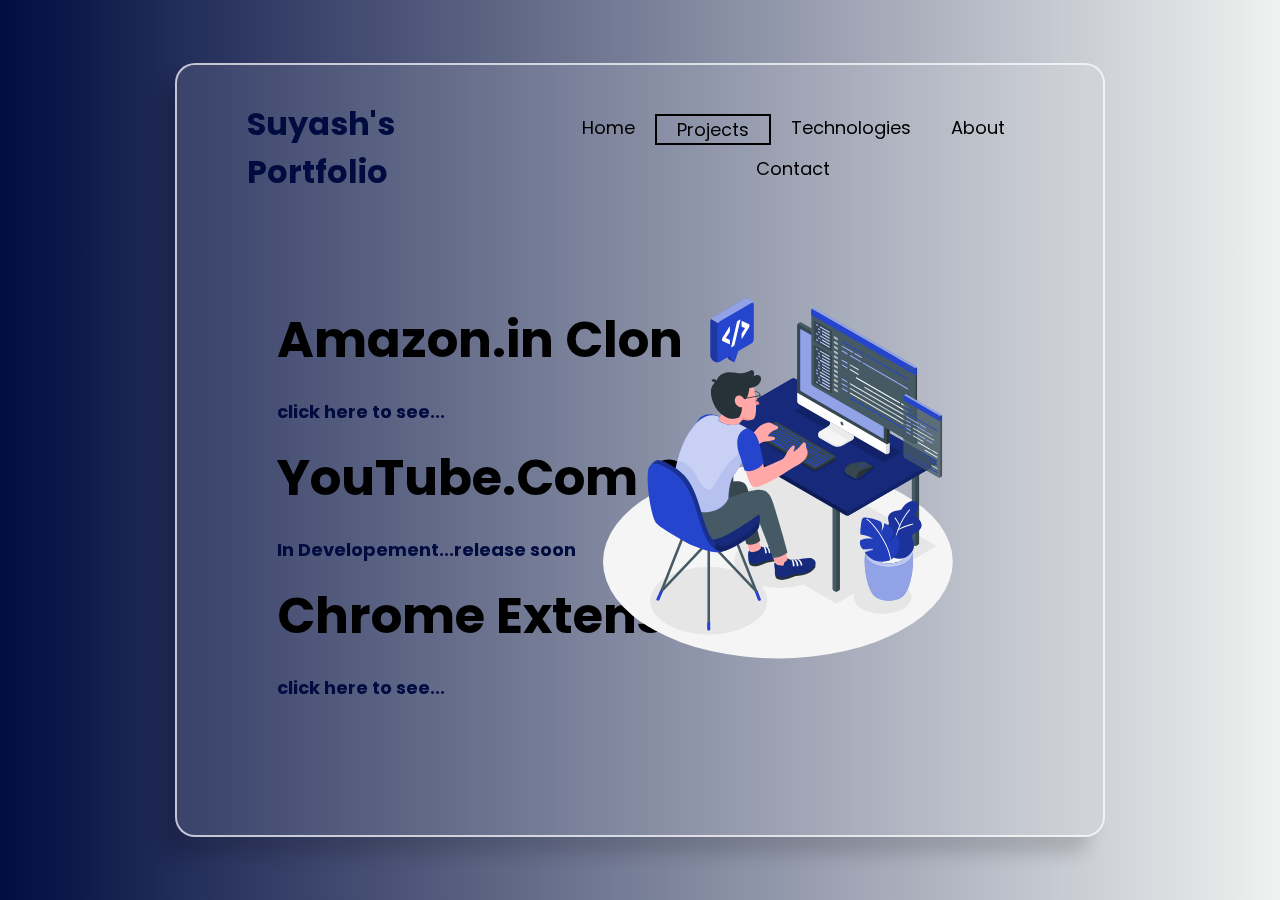
<file: Projects.html>
<!DOCTYPE html>
<html lang="en">
<head>
  <meta charset="UTF-8">
  <meta name="viewport" content="width=device-width, initial-scale=1.0">
  <title>Projects</title>
  <link rel="stylesheet" href="./style.css">
  <link rel="preconnect" href="https://fonts.googleapis.com">
<link rel="preconnect" href="https://fonts.gstatic.com" crossorigin>
<link href="https://fonts.googleapis.com/css2?family=Poppins:ital,wght@0,400;0,700;1,600&display=swap" rel="stylesheet">
</head>
<body>
    <div class="container">
      <div class="box">
        <nav>
          <a href="#" class="logo">Suyash's Portfolio</a>
          <ul>
            <li><a href="./index.html">Home</a></li>
            <li style="border: solid black 2px;"><a href="./Projects.html">Projects</a></li>
            <li><a href="./tech.html">Technologies</a></li>
            <li><a href="./about.html">About</a></li>
            <li><a href="./contact.html">Contact</a></li>
          </ul>
        </nav>
        <div class="content">
          <div class="section-one">
            <h1>Amazon.in Clone</h1>
            <p><a class="link" href="https://realsuyash.github.io/Amazon-Clone/" target="_blank">click here to see...</a></p>
            <h1>YouTube.Com Clone</h1>
            <p><a class="link" href="#" target="_blank">In Developement...release soon</a></p>
            <h1>Chrome Extension</h1>
            <p><a class="link" href="https://github.com/realsuyash/ChromeExtensionForJokes" target="_blank">click here to see...</a></p>
          
          </div>
          <div class="pictures">
              <style>svg#freepik_stories-programming:not(.animated) .animable {opacity: 0;}svg#freepik_stories-programming.animated #freepik--desk--inject-4 {animation: 1s 1 forwards cubic-bezier(.36,-0.01,.5,1.38) slideRight;animation-delay: 0s;}svg#freepik_stories-programming.animated #freepik--Desk--inject-4 {animation: 1s 1 forwards cubic-bezier(.36,-0.01,.5,1.38) slideRight;animation-delay: 0s;}svg#freepik_stories-programming.animated #freepik--Pot--inject-4 {animation: 1s 1 forwards cubic-bezier(.36,-0.01,.5,1.38) slideRight;animation-delay: 0s;}svg#freepik_stories-programming.animated #freepik--Plant--inject-4 {animation: 1s 1 forwards cubic-bezier(.36,-0.01,.5,1.38) slideRight;animation-delay: 0s;}svg#freepik_stories-programming.animated #freepik--character--inject-4 {animation: 1s 1 forwards cubic-bezier(.36,-0.01,.5,1.38) slideDown;animation-delay: 0s;}svg#freepik_stories-programming.animated #freepik--Character--inject-4 {animation: 1s 1 forwards cubic-bezier(.36,-0.01,.5,1.38) slideDown;animation-delay: 0s;}svg#freepik_stories-programming.animated #freepik--speech-bubble--inject-4 {animation: 1s 1 forwards cubic-bezier(.36,-0.01,.5,1.38) slideRight;animation-delay: 0s;}svg#freepik_stories-programming.animated #freepik--speech-bubble--inject-4 {animation: 1s 1 forwards cubic-bezier(.36,-0.01,.5,1.38) slideRight;animation-delay: 0s;}svg#freepik_stories-programming.animated #freepik--text-box--inject-4 {animation: 1s 1 forwards cubic-bezier(.36,-0.01,.5,1.38) lightSpeedLeft;animation-delay: 0s;}svg#freepik_stories-programming.animated #freepik--text-box--inject-4 {animation: 1s 1 forwards cubic-bezier(.36,-0.01,.5,1.38) lightSpeedLeft;animation-delay: 0.3333333333333333s;opacity: 0}svg#freepik_stories-programming.animated #freepik--text-box--inject-4 {animation: 1s 1 forwards cubic-bezier(.36,-0.01,.5,1.38) lightSpeedLeft;animation-delay: 0.6666666666666666s;opacity: 0}svg#freepik_stories-programming.animated #freepik--text-boxes--inject-4 {animation: 1s 1 forwards cubic-bezier(.36,-0.01,.5,1.38) lightSpeedLeft;animation-delay: 0s;}            @keyframes slideRight {                0% {                    opacity: 0;                    transform: translateX(30px);                }                100% {                    opacity: 1;                    transform: translateX(0);                }            }                    @keyframes slideDown {                0% {                    opacity: 0;                    transform: translateY(-30px);                }                100% {                    opacity: 1;                    transform: translateY(0);                }            }                    @keyframes lightSpeedLeft {              from {                transform: translate3d(-50%, 0, 0) skewX(20deg);                opacity: 0;              }              60% {                transform: skewX(-10deg);                opacity: 1;              }              80% {                transform: skewX(2deg);              }              to {                opacity: 1;                transform: translate3d(0, 0, 0);              }            }        </style>
<svg class="animated" id="freepik_stories-programming" xmlns="http://www.w3.org/2000/svg" viewBox="0 0 500 500" version="1.1" xmlns:xlink="http://www.w3.org/1999/xlink" xmlns:svgjs="http://svgjs.com/svgjs"><g id="freepik--Floor--inject-4" class="animable" style="transform-origin: 249.86px 362.36px;"><ellipse id="freepik--floor--inject-4" cx="249.86" cy="362.36" rx="224.23" ry="124.15" style="fill: rgb(245, 245, 245); transform-origin: 249.86px 362.36px;" class="animable"></ellipse></g><g id="freepik--Shadows--inject-4" class="animable" style="transform-origin: 269.298px 346.273px;"><path id="freepik--Shadow--inject-4" d="M451.69,343.15l-125,72.2a3.69,3.69,0,0,1-3.36,0l-180.22-104a1,1,0,0,1,0-1.94l125-72.2a3.69,3.69,0,0,1,3.36,0l180.22,104A1,1,0,0,1,451.69,343.15Z" style="fill: rgb(230, 230, 230); transform-origin: 297.4px 326.28px;" class="animable"></path><ellipse id="freepik--shadow--inject-4" cx="161.23" cy="412.39" rx="75.08" ry="43.35" style="fill: rgb(230, 230, 230); transform-origin: 161.23px 412.39px;" class="animable"></ellipse><ellipse id="freepik--shadow--inject-4" cx="252.65" cy="362.13" rx="59.1" ry="34.12" style="fill: rgb(230, 230, 230); transform-origin: 252.65px 362.13px;" class="animable"></ellipse><ellipse id="freepik--shadow--inject-4" cx="384.09" cy="407.87" rx="37.1" ry="21.42" style="fill: rgb(230, 230, 230); transform-origin: 384.09px 407.87px;" class="animable"></ellipse></g><g id="freepik--Desk--inject-4" class="animable animator-active" style="transform-origin: 308.085px 218.959px;"><g id="freepik--desk--inject-4" class="animable" style="transform-origin: 308.085px 218.959px;"><g id="freepik--Table--inject-4" class="animable" style="transform-origin: 304.4px 264.226px;"><path d="M329.42,286.36v111a2.48,2.48,0,0,1-1.12,1.94l-2.38,1.37a2.46,2.46,0,0,1-2.24,0l-2.38-1.37a2.48,2.48,0,0,1-1.12-1.94V286.36c0-.71.5-1,1.12-.64l2.38,1.37a2.46,2.46,0,0,0,2.24,0l2.38-1.37C328.92,285.36,329.42,285.65,329.42,286.36Z" style="fill: rgb(55, 71, 79); transform-origin: 324.8px 343.252px;" id="eljq3e21020d" class="animable"></path><path d="M323.68,400.62l-2.38-1.37a2.48,2.48,0,0,1-1.12-1.94V286.36c0-.71.5-1,1.12-.64l2.38,1.37A2.48,2.48,0,0,1,324.8,289V400C324.8,400.69,324.3,401,323.68,400.62Z" style="fill: rgb(69, 90, 100); transform-origin: 322.49px 343.175px;" id="elydsrgfk78sd" class="animable"></path><path d="M430.93,227.72V338.66a2.45,2.45,0,0,1-1.12,1.94L427.43,342a2.52,2.52,0,0,1-2.24,0l-2.38-1.38a2.48,2.48,0,0,1-1.12-1.94V227.72c0-.71.51-1,1.12-.65l2.38,1.38a2.46,2.46,0,0,0,2.24,0l2.38-1.38C430.43,226.72,430.93,227,430.93,227.72Z" style="fill: rgb(55, 71, 79); transform-origin: 426.31px 284.591px;" id="elg216qhjcmqe" class="animable"></path><path d="M425.19,342l-2.38-1.38a2.48,2.48,0,0,1-1.12-1.94V227.72c0-.71.51-1,1.12-.65l2.38,1.38a2.47,2.47,0,0,1,1.12,1.94V341.33C426.31,342,425.81,342.33,425.19,342Z" style="fill: rgb(69, 90, 100); transform-origin: 424px 284.525px;" id="elncel2i6xisk" class="animable"></path><path d="M192.71,207.47v111a2.48,2.48,0,0,1-1.12,1.94l-2.38,1.37a2.46,2.46,0,0,1-2.24,0l-2.38-1.37a2.48,2.48,0,0,1-1.12-1.94v-111c0-.71.5-1,1.12-.64L187,208.2a2.46,2.46,0,0,0,2.24,0l2.38-1.37C192.21,206.47,192.71,206.76,192.71,207.47Z" style="fill: rgb(55, 71, 79); transform-origin: 188.09px 264.362px;" id="el8e41e5f8xth" class="animable"></path><path d="M187,321.73l-2.38-1.37a2.48,2.48,0,0,1-1.12-1.94v-111c0-.71.5-1,1.12-.64L187,208.2a2.48,2.48,0,0,1,1.12,1.94V321.08C188.09,321.8,187.59,322.09,187,321.73Z" style="fill: rgb(69, 90, 100); transform-origin: 185.81px 264.255px;" id="elsakoy1sgnl" class="animable"></path><path d="M453,235.61v-.81a4.49,4.49,0,0,0-2-3.53L272,128a4.51,4.51,0,0,0-4.08,0l-110.12,63.6a4.49,4.49,0,0,0-2,3.53V196a4.49,4.49,0,0,0,2,3.53l179,103.26a4.58,4.58,0,0,0,4.08,0L451,239.14A4.49,4.49,0,0,0,453,235.61Z" style="fill: rgb(37, 69, 206); transform-origin: 304.4px 215.391px;" id="elpwl5g4me4zc" class="animable"></path><g id="elhf8huuwn3aw"><path d="M453,235.61v-.81a4.49,4.49,0,0,0-2-3.53L272,128a4.51,4.51,0,0,0-4.08,0l-110.12,63.6a4.49,4.49,0,0,0-2,3.53V196a4.49,4.49,0,0,0,2,3.53l179,103.26a4.58,4.58,0,0,0,4.08,0L451,239.14A4.49,4.49,0,0,0,453,235.61Z" style="opacity: 0.6; transform-origin: 304.4px 215.391px;" class="animable"></path></g><path d="M338.82,297.72v5.52a4.24,4.24,0,0,0,2-.49L451,239.15a4.51,4.51,0,0,0,2-3.53v-.82a4.53,4.53,0,0,0-1.66-3.26c.73.63.61,1.5-.38,2.09l-110.12,63.6A4.13,4.13,0,0,1,338.82,297.72Z" style="fill: rgb(37, 69, 206); transform-origin: 395.91px 267.39px;" id="elk94efzot0o" class="animable"></path><g id="elt9r258ghlol"><path d="M338.82,297.72v5.52a4.24,4.24,0,0,0,2-.49L451,239.15a4.51,4.51,0,0,0,2-3.53v-.82a4.53,4.53,0,0,0-1.66-3.26c.73.63.61,1.5-.38,2.09l-110.12,63.6A4.13,4.13,0,0,1,338.82,297.72Z" style="opacity: 0.5; transform-origin: 395.91px 267.39px;" class="animable"></path></g><path d="M451,233.62,340.86,297.23a4.51,4.51,0,0,1-4.08,0L157.77,194a1.24,1.24,0,0,1,0-2.35L267.89,128a4.51,4.51,0,0,1,4.08,0L451,231.27A1.24,1.24,0,0,1,451,233.62Z" style="fill: rgb(37, 69, 206); transform-origin: 304.385px 212.615px;" id="elyyuk8malid" class="animable"></path><g id="elnmvhujloln7"><path d="M451,233.62,340.86,297.23a4.51,4.51,0,0,1-4.08,0L157.77,194a1.24,1.24,0,0,1,0-2.35L267.89,128a4.51,4.51,0,0,1,4.08,0L451,231.27A1.24,1.24,0,0,1,451,233.62Z" style="opacity: 0.4; transform-origin: 304.385px 212.615px;" class="animable"></path></g></g><g id="freepik--Keyboard--inject-4" class="animable" style="transform-origin: 272.24px 215.438px;"><g id="freepik--shadow--inject-4"><path d="M325.29,232.24l-26.09,15.1a3.25,3.25,0,0,1-2.93,0L219.19,202.9a.89.89,0,0,1,0-1.69l26.09-15.11a3.26,3.26,0,0,1,2.92,0l77.09,44.45A.89.89,0,0,1,325.29,232.24Z" style="opacity: 0.15; transform-origin: 272.24px 216.722px;" class="animable"></path></g><g id="freepik--keyboard--inject-4" class="animable" style="transform-origin: 272.495px 214.37px;"><path d="M220.77,198.53a1,1,0,0,1,.61-.84l24.51-14.15a3.2,3.2,0,0,1,2.92,0l74.8,43.25a1,1,0,0,1,.6.85v2.57a1,1,0,0,1-.6.84l-24.5,14.15a3.22,3.22,0,0,1-2.93,0L221.38,202a1,1,0,0,1-.61-.84Z" style="fill: rgb(38, 50, 56); transform-origin: 272.49px 214.37px;" id="el0gbtxljucz7j" class="animable"></path><path d="M299.11,242.57l24.5-14.09a.89.89,0,0,0,0-1.69l-74.8-43.25a3.2,3.2,0,0,0-2.92,0l-24.51,14.15a.89.89,0,0,0,0,1.69l74.8,43.18A3.25,3.25,0,0,0,299.11,242.57Z" style="fill: rgb(55, 71, 79); transform-origin: 272.495px 213.051px;" id="elz05egng5yc9" class="animable"></path><path d="M297.74,242.91v2.63a2.92,2.92,0,0,0,1.37-.34l24.49-14.14a1,1,0,0,0,.61-.85v-2.58a1,1,0,0,1-.61.85l-24.49,14.09A3,3,0,0,1,297.74,242.91Z" style="fill: rgb(38, 50, 56); transform-origin: 310.975px 236.585px;" id="elq1vrdpwpatb" class="animable"></path><path d="M225.31,198.72s0,0,0,0l2.42-1.4,3.29,1.9-2.44,1.45-3.29-1.9Zm3.8-2.19a0,0,0,0,1,0,0l2.43-1.4,2.59,1.49L231.69,198l-2.58-1.49Zm.8,4.85a0,0,0,0,1,0,0l2.43-1.4,2.58,1.49-2.44,1.45-2.58-1.49Zm3-7s0,0,0,0l2.43-1.4,4.17,2.42-2.44,1.44-4.17-2.41Zm.09,4.44s0,0,0,0l2.42-1.41,2.06,1.19L235.05,200,233,198.79Zm.8,4.84,0,0,2.42-1.4,2.59,1.49-2.45,1.45-2.58-1.49Zm2.56-2.9a.05.05,0,0,1,0,0l2.42-1.4,2,1.19-2.44,1.45-2-1.19Zm.34-8.58,0,0,2.43-1.4,3.29,1.9L240,194.06l-3.29-1.9Zm1,13.73s0,0,0,0l2.42-1.4,18.68,10.78-2.44,1.45-18.68-10.78Zm.7-8.37s0,0,0,0l2.42-1.4,2,1.19-2.44,1.44-2.05-1.18Zm1.33,5.16a.05.05,0,0,1,0,0l2.42-1.4,2.05,1.19-2.44,1.45-2.05-1.19ZM240.5,190s0,0,0,0l2.42-1.4,2.06,1.19-2.44,1.44L240.51,190Zm.8,4.85s0,0,0,0l2.42-1.4,2.06,1.18L243.36,196l-2.06-1.18Zm.45,4.64s0,0,0,0l2.42-1.4,2.05,1.19-2.44,1.44-2.05-1.18Zm1.33,5.16a.05.05,0,0,1,0,0l2.42-1.4,2,1.19-2.44,1.45-2-1.19Zm.78-12.71s0,0,0,0l2.42-1.4,2.06,1.19-2.44,1.44-2-1.18Zm.8,4.85s0,0,0,0l2.42-1.4,2.06,1.18-2.44,1.45-2.05-1.18Zm.45,4.64,0,0,2.42-1.4,2,1.19-2.44,1.44-2-1.18Zm0-14.09s0,0,0,0l2.42-1.4,2.59,1.49-2.45,1.45-2.58-1.49Zm1.33,19.25a.05.05,0,0,1,0,0l2.42-1.4,2.05,1.19-2.44,1.45-2.05-1.19Zm.78-12.71s0,0,0,0l2.42-1.4,2.06,1.19L249.28,195l-2.05-1.18Zm.8,4.85s0,0,0,0l2.42-1.4,2.06,1.18-2.44,1.45L248,198.7Zm.45,4.64s0,0,0,0l2.42-1.4,2.05,1.19-2.44,1.44-2.05-1.18Zm1.33,5.16a.05.05,0,0,1,0,0l2.42-1.4,2,1.19-2.44,1.45-2-1.19Zm.66-18.1s0,0,0,0l2.43-1.4,2.05,1.18-2.44,1.45-2.05-1.18Zm.12,5.39s0,0,0,0l2.42-1.4,2.06,1.19L252.63,197l-2-1.18Zm.8,4.85s0,0,0,0l2.42-1.4,2.06,1.18-2.44,1.45-2.05-1.18Zm.45,4.64s0,0,0,0l2.42-1.4,2,1.19-2.44,1.44-2-1.18Zm1.33,5.16s0,0,0,0L255.6,209l2,1.19-2.44,1.45-2.05-1.19Zm.66-18.1s0,0,0,0l2.42-1.4,2.06,1.18-2.44,1.45-2-1.18Zm.12,5.39s0,0,0,0l2.42-1.4,2.06,1.19L256,198.91l-2-1.18Zm.8,4.85s0,0,0,0l2.42-1.4,2.06,1.18-2.44,1.45-2.05-1.18Zm.45,4.64v0l2.43-1.4,2.05,1.19-2.44,1.44-2.05-1.18Zm1.33,5.16s0,0,0,0l2.42-1.41,2.05,1.19-2.44,1.45-2.05-1.19Zm.66-18.1s0,0,0,0l2.43-1.4,2.05,1.18-2.44,1.45-2.05-1.18Zm.12,5.39s0,0,0,0l2.43-1.4,2.05,1.19-2.45,1.44-2-1.18Zm.37,17.76a0,0,0,0,1,0,0l2.43-1.4,2.58,1.49-2.44,1.45-2.58-1.49Zm.43-12.91s0,0,0,0l2.42-1.4,2.06,1.18-2.44,1.45-2.05-1.18Zm.45,4.64v0l2.43-1.4L263,208.9l-2.44,1.44-2.05-1.18Zm1.33,5.16a.05.05,0,0,1,0,0l2.42-1.4,2.06,1.19-2.45,1.45-2.05-1.19Zm.66-18.1s0,0,0,0l2.43-1.4L265,196l-2.44,1.45-2.05-1.18Zm.12,5.39s0,0,0,0l2.43-1.4,2.05,1.19-2.44,1.44-2.05-1.18Zm.8,4.85s0,0,0,0l2.43-1.4,2,1.18-2.44,1.45-2-1.18Zm.1,13.21s0,0,0,0l2.43-1.4,2.58,1.49-2.44,1.45-2.58-1.49Zm.35-8.57s0,0,0,0l2.42-1.4,2,1.19L264,212.28l-2-1.18Zm1.33,5.16a.05.05,0,0,1,0,0l2.42-1.4,2.06,1.19-2.45,1.45-2.05-1.19Zm.78-12.71s0,0,0,0l2.43-1.4,2,1.19-2.44,1.44L264,203.55Zm.8,4.85s0,0,0,0l2.43-1.4,2.05,1.18-2.44,1.45-2.05-1.18Zm.45,4.64s0,0,0,0l2.42-1.4,2.05,1.19-2.44,1.44L265.27,213Zm.1-14s0,0,0,0l2.43-1.4,2.05,1.19-2.44,1.45L265.37,199Zm.08,22.91a0,0,0,0,1,0,0l2.43-1.4,2.58,1.49L268,223.41l-2.58-1.49Zm1.15-3.72s0,0,0,0l2.42-1.41,2.06,1.19-2.45,1.45-2-1.19Zm.78-12.71a0,0,0,0,1,0,0l2.42-1.4,2.06,1.19-2.44,1.44-2.05-1.18Zm.8,4.85s0,0,0,0l2.43-1.4,2.05,1.18-2.44,1.45-2.05-1.18Zm.45,4.64s0,0,0,0l2.42-1.4,2.06,1.19-2.45,1.44L268.63,215Zm.1-14s0,0,0,0l2.43-1.4,2.05,1.19-2.44,1.45-2-1.19Zm.62,23.22a0,0,0,0,1,0,0l2.43-1.41,3.29,1.9-2.44,1.45-3.29-1.9Zm.61-4s0,0,0,0l2.42-1.41,6.48,3.74-2.44,1.45L270,220.13Zm.78-12.71s0,0,0,0l2.43-1.4,2.05,1.19-2.44,1.44-2.05-1.18Zm.8,4.85s0,0,0,0l2.43-1.4L276,212l-2.44,1.45-2.05-1.18Zm.45,4.64s0,0,0,0l2.42-1.4,2.06,1.19L274,218.1,272,216.92Zm.1-14s0,0,0,0l2.43-1.4,2.05,1.19-2.44,1.45-2.05-1.19Zm2,6.48s0,0,0,0l2.43-1.4,2.05,1.19-2.44,1.44-2.05-1.18Zm.55,17.86s0,0,0,0l2.42-1.4,2.06,1.18-2.45,1.45-2-1.18Zm.25-13s0,0,0,0l2.43-1.4,2,1.18L277,215.4l-2-1.18Zm.45,4.64,0,0,2.42-1.4,1.88,1.08a1.2,1.2,0,0,0,.59.13,1.33,1.33,0,0,0,.62-.13l3.19-1.84,2.4,1.39-6.23,3.64-4.89-2.82Zm.1-14s0,0,0,0l2.43-1.4,2.05,1.19L277.5,206l-2.05-1.19Zm2,6.48s0,0,0,0l2.42-1.4,2.06,1.19-2.44,1.44-2-1.18Zm.55,17.86s0,0,0,0l2.42-1.4,2.06,1.18-2.45,1.45-2-1.18Zm.25-13s0,0,0,0l2.43-1.4,2.05,1.18-2.44,1.45-2.05-1.18Zm2-8.55s0,0,0,0l2.42-1.4,2.06,1.18-2.45,1.45-2.05-1.18Zm.55,5.64s0,0,0,0l2.42-1.4,2.06,1.19-2.44,1.44-2.05-1.18Zm.55,17.86s0,0,0,0l2.43-1.4,2.05,1.18-2.45,1.45-2-1.18Zm.44-4.13a.05.05,0,0,1,0,0l2.42-1.4,2.06,1.19-2.45,1.45L281.81,227Zm1.82-17.43s0,0,0,0l2.42-1.4,2.05,1.18-2.44,1.45-2.05-1.18Zm.55,5.64s0,0,0,0l2.43-1.4,3.64,2.1-2.44,1.45-3.64-2.1Zm1.26,18.27s0,0,0,0l2.42-1.4,5.42,3.12-2.45,1.45-5.41-3.12Zm.6-12.81,0,0,2.43-1.4,2.05,1.19-2.44,1.44-2.05-1.18Zm.95-9.16s0,0,0,0l2.42-1.4,2.05,1.18L289,212.67,287,211.49Zm2.25,19.78s0,0,0,0l2.43-1.4,2.05,1.19-2.44,1.45-2.05-1.19Zm.16-8.68,0,0,2.43-1.4,2,1.19-2.44,1.44-2-1.18Zm.44-4.13s0,0,0,0l2.43-1.4,2,1.18-2.44,1.45-2-1.18Zm.51-5s0,0,0,0l2.42-1.4,2,1.18-2.44,1.45-2-1.18Zm1.81,23.91s0,0,0,0l2.42-1.4,2.06,1.18-2.45,1.45-2-1.18Zm.44-4.13s0,0,0,0l2.43-1.4,2,1.19-2.44,1.45-2-1.19Zm.16-8.68,0,0,2.43-1.4,2.05,1.19-2.44,1.44-2.05-1.18Zm.28,4.54a.1.1,0,0,1,0,0l2.43-1.4,2,1.19-2.44,1.44-2-1.18Zm.16-8.67s0,0,0,0l2.43-1.4,2.05,1.18-2.44,1.45-2.05-1.18Zm1.25-4.6s0,0,0,0l2.42-1.4,2.06,1.18L296.51,217l-2.05-1.18Zm1.07,23.48s0,0,0,0l6.22-3.6,2.05,1.19-6.23,3.64-2.06-1.18Zm.44-4.13s0,0,0,0l2.43-1.4,2.05,1.19L298,236.33,296,235.14Zm.44-4.14a.1.1,0,0,1,0,0l2.43-1.4,2.05,1.19-2.44,1.44L296.4,231Zm.16-8.67s0,0,0,0l2.43-1.4,2.05,1.18-2.44,1.45-2.05-1.18Zm.27,4.54s0,0,0,0l2.43-1.4,2.05,1.18-2.44,1.45-2.05-1.18Zm1-9.14s0,0,0,0l2.42-1.4,2.06,1.18-2.44,1.45-2.05-1.18Zm1.95,15.21a.1.1,0,0,1,0,0l2.43-1.4,2.05,1.19-2.44,1.45L299.76,233Zm.43-4.13s0,0,0,0l2.43-1.4,2.05,1.18L302.25,230l-2.05-1.18Zm.44-4.13s0,0,0,0l2.42-1.4,2.06,1.18-2.45,1.45-2-1.18Zm.54-5s0,0,0,0l2.42-1.4,2.06,1.18-2.44,1.45-2.05-1.18Zm1.95,15.21v0l6.23-3.59,2.05,1.18-6.24,3.65-2.05-1.19Zm.43-4.13s0,0,0,0l2.43-1.4,2.05,1.18-2.44,1.45-2.05-1.18Zm.44-4.13s0,0,0,0l2.42-1.4,2.06,1.18L306,227.81l-2-1.18Zm2.23-5.17v0l1-.61,2.06,1.19-1.06.65-2-1.18Zm1.13,7.11s0,0,0,0l2.42-1.4,2.06,1.18-2.45,1.45-2-1.18Zm2.23-5.17s0,0,0,0l1-.61,2.06,1.19-1.06.65-2-1.18Zm1.13,7.11s0,0,0,0l2.42-1.4,2.06,1.18-2.45,1.45-2-1.18Zm2.23-5.17s0,0,0,0l1-.61,2.06,1.19-1.06.65-2-1.18Zm3.35,1.94s0,0,0,0l1-.61,2.06,1.19-1.06.65-2-1.18Z" style="fill: rgb(37, 69, 206); transform-origin: 272.315px 213.34px;" id="el0h69yfixab" class="animable"></path></g></g><g id="freepik--Device--inject-4" class="animable" style="transform-origin: 339.675px 145.365px;"><g id="freepik--shadow--inject-4"><polygon points="385.58 235.17 408.53 221.92 293.77 155.66 270.82 168.91 385.58 235.17" style="opacity: 0.15; transform-origin: 339.675px 195.415px;" class="animable"></polygon></g><g id="freepik--Monitor--inject-4" class="animable" style="transform-origin: 333.955px 140.123px;"><path d="M320.59,213.6l-16.38-9.48c-1.69-1-2.54-2.25-2.54-3.53v-2.28l15.42-8.75a3.62,3.62,0,0,0,1.63-2.83v-20.2l28.62,16.54v20.2a3.62,3.62,0,0,1-1.63,2.83l-12.88,7.5A13.54,13.54,0,0,1,320.59,213.6Z" style="fill: rgb(230, 230, 230); transform-origin: 324.505px 190.796px;" id="elclfnz658ykq" class="animable"></path><path d="M340.47,206.85v2.27l5.24-3a3.6,3.6,0,0,0,1.63-2.83v-20.2l-5.45-3.15c-.11,1.39-.24,2.82-.35,4.21l3.82,2.22v15.78a3.57,3.57,0,0,1-1.63,2.83Z" style="fill: rgb(224, 224, 224); transform-origin: 343.905px 194.53px;" id="elylx14m2pxaq" class="animable"></path><path d="M345.36,202.13a3.6,3.6,0,0,1-1.63,2.83l-10.9,6.36a13.54,13.54,0,0,1-12.24,0l-16.39-9.48c-3.38-1.94-3.38-5.11,0-7.06l10.91-6.36a3.6,3.6,0,0,0,1.63-2.82V169.81l28.62,16.54Z" style="fill: rgb(245, 245, 245); transform-origin: 323.513px 191.296px;" id="elz4s0fgpa1y8" class="animable"></path><path d="M311.79,190.34h0l3.32-1.92a3.6,3.6,0,0,0,1.63-2.82V169.81l28.62,16.54v15.78a3.6,3.6,0,0,1-1.63,2.83l-3.26,1.89Z" style="fill: rgb(235, 235, 235); transform-origin: 328.575px 188.33px;" id="el1ju3mct2jed" class="animable"></path><path d="M301.67,198.31v2.28c0,1.28.85,2.55,2.53,3.53l16.39,9.47a12.32,12.32,0,0,0,5.84,1.45v-2.27a12.32,12.32,0,0,1-5.84-1.45l-16.39-9.48C302.52,200.87,301.67,199.59,301.67,198.31Z" style="fill: rgb(235, 235, 235); transform-origin: 314.05px 206.675px;" id="elg17w8l4jlb" class="animable"></path><path d="M391.32,223.93a4.37,4.37,0,0,1-3.95-.07L276.68,160a4.49,4.49,0,0,1-2-3.53V59.54a3.83,3.83,0,0,1,5.87-3.39l110.68,63.91a4.49,4.49,0,0,1,2,3.53v96.88A4.36,4.36,0,0,1,391.32,223.93Z" style="fill: rgb(69, 90, 100); transform-origin: 333.954px 139.964px;" id="el7pku7gn2dzo" class="animable"></path><path d="M387.37,223.85,276.68,160a4.49,4.49,0,0,1-2-3.53V59.53c0-1.3.91-1.82,2-1.17l110.69,63.9a4.52,4.52,0,0,1,2,3.53v96.89C389.41,224,388.49,224.5,387.37,223.85Z" style="fill: rgb(55, 71, 79); transform-origin: 332.026px 141.107px;" id="ele170ad64cb9" class="animable"></path><path d="M387.67,224.26a3.81,3.81,0,0,0,5.56-3.54v-10.9L389.41,212v10.9C389.41,224.12,388.66,224.65,387.67,224.26Z" style="fill: rgb(224, 224, 224); transform-origin: 390.452px 217.254px;" id="elr8580sf0c9b" class="animable"></path><path d="M389.41,212v10.9c0,1.3-.92,1.83-2,1.18L276.68,160.2a4.49,4.49,0,0,1-2-3.53v-10.9Z" style="fill: rgb(255, 255, 255); transform-origin: 332.045px 185.064px;" id="el3fqpf7e2y08" class="animable"></path><path d="M385.58,203.74V127.06a2.72,2.72,0,0,0-1.22-2.12L279.69,64.52c-.67-.39-1.22-.08-1.22.7V141.9a2.69,2.69,0,0,0,1.22,2.12l104.67,60.43C385,204.84,385.58,204.52,385.58,203.74Z" style="fill: rgb(37, 69, 206); transform-origin: 332.025px 134.484px;" id="elo7gjq993la" class="animable"></path><g id="el9vhdlwpu1ds"><path d="M385.58,203.74V127.06a2.72,2.72,0,0,0-1.22-2.12L279.69,64.52c-.67-.39-1.22-.08-1.22.7V141.9a2.69,2.69,0,0,0,1.22,2.12l104.67,60.43C385,204.84,385.58,204.52,385.58,203.74Z" style="fill: rgb(255, 255, 255); opacity: 0.5; transform-origin: 332.025px 134.484px;" class="animable"></path></g><path d="M332,183.07a4.24,4.24,0,0,1,1.91,3.31c0,1.22-.86,1.72-1.91,1.11a4.24,4.24,0,0,1-1.92-3.32C330.11,183,331,182.46,332,183.07Z" style="fill: rgb(69, 90, 100); transform-origin: 331.995px 185.283px;" id="eln17a4jht1gi" class="animable"></path><path d="M388.81,123.78a4.4,4.4,0,0,1,.6,2V212l3.82-2.21V123.59a4.2,4.2,0,0,0-.6-2Z" style="fill: rgb(38, 50, 56); transform-origin: 391.02px 166.795px;" id="elrnjx1yoondh" class="animable"></path></g></g><g id="freepik--Window--inject-4" class="animable" style="transform-origin: 360.53px 124.413px;"><g id="freepik--window--inject-4" class="animable" style="transform-origin: 360.53px 124.413px;"><path d="M292.75,39.53a1.13,1.13,0,0,1,0-.18.08.08,0,0,1,0,0,.84.84,0,0,1,0-.17.8.8,0,0,1,.11-.25.33.33,0,0,1,.06-.1l.06-.07a.8.8,0,0,1,.13-.13h0a1,1,0,0,1,.17-.1,1.43,1.43,0,0,1,1.31.17l129.18,74.54a4.35,4.35,0,0,1,1.95,3.39v93.49h0v.43a1.33,1.33,0,0,1-.7,1.17l-.09.06-.1.06-.17,0a1,1,0,0,1-.25,0,1.29,1.29,0,0,1-.64-.19l-.05,0h0L422,210.6,294.69,137.12a4.32,4.32,0,0,1-1.95-3.38v-94C292.74,39.69,292.75,39.61,292.75,39.53Z" style="fill: rgb(69, 90, 100); transform-origin: 359.23px 125.145px;" id="el45qwdw0vj0e" class="animable"></path><path d="M293.38,38.48a1.43,1.43,0,0,1,1.31.17l129.18,74.54a4.35,4.35,0,0,1,1.95,3.39V123l2.49-1.46v-6.33a4.32,4.32,0,0,0-1.95-3.38L297.18,37.24a1.36,1.36,0,0,0-1.41-.12C295.42,37.34,293.8,38.26,293.38,38.48Z" style="fill: rgb(37, 69, 206); transform-origin: 360.845px 79.9886px;" id="elfa8iv6ob28" class="animable"></path><path d="M292.74,39.76c0-1.23.88-1.73,1.95-1.11L423.87,113.2a4.29,4.29,0,0,1,1.95,3.38V123L292.74,46.17Z" style="fill: rgb(37, 69, 206); transform-origin: 359.28px 80.6918px;" id="el7qfbnmw3rha" class="animable"></path><g id="el9wqcgtdg6fj"><g style="opacity: 0.5; transform-origin: 360.555px 75.8088px;" class="animable"><path d="M294.69,38.65,423.87,113.2a4,4,0,0,1,1.37,1.44l2.48-1.43a3.91,3.91,0,0,0-1.36-1.43L297.19,37.24a1.38,1.38,0,0,0-1.42-.12c-.35.22-2,1.14-2.38,1.36A1.38,1.38,0,0,1,294.69,38.65Z" style="fill: rgb(255, 255, 255); transform-origin: 360.555px 75.8088px;" id="el6xjlf0wsfp7" class="animable"></path></g></g><g id="el145wzws1l5"><path d="M428.32,121.5v-6.34a4,4,0,0,0-.59-2l-2.49,1.43a3.84,3.84,0,0,1,.59,1.94V123Z" style="opacity: 0.15; transform-origin: 426.78px 118.08px;" class="animable"></path></g><path d="M421.42,114.54a2.91,2.91,0,0,1,1.1,2.34c0,.93-.49,1.41-1.1,1.06a2.91,2.91,0,0,1-1.1-2.34C420.32,114.67,420.81,114.19,421.42,114.54Z" style="fill: rgb(69, 90, 100); transform-origin: 421.42px 116.24px;" id="el5usgjjf1b" class="animable"></path><path d="M417.45,112.25a2.89,2.89,0,0,1,1.1,2.33c0,.94-.49,1.41-1.1,1.06a2.89,2.89,0,0,1-1.1-2.33C416.35,112.37,416.84,111.9,417.45,112.25Z" style="fill: rgb(69, 90, 100); transform-origin: 417.45px 113.945px;" id="el1vtp638kpas" class="animable"></path><path d="M413.48,110a2.91,2.91,0,0,1,1.1,2.34c0,.93-.49,1.41-1.1,1.06a2.92,2.92,0,0,1-1.1-2.34C412.38,110.07,412.87,109.6,413.48,110Z" style="fill: rgb(69, 90, 100); transform-origin: 413.48px 111.686px;" id="el8xns023cret" class="animable"></path><g id="elhe3bfmch8p"><path d="M425.12,211.69l.1-.06,2.06-1.19a2.06,2.06,0,0,0,1-1.51,2.64,2.64,0,0,0,0-.28V121.49l-2.5,1.47v87.55a1.29,1.29,0,0,1-.61,1.11l-.06,0h0Z" style="fill: rgb(38, 50, 56); opacity: 0.9; transform-origin: 426.697px 166.59px;" class="animable"></path></g></g><g id="freepik--Code--inject-4" class="animable" style="transform-origin: 356.68px 124.669px;"><path d="M332.31,79.44l27.23,15.69a1.48,1.48,0,0,1,.7,1.15c0,.42-.31.58-.7.35L332.31,80.94a1.49,1.49,0,0,1-.69-1.15C331.62,79.37,331.93,79.22,332.31,79.44Z" style="fill: rgb(37, 69, 206); transform-origin: 345.93px 88.0372px;" id="elefuaakorhes" class="animable"></path><path d="M342.72,109.48,353,115.42a1.48,1.48,0,0,1,.69,1.15c0,.41-.31.57-.69.35L342.72,111a1.46,1.46,0,0,1-.7-1.15C342,109.42,342.33,109.26,342.72,109.48Z" style="fill: rgb(230, 230, 230); transform-origin: 347.855px 113.2px;" id="elyfiotmmyfo" class="animable"></path><path d="M342.72,115.49,353,121.42a1.51,1.51,0,0,1,.69,1.16c0,.41-.31.57-.69.35L342.72,117a1.48,1.48,0,0,1-.7-1.15C342,115.42,342.33,115.27,342.72,115.49Z" style="fill: rgb(230, 230, 230); transform-origin: 347.855px 119.209px;" id="elifoqqsfagr9" class="animable"></path><path d="M362.23,96.68l54.53,31.4a1.51,1.51,0,0,1,.69,1.16c0,.41-.31.57-.69.35l-54.53-31.4a1.51,1.51,0,0,1-.69-1.16C361.54,96.62,361.85,96.46,362.23,96.68Z" style="fill: rgb(37, 69, 206); transform-origin: 389.495px 113.135px;" id="el9w8ajtsmmrw" class="animable"></path><path d="M342.94,151.61l16.6,9.61a1.46,1.46,0,0,1,.7,1.15c0,.41-.31.57-.7.35l-16.6-9.61a1.48,1.48,0,0,1-.69-1.15C342.25,151.55,342.56,151.39,342.94,151.61Z" style="fill: rgb(37, 69, 206); transform-origin: 351.245px 157.165px;" id="elo2rm9irss8p" class="animable"></path><path d="M362.23,162.77l54.53,31.44a1.49,1.49,0,0,1,.69,1.15c0,.42-.31.57-.69.35l-54.53-31.44a1.49,1.49,0,0,1-.69-1.15C361.54,162.7,361.85,162.55,362.23,162.77Z" style="fill: rgb(37, 69, 206); transform-origin: 389.495px 179.24px;" id="eldeco7g1vwit" class="animable"></path><path d="M332.31,85.46,346,93.34a1.49,1.49,0,0,1,.69,1.15c0,.42-.31.58-.69.35L332.31,87a1.48,1.48,0,0,1-.69-1.15C331.62,85.4,331.93,85.24,332.31,85.46Z" style="fill: rgb(37, 69, 206); transform-origin: 339.155px 90.1538px;" id="el0zxtx9x8q8cf" class="animable"></path><g id="elb7yxww7exul"><path d="M332.31,85.46,346,93.34a1.49,1.49,0,0,1,.69,1.15c0,.42-.31.58-.69.35L332.31,87a1.48,1.48,0,0,1-.69-1.15C331.62,85.4,331.93,85.24,332.31,85.46Z" style="fill: rgb(255, 255, 255); opacity: 0.6; transform-origin: 339.155px 90.1538px;" class="animable"></path></g><path d="M332.31,91.46l6.42,3.7a1.49,1.49,0,0,1,.69,1.15c0,.41-.31.57-.69.35L332.31,93a1.49,1.49,0,0,1-.69-1.15C331.62,91.39,331.93,91.24,332.31,91.46Z" style="fill: rgb(37, 69, 206); transform-origin: 335.52px 94.0596px;" id="elml9q5tm5xx" class="animable"></path><g id="eldu5g9sw5vga"><path d="M332.31,91.46l6.42,3.7a1.49,1.49,0,0,1,.69,1.15c0,.41-.31.57-.69.35L332.31,93a1.49,1.49,0,0,1-.69-1.15C331.62,91.39,331.93,91.24,332.31,91.46Z" style="fill: rgb(255, 255, 255); opacity: 0.6; transform-origin: 335.52px 94.0596px;" class="animable"></path></g><path d="M332.31,103.47l6.42,3.7a1.51,1.51,0,0,1,.69,1.16c0,.41-.31.57-.69.35l-6.42-3.7a1.51,1.51,0,0,1-.69-1.16C331.62,103.41,331.93,103.25,332.31,103.47Z" style="fill: rgb(37, 69, 206); transform-origin: 335.52px 106.075px;" id="elhta2bnly3f7" class="animable"></path><g id="elc7ktsvur3cp"><path d="M332.31,103.47l6.42,3.7a1.51,1.51,0,0,1,.69,1.16c0,.41-.31.57-.69.35l-6.42-3.7a1.51,1.51,0,0,1-.69-1.16C331.62,103.41,331.93,103.25,332.31,103.47Z" style="fill: rgb(255, 255, 255); opacity: 0.6; transform-origin: 335.52px 106.075px;" class="animable"></path></g><path d="M332.31,109.48l6.42,3.7a1.49,1.49,0,0,1,.69,1.15c0,.42-.31.58-.69.35l-6.42-3.7a1.48,1.48,0,0,1-.69-1.15C331.62,109.42,331.93,109.26,332.31,109.48Z" style="fill: rgb(37, 69, 206); transform-origin: 335.52px 112.083px;" id="el90lay2rnep7" class="animable"></path><g id="elivo5lv2koej"><path d="M332.31,109.48l6.42,3.7a1.49,1.49,0,0,1,.69,1.15c0,.42-.31.58-.69.35l-6.42-3.7a1.48,1.48,0,0,1-.69-1.15C331.62,109.42,331.93,109.26,332.31,109.48Z" style="fill: rgb(255, 255, 255); opacity: 0.6; transform-origin: 335.52px 112.083px;" class="animable"></path></g><path d="M348.72,94.89l8.22,4.77a1.48,1.48,0,0,1,.7,1.15c0,.42-.31.57-.7.35l-8.22-4.76a1.5,1.5,0,0,1-.7-1.16C348,94.83,348.33,94.67,348.72,94.89Z" style="fill: rgb(37, 69, 206); transform-origin: 352.83px 98.026px;" id="eldiwd8sle9iu" class="animable"></path><g id="ell03bahf4ml"><path d="M348.72,94.89l8.22,4.77a1.48,1.48,0,0,1,.7,1.15c0,.42-.31.57-.7.35l-8.22-4.76a1.5,1.5,0,0,1-.7-1.16C348,94.83,348.33,94.67,348.72,94.89Z" style="fill: rgb(255, 255, 255); opacity: 0.6; transform-origin: 352.83px 98.026px;" class="animable"></path></g><path d="M361.44,138.33l55.32,31.85a1.48,1.48,0,0,1,.69,1.15c0,.41-.31.57-.69.35l-55.32-31.85a1.48,1.48,0,0,1-.7-1.15C360.74,138.26,361.05,138.11,361.44,138.33Z" style="fill: rgb(255, 255, 255); transform-origin: 389.095px 155.004px;" id="el4b3dhlyvmjf" class="animable"></path><path d="M408.53,159.4l8.23,4.76a1.49,1.49,0,0,1,.69,1.15c0,.42-.31.57-.69.35l-8.23-4.76a1.49,1.49,0,0,1-.69-1.15C407.84,159.33,408.15,159.17,408.53,159.4Z" style="fill: rgb(255, 255, 255); transform-origin: 412.645px 162.528px;" id="el1jb9yc3fiqz" class="animable"></path><path d="M350.52,126l55.32,31.85a1.51,1.51,0,0,1,.69,1.16c0,.41-.31.57-.69.35L350.52,127.5a1.5,1.5,0,0,1-.69-1.16C349.83,125.93,350.14,125.77,350.52,126Z" style="fill: rgb(255, 255, 255); transform-origin: 378.18px 142.677px;" id="eltp389vu620p" class="animable"></path><path d="M342.72,97.47l13.71,7.88a1.46,1.46,0,0,1,.7,1.15c0,.41-.31.57-.7.35L342.72,99a1.48,1.48,0,0,1-.7-1.15C342,97.4,342.33,97.24,342.72,97.47Z" style="fill: rgb(37, 69, 206); transform-origin: 349.575px 102.157px;" id="eld0mp44l0g1" class="animable"></path><g id="el02jdmecy2mef"><path d="M342.72,97.47l13.71,7.88a1.46,1.46,0,0,1,.7,1.15c0,.41-.31.57-.7.35L342.72,99a1.48,1.48,0,0,1-.7-1.15C342,97.4,342.33,97.24,342.72,97.47Z" style="fill: rgb(255, 255, 255); opacity: 0.6; transform-origin: 349.575px 102.157px;" class="animable"></path></g><path d="M359.12,106.9,416.35,140a1.51,1.51,0,0,1,.69,1.16c0,.41-.31.57-.69.35L359.12,108.4a1.49,1.49,0,0,1-.69-1.15C358.43,106.83,358.74,106.68,359.12,106.9Z" style="fill: rgb(37, 69, 206); transform-origin: 387.735px 124.204px;" id="elvq71xf3s4" class="animable"></path><g id="eldioo3p0o3tc"><path d="M359.12,106.9,416.35,140a1.51,1.51,0,0,1,.69,1.16c0,.41-.31.57-.69.35L359.12,108.4a1.49,1.49,0,0,1-.69-1.15C358.43,106.83,358.74,106.68,359.12,106.9Z" style="fill: rgb(255, 255, 255); opacity: 0.6; transform-origin: 387.735px 124.204px;" class="animable"></path></g><path d="M342.72,133.64l74,42.69a1.49,1.49,0,0,1,.69,1.15c0,.42-.31.58-.69.36l-74-42.7A1.48,1.48,0,0,1,342,134C342,133.57,342.33,133.42,342.72,133.64Z" style="fill: rgb(230, 230, 230); transform-origin: 379.705px 155.739px;" id="el2ey3t13880i" class="animable"></path><path d="M332.31,127.63l6.42,3.7a1.49,1.49,0,0,1,.69,1.15c0,.42-.31.57-.69.35l-6.42-3.7a1.48,1.48,0,0,1-.69-1.15C331.62,127.57,331.93,127.41,332.31,127.63Z" style="fill: rgb(37, 69, 206); transform-origin: 335.52px 130.231px;" id="elydg1wwllu7" class="animable"></path><g id="elys3efp98wz"><path d="M332.31,127.63l6.42,3.7a1.49,1.49,0,0,1,.69,1.15c0,.42-.31.57-.69.35l-6.42-3.7a1.48,1.48,0,0,1-.69-1.15C331.62,127.57,331.93,127.41,332.31,127.63Z" style="fill: rgb(255, 255, 255); opacity: 0.6; transform-origin: 335.52px 130.231px;" class="animable"></path></g><path d="M342.72,139.64l74,42.7a1.49,1.49,0,0,1,.69,1.15c0,.42-.31.57-.69.35l-74-42.7A1.46,1.46,0,0,1,342,140C342,139.58,342.33,139.42,342.72,139.64Z" style="fill: rgb(230, 230, 230); transform-origin: 379.705px 161.741px;" id="eltiysqe6n2i9" class="animable"></path><path d="M332.31,133.64l6.42,3.7a1.48,1.48,0,0,1,.69,1.15c0,.41-.31.57-.69.35l-6.42-3.7a1.49,1.49,0,0,1-.69-1.15C331.62,133.57,331.93,133.42,332.31,133.64Z" style="fill: rgb(37, 69, 206); transform-origin: 335.52px 136.239px;" id="elnvp9rgof3io" class="animable"></path><g id="el5n5jm9m8lcw"><path d="M332.31,133.64l6.42,3.7a1.48,1.48,0,0,1,.69,1.15c0,.41-.31.57-.69.35l-6.42-3.7a1.49,1.49,0,0,1-.69-1.15C331.62,133.57,331.93,133.42,332.31,133.64Z" style="fill: rgb(255, 255, 255); opacity: 0.6; transform-origin: 335.52px 136.239px;" class="animable"></path></g><path d="M342.72,145.65l74,42.7a1.48,1.48,0,0,1,.69,1.15c0,.41-.31.57-.69.35l-74-42.7A1.48,1.48,0,0,1,342,146C342,145.58,342.33,145.43,342.72,145.65Z" style="fill: rgb(230, 230, 230); transform-origin: 379.705px 167.749px;" id="elhnu70qw794k" class="animable"></path><path d="M332.31,139.64l6.42,3.7a1.49,1.49,0,0,1,.69,1.15c0,.42-.31.58-.69.36l-6.42-3.71a1.48,1.48,0,0,1-.69-1.15C331.62,139.58,331.93,139.42,332.31,139.64Z" style="fill: rgb(37, 69, 206); transform-origin: 335.52px 142.245px;" id="eluf2rtdn8fj" class="animable"></path><g id="ellnmk1vmy9xa"><path d="M332.31,139.64l6.42,3.7a1.49,1.49,0,0,1,.69,1.15c0,.42-.31.58-.69.36l-6.42-3.71a1.48,1.48,0,0,1-.69-1.15C331.62,139.58,331.93,139.42,332.31,139.64Z" style="fill: rgb(255, 255, 255); opacity: 0.6; transform-origin: 335.52px 142.245px;" class="animable"></path></g><g id="elyqrzfs8kqk"><g style="opacity: 0.6; transform-origin: 324.19px 109.343px;" class="animable"><path d="M322.31,73.41l3.77,2.18a1.51,1.51,0,0,1,.68,1.19v1.39c0,.43-.3.61-.68.39l-3.77-2.18a1.5,1.5,0,0,1-.69-1.18V73.81C321.62,73.37,321.93,73.2,322.31,73.41Z" style="fill: rgb(255, 255, 255); transform-origin: 324.19px 75.9873px;" id="elwh4fne6xetp" class="animable"></path><path d="M322.31,79.48l3.77,2.18a1.51,1.51,0,0,1,.68,1.18v1.39c0,.44-.3.61-.68.4l-3.77-2.18a1.52,1.52,0,0,1-.69-1.19V79.87C321.62,79.44,321.93,79.26,322.31,79.48Z" style="fill: rgb(255, 255, 255); transform-origin: 324.19px 82.0527px;" id="elobueslxievo" class="animable"></path><path d="M322.31,85.54l3.77,2.18a1.51,1.51,0,0,1,.68,1.19V90.3c0,.43-.3.61-.68.39l-3.77-2.18a1.52,1.52,0,0,1-.69-1.18V85.94C321.62,85.5,321.93,85.33,322.31,85.54Z" style="fill: rgb(255, 255, 255); transform-origin: 324.19px 88.1173px;" id="elk00nmiseijq" class="animable"></path><path d="M322.31,91.61l3.77,2.18a1.51,1.51,0,0,1,.68,1.18v1.39c0,.44-.3.61-.68.4l-3.77-2.18a1.52,1.52,0,0,1-.69-1.19V92C321.62,91.57,321.93,91.39,322.31,91.61Z" style="fill: rgb(255, 255, 255); transform-origin: 324.19px 94.1827px;" id="el8jeeykvk7eg" class="animable"></path><path d="M322.31,97.67l3.77,2.18a1.51,1.51,0,0,1,.68,1.19v1.38c0,.44-.3.62-.68.4l-3.77-2.18a1.52,1.52,0,0,1-.69-1.18V98.07C321.62,97.63,321.93,97.45,322.31,97.67Z" style="fill: rgb(255, 255, 255); transform-origin: 324.19px 100.245px;" id="eljcik5uw1zqm" class="animable"></path><path d="M322.31,103.74l3.77,2.18a1.49,1.49,0,0,1,.68,1.18v1.39c0,.44-.3.61-.68.4l-3.77-2.18a1.52,1.52,0,0,1-.69-1.19v-1.39C321.62,103.7,321.93,103.52,322.31,103.74Z" style="fill: rgb(255, 255, 255); transform-origin: 324.19px 106.313px;" id="elribeo0gw3k8" class="animable"></path><path d="M322.31,109.8l3.77,2.18a1.51,1.51,0,0,1,.68,1.19v1.38c0,.44-.3.62-.68.4l-3.77-2.18a1.52,1.52,0,0,1-.69-1.18V110.2C321.62,109.76,321.93,109.58,322.31,109.8Z" style="fill: rgb(255, 255, 255); transform-origin: 324.19px 112.375px;" id="elzjyop9m88fl" class="animable"></path><path d="M322.31,115.87l3.77,2.18a1.49,1.49,0,0,1,.68,1.18v1.39c0,.44-.3.61-.68.39l-3.77-2.17a1.52,1.52,0,0,1-.69-1.19v-1.39C321.62,115.83,321.93,115.65,322.31,115.87Z" style="fill: rgb(255, 255, 255); transform-origin: 324.19px 118.441px;" id="el0jfjunq2mg3l" class="animable"></path><path d="M322.31,121.93l3.77,2.18a1.51,1.51,0,0,1,.68,1.19v1.38c0,.44-.3.62-.68.4l-3.77-2.18a1.52,1.52,0,0,1-.69-1.19v-1.38C321.62,121.89,321.93,121.71,322.31,121.93Z" style="fill: rgb(255, 255, 255); transform-origin: 324.19px 124.505px;" id="elfudc8lu5y87" class="animable"></path><path d="M322.31,128l3.77,2.18a1.48,1.48,0,0,1,.68,1.18v1.39c0,.44-.3.61-.68.39L322.31,131a1.52,1.52,0,0,1-.69-1.19v-1.39C321.62,128,321.93,127.78,322.31,128Z" style="fill: rgb(255, 255, 255); transform-origin: 324.19px 130.575px;" id="elg4cvq650we" class="animable"></path><path d="M322.31,134.06l3.77,2.18a1.51,1.51,0,0,1,.68,1.19v1.38c0,.44-.3.62-.68.4L322.31,137a1.52,1.52,0,0,1-.69-1.19v-1.38C321.62,134,321.93,133.84,322.31,134.06Z" style="fill: rgb(255, 255, 255); transform-origin: 324.19px 136.633px;" id="elmbrrtg7w9yi" class="animable"></path><path d="M322.31,140.13l3.77,2.17a1.51,1.51,0,0,1,.68,1.19v1.39c0,.44-.3.61-.68.39l-3.77-2.17a1.52,1.52,0,0,1-.69-1.19v-1.39C321.62,140.09,321.93,139.91,322.31,140.13Z" style="fill: rgb(255, 255, 255); transform-origin: 324.19px 142.701px;" id="els0rm6dp9ke" class="animable"></path></g></g><path d="M297.28,53.71l20.4,11.78a3,3,0,0,1,1.37,2.37V91.42c0,.87-.61,1.23-1.37.79l-20.4-11.78a3,3,0,0,1-1.37-2.37V54.51C295.91,53.63,296.52,53.28,297.28,53.71Z" style="fill: rgb(55, 71, 79); transform-origin: 307.48px 72.9623px;" id="eltg4qqc7gw4p" class="animable"></path><path d="M299.17,77.06l1.88,1.09a1.51,1.51,0,0,1,.7,1.15c0,.42-.32.57-.7.35l-1.88-1.09a1.48,1.48,0,0,1-.69-1.15C298.48,77,298.79,76.84,299.17,77.06Z" style="fill: rgb(37, 69, 206); transform-origin: 300.115px 78.356px;" id="el6l009vozkwt" class="animable"></path><g id="elq2o3qgwgy38"><path d="M299.17,77.06l1.88,1.09a1.51,1.51,0,0,1,.7,1.15c0,.42-.32.57-.7.35l-1.88-1.09a1.48,1.48,0,0,1-.69-1.15C298.48,77,298.79,76.84,299.17,77.06Z" style="fill: rgb(255, 255, 255); opacity: 0.6; transform-origin: 300.115px 78.356px;" class="animable"></path></g><path d="M299.17,57.77l1.88,1.09a1.51,1.51,0,0,1,.7,1.15c0,.42-.32.57-.7.35l-1.88-1.08a1.51,1.51,0,0,1-.69-1.16C298.48,57.71,298.79,57.55,299.17,57.77Z" style="fill: rgb(37, 69, 206); transform-origin: 300.115px 59.066px;" id="el61etcegbkwd" class="animable"></path><g id="el5ga6ur2md6i"><path d="M299.17,57.77l1.88,1.09a1.51,1.51,0,0,1,.7,1.15c0,.42-.32.57-.7.35l-1.88-1.08a1.51,1.51,0,0,1-.69-1.16C298.48,57.71,298.79,57.55,299.17,57.77Z" style="fill: rgb(255, 255, 255); opacity: 0.6; transform-origin: 300.115px 59.066px;" class="animable"></path></g><path d="M301.81,63.15l1.88,1.08a1.49,1.49,0,0,1,.69,1.15c0,.42-.31.58-.69.35l-1.88-1.08a1.49,1.49,0,0,1-.69-1.15C301.12,63.08,301.43,62.93,301.81,63.15Z" style="fill: rgb(37, 69, 206); transform-origin: 302.75px 64.4422px;" id="el5f3ht8s3tpo" class="animable"></path><g id="ele2vjsl03rgr"><path d="M301.81,63.15l1.88,1.08a1.49,1.49,0,0,1,.69,1.15c0,.42-.31.58-.69.35l-1.88-1.08a1.49,1.49,0,0,1-.69-1.15C301.12,63.08,301.43,62.93,301.81,63.15Z" style="fill: rgb(255, 255, 255); opacity: 0.6; transform-origin: 302.75px 64.4422px;" class="animable"></path></g><path d="M301.81,67l1.88,1.09a1.49,1.49,0,0,1,.69,1.15c0,.42-.31.57-.69.35l-1.88-1.08a1.49,1.49,0,0,1-.69-1.15C301.12,66.93,301.43,66.77,301.81,67Z" style="fill: rgb(37, 69, 206); transform-origin: 302.75px 68.2929px;" id="elc99btg3fcuc" class="animable"></path><g id="elz00er4qfmu"><path d="M301.81,67l1.88,1.09a1.49,1.49,0,0,1,.69,1.15c0,.42-.31.57-.69.35l-1.88-1.08a1.49,1.49,0,0,1-.69-1.15C301.12,66.93,301.43,66.77,301.81,67Z" style="fill: rgb(255, 255, 255); opacity: 0.6; transform-origin: 302.75px 68.2929px;" class="animable"></path></g><path d="M299.17,69.34l1.88,1.09a1.51,1.51,0,0,1,.7,1.15c0,.42-.32.57-.7.35l-1.88-1.08a1.5,1.5,0,0,1-.69-1.16C298.48,69.28,298.79,69.12,299.17,69.34Z" style="fill: rgb(37, 69, 206); transform-origin: 300.115px 70.636px;" id="elj6dirt75gcm" class="animable"></path><g id="elmddrl565uo"><path d="M299.17,69.34l1.88,1.09a1.51,1.51,0,0,1,.7,1.15c0,.42-.32.57-.7.35l-1.88-1.08a1.5,1.5,0,0,1-.69-1.16C298.48,69.28,298.79,69.12,299.17,69.34Z" style="fill: rgb(255, 255, 255); opacity: 0.6; transform-origin: 300.115px 70.636px;" class="animable"></path></g><path d="M301.81,74.72l1.88,1.09a1.48,1.48,0,0,1,.69,1.15c0,.41-.31.57-.69.35l-1.88-1.09a1.48,1.48,0,0,1-.69-1.15C301.12,74.66,301.43,74.5,301.81,74.72Z" style="fill: rgb(37, 69, 206); transform-origin: 302.75px 76.015px;" id="ela7ymzns1ty9" class="animable"></path><g id="eliaut4v53fj"><path d="M301.81,74.72l1.88,1.09a1.48,1.48,0,0,1,.69,1.15c0,.41-.31.57-.69.35l-1.88-1.09a1.48,1.48,0,0,1-.69-1.15C301.12,74.66,301.43,74.5,301.81,74.72Z" style="fill: rgb(255, 255, 255); opacity: 0.6; transform-origin: 302.75px 76.015px;" class="animable"></path></g><path d="M304.32,60.74l11.46,6.63a1.46,1.46,0,0,1,.7,1.15c0,.41-.31.57-.7.35l-11.46-6.62a1.48,1.48,0,0,1-.7-1.16C303.62,60.68,303.93,60.52,304.32,60.74Z" style="fill: rgb(37, 69, 206); transform-origin: 310.05px 64.805px;" id="el2cxeb82zywo" class="animable"></path><g id="el1osslhoq06a"><path d="M304.32,60.74l11.46,6.63a1.46,1.46,0,0,1,.7,1.15c0,.41-.31.57-.7.35l-11.46-6.62a1.48,1.48,0,0,1-.7-1.16C303.62,60.68,303.93,60.52,304.32,60.74Z" style="fill: rgb(255, 255, 255); opacity: 0.8; transform-origin: 310.05px 64.805px;" class="animable"></path></g><path d="M304.32,80l11.46,6.63a1.46,1.46,0,0,1,.7,1.15c0,.41-.31.57-.7.35l-11.46-6.62a1.5,1.5,0,0,1-.7-1.16C303.62,80,303.93,79.81,304.32,80Z" style="fill: rgb(37, 69, 206); transform-origin: 310.05px 84.0769px;" id="el0996y96qqfa7" class="animable"></path><g id="elr1o6syk16b"><path d="M304.32,80l11.46,6.63a1.46,1.46,0,0,1,.7,1.15c0,.41-.31.57-.7.35l-11.46-6.62a1.5,1.5,0,0,1-.7-1.16C303.62,80,303.93,79.81,304.32,80Z" style="fill: rgb(255, 255, 255); opacity: 0.8; transform-origin: 310.05px 84.0769px;" class="animable"></path></g><path d="M307,66.12l8.82,5.1a1.48,1.48,0,0,1,.7,1.16c0,.41-.31.57-.7.35L307,67.62a1.48,1.48,0,0,1-.7-1.15C306.26,66.05,306.57,65.9,307,66.12Z" style="fill: rgb(37, 69, 206); transform-origin: 311.408px 69.424px;" id="elo075i9r0tq" class="animable"></path><g id="el1s4s0vtp38n"><path d="M307,66.12l8.82,5.1a1.48,1.48,0,0,1,.7,1.16c0,.41-.31.57-.7.35L307,67.62a1.48,1.48,0,0,1-.7-1.15C306.26,66.05,306.57,65.9,307,66.12Z" style="fill: rgb(255, 255, 255); opacity: 0.8; transform-origin: 311.408px 69.424px;" class="animable"></path></g><path d="M307,70l8.82,5.11a1.48,1.48,0,0,1,.7,1.15c0,.42-.31.57-.7.35L307,71.48a1.48,1.48,0,0,1-.7-1.15C306.26,69.91,306.57,69.75,307,70Z" style="fill: rgb(37, 69, 206); transform-origin: 311.408px 73.296px;" id="elo5lxqrm3xw" class="animable"></path><g id="elmuh5fvpci3"><path d="M307,70l8.82,5.11a1.48,1.48,0,0,1,.7,1.15c0,.42-.31.57-.7.35L307,71.48a1.48,1.48,0,0,1-.7-1.15C306.26,69.91,306.57,69.75,307,70Z" style="fill: rgb(255, 255, 255); opacity: 0.8; transform-origin: 311.408px 73.296px;" class="animable"></path></g><path d="M304.32,72.32l11.46,6.62a1.48,1.48,0,0,1,.7,1.15c0,.42-.31.57-.7.35l-11.46-6.62a1.48,1.48,0,0,1-.7-1.15C303.62,72.25,303.93,72.1,304.32,72.32Z" style="fill: rgb(37, 69, 206); transform-origin: 310.05px 76.38px;" id="elyqjbqshdq2l" class="animable"></path><g id="ely3gyykkeko"><path d="M304.32,72.32l11.46,6.62a1.48,1.48,0,0,1,.7,1.15c0,.42-.31.57-.7.35l-11.46-6.62a1.48,1.48,0,0,1-.7-1.15C303.62,72.25,303.93,72.1,304.32,72.32Z" style="fill: rgb(255, 255, 255); opacity: 0.8; transform-origin: 310.05px 76.38px;" class="animable"></path></g><path d="M307,77.69l8.82,5.11a1.46,1.46,0,0,1,.7,1.15c0,.41-.31.57-.7.35L307,79.19a1.46,1.46,0,0,1-.7-1.15C306.26,77.63,306.57,77.47,307,77.69Z" style="fill: rgb(37, 69, 206); transform-origin: 311.408px 80.995px;" id="el8yac54czzu9" class="animable"></path><g id="ela7xy4xjlu34"><path d="M307,77.69l8.82,5.11a1.46,1.46,0,0,1,.7,1.15c0,.41-.31.57-.7.35L307,79.19a1.46,1.46,0,0,1-.7-1.15C306.26,77.63,306.57,77.47,307,77.69Z" style="fill: rgb(255, 255, 255); opacity: 0.8; transform-origin: 311.408px 80.995px;" class="animable"></path></g><path d="M297.28,84.87l20.4,11.77A3,3,0,0,1,319.05,99v46.54c0,.88-.61,1.23-1.37.79l-20.4-11.78a3,3,0,0,1-1.37-2.37V85.66C295.91,84.78,296.52,84.43,297.28,84.87Z" style="fill: rgb(55, 71, 79); transform-origin: 307.48px 115.6px;" id="el4t8wi97hlb" class="animable"></path><path d="M299.17,88.92,301.05,90a1.51,1.51,0,0,1,.7,1.15c0,.42-.32.57-.7.35l-1.88-1.08a1.49,1.49,0,0,1-.69-1.15C298.48,88.86,298.79,88.7,299.17,88.92Z" style="fill: rgb(37, 69, 206); transform-origin: 300.115px 90.211px;" id="el7udqu6lrlkx" class="animable"></path><g id="elhz0d1akuc9b"><path d="M299.17,88.92,301.05,90a1.51,1.51,0,0,1,.7,1.15c0,.42-.32.57-.7.35l-1.88-1.08a1.49,1.49,0,0,1-.69-1.15C298.48,88.86,298.79,88.7,299.17,88.92Z" style="fill: rgb(255, 255, 255); opacity: 0.6; transform-origin: 300.115px 90.211px;" class="animable"></path></g><path d="M301.81,94.3l1.88,1.08a1.5,1.5,0,0,1,.69,1.16c0,.41-.31.57-.69.35l-1.88-1.09a1.49,1.49,0,0,1-.69-1.15C301.12,94.23,301.43,94.08,301.81,94.3Z" style="fill: rgb(37, 69, 206); transform-origin: 302.75px 95.594px;" id="elrlqmvy1ks4c" class="animable"></path><g id="elntk9c6tk72s"><path d="M301.81,94.3l1.88,1.08a1.5,1.5,0,0,1,.69,1.16c0,.41-.31.57-.69.35l-1.88-1.09a1.49,1.49,0,0,1-.69-1.15C301.12,94.23,301.43,94.08,301.81,94.3Z" style="fill: rgb(255, 255, 255); opacity: 0.6; transform-origin: 302.75px 95.594px;" class="animable"></path></g><path d="M301.81,98.15l1.88,1.08a1.49,1.49,0,0,1,.69,1.15c0,.42-.31.57-.69.35l-1.88-1.08a1.49,1.49,0,0,1-.69-1.15C301.12,98.08,301.43,97.92,301.81,98.15Z" style="fill: rgb(37, 69, 206); transform-origin: 302.75px 99.4378px;" id="elg84zh481wsj" class="animable"></path><g id="els40xbvtwv3q"><path d="M301.81,98.15l1.88,1.08a1.49,1.49,0,0,1,.69,1.15c0,.42-.31.57-.69.35l-1.88-1.08a1.49,1.49,0,0,1-.69-1.15C301.12,98.08,301.43,97.92,301.81,98.15Z" style="fill: rgb(255, 255, 255); opacity: 0.6; transform-origin: 302.75px 99.4378px;" class="animable"></path></g><path d="M299.17,100.5l1.88,1.08a1.51,1.51,0,0,1,.7,1.15c0,.42-.32.57-.7.35L299.17,102a1.49,1.49,0,0,1-.69-1.15C298.48,100.43,298.79,100.27,299.17,100.5Z" style="fill: rgb(37, 69, 206); transform-origin: 300.115px 101.788px;" id="elyozcbnnmr3q" class="animable"></path><g id="elaouy23dk4m"><path d="M299.17,100.5l1.88,1.08a1.51,1.51,0,0,1,.7,1.15c0,.42-.32.57-.7.35L299.17,102a1.49,1.49,0,0,1-.69-1.15C298.48,100.43,298.79,100.27,299.17,100.5Z" style="fill: rgb(255, 255, 255); opacity: 0.6; transform-origin: 300.115px 101.788px;" class="animable"></path></g><path d="M304.32,91.9l11.46,6.62a1.46,1.46,0,0,1,.7,1.15c0,.41-.31.57-.7.35L304.32,93.4a1.48,1.48,0,0,1-.7-1.15C303.62,91.83,303.93,91.67,304.32,91.9Z" style="fill: rgb(37, 69, 206); transform-origin: 310.05px 95.9568px;" id="el467ghqg281v" class="animable"></path><g id="elqkpqfxpfe"><path d="M304.32,91.9l11.46,6.62a1.46,1.46,0,0,1,.7,1.15c0,.41-.31.57-.7.35L304.32,93.4a1.48,1.48,0,0,1-.7-1.15C303.62,91.83,303.93,91.67,304.32,91.9Z" style="fill: rgb(255, 255, 255); opacity: 0.8; transform-origin: 310.05px 95.9568px;" class="animable"></path></g><path d="M307,97.27l8.82,5.11a1.46,1.46,0,0,1,.7,1.15c0,.41-.31.57-.7.35L307,98.77a1.48,1.48,0,0,1-.7-1.15C306.26,97.2,306.57,97.05,307,97.27Z" style="fill: rgb(37, 69, 206); transform-origin: 311.408px 100.574px;" id="elat1inqt07gf" class="animable"></path><g id="eli686e2fg53f"><path d="M307,97.27l8.82,5.11a1.46,1.46,0,0,1,.7,1.15c0,.41-.31.57-.7.35L307,98.77a1.48,1.48,0,0,1-.7-1.15C306.26,97.2,306.57,97.05,307,97.27Z" style="fill: rgb(255, 255, 255); opacity: 0.8; transform-origin: 311.408px 100.574px;" class="animable"></path></g><path d="M307,101.13l8.82,5.1a1.48,1.48,0,0,1,.7,1.15c0,.42-.31.58-.7.36L307,102.63a1.48,1.48,0,0,1-.7-1.15C306.26,101.06,306.57,100.9,307,101.13Z" style="fill: rgb(37, 69, 206); transform-origin: 311.408px 104.432px;" id="elym1wu5xcbk" class="animable"></path><g id="elg6qjlui1948"><path d="M307,101.13l8.82,5.1a1.48,1.48,0,0,1,.7,1.15c0,.42-.31.58-.7.36L307,102.63a1.48,1.48,0,0,1-.7-1.15C306.26,101.06,306.57,100.9,307,101.13Z" style="fill: rgb(255, 255, 255); opacity: 0.8; transform-origin: 311.408px 104.432px;" class="animable"></path></g><path d="M304.32,103.47l11.46,6.62a1.48,1.48,0,0,1,.7,1.15c0,.42-.31.57-.7.35L304.32,105a1.48,1.48,0,0,1-.7-1.15C303.62,103.4,303.93,103.25,304.32,103.47Z" style="fill: rgb(37, 69, 206); transform-origin: 310.05px 107.53px;" id="elpukfh5tb72b" class="animable"></path><g id="el7vqzynvwf8"><path d="M304.32,103.47l11.46,6.62a1.48,1.48,0,0,1,.7,1.15c0,.42-.31.57-.7.35L304.32,105a1.48,1.48,0,0,1-.7-1.15C303.62,103.4,303.93,103.25,304.32,103.47Z" style="fill: rgb(255, 255, 255); opacity: 0.8; transform-origin: 310.05px 107.53px;" class="animable"></path></g><path d="M301.81,105.89l1.88,1.09a1.49,1.49,0,0,1,.69,1.15c0,.42-.31.57-.69.35l-1.88-1.08a1.49,1.49,0,0,1-.69-1.15C301.12,105.83,301.43,105.67,301.81,105.89Z" style="fill: rgb(37, 69, 206); transform-origin: 302.75px 107.186px;" id="eln8qi4473eo" class="animable"></path><g id="el4arebku5g8r"><path d="M301.81,105.89l1.88,1.09a1.49,1.49,0,0,1,.69,1.15c0,.42-.31.57-.69.35l-1.88-1.08a1.49,1.49,0,0,1-.69-1.15C301.12,105.83,301.43,105.67,301.81,105.89Z" style="fill: rgb(255, 255, 255); opacity: 0.6; transform-origin: 302.75px 107.186px;" class="animable"></path></g><path d="M301.81,109.74l1.88,1.09a1.49,1.49,0,0,1,.69,1.15c0,.41-.31.57-.69.35l-1.88-1.09a1.48,1.48,0,0,1-.69-1.15C301.12,109.68,301.43,109.52,301.81,109.74Z" style="fill: rgb(37, 69, 206); transform-origin: 302.75px 111.035px;" id="el71lbsgzbrb7" class="animable"></path><g id="elj1gow965h1"><path d="M301.81,109.74l1.88,1.09a1.49,1.49,0,0,1,.69,1.15c0,.41-.31.57-.69.35l-1.88-1.09a1.48,1.48,0,0,1-.69-1.15C301.12,109.68,301.43,109.52,301.81,109.74Z" style="fill: rgb(255, 255, 255); opacity: 0.6; transform-origin: 302.75px 111.035px;" class="animable"></path></g><path d="M307,108.86l8.82,5.11a1.48,1.48,0,0,1,.7,1.15c0,.42-.31.58-.7.35l-8.82-5.1a1.48,1.48,0,0,1-.7-1.15C306.26,108.8,306.57,108.64,307,108.86Z" style="fill: rgb(37, 69, 206); transform-origin: 311.408px 112.168px;" id="elgk6eef39r2" class="animable"></path><g id="eldx9kttx08ce"><path d="M307,108.86l8.82,5.11a1.48,1.48,0,0,1,.7,1.15c0,.42-.31.58-.7.35l-8.82-5.1a1.48,1.48,0,0,1-.7-1.15C306.26,108.8,306.57,108.64,307,108.86Z" style="fill: rgb(255, 255, 255); opacity: 0.8; transform-origin: 311.408px 112.168px;" class="animable"></path></g><path d="M307,112.72l8.82,5.11a1.48,1.48,0,0,1,.7,1.15c0,.42-.31.57-.7.35L307,114.22a1.46,1.46,0,0,1-.7-1.15C306.26,112.66,306.57,112.5,307,112.72Z" style="fill: rgb(37, 69, 206); transform-origin: 311.408px 116.026px;" id="elt8449wj0o3k" class="animable"></path><g id="eli81k6xktcof"><path d="M307,112.72l8.82,5.11a1.48,1.48,0,0,1,.7,1.15c0,.42-.31.57-.7.35L307,114.22a1.46,1.46,0,0,1-.7-1.15C306.26,112.66,306.57,112.5,307,112.72Z" style="fill: rgb(255, 255, 255); opacity: 0.8; transform-origin: 311.408px 116.026px;" class="animable"></path></g><path d="M299.17,119.83l1.88,1.09a1.49,1.49,0,0,1,.7,1.15c0,.41-.32.57-.7.35l-1.88-1.09a1.48,1.48,0,0,1-.69-1.15C298.48,119.77,298.79,119.61,299.17,119.83Z" style="fill: rgb(37, 69, 206); transform-origin: 300.115px 121.125px;" id="elr819uvuvktj" class="animable"></path><g id="elqjtb4z3596"><path d="M299.17,119.83l1.88,1.09a1.49,1.49,0,0,1,.7,1.15c0,.41-.32.57-.7.35l-1.88-1.09a1.48,1.48,0,0,1-.69-1.15C298.48,119.77,298.79,119.61,299.17,119.83Z" style="fill: rgb(255, 255, 255); opacity: 0.6; transform-origin: 300.115px 121.125px;" class="animable"></path></g><path d="M304.32,122.8l11.46,6.63a1.46,1.46,0,0,1,.7,1.15c0,.41-.31.57-.7.35l-11.46-6.62a1.48,1.48,0,0,1-.7-1.15C303.62,122.74,303.93,122.58,304.32,122.8Z" style="fill: rgb(37, 69, 206); transform-origin: 310.05px 126.865px;" id="elbqorovqf9f4" class="animable"></path><g id="elqoajy9miglm"><path d="M304.32,122.8l11.46,6.63a1.46,1.46,0,0,1,.7,1.15c0,.41-.31.57-.7.35l-11.46-6.62a1.48,1.48,0,0,1-.7-1.15C303.62,122.74,303.93,122.58,304.32,122.8Z" style="fill: rgb(255, 255, 255); opacity: 0.8; transform-origin: 310.05px 126.865px;" class="animable"></path></g><path d="M301.81,125.23l1.88,1.09a1.48,1.48,0,0,1,.69,1.15c0,.41-.31.57-.69.35l-1.88-1.09a1.48,1.48,0,0,1-.69-1.15C301.12,125.17,301.43,125,301.81,125.23Z" style="fill: rgb(37, 69, 206); transform-origin: 302.75px 126.523px;" id="eldwj1qw6wtn" class="animable"></path><g id="elsiq7m4er9v"><path d="M301.81,125.23l1.88,1.09a1.48,1.48,0,0,1,.69,1.15c0,.41-.31.57-.69.35l-1.88-1.09a1.48,1.48,0,0,1-.69-1.15C301.12,125.17,301.43,125,301.81,125.23Z" style="fill: rgb(255, 255, 255); opacity: 0.6; transform-origin: 302.75px 126.523px;" class="animable"></path></g><path d="M301.81,129.08l1.88,1.08a1.51,1.51,0,0,1,.69,1.16c0,.41-.31.57-.69.35l-1.88-1.09a1.49,1.49,0,0,1-.69-1.15C301.12,129,301.43,128.86,301.81,129.08Z" style="fill: rgb(37, 69, 206); transform-origin: 302.75px 130.373px;" id="elisdiwvg5u" class="animable"></path><g id="el4htezues8pm"><path d="M301.81,129.08l1.88,1.08a1.51,1.51,0,0,1,.69,1.16c0,.41-.31.57-.69.35l-1.88-1.09a1.49,1.49,0,0,1-.69-1.15C301.12,129,301.43,128.86,301.81,129.08Z" style="fill: rgb(255, 255, 255); opacity: 0.6; transform-origin: 302.75px 130.373px;" class="animable"></path></g><path d="M307,128.2l8.82,5.11a1.46,1.46,0,0,1,.7,1.15c0,.41-.31.57-.7.35L307,129.7a1.46,1.46,0,0,1-.7-1.15C306.26,128.14,306.57,128,307,128.2Z" style="fill: rgb(37, 69, 206); transform-origin: 311.408px 131.509px;" id="el0eu4t1phe54" class="animable"></path><g id="elnmdskph9abf"><path d="M307,128.2l8.82,5.11a1.46,1.46,0,0,1,.7,1.15c0,.41-.31.57-.7.35L307,129.7a1.46,1.46,0,0,1-.7-1.15C306.26,128.14,306.57,128,307,128.2Z" style="fill: rgb(255, 255, 255); opacity: 0.8; transform-origin: 311.408px 131.509px;" class="animable"></path></g><path d="M307,132.06l8.82,5.11a1.46,1.46,0,0,1,.7,1.15c0,.41-.31.57-.7.35L307,133.56a1.48,1.48,0,0,1-.7-1.15C306.26,132,306.57,131.84,307,132.06Z" style="fill: rgb(37, 69, 206); transform-origin: 311.408px 135.365px;" id="el28tmh34ahen" class="animable"></path><g id="elabj8npj36sf"><path d="M307,132.06l8.82,5.11a1.46,1.46,0,0,1,.7,1.15c0,.41-.31.57-.7.35L307,133.56a1.48,1.48,0,0,1-.7-1.15C306.26,132,306.57,131.84,307,132.06Z" style="fill: rgb(255, 255, 255); opacity: 0.8; transform-origin: 311.408px 135.365px;" class="animable"></path></g><path d="M301.81,113.57l1.88,1.09a1.48,1.48,0,0,1,.69,1.15c0,.41-.31.57-.69.35l-1.88-1.09a1.48,1.48,0,0,1-.69-1.15C301.12,113.51,301.43,113.35,301.81,113.57Z" style="fill: rgb(37, 69, 206); transform-origin: 302.75px 114.865px;" id="el33xk2s7z70z" class="animable"></path><g id="elk5m47p0qaf"><path d="M301.81,113.57l1.88,1.09a1.48,1.48,0,0,1,.69,1.15c0,.41-.31.57-.69.35l-1.88-1.09a1.48,1.48,0,0,1-.69-1.15C301.12,113.51,301.43,113.35,301.81,113.57Z" style="fill: rgb(255, 255, 255); opacity: 0.6; transform-origin: 302.75px 114.865px;" class="animable"></path></g><path d="M299.17,115.92l1.88,1.09a1.49,1.49,0,0,1,.7,1.15c0,.41-.32.57-.7.35l-1.88-1.09a1.48,1.48,0,0,1-.69-1.15C298.48,115.86,298.79,115.7,299.17,115.92Z" style="fill: rgb(37, 69, 206); transform-origin: 300.115px 117.215px;" id="el773l2dzojna" class="animable"></path><g id="eld2kumu6rs4"><path d="M299.17,115.92l1.88,1.09a1.49,1.49,0,0,1,.7,1.15c0,.41-.32.57-.7.35l-1.88-1.09a1.48,1.48,0,0,1-.69-1.15C298.48,115.86,298.79,115.7,299.17,115.92Z" style="fill: rgb(255, 255, 255); opacity: 0.6; transform-origin: 300.115px 117.215px;" class="animable"></path></g><path d="M307,116.55l8.82,5.11a1.46,1.46,0,0,1,.7,1.15c0,.41-.31.57-.7.35L307,118.05a1.46,1.46,0,0,1-.7-1.15C306.26,116.49,306.57,116.33,307,116.55Z" style="fill: rgb(37, 69, 206); transform-origin: 311.408px 119.855px;" id="ely73vv8ysdib" class="animable"></path><g id="el1963ct55wth"><path d="M307,116.55l8.82,5.11a1.46,1.46,0,0,1,.7,1.15c0,.41-.31.57-.7.35L307,118.05a1.46,1.46,0,0,1-.7-1.15C306.26,116.49,306.57,116.33,307,116.55Z" style="fill: rgb(255, 255, 255); opacity: 0.8; transform-origin: 311.408px 119.855px;" class="animable"></path></g><path d="M304.32,118.89l11.46,6.63a1.46,1.46,0,0,1,.7,1.15c0,.41-.31.57-.7.35l-11.46-6.62a1.5,1.5,0,0,1-.7-1.16C303.62,118.83,303.93,118.67,304.32,118.89Z" style="fill: rgb(37, 69, 206); transform-origin: 310.05px 122.955px;" id="ele57x2d7m24n" class="animable"></path><g id="elb54drb3jekt"><path d="M304.32,118.89l11.46,6.63a1.46,1.46,0,0,1,.7,1.15c0,.41-.31.57-.7.35l-11.46-6.62a1.5,1.5,0,0,1-.7-1.16C303.62,118.83,303.93,118.67,304.32,118.89Z" style="fill: rgb(255, 255, 255); opacity: 0.8; transform-origin: 310.05px 122.955px;" class="animable"></path></g><path d="M299.17,131.48l1.88,1.09a1.49,1.49,0,0,1,.7,1.15c0,.41-.32.57-.7.35L299.17,133a1.48,1.48,0,0,1-.69-1.15C298.48,131.42,298.79,131.26,299.17,131.48Z" style="fill: rgb(37, 69, 206); transform-origin: 300.115px 132.775px;" id="elo8klyxeiqgb" class="animable"></path><g id="elzr5hw1z9aep"><path d="M299.17,131.48l1.88,1.09a1.49,1.49,0,0,1,.7,1.15c0,.41-.32.57-.7.35L299.17,133a1.48,1.48,0,0,1-.69-1.15C298.48,131.42,298.79,131.26,299.17,131.48Z" style="fill: rgb(255, 255, 255); opacity: 0.6; transform-origin: 300.115px 132.775px;" class="animable"></path></g><path d="M304.32,134.46l11.46,6.62a1.46,1.46,0,0,1,.7,1.15c0,.41-.31.57-.7.35L304.32,136a1.48,1.48,0,0,1-.7-1.15C303.62,134.39,303.93,134.23,304.32,134.46Z" style="fill: rgb(37, 69, 206); transform-origin: 310.05px 138.517px;" id="eloyf7tsn04i" class="animable"></path><g id="el0o6h04ohdfo"><path d="M304.32,134.46l11.46,6.62a1.46,1.46,0,0,1,.7,1.15c0,.41-.31.57-.7.35L304.32,136a1.48,1.48,0,0,1-.7-1.15C303.62,134.39,303.93,134.23,304.32,134.46Z" style="fill: rgb(255, 255, 255); opacity: 0.8; transform-origin: 310.05px 138.517px;" class="animable"></path></g></g></g><g id="freepik--window--inject-4" class="animable" style="transform-origin: 435.575px 201.337px;"><g id="elr20y084i2k"><g style="opacity: 0.8; transform-origin: 434.31px 202.084px;" class="animable"><path d="M410.78,150.29v76.38a3.51,3.51,0,0,0,1.59,2.75l43.88,25.32a1.1,1.1,0,0,0,.53.15l.2,0,.13,0,.09,0,.09-.06.09-.08a1.22,1.22,0,0,0,.29-.42,1.88,1.88,0,0,0,.17-.8v-76a3.5,3.5,0,0,0-1.59-2.75l-43.88-25.29a1.16,1.16,0,0,0-1.07-.14l-.13.08h0l-.11.1a.21.21,0,0,0,0,.06.26.26,0,0,0-.05.09.54.54,0,0,0-.1.2.58.58,0,0,0,0,.14,0,0,0,0,0,0,0l0,.15C410.79,150.16,410.78,150.23,410.78,150.29Z" style="fill: rgb(69, 90, 100); transform-origin: 434.31px 202.084px;" id="el2rkmyrzjk0q" class="animable"></path></g></g><path d="M411.3,149.24a1.16,1.16,0,0,1,1.07.14l43.88,25.29a3.5,3.5,0,0,1,1.59,2.75v5.18l2.53-1.46V176a3.48,3.48,0,0,0-1.59-2.74L414.9,148a1.11,1.11,0,0,0-1.15-.1C413.46,148,411.64,149.07,411.3,149.24Z" style="fill: rgb(37, 69, 206); transform-origin: 435.835px 165.192px;" id="elhmmmshdish9" class="animable"></path><path d="M410.79,150.28c0-1,.71-1.4,1.58-.9l43.88,25.29a3.51,3.51,0,0,1,1.59,2.75v5.18l-47-27.11Z" style="fill: rgb(37, 69, 206); transform-origin: 434.315px 165.882px;" id="el4dpvmput0yg" class="animable"></path><g id="elx40b3ldgmtr"><g style="opacity: 0.5; transform-origin: 435.6px 161.817px;" class="animable"><path d="M412.37,149.38l43.88,25.29a3.27,3.27,0,0,1,1.12,1.18l2.52-1.45a3.23,3.23,0,0,0-1.11-1.15L414.9,148a1.11,1.11,0,0,0-1.15-.1c-.28.18-2.11,1.2-2.44,1.38A1.11,1.11,0,0,1,412.37,149.38Z" style="fill: rgb(255, 255, 255); transform-origin: 435.6px 161.817px;" id="el0a1qa26t9tz" class="animable"></path></g></g><g id="ely0tjdjsav5"><path d="M460.37,181.15V176a3.36,3.36,0,0,0-.48-1.59l-2.53,1.44a3.16,3.16,0,0,1,.48,1.58v5.18Z" style="opacity: 0.15; transform-origin: 458.865px 178.51px;" class="animable"></path></g><path d="M455.53,176.8a2.37,2.37,0,0,1,.9,1.9c0,.76-.4,1.15-.9.86a2.36,2.36,0,0,1-.9-1.89C454.63,176.9,455,176.52,455.53,176.8Z" style="fill: rgb(69, 90, 100); transform-origin: 455.53px 178.182px;" id="elkvhtcyfumyb" class="animable"></path><path d="M452.3,174.94a2.33,2.33,0,0,1,.9,1.89c0,.77-.4,1.15-.9.87a2.39,2.39,0,0,1-.89-1.9C451.41,175,451.81,174.65,452.3,174.94Z" style="fill: rgb(69, 90, 100); transform-origin: 452.305px 176.315px;" id="el0xv6s418pbjl" class="animable"></path><path d="M449.08,173.07A2.39,2.39,0,0,1,450,175c0,.76-.4,1.15-.89.86a2.35,2.35,0,0,1-.9-1.9C448.18,173.17,448.58,172.79,449.08,173.07Z" style="fill: rgb(69, 90, 100); transform-origin: 449.104px 174.467px;" id="elvv0oin60kp" class="animable"></path><g id="elrc3xj38g1nb"><g style="opacity: 0.9; transform-origin: 458.8px 217.94px;" class="animable"><path d="M457.26,254.74l.19-.11.49-.28h0a1.74,1.74,0,0,1,.26-.15h0l.42-.24.85-.48.2-.11a.9.9,0,0,0,.27-.21,1.1,1.1,0,0,0,.21-.33,1.89,1.89,0,0,0,.19-.84V181.14l-2.53,1.46v70.81a2.31,2.31,0,0,1-.17.8,1.22,1.22,0,0,1-.29.42.24.24,0,0,1-.09.08Z" style="fill: rgb(55, 71, 79); transform-origin: 458.8px 217.94px;" id="el5h4qra3p0um" class="animable"></path></g></g><path d="M414.43,164.25a.25.25,0,0,1,.08-.2l1.14-1s0,0,.05,0h0a.17.17,0,0,1,.09.11.29.29,0,0,1,0,.16v.79a1.09,1.09,0,0,1,0,.22.83.83,0,0,1-.08.12l-.61.55.61,1.25c0,.08.06.15.08.22a1.44,1.44,0,0,1,0,.24v.79c0,.06,0,.1,0,.12a.07.07,0,0,1-.09,0l0,0-.05-.07-1.14-2.37a.67.67,0,0,1-.08-.29Z" style="fill: rgb(37, 69, 206); transform-origin: 415.115px 165.343px;" id="elhitf7a87tk9" class="animable"></path><path d="M418.6,163.15a.3.3,0,0,1,.09-.13s.09,0,.17,0l.42.25a.17.17,0,0,1,.09.11.29.29,0,0,1,0,.16.2.2,0,0,1,0,.07l-2,6.08a.26.26,0,0,1-.08.13s-.09,0-.17,0l-.41-.24a.2.2,0,0,1-.09-.11.32.32,0,0,1,0-.16s0-.05,0-.07Z" style="fill: rgb(37, 69, 206); transform-origin: 417.996px 166.42px;" id="eltp2r7g0a5a8" class="animable"></path><path d="M421.63,169a.26.26,0,0,1-.08.21l-1.14,1a.07.07,0,0,1-.06,0h0a.2.2,0,0,1-.09-.11.32.32,0,0,1,0-.16v-.79a1,1,0,0,1,0-.22.35.35,0,0,1,.08-.13l.6-.55-.6-1.24a2.11,2.11,0,0,1-.08-.22,1.44,1.44,0,0,1,0-.24v-.8a.12.12,0,0,1,0-.11s.05,0,.09,0l0,0a.22.22,0,0,1,.06.07l1.14,2.36a.67.67,0,0,1,.08.3Z" style="fill: rgb(37, 69, 206); transform-origin: 420.939px 167.928px;" id="elp6ifhvnyo8s" class="animable"></path><path d="M424.8,172.11a.29.29,0,0,1,.11.13.48.48,0,0,1,0,.2v.87a.18.18,0,0,1,0,.14.08.08,0,0,1-.11,0l-.54-.31a.29.29,0,0,1-.11-.13.49.49,0,0,1,0-.2V172a.21.21,0,0,1,0-.15.08.08,0,0,1,.11,0Z" style="fill: rgb(37, 69, 206); transform-origin: 424.53px 172.65px;" id="el8lip3tdt3y3" class="animable"></path><path d="M426.6,173.15a.29.29,0,0,1,.11.13.48.48,0,0,1,0,.2v.87a.18.18,0,0,1,0,.14.09.09,0,0,1-.11,0l-.54-.31a.36.36,0,0,1-.11-.13.53.53,0,0,1-.05-.2V173a.21.21,0,0,1,.05-.15.08.08,0,0,1,.11,0Z" style="fill: rgb(37, 69, 206); transform-origin: 426.312px 173.668px;" id="el88fy9dlzeo7" class="animable"></path><path d="M428.4,174.19a.25.25,0,0,1,.11.13.48.48,0,0,1,0,.2v.87a.2.2,0,0,1,0,.14.09.09,0,0,1-.11,0l-.54-.31a.33.33,0,0,1-.11-.14.45.45,0,0,1-.05-.19V174a.2.2,0,0,1,.05-.14.09.09,0,0,1,.11,0Z" style="fill: rgb(37, 69, 206); transform-origin: 428.111px 174.695px;" id="eltujeg6pqepl" class="animable"></path><path d="M414.91,171.17l26.36,15.22a1.2,1.2,0,0,1,.57.94c0,.34-.25.46-.57.28l-26.36-15.22a1.21,1.21,0,0,1-.56-.93C414.35,171.12,414.6,171,414.91,171.17Z" style="fill: rgb(37, 69, 206); transform-origin: 428.095px 179.393px;" id="elukxxblnkk2q" class="animable"></path><path d="M423.37,190.71l26.36,15.22a1.19,1.19,0,0,1,.57.93c0,.34-.25.47-.57.29l-26.36-15.22a1.21,1.21,0,0,1-.56-.94C422.81,190.65,423.06,190.53,423.37,190.71Z" style="fill: rgb(230, 230, 230); transform-origin: 436.555px 198.929px;" id="elde6qovebp6v" class="animable"></path><path d="M423.37,200.47,436,207.76a1.21,1.21,0,0,1,.56.94c0,.34-.25.46-.56.28l-12.62-7.29a1.19,1.19,0,0,1-.56-.93C422.81,200.42,423.06,200.29,423.37,200.47Z" style="fill: rgb(230, 230, 230); transform-origin: 429.69px 204.726px;" id="eloi1n551htx" class="animable"></path><path d="M443.46,187.65l10.5,6a1.19,1.19,0,0,1,.57.93c0,.34-.26.47-.57.29l-10.5-6a1.19,1.19,0,0,1-.56-.93C442.9,187.6,443.15,187.47,443.46,187.65Z" style="fill: rgb(37, 69, 206); transform-origin: 448.715px 191.26px;" id="elefs6hzobq65" class="animable"></path><path d="M414.91,224.89l26.36,15.22a1.19,1.19,0,0,1,.57.93c0,.34-.25.47-.57.29l-26.36-15.22a1.21,1.21,0,0,1-.56-.94C414.35,224.83,414.6,224.71,414.91,224.89Z" style="fill: rgb(37, 69, 206); transform-origin: 428.095px 233.109px;" id="elp3gh3szcp6j" class="animable"></path><path d="M443.46,241.37l10.5,6a1.22,1.22,0,0,1,.57.94c0,.33-.26.46-.57.28l-10.5-6a1.21,1.21,0,0,1-.56-.94C442.9,241.32,443.15,241.19,443.46,241.37Z" style="fill: rgb(37, 69, 206); transform-origin: 448.715px 244.98px;" id="eld8erhnsg1rk" class="animable"></path><path d="M443.46,226.74l10.5,6a1.2,1.2,0,0,1,.57.93c0,.34-.26.47-.57.29l-10.5-6a1.21,1.21,0,0,1-.56-.94C442.9,226.69,443.15,226.56,443.46,226.74Z" style="fill: rgb(37, 69, 206); transform-origin: 448.715px 230.35px;" id="el9yzv36a2inv" class="animable"></path><path d="M443.46,231.63l10.5,6a1.22,1.22,0,0,1,.57.93c0,.34-.26.47-.57.29l-10.5-6a1.21,1.21,0,0,1-.56-.94C442.9,231.57,443.15,231.45,443.46,231.63Z" style="fill: rgb(37, 69, 206); transform-origin: 448.715px 235.239px;" id="elyvwqko2csg8" class="animable"></path><path d="M434.5,221.56l5.9,3.41a1.18,1.18,0,0,1,.57.93c0,.34-.25.47-.57.29l-5.9-3.41a1.21,1.21,0,0,1-.56-.94C433.94,221.51,434.19,221.38,434.5,221.56Z" style="fill: rgb(37, 69, 206); transform-origin: 437.455px 223.875px;" id="elco3b9ewn9pb" class="animable"></path><path d="M414.91,176.07l15.38,8.87a1.21,1.21,0,0,1,.56.93c0,.34-.25.47-.56.29l-15.38-8.87a1.21,1.21,0,0,1-.56-.94C414.35,176,414.6,175.89,414.91,176.07Z" style="fill: rgb(37, 69, 206); transform-origin: 422.6px 181.113px;" id="elxog0ix6lv19" class="animable"></path><g id="elos54vh7uohi"><path d="M414.91,176.07l15.38,8.87a1.21,1.21,0,0,1,.56.93c0,.34-.25.47-.56.29l-15.38-8.87a1.21,1.21,0,0,1-.56-.94C414.35,176,414.6,175.89,414.91,176.07Z" style="fill: rgb(255, 255, 255); opacity: 0.6; transform-origin: 422.6px 181.113px;" class="animable"></path></g><path d="M414.91,180.94l5.22,3a1.21,1.21,0,0,1,.56.93c0,.34-.25.47-.56.29l-5.22-3a1.21,1.21,0,0,1-.56-.93C414.35,180.89,414.6,180.76,414.91,180.94Z" style="fill: rgb(37, 69, 206); transform-origin: 417.52px 183.05px;" id="eli919kwrqo4c" class="animable"></path><g id="elxd0oc34wjbs"><path d="M414.91,180.94l5.22,3a1.21,1.21,0,0,1,.56.93c0,.34-.25.47-.56.29l-5.22-3a1.21,1.21,0,0,1-.56-.93C414.35,180.89,414.6,180.76,414.91,180.94Z" style="fill: rgb(255, 255, 255); opacity: 0.6; transform-origin: 417.52px 183.05px;" class="animable"></path></g><path d="M414.91,185.82l5.22,3a1.21,1.21,0,0,1,.56.94c0,.33-.25.46-.56.28l-5.22-3a1.18,1.18,0,0,1-.56-.93C414.35,185.77,414.6,185.64,414.91,185.82Z" style="fill: rgb(37, 69, 206); transform-origin: 417.52px 187.93px;" id="el7cojk8km5uv" class="animable"></path><g id="eljyfwfkti6oj"><path d="M414.91,185.82l5.22,3a1.21,1.21,0,0,1,.56.94c0,.33-.25.46-.56.28l-5.22-3a1.18,1.18,0,0,1-.56-.93C414.35,185.77,414.6,185.64,414.91,185.82Z" style="fill: rgb(255, 255, 255); opacity: 0.6; transform-origin: 417.52px 187.93px;" class="animable"></path></g><path d="M414.91,190.71l5.22,3a1.19,1.19,0,0,1,.56.93c0,.34-.25.47-.56.29l-5.22-3a1.21,1.21,0,0,1-.56-.94C414.35,190.65,414.6,190.53,414.91,190.71Z" style="fill: rgb(37, 69, 206); transform-origin: 417.52px 192.819px;" id="el2jm3uke2azt" class="animable"></path><g id="el1baq1yfneww"><path d="M414.91,190.71l5.22,3a1.21,1.21,0,0,1,.56.94c0,.34-.25.46-.56.28l-5.22-3a1.21,1.21,0,0,1-.56-.94C414.35,190.65,414.6,190.53,414.91,190.71Z" style="fill: rgb(255, 255, 255); opacity: 0.6; transform-origin: 417.52px 192.82px;" class="animable"></path></g><g id="elc10tf8d9ql"><path d="M423.37,195.59l15.38,8.87a1.21,1.21,0,0,1,.56.94c0,.33-.25.46-.56.28l-15.38-8.87a1.21,1.21,0,0,1-.56-.94C422.81,195.54,423.06,195.41,423.37,195.59Z" style="fill: rgb(37, 69, 206); opacity: 0.6; transform-origin: 431.06px 200.635px;" class="animable"></path></g><g id="el40sxbadzrsa"><path d="M440.93,205.72l6.69,3.88a1.18,1.18,0,0,1,.56.93c0,.34-.25.47-.56.29l-6.69-3.88a1.21,1.21,0,0,1-.56-.93C440.37,205.67,440.62,205.54,440.93,205.72Z" style="fill: rgb(37, 69, 206); opacity: 0.6; transform-origin: 444.275px 208.27px;" class="animable"></path></g><g id="elzjhg014gc5"><path d="M423.37,195.59l15.38,8.87a1.21,1.21,0,0,1,.56.94c0,.33-.25.46-.56.28l-15.38-8.87a1.21,1.21,0,0,1-.56-.94C422.81,195.54,423.06,195.41,423.37,195.59Z" style="fill: rgb(255, 255, 255); opacity: 0.6; transform-origin: 431.06px 200.635px;" class="animable"></path></g><g id="el8vlxr88418l"><path d="M440.93,205.72l6.69,3.88a1.18,1.18,0,0,1,.56.93c0,.34-.25.47-.56.29l-6.69-3.88a1.21,1.21,0,0,1-.56-.93C440.37,205.67,440.62,205.54,440.93,205.72Z" style="fill: rgb(255, 255, 255); opacity: 0.6; transform-origin: 444.275px 208.27px;" class="animable"></path></g><path d="M414.91,195.59l5.22,3a1.21,1.21,0,0,1,.56.93c0,.34-.25.47-.56.29l-5.22-3a1.21,1.21,0,0,1-.56-.93C414.35,195.54,414.6,195.41,414.91,195.59Z" style="fill: rgb(37, 69, 206); transform-origin: 417.52px 197.7px;" id="ell33s9twpmv" class="animable"></path><g id="el0rkfmt4hm8q"><path d="M414.91,195.59l5.22,3a1.21,1.21,0,0,1,.56.93c0,.34-.25.47-.56.29l-5.22-3a1.21,1.21,0,0,1-.56-.93C414.35,195.54,414.6,195.41,414.91,195.59Z" style="fill: rgb(255, 255, 255); opacity: 0.6; transform-origin: 417.52px 197.7px;" class="animable"></path></g><path d="M432.47,186.2l6.69,3.87a1.21,1.21,0,0,1,.56.94c0,.33-.25.46-.56.28l-6.69-3.87a1.21,1.21,0,0,1-.56-.94C431.91,186.15,432.16,186,432.47,186.2Z" style="fill: rgb(37, 69, 206); transform-origin: 435.815px 188.741px;" id="elukyz6ga0vhh" class="animable"></path><g id="elzgj4yu23nv"><path d="M432.47,186.2l6.69,3.87a1.21,1.21,0,0,1,.56.94c0,.33-.25.46-.56.28l-6.69-3.87a1.21,1.21,0,0,1-.56-.94C431.91,186.15,432.16,186,432.47,186.2Z" style="fill: rgb(255, 255, 255); opacity: 0.6; transform-origin: 435.815px 188.741px;" class="animable"></path></g><path d="M429.71,209l15.38,8.87a1.22,1.22,0,0,1,.57.94c0,.34-.26.46-.57.29l-15.38-8.88a1.21,1.21,0,0,1-.56-.93C429.15,209,429.4,208.83,429.71,209Z" style="fill: rgb(255, 255, 255); transform-origin: 437.405px 214.054px;" id="eldfv6z6m2o1s" class="animable"></path><path d="M438.59,219,454,227.91a1.22,1.22,0,0,1,.57.94c0,.33-.26.46-.57.28l-15.37-8.87a1.2,1.2,0,0,1-.57-.94C438,219,438.27,218.86,438.59,219Z" style="fill: rgb(255, 255, 255); transform-origin: 446.311px 224.079px;" id="el67yloklosw" class="animable"></path><path d="M447.28,219.15,454,223a1.22,1.22,0,0,1,.57.93c0,.34-.26.47-.57.29l-6.68-3.87a1.2,1.2,0,0,1-.57-.94C446.71,219.09,447,219,447.28,219.15Z" style="fill: rgb(255, 255, 255); transform-origin: 450.658px 221.69px;" id="elbdeb1zzar5i" class="animable"></path><path d="M447.28,238.49l6.68,3.87a1.22,1.22,0,0,1,.57.94c0,.33-.26.46-.57.28l-6.68-3.87a1.2,1.2,0,0,1-.57-.94C446.71,238.44,447,238.31,447.28,238.49Z" style="fill: rgb(230, 230, 230); transform-origin: 450.62px 241.035px;" id="eli1kd33ekeya" class="animable"></path><path d="M423.37,185.82l15.38,8.88a1.19,1.19,0,0,1,.56.93c0,.34-.25.47-.56.29L423.37,187a1.18,1.18,0,0,1-.56-.93C422.81,185.77,423.06,185.64,423.37,185.82Z" style="fill: rgb(37, 69, 206); transform-origin: 431.06px 190.869px;" id="el88im0d3ys4x" class="animable"></path><g id="el1dmkvqbd0jl"><path d="M423.37,185.82l15.38,8.88a1.19,1.19,0,0,1,.56.93c0,.34-.25.47-.56.29L423.37,187a1.18,1.18,0,0,1-.56-.93C422.81,185.77,423.06,185.64,423.37,185.82Z" style="fill: rgb(255, 255, 255); opacity: 0.6; transform-origin: 431.06px 190.869px;" class="animable"></path></g><path d="M440.93,196l6.69,3.87a1.21,1.21,0,0,1,.56.94c0,.33-.25.46-.56.28l-6.69-3.87a1.21,1.21,0,0,1-.56-.94C440.37,195.9,440.62,195.78,440.93,196Z" style="fill: rgb(37, 69, 206); transform-origin: 444.275px 198.531px;" id="elxkcygtrbbye" class="animable"></path><g id="eli6irt8xnsp"><path d="M440.93,196l6.69,3.87a1.21,1.21,0,0,1,.56.94c0,.33-.25.46-.56.28l-6.69-3.87a1.21,1.21,0,0,1-.56-.94C440.37,195.9,440.62,195.78,440.93,196Z" style="fill: rgb(255, 255, 255); opacity: 0.6; transform-origin: 444.275px 198.531px;" class="animable"></path></g></g><g id="freepik--Mouse--inject-4" class="animable" style="transform-origin: 353.701px 246.38px;"><g id="elol85iezuvqg"><path d="M336.12,251.91l9.42,5.44a10.38,10.38,0,0,0,10.4-.55l15.55-11.35c2.77-2,2.61-5-.36-6.77l-4.72-2.74a12.83,12.83,0,0,0-10.93-.33L336.29,246C333.22,247.55,333.14,250.19,336.12,251.91Z" style="opacity: 0.15; transform-origin: 353.701px 246.517px;" class="animable"></path></g><path d="M371.74,240.51,361,248.92l-7.94,6.21a7,7,0,0,1-2.53.61,6.88,6.88,0,0,1-3.77-.79l-8.43-4.87a0,0,0,0,1,0,0l-.05,0a6,6,0,0,1-1.71-8.53l.25-.35a11.24,11.24,0,0,1,6.79-4.3l4.27-.85c6.92-1.41,12.59-2.09,13.25-1.64l10.57,6.12Z" style="fill: rgb(55, 71, 79); transform-origin: 353.609px 245.016px;" id="elg13efg5q3ht" class="animable"></path><path d="M365.73,245.22l.61-.48-9.49-5.47,8.3-2.57-.84-.49-8.3,2.57-5.66-3.26-1.07.2Z" style="fill: rgb(37, 69, 206); transform-origin: 357.81px 240.37px;" id="el6c163zjia6m" class="animable"></path><path d="M354,254.62l0,0h0l7.56-5.46,10.19-7.36V240.6a.1.1,0,0,0-.05-.09l-.06,0c-.76-.26-5.18,1.07-10.52,3.19l-3.54,1.41a11.21,11.21,0,0,0-7.1,10.47v.18a7,7,0,0,0,2.53-.61Z" style="fill: rgb(38, 50, 56); transform-origin: 361.115px 248.119px;" id="elpyvrx84lao" class="animable"></path></g></g></g><g id="freepik--Plant--inject-4" class="animable" style="transform-origin: 394.539px 348.44px;"><g id="freepik--Pot--inject-4" class="animable" style="transform-origin: 394.539px 348.44px;"><path d="M372.7,405.51c-10.38-10.71-16.47-54.29-6.35-62.78h51.5c10.12,8.49,4,52.06-6.34,62.77l-.29.3c-.11.12-.23.24-.35.35-.3.29-.61.57-.94.84l-.25.2c-.25.2-.5.4-.78.6a15.26,15.26,0,0,1-1.34.87c-8.54,5-22.38,5-30.92,0h0c-.45-.26-.9-.56-1.35-.88-.26-.18-.49-.37-.73-.56l-.3-.24a12.15,12.15,0,0,1-.91-.81c-.14-.13-.28-.27-.41-.41A2.83,2.83,0,0,1,372.7,405.51Z" style="fill: rgb(37, 69, 206); transform-origin: 392.097px 377.57px;" id="elnehvqpezmy9" class="animable"></path><g id="el76v50xw4drp"><g style="opacity: 0.5; transform-origin: 392.097px 377.57px;" class="animable"><path d="M372.7,405.51c-10.38-10.71-16.47-54.29-6.35-62.78h51.5c10.12,8.49,4,52.06-6.34,62.77l-.29.3c-.11.12-.23.24-.35.35-.3.29-.61.57-.94.84l-.25.2c-.25.2-.5.4-.78.6a15.26,15.26,0,0,1-1.34.87c-8.54,5-22.38,5-30.92,0h0c-.45-.26-.9-.56-1.35-.88-.26-.18-.49-.37-.73-.56l-.3-.24a12.15,12.15,0,0,1-.91-.81c-.14-.13-.28-.27-.41-.41A2.83,2.83,0,0,1,372.7,405.51Z" style="fill: rgb(255, 255, 255); transform-origin: 392.097px 377.57px;" id="elh35b5vzhpks" class="animable"></path></g></g><path d="M413.38,339.31c11.75,6.86,11.75,18,0,24.85s-30.81,6.86-42.56,0-11.75-18,0-24.85S401.63,332.45,413.38,339.31Z" style="fill: rgb(37, 69, 206); transform-origin: 392.1px 351.735px;" id="el4sdffzugd9t" class="animable"></path><g id="elu30eza2ctn"><g style="opacity: 0.7; transform-origin: 392.1px 351.735px;" class="animable"><path d="M413.38,339.31c11.75,6.86,11.75,18,0,24.85s-30.81,6.86-42.56,0-11.75-18,0-24.85S401.63,332.45,413.38,339.31Z" style="fill: rgb(255, 255, 255); transform-origin: 392.1px 351.735px;" id="elx2wk792an88" class="animable"></path></g></g><path d="M407.73,342.61c8.63,5,8.63,13.21,0,18.25s-22.63,5-31.26,0-8.63-13.21,0-18.25S399.1,337.57,407.73,342.61Z" style="fill: rgb(37, 69, 206); transform-origin: 392.1px 351.727px;" id="eln8cnu9r8wxj" class="animable"></path><g id="el99ao78v9c0c"><g style="opacity: 0.3; transform-origin: 392.1px 351.727px;" class="animable"><path d="M407.73,342.61c8.63,5,8.63,13.21,0,18.25s-22.63,5-31.26,0-8.63-13.21,0-18.25S399.1,337.57,407.73,342.61Z" id="elfz61nmbm1pt" class="animable" style="transform-origin: 392.1px 351.727px;"></path></g></g><path d="M376.47,351.27c8.63-5,22.63-5,31.26,0a14.36,14.36,0,0,1,5.16,4.79,14.38,14.38,0,0,1-5.16,4.8c-8.63,5-22.63,5-31.26,0a14.5,14.5,0,0,1-5.17-4.8A14.48,14.48,0,0,1,376.47,351.27Z" style="fill: rgb(245, 245, 245); transform-origin: 392.095px 356.065px;" id="el53nfgatc6ca" class="animable"></path><g id="freepik--Plants--inject-4" class="animable" style="transform-origin: 394.539px 323.442px;"><path d="M387.88,329.28a14.43,14.43,0,0,1-1.31-3.76c-.58-3.14.2-6.73,2.74-8.67,1-.76,2.33-1.33,2.76-2.53a4.14,4.14,0,0,0,0-2.07c-.47-2.68-1.37-5.44-.63-8.05a9,9,0,0,1,5-5.36,27,27,0,0,1,7.27-1.9,11.77,11.77,0,0,0,3.85-1.1c1.44-.81,1.89-2.23,2.78-3.48a24.3,24.3,0,0,1,3.54-3.77c2.62-2.34,5.9-4.27,9.53-4.11,7.58.33,7.36,6.85,5.18,11.79s-2.76,6.55,2,11.7,4.74,11.5-.91,15-9.32,4-7.08,10.86c2,6.11,3.23,11.32-2.41,17.85-3.65,4.22-8.64,7.23-14.88,7A25.12,25.12,0,0,1,398,357c-1.72-.85-.56-2.18-1.14-3.88l-3.74-10.92a81.09,81.09,0,0,0-3-8.62C389.43,332.08,388.59,330.71,387.88,329.28Z" style="fill: rgb(37, 69, 206); transform-origin: 410.217px 321.582px;" id="el4tozkux64yk" class="animable"></path><g id="elo7o0h1ia3p"><g style="opacity: 0.25; transform-origin: 410.217px 321.582px;" class="animable"><path d="M387.88,329.28a14.43,14.43,0,0,1-1.31-3.76c-.58-3.14.2-6.73,2.74-8.67,1-.76,2.33-1.33,2.76-2.53a4.14,4.14,0,0,0,0-2.07c-.47-2.68-1.37-5.44-.63-8.05a9,9,0,0,1,5-5.36,27,27,0,0,1,7.27-1.9,11.77,11.77,0,0,0,3.85-1.1c1.44-.81,1.89-2.23,2.78-3.48a24.3,24.3,0,0,1,3.54-3.77c2.62-2.34,5.9-4.27,9.53-4.11,7.58.33,7.36,6.85,5.18,11.79s-2.76,6.55,2,11.7,4.74,11.5-.91,15-9.32,4-7.08,10.86c2,6.11,3.23,11.32-2.41,17.85-3.65,4.22-8.64,7.23-14.88,7A25.12,25.12,0,0,1,398,357c-1.72-.85-.56-2.18-1.14-3.88l-3.74-10.92a81.09,81.09,0,0,0-3-8.62C389.43,332.08,388.59,330.71,387.88,329.28Z" id="elig38xh6pmp" class="animable" style="transform-origin: 410.217px 321.582px;"></path></g></g><path d="M398.18,357a.53.53,0,0,0,.37-.53c-.32-37.42,20.31-59.76,20.52-60a.58.58,0,0,0,0-.8.56.56,0,0,0-.79,0c-.21.22-21.14,22.87-20.82,60.76a.55.55,0,0,0,.56.56Z" style="fill: rgb(255, 255, 255); transform-origin: 408.343px 326.253px;" id="elrk926p5cp9" class="animable"></path><path d="M404.18,322.17l.12-.05c6.71-4.23,18.68-7.38,18.8-7.41a.57.57,0,0,0,.4-.69.55.55,0,0,0-.68-.4c-.5.13-12.26,3.22-19.11,7.54a.55.55,0,0,0-.18.77A.55.55,0,0,0,404.18,322.17Z" style="fill: rgb(255, 255, 255); transform-origin: 413.48px 317.9px;" id="elmb2cu09tmwo" class="animable"></path><path d="M406.26,317h0a.57.57,0,0,0,.31-.74,43.53,43.53,0,0,0-6.19-10.41.55.55,0,0,0-.79-.06.57.57,0,0,0-.06.79,42.89,42.89,0,0,1,6,10.11A.55.55,0,0,0,406.26,317Z" style="fill: rgb(255, 255, 255); transform-origin: 403.005px 311.347px;" id="elpx71geod2w9" class="animable"></path><path d="M392.92,361a31.45,31.45,0,0,1-16.43.6c-9.42-2-15.19-10.84-15.19-10.84s10.2-4.08,16.14-4.48a52.62,52.62,0,0,0-17.85.38s-5.46-2-4.43-11.24c0,0,5.14-3.79,17-2.3,0,0-5.92-4.23-16.31-5.48-.82,0,.29-12,1.28-17.35s3-4.52,7.2-4.06,16.81,3.32,18.4,6.4.05,10.94.05,10.94a18,18,0,0,0,3.46-10.28s4.73,1.73,7.26,4a16.82,16.82,0,0,1,4.52,5.66c-.59,4.21-2.57,10.64-5.35,14.23,0,0,6.26-4.05,7.69-11.49a26,26,0,0,1,5,14.65C405.22,349.75,401,356.74,392.92,361Z" style="fill: rgb(37, 69, 206); transform-origin: 380.195px 334.151px;" id="elqvvsi34prj" class="animable"></path><g id="elbe650x21t6l"><path d="M392.92,361a31.45,31.45,0,0,1-16.43.6c-9.42-2-15.19-10.84-15.19-10.84s10.2-4.08,16.14-4.48a52.62,52.62,0,0,0-17.85.38s-5.46-2-4.43-11.24c0,0,5.14-3.79,17-2.3,0,0-5.92-4.23-16.31-5.48-.82,0,.29-12,1.28-17.35s3-4.52,7.2-4.06,16.81,3.32,18.4,6.4.05,10.94.05,10.94a18,18,0,0,0,3.46-10.28s4.73,1.73,7.26,4a16.82,16.82,0,0,1,4.52,5.66c-.59,4.21-2.57,10.64-5.35,14.23,0,0,6.26-4.05,7.69-11.49a26,26,0,0,1,5,14.65C405.22,349.75,401,356.74,392.92,361Z" style="opacity: 0.1; transform-origin: 380.195px 334.151px;" class="animable"></path></g><path d="M394.17,360.19a.52.52,0,0,1-.34-.46c-1.43-17.86-21.41-45.75-30.24-51.35a.56.56,0,0,1-.17-.75.55.55,0,0,1,.74-.17c9,5.69,29.29,34,30.73,52.18a.53.53,0,0,1-.49.58A.45.45,0,0,1,394.17,360.19Z" style="fill: rgb(255, 255, 255); transform-origin: 379.117px 333.803px;" id="elx307j4hfpn" class="animable"></path></g></g></g><g id="freepik--Character--inject-4" class="animable" style="transform-origin: 190.499px 283.72px;"><g id="freepik--character--inject-4" class="animable" style="transform-origin: 190.499px 283.72px;"><path d="M213.49,349c0-.2-3.21-11.8-3.21-11.8s1.05,1.07,7.75-.7a38,38,0,0,0,7.29-3.06l1.91,8.48c1.79,3.26,7.71,1.76,14.19,1,1.09-.13,2.21-.31,3.33-.5h.07c3.5-.19,7,1.91,3.38,4.9s-9.65,4.11-15.18,5.11C226.36,353.68,214.68,355.63,213.49,349Z" style="fill: rgb(255, 168, 167); transform-origin: 230.004px 343.569px;" id="eljsz27t2k4p" class="animable"></path><path d="M260,348a6.79,6.79,0,0,1,.48,3.56c-.12,1.29-3.32,5.67-9,8.36s-12.62,2.86-15.88,3.8-6.26,2.81-10.11,3.75-7.66,1.44-11.52-1.11c-.71-1.09-1.49-3.62-1.27-3.87C213.4,361.83,260,348,260,348Z" style="fill: rgb(38, 50, 56); transform-origin: 236.601px 358.117px;" id="elfewsxqs425" class="animable"></path><path d="M228.25,343.08c2.48,1.71,7.62.52,13.17-.11,5.24-.6,11.13-2.44,14.69-1.2s6.53,5.42,1.72,10.79c-1.39,1.55-4.33,4.28-6.69,5.13-6,2.14-11.34,2.31-15.18,3.26-5,1.23-7.74,3.45-12.36,4-6,.7-9.78-.84-10.82-2.44s-2-14.49.57-14.22c0,0,1.08,4.17,10.87.12C228.49,346.62,228.42,344,228.25,343.08Z" style="fill: rgb(37, 69, 206); transform-origin: 236.023px 353.237px;" id="elci9zq89oiys" class="animable"></path><g id="elb19akvadepk"><path d="M228.25,343.08c2.48,1.71,7.62.52,13.17-.11,5.24-.6,11.13-2.44,14.69-1.2s6.53,5.42,1.72,10.79c-1.39,1.55-4.33,4.28-6.69,5.13-6,2.14-11.34,2.31-15.18,3.26-5,1.23-7.74,3.45-12.36,4-6,.7-9.78-.84-10.82-2.44s-2-14.49.57-14.22c0,0,1.08,4.17,10.87.12C228.49,346.62,228.42,344,228.25,343.08Z" style="opacity: 0.4; transform-origin: 236.023px 353.237px;" class="animable"></path></g><path d="M244.85,350s-.56-5.44-4.58-6.88a2.11,2.11,0,0,0-2.22.29s3.73.54,5,6.93c0,0,.19.42,1,.27C244.29,350.55,244.89,350.44,244.85,350Z" style="fill: rgb(250, 250, 250); transform-origin: 241.451px 346.785px;" id="elcvdllc0nkd9" class="animable"></path><path d="M234.62,343.82s0-.18.94-.35a1.68,1.68,0,0,1,1.11.12s3,1.3,3.56,7c0,0,0,.68-.93.87a.82.82,0,0,1-1.07-.56S237.61,344.91,234.62,343.82Z" style="fill: rgb(250, 250, 250); transform-origin: 237.425px 347.467px;" id="el2bm6ff0ch8x" class="animable"></path><path d="M231.4,343.94s.17-.34.87-.34c.89,0,1.1.35,1.1.35s2.14,2.19,2.16,6.95c0,0,.09.8-1,.88s-1-.82-1-.82S233.15,344.9,231.4,343.94Z" style="fill: rgb(250, 250, 250); transform-origin: 233.466px 347.693px;" id="eld6x47zcqjsh" class="animable"></path><path d="M209.35,270.2c4.9,14.73,17.9,65.45,17.9,65.45s-8.46,7.6-17.64,4.14l-21.87-63.16Z" style="fill: rgb(55, 71, 79); transform-origin: 207.495px 305.446px;" id="el4m9nbo9ucpx" class="animable"></path><path d="M247.14,365.4c-1-1.49-4.76-11.8-4.76-11.8s3.92,2.24,10.67.64c3.43-.82,6.64-4.54,6.64-4.54l2.88,9.91c1.7,3.31,7.21,2.22,13.71,1.64,1.09-.1,2.21-.26,3.34-.42h.07c3.5-.1,7,2.08,3.25,5s-9.74,3.88-15.3,4.74C261,371.58,250.89,371,247.14,365.4Z" style="fill: rgb(255, 168, 167); transform-origin: 263.467px 360.338px;" id="elitzq19i3vno" class="animable"></path><path d="M297.56,365.09a7.31,7.31,0,0,1,.43,3.84c-.17,1.38-3.72,6-9.84,8.73s-13.63,2.74-17.16,3.66-6.79,2.86-10.95,3.77-8.26,1.33-12.33-1.49c-.74-1.2-1.52-3.94-1.26-4.2C247.12,378.71,297.56,365.09,297.56,365.09Z" style="fill: rgb(38, 50, 56); transform-origin: 272.239px 375.432px;" id="el2dysegajezg" class="animable"></path><path d="M263.63,358.87a10.44,10.44,0,0,0,1.23.76,3.67,3.67,0,0,0,1.36.28,18.9,18.9,0,0,0,3.28.08c2.74-.13,5.47-.55,8.21-.79,5.63-.5,12-2.32,15.79-.9s7.25,6,1.94,11.61a26,26,0,0,1-7.1,5.39c-6.29,2.63-12.82,2.14-17,3.06-5.4,1.19-8.4,3.5-13.38,3.95-6.45.59-10.47-1.16-11.54-2.91-.6-1,.06-6-.74-9.95-.7-3.38-.52-5.68.7-5.53a6,6,0,0,0,.94,1.2,4.51,4.51,0,0,0,1.43,1.13,11.29,11.29,0,0,0,2.42.81,14.29,14.29,0,0,0,4.49.62,2.18,2.18,0,0,0,1.22-.39,2.57,2.57,0,0,0,.71-1.52c.1-.5.21-1,.31-1.5a2.1,2.1,0,0,1,.28-.77,2,2,0,0,1,.76-.61,6.56,6.56,0,0,0,2.46-1.87,5.78,5.78,0,0,0,.72-2.32.57.57,0,0,1,.16-.38c.18-.14.45,0,.65.11Z" style="fill: rgb(37, 69, 206); transform-origin: 271.716px 370.098px;" id="elmitynp0g4b" class="animable"></path><g id="el4dkg9btcmkb"><path d="M263.63,358.87a10.44,10.44,0,0,0,1.23.76,3.67,3.67,0,0,0,1.36.28,18.9,18.9,0,0,0,3.28.08c2.74-.13,5.47-.55,8.21-.79,5.63-.5,12-2.32,15.79-.9s7.25,6,1.94,11.61a26,26,0,0,1-7.1,5.39c-6.29,2.63-12.82,2.14-17,3.06-5.4,1.19-8.4,3.5-13.38,3.95-6.45.59-10.47-1.16-11.54-2.91-.6-1,.06-6-.74-9.95-.7-3.38-.52-5.68.7-5.53a6,6,0,0,0,.94,1.2,4.51,4.51,0,0,0,1.43,1.13,11.29,11.29,0,0,0,2.42.81,14.29,14.29,0,0,0,4.49.62,2.18,2.18,0,0,0,1.22-.39,2.57,2.57,0,0,0,.71-1.52c.1-.5.21-1,.31-1.5a2.1,2.1,0,0,1,.28-.77,2,2,0,0,1,.76-.61,6.56,6.56,0,0,0,2.46-1.87,5.78,5.78,0,0,0,.72-2.32.57.57,0,0,1,.16-.38c.18-.14.45,0,.65.11Z" style="opacity: 0.4; transform-origin: 271.716px 370.098px;" class="animable"></path></g><path d="M281.2,366.83s-.46-5.86-4.74-7.51a2.28,2.28,0,0,0-2.39.25s4,.68,5.14,7.57c0,0,.2.46,1.08.32C280.58,367.42,281.23,367.32,281.2,366.83Z" style="fill: rgb(250, 250, 250); transform-origin: 277.636px 363.289px;" id="elxurws3nkdfq" class="animable"></path><path d="M270.38,359.94s0-.2,1-.36a1.78,1.78,0,0,1,1.18.16s3.19,1.47,3.64,7.6c0,0,0,.73-1,.91a.89.89,0,0,1-1.14-.63S273.57,361.18,270.38,359.94Z" style="fill: rgb(250, 250, 250); transform-origin: 273.29px 363.918px;" id="elwk4bizlbz4k" class="animable"></path><path d="M266.92,360s.19-.36.95-.34c.95,0,1.16.4,1.16.4s2.24,2.41,2.14,7.51c0,0,.08.87-1.13.93s-1-.91-1-.91S268.78,361.05,266.92,360Z" style="fill: rgb(250, 250, 250); transform-origin: 269.047px 364.081px;" id="elnbslhobwwe8" class="animable"></path><path d="M243.84,287.59c3.86,11.87,13.72,45.66,18.22,63,0,0-8.09,7.28-18.5,6.64l-25.09-65.06,10-6.18Z" style="fill: rgb(69, 90, 100); transform-origin: 240.265px 321.63px;" id="elpzqy7f7q6r" class="animable"></path><path d="M161.23,450a1.63,1.63,0,0,0,1.63-1.63V343.81a1.63,1.63,0,0,0-3.26,0V448.4A1.63,1.63,0,0,0,161.23,450Z" style="fill: rgb(69, 90, 100); transform-origin: 161.23px 396.09px;" id="el07cn615y4svp" class="animable"></path><path d="M96.52,412a1.62,1.62,0,0,0,1.51-1l32.07-81.18a1.62,1.62,0,1,0-3-1.19L95,409.73a1.63,1.63,0,0,0,.91,2.11A1.61,1.61,0,0,0,96.52,412Z" style="fill: rgb(69, 90, 100); transform-origin: 112.58px 369.736px;" id="elts7er8vwjh" class="animable"></path><path d="M100.37,402.21a1.61,1.61,0,0,0,1.18-.51l59.68-63.15,59.57,62.88a1.63,1.63,0,0,0,2.36-2.24l-60.75-64.13a1.64,1.64,0,0,0-1.18-.51h0a1.63,1.63,0,0,0-1.18.51l-60.86,64.4a1.63,1.63,0,0,0,1.18,2.75Z" style="fill: rgb(69, 90, 100); transform-origin: 161.143px 368.38px;" id="elapdcfiwb7w9" class="animable"></path><path d="M225.94,412a1.61,1.61,0,0,0,.6-.12,1.63,1.63,0,0,0,.91-2.11l-32.07-81.17a1.63,1.63,0,1,0-3,1.19l32.08,81.18A1.62,1.62,0,0,0,225.94,412Z" style="fill: rgb(69, 90, 100); transform-origin: 209.864px 369.676px;" id="el1yvniq4c9rv" class="animable"></path><path d="M226.72,307.94c1.17-6.56-4.17-11.68-14.23-18.47a238.45,238.45,0,0,0-29.13-16.37c-8.42-3.86-17-3.5-27.79,2-15,7.69-60,35-60,35s67.32,38,80.27,36.3,45.32-22.76,47.89-30.17S226.72,307.94,226.72,307.94Z" style="fill: rgb(37, 69, 206); transform-origin: 161.225px 308.495px;" id="el5kr8xj8xxmb" class="animable"></path><g id="el6ukvnhp69sq"><g style="opacity: 0.4; transform-origin: 161.225px 308.495px;" class="animable"><path d="M226.72,307.94c1.17-6.56-4.17-11.68-14.23-18.47a238.45,238.45,0,0,0-29.13-16.37c-8.42-3.86-17-3.5-27.79,2-15,7.69-60,35-60,35s67.32,38,80.27,36.3,45.32-22.76,47.89-30.17S226.72,307.94,226.72,307.94Z" id="elrl7oruc9ys" class="animable" style="transform-origin: 161.225px 308.495px;"></path></g></g><path d="M169.35,338.43c9.66,8.75,19.76,1.22,35.74-9.15,18.09-11.73,21.63-21.34,21.63-21.34s0,7.2-1.35,10.57-4.27,7.2-17.31,16.19-22.49,13.49-31.26,15.16l-6.92-.95" style="fill: rgb(37, 69, 206); transform-origin: 198.035px 328.9px;" id="eli730g2olxq8" class="animable"></path><g id="eltjaxdnh9c9c"><path d="M205.09,329.28c18.09-11.73,21.63-21.34,21.63-21.34s0,7.2-1.35,10.57-4.27,7.2-17.31,16.19-22.49,13.49-31.26,15.16l-6.92-.95-.53-10.48C179,347.18,189.11,339.65,205.09,329.28Z" style="opacity: 0.5; transform-origin: 198.035px 328.9px;" class="animable"></path></g><path d="M99,399.22l-5,11.42a1.59,1.59,0,0,0-.06.3,1.34,1.34,0,0,0,0,.21,1.41,1.41,0,0,0,.63.76,3,3,0,0,0,2.68.13,1.18,1.18,0,0,0,.55-.53v0l0-.15,4.6-10.71Z" style="fill: rgb(37, 69, 206); transform-origin: 98.1679px 405.757px;" id="el8s93k6uxc3v" class="animable"></path><path d="M223.73,399.7,228,410.89a1.35,1.35,0,0,1,0,.29v.2a1.31,1.31,0,0,1-.64.7,2.8,2.8,0,0,1-2.58,0,1.15,1.15,0,0,1-.51-.52v0l0-.16-3.93-10.49Z" style="fill: rgb(37, 69, 206); transform-origin: 224.174px 406.047px;" id="elk46z1vpdlcm" class="animable"></path><path d="M159.35,440.3v9.26a1,1,0,0,0,.55.76,2.9,2.9,0,0,0,2.66,0,.93.93,0,0,0,.54-.76V440.3A4,4,0,0,0,159.35,440.3Z" style="fill: rgb(37, 69, 206); transform-origin: 161.225px 445.238px;" id="eluifraswqgmh" class="animable"></path><path d="M122.54,268.72c3.83,4.47,38.72-5.57,48-6.83,14.9-2,27-3.51,32.1-1.92s7.21,4.17,8.76,10.23c1.83,7.14,2.77,10.79,2.77,10.79s-24.76,9.5-44.3,11.79S122.54,268.72,122.54,268.72Z" style="fill: rgb(55, 71, 79); transform-origin: 168.355px 276.113px;" id="el75tqcm4ekgp" class="animable"></path><path d="M116,275.27c-3.87,14.74-7.34,31.88,1.61,41.26,6,6.32,36.31,22.74,55.85,16.27,19.24-6.37,59.1-36,63.1-38.93s7.63-5,7.25-6.28c-5.37-17.84-13.23-19.24-27.79-16-17.82,3.92-56.92,19.87-56.92,19.87Z" style="fill: rgb(69, 90, 100); transform-origin: 177.905px 302.247px;" id="eldbz7jebanri" class="animable"></path><polygon points="204.52 180.52 191.08 195.71 169.38 185.41 184.55 164.42 204.52 180.52" style="fill: rgb(255, 168, 167); transform-origin: 186.95px 180.065px;" id="el2qy6qjgl8a7" class="animable"></polygon><path d="M221.19,151.66s5.5,7.94,4.91,8.75-4.48,1.61-4.48,1.61Z" style="fill: rgb(242, 143, 143); transform-origin: 223.667px 156.84px;" id="eligvbtjm2vc" class="animable"></path><path d="M221.15,156.91a6.58,6.58,0,1,1,6.58-6.58A6.59,6.59,0,0,1,221.15,156.91Zm0-11.95a5.37,5.37,0,1,0,5.37,5.37A5.38,5.38,0,0,0,221.15,145Z" style="fill: rgb(38, 50, 56); transform-origin: 221.15px 150.33px;" id="el4hibldyoz4w" class="animable"></path><path d="M205.92,129.68c10.81,2,14,6.68,15.43,23.75,1.46,17.83-.23,23.49-2.52,25.94-1.55,1.66-10.34,2.16-14.81,1-5.59-1.41-18.25-5.57-24.33-14.42-7.16-10.41-9.31-24.69-2-30.73C187.89,126.75,201.52,128.86,205.92,129.68Z" style="fill: rgb(255, 168, 167); transform-origin: 197.524px 154.919px;" id="elmaecovp977" class="animable"></path><path d="M204.52,180.52c4.65,1,11.73.41,13.83-.79a16,16,0,0,1-7.83-.29,25.61,25.61,0,0,1-7.17-3.16Z" style="fill: rgb(242, 143, 143); transform-origin: 210.85px 178.654px;" id="elxfirwma4qyp" class="animable"></path><path d="M223.35,136.67l0,0c-3,2.08-6.7,2.94-10.32,3.51.28,2.89-.63,5.75-1.53,8.52-.62,1.91-2.87,7.92-5.32,4.62-1.77-2.38-3.37-4.55-6.76-4-5.58,1-6.17,8.11-2.54,12.37s6.88,2.52,6.88,2.52.51,7.69-3.55,13.13c0,0-6.05,3.72-14.55.92-5.36-1.77-13.1-8.53-15.95-13.81-7.85-14.52-7.89-28.44,1.63-32.72.88-7,6.27-10.2,12.46-11.77,8.59-2.18,17.51,3.21,25.81-.35,1.75-.75,3.36-1.81,5.15-2.46a3.56,3.56,0,0,1,3.09,0,3.76,3.76,0,0,1,1.32,2.36,6.62,6.62,0,0,1-.33,5,15,15,0,0,1,3.91-1.44,4.9,4.9,0,0,1,3.94.89,5.07,5.07,0,0,1,1.58,3.44C228.58,131.07,226.35,134.58,223.35,136.67Z" style="fill: rgb(38, 50, 56); transform-origin: 196.148px 148.051px;" id="elfssaevi9pa5" class="animable"></path><path d="M171.19,134.12l-6.52-3.65a3.74,3.74,0,1,1,6.52,3.65Z" style="fill: rgb(38, 50, 56); transform-origin: 168.212px 131.263px;" id="el0ok30ll7s7fg" class="animable"></path><g id="el1accu7uk4fpi"><rect x="205.97" y="150.88" width="21.26" height="1.03" style="fill: rgb(38, 50, 56); transform-origin: 216.6px 151.395px; transform: rotate(-10.57deg);" class="animable"></rect></g><path d="M249.86,189.4c-.56-.94-1.81-1.13-2.85-1.49-1.92-.67-3.42-2.2-5.27-3a10.4,10.4,0,0,0-6.66-.45,16.88,16.88,0,0,0-2.22.71,27.94,27.94,0,0,0-4,2c-5.3,3.13-9.28,10.22-14.49,13.47-1.94,1.21-3.75,2.31-5.54,3.41L221.3,215.1a74.46,74.46,0,0,1,6.14-4.67c3.06-1.82,6.15-1.86,9.59-2.36a47.58,47.58,0,0,0,7-1.75,3.09,3.09,0,0,0,2.07-1.35,2.08,2.08,0,0,0-1.34-2.56,18,18,0,0,0-3.63-.5c-.9-.14-3.3.39-3.83-.51-.28-.48.07-1.06.41-1.49,2.16-2.69,4.89-5.57,8.34-6.38a7.24,7.24,0,0,0,3-1.21A2.39,2.39,0,0,0,249.86,189.4Z" style="fill: rgb(255, 168, 167); transform-origin: 229.447px 199.606px;" id="elzcu0qa6q4o" class="animable"></path><path d="M175.47,177c-13.21-7.21-25.24-2.58-29.57,6.69-3.93,8.39-12.17,40.85-12.17,40.85C137.69,232,175.47,177,175.47,177Z" style="fill: rgb(37, 69, 206); transform-origin: 154.6px 199.352px;" id="elfpc4aie1zgr" class="animable"></path><path d="M173.49,179.6l2-2.61c-14.92-7.08-28.27,2.22-40,20.52-12.68,19.72-19.33,48-19.39,77.91,0,0,2.53,13.43,19.49,20.14,18,7.13,43.11,4.11,50.94-14.55,0,0,.16-18.63,5.82-27.81,3.67-5.94,12.22-19.13,18.58-28.6,5.54-8.24,9.85-27-1.72-33.85a98.25,98.25,0,0,0-9.41-4.8C189.22,189.43,172.13,183.78,173.49,179.6Z" style="fill: rgb(37, 69, 206); transform-origin: 166.311px 236.861px;" id="eltu32gz7tlvc" class="animable"></path><g id="el4vfnyhtip47"><path d="M173.53,179.67l1.94-2.68c-14.92-7.08-28.27,2.22-40,20.52-12.68,19.72-19.33,48-19.39,77.91,0,0,2.53,13.43,19.49,20.14,18,7.13,43.11,4.11,50.94-14.55,0,0,.16-18.63,5.82-27.81,3.67-5.94,12.22-19.13,18.58-28.6,5.54-8.24,9.85-27-1.72-33.85a98.25,98.25,0,0,0-9.41-4.8C189.22,189.43,172.17,183.85,173.53,179.67Z" style="fill: rgb(255, 255, 255); opacity: 0.75; transform-origin: 166.291px 236.861px;" class="animable"></path></g><g id="elnkfznp5hg2k"><path d="M215.7,212.65a30.2,30.2,0,0,0,.46-10.86h0A58,58,0,0,1,204.9,219c-6.07,6.39-13.56,11.37-19.19,18.15-6,7.18-10.25,15.87-15.25,23.71-2,3.15-4.74,9.22-8.46,9.47-4.54.29-8.88-5.24-11.35-9.06-4-6.08-7.34-13.69-12.25-19-4.29-4.67-10.93-10.65-16.77-7.94h0c-.44,1.55-.85,3.12-1.24,4.7s-.75,3.22-1.09,4.83c0,.06,0,.13,0,.19-.33,1.62-.64,3.25-.93,4.88a2,2,0,0,1,0,.26q-.42,2.43-.75,4.86a157.64,157.64,0,0,0-1.49,21.41s2.53,13.43,19.49,20.14c18,7.13,43.11,4.11,50.94-14.55,0,0,.16-18.63,5.82-27.81.57-.92,1.27-2,2-3.27h0l.13-.21c.65-1,1.35-2.13,2.11-3.31,0-.07.09-.14.14-.21a.41.41,0,0,1,0-.09c1.62-2.53,3.44-5.33,5.32-8.22l.85-1.31c1.82-2.78,3.67-5.59,5.43-8.24l0,0c.59-.89,1.17-1.76,1.75-2.61.24-.37.49-.73.72-1.09h0c.2-.29.4-.61.59-.93l.18-.3.42-.74.18-.34.45-.88a2.4,2.4,0,0,1,.11-.23c.19-.39.37-.79.55-1.2l0-.05,0-.07c.16-.38.32-.76.47-1.14,0-.1.07-.19.1-.28.14-.37.28-.74.41-1.11l0-.09,0-.13c.24-.69.46-1.41.66-2.13v0c.2-.73.38-1.47.54-2.21v-.09Z" style="fill: rgb(37, 69, 206); opacity: 0.1; transform-origin: 166.29px 250.469px;" class="animable"></path></g><path d="M284.89,230.8a27.57,27.57,0,0,1-3.1,3.2c-4.56,4.13-9.89,6.12-16.09,10.14-5,3.25-12.73,8-19.24,12.05a97.27,97.27,0,0,1-21,9.68c-6,1.78-9.43,1.85-13-7.83-1.75-4.75-3.14-9.63-4.66-14.46q-3.37-10.79-6.64-21.61s-8-19.83,10-29.79c7.83,4.48,10.81,6.29,13.27,15.67,2.94,11.23,7.7,33.39,7.7,33.39a156.74,156.74,0,0,0,18.59-7.92c2.28-1.13,5.09-1.92,6.72-3.95a30.18,30.18,0,0,0,2.86-4.46c.77-1.38,1.32-2.88,2.17-4.2a37.21,37.21,0,0,1,5.91-6.51,2.43,2.43,0,0,1,1.43-.85,1.66,1.66,0,0,1,1.45.88c.66,1.16.05,2.29-.29,3.47-.39,1.35-.78,2.7-1.16,4A35.25,35.25,0,0,0,281.28,211a5.87,5.87,0,0,1,.9-1.14,1.74,1.74,0,0,1,1.34-.49c1.2.15,2.39,2.09,2.45,3.2a18.23,18.23,0,0,0,.09,3.39c.27,1,1,1.9,1.31,2.92a17,17,0,0,1,.68,3.24,11.1,11.1,0,0,1-1.82,6.79A16,16,0,0,1,284.89,230.8Z" style="fill: rgb(255, 168, 167); transform-origin: 243.729px 229.487px;" id="elxp07yvme5ym" class="animable"></path><path d="M210.08,191.35c6.85,2.77,11.79,5.9,14.91,16.36S231.51,235,231.51,235s.06,3.51-8.26,8.42a20.48,20.48,0,0,1-16.11,2.17l-6.28-20.2S189.72,198.33,210.08,191.35Z" style="fill: rgb(37, 69, 206); transform-origin: 214.664px 218.853px;" id="eltymd69k3en" class="animable"></path><path d="M169.88,348.91c-5.5-.28-9.81-4.32-22.89-9.77C122.83,329.07,104.71,321,97.8,308.36s-11.79-49.18-10.06-65a20.35,20.35,0,0,1,1.18-5.24l-1.7-.25,4.4-3.75h0c4.52-3.68,11.86-.4,17.4,2.62,15.82,8.6,28.19,17,38,47.17,7.35,22.71,12.2,43.43,22.36,54.51" style="fill: rgb(37, 69, 206); transform-origin: 128.55px 290.699px;" id="elx4y4xgyqr6b" class="animable"></path><g id="el83cuourl32u"><path d="M88.92,238.12l-1.7-.25,4.4-3.75h0c4.52-3.68,11.86-.4,17.4,2.62,15.82,8.6,28.19,17,38,47.17,7.35,22.71,12.2,43.43,22.36,54.51l.53,10.48c-5.5-.28-9.81-4.32-22.89-9.77C122.83,329.07,104.71,321,97.8,308.36s-11.79-49.18-10.06-65A20.78,20.78,0,0,1,88.92,238.12Z" style="opacity: 0.3; transform-origin: 128.565px 290.694px;" class="animable"></path></g><path d="M104.44,240.64c15.81,8.6,28.18,17,38,47.17s15.13,56.88,34.4,62.05c0,0-8.71,3.47-35.41-7.83-8.5-3.59-18.81-10.14-25.58-13.94-13.27-7.45-21.32-13.55-22.59-15.84-7-12.59-11.79-49.18-10.07-65S96.51,236.32,104.44,240.64Z" style="fill: rgb(37, 69, 206); transform-origin: 129.839px 293.37px;" id="el7xipqh9cjbf" class="animable"></path></g></g><g id="freepik--speech-bubble--inject-4" class="animable" style="transform-origin: 191.115px 65.8431px;"><g id="freepik--speech-bubble--inject-4" class="animable" style="transform-origin: 191.115px 65.8431px;"><path d="M193.34,106.69,189,98.48l3.51-10.15V82.12l-10.75,6.21v6.21l4.62,8a.62.62,0,0,0,.32.28h0Z" style="fill: rgb(37, 69, 206); transform-origin: 187.55px 94.405px;" id="elt7sjsop5xu" class="animable"></path><g id="elleb49p86yeq"><path d="M193.34,106.69,189,98.48l3.51-10.15V82.12l-10.75,6.21v6.21l4.62,8a.62.62,0,0,0,.32.28h0Z" style="opacity: 0.2; transform-origin: 187.55px 94.405px;" class="animable"></path></g><path d="M219,32.75a7.14,7.14,0,0,0-3.23-5.59l-2.62-1.51a7.12,7.12,0,0,0-6.45,0L166.45,48.94a7.13,7.13,0,0,0-3.22,5.59V98.84a7.13,7.13,0,0,0,3.22,5.58l2.63,1.52a7.12,7.12,0,0,0,6.45,0l12.95-7.48,4.62,8a.68.68,0,0,0,1.24-.12l4.88-14.08,16.58-9.6A7.14,7.14,0,0,0,219,77.06Z" style="fill: rgb(37, 69, 206); transform-origin: 191.115px 65.8431px;" id="ellxrxlhz8g4j" class="animable"></path><g id="el3ueycm0e5po"><path d="M163.23,98.84a7.13,7.13,0,0,0,3.22,5.58l2.63,1.52a7.21,7.21,0,0,0,5.9.26c-1.52.57-2.68-.28-2.68-2.12V59.77a6.64,6.64,0,0,1,.95-3.18l-9.08-5.24a6.62,6.62,0,0,0-.94,3.18Z" style="opacity: 0.2; transform-origin: 169.105px 79.0294px;" class="animable"></path></g><g id="el8ux7q1ekrbq"><path d="M218.92,31.83c-.37-1.37-1.62-1.8-3.11-.95l-40.28,23.3a6.37,6.37,0,0,0-2.27,2.41l-9.08-5.24a6.58,6.58,0,0,1,2.27-2.4l40.27-23.3a7.12,7.12,0,0,1,6.45,0l2.64,1.52A7.08,7.08,0,0,1,218.92,31.83Z" style="fill: rgb(255, 255, 255); opacity: 0.5; transform-origin: 191.55px 40.7339px;" class="animable"></path></g><g id="freepik----inject-4" class="animable" style="transform-origin: 195.814px 69.765px;"><path d="M178.23,77.16a2.36,2.36,0,0,1,.16-.92,7,7,0,0,1,.47-.86l8.76-14.15a.66.66,0,0,1,.14-.17l.1-.07a.24.24,0,0,1,.32,0,.58.58,0,0,1,.14.43v5.46a2.34,2.34,0,0,1-.26,1.14,7.16,7.16,0,0,1-.44.75l-4.52,6.88,4.52,2.08a1.92,1.92,0,0,1,.44.21c.17.11.26.39.26.83v3.88a1.3,1.3,0,0,1-.14.58.83.83,0,0,1-.32.4l-.1,0a.23.23,0,0,1-.14,0l-8.76-4a1.18,1.18,0,0,1-.47-.32,1.17,1.17,0,0,1-.16-.73Z" style="fill: rgb(255, 255, 255); transform-origin: 183.273px 72.2849px;" id="elrwvsuejdbo" class="animable"></path><path d="M197.31,55.3a5.6,5.6,0,0,1,.33-.88,1.59,1.59,0,0,1,.64-.69L201.21,52a.26.26,0,0,1,.34,0,.61.61,0,0,1,.14.44,1.47,1.47,0,0,1,0,.33l-7.4,31.54a4.25,4.25,0,0,1-.31.85,1.59,1.59,0,0,1-.65.71l-2.87,1.66a.26.26,0,0,1-.34,0,.56.56,0,0,1-.14-.44,1.33,1.33,0,0,1,0-.32Z" style="fill: rgb(255, 255, 255); transform-origin: 195.835px 69.765px;" id="el9d3ssbjxyp" class="animable"></path><path d="M213.4,60.4a2.3,2.3,0,0,1-.16.92,7,7,0,0,1-.47.86L204,76.34a1.31,1.31,0,0,1-.14.16l-.1.08a.25.25,0,0,1-.33,0,.55.55,0,0,1-.13-.43V70.67a2.24,2.24,0,0,1,.25-1.12c.17-.3.32-.54.45-.73l3.83-5.92L204,61.44a1.6,1.6,0,0,1-.45-.23c-.17-.12-.25-.4-.25-.85V54.9a1.33,1.33,0,0,1,.13-.58.93.93,0,0,1,.33-.39l.1,0H204l8.76,4a.87.87,0,0,1,.63,1Z" style="fill: rgb(255, 255, 255); transform-origin: 208.35px 65.2861px;" id="eldtag6kos46g" class="animable"></path></g></g></g><g id="freepik--text-boxes--inject-4" class="animable" style="transform-origin: 73.555px 124.085px;"><g id="freepik--text-box--inject-4" class="animable" style="transform-origin: 73.555px 61.6px;"><g id="freepik----inject-4" class="animable" style="transform-origin: 73.555px 61.6px;"><g id="freepik--speech-bubble--inject-4" class="animable" style="transform-origin: 73.555px 61.6px;"><g id="freepik--speach-bubble--inject-4" class="animable" style="transform-origin: 73.555px 61.6px;"><path d="M96.5,27.2,42.61,58.25a2.94,2.94,0,0,0-1.34,2.31V90.65A2.92,2.92,0,0,0,42.61,93l5.32,3a3,3,0,0,0,2.68,0l53.89-31a3,3,0,0,0,1.34-2.32V32.52a2.9,2.9,0,0,0-1.34-2.3l-5.32-3A3,3,0,0,0,96.5,27.2Z" style="fill: rgb(38, 50, 56); transform-origin: 73.555px 61.605px;" id="els6rjhqo9zy" class="animable"></path><path d="M105.82,32.28c-.1-.68-.65-.92-1.32-.54L50.62,62.79a2.77,2.77,0,0,0-.95,1l-8-4.59a2.63,2.63,0,0,1,.92-1l53.89-31a3,3,0,0,1,2.68,0l5.32,3A3,3,0,0,1,105.82,32.28Z" style="fill: rgb(69, 90, 100); transform-origin: 73.745px 45.3371px;" id="elcc6av0qo84v" class="animable"></path><path d="M104.5,31.75l-53.89,31a3,3,0,0,0-1.33,2.32V95.19c0,.85.6,1.2,1.33.77l53.89-31a3,3,0,0,0,1.34-2.32V32.52C105.84,31.67,105.24,31.32,104.5,31.75Z" style="fill: rgb(55, 71, 79); transform-origin: 77.56px 63.855px;" id="elxmtu6vo9neh" class="animable"></path></g></g></g><path d="M62.6,70.5c0,.24,0,.56,0,1s0,.83,0,1.26,0,.86,0,1.27,0,.73,0,1A5.86,5.86,0,0,0,62.75,76a1.7,1.7,0,0,0,.38.76,1,1,0,0,0,.65.3,1.86,1.86,0,0,0,1-.32,3.79,3.79,0,0,0,1-.77,4.52,4.52,0,0,0,1-1.76c.08-.3.15-.56.19-.8a3.45,3.45,0,0,1,.19-.71.9.9,0,0,1,.4-.4L69.75,71a.21.21,0,0,1,.27,0,.49.49,0,0,1,.11.35,10.35,10.35,0,0,1-.43,2.79,12.7,12.7,0,0,1-1.13,2.72,13.44,13.44,0,0,1-1.7,2.37A8.72,8.72,0,0,1,64.76,81a4.47,4.47,0,0,1-2.21.71,2.53,2.53,0,0,1-1.66-.59,3.72,3.72,0,0,1-1.06-1.68,9.48,9.48,0,0,1-.42-2.53q0-1.07,0-2.31t0-2.4a13.78,13.78,0,0,1,.41-3,14.74,14.74,0,0,1,1.06-2.9,12.28,12.28,0,0,1,1.66-2.51,8.62,8.62,0,0,1,2.22-1.85,4.69,4.69,0,0,1,2.11-.7,2.84,2.84,0,0,1,1.7.41,3,3,0,0,1,1.13,1.41,5.85,5.85,0,0,1,.43,2.29,1.2,1.2,0,0,1-.11.48.71.71,0,0,1-.27.33l-2.25,1.3c-.2.11-.33.13-.4.05a1.13,1.13,0,0,1-.19-.48,3.56,3.56,0,0,0-.19-.58,1.07,1.07,0,0,0-.37-.46,1.08,1.08,0,0,0-.62-.16,2.16,2.16,0,0,0-1,.35,3.54,3.54,0,0,0-1,.81,4.79,4.79,0,0,0-.65,1.06,5.41,5.41,0,0,0-.38,1.2A8.71,8.71,0,0,0,62.6,70.5Z" style="fill: rgb(240, 240, 240); transform-origin: 64.7708px 71.471px;" id="eldusdnvt6vp6" class="animable"></path><path d="M77.24,54.73a4.57,4.57,0,0,1,2-.67,2.83,2.83,0,0,1,1.59.34,2.57,2.57,0,0,1,1.05,1.09A3.52,3.52,0,0,1,82.3,57a1.2,1.2,0,0,1-.11.48.69.69,0,0,1-.25.31l-2.26,1.31a.61.61,0,0,1-.39.11.67.67,0,0,1-.3-.14l-.16-.17a.77.77,0,0,0-.32-.2,1.2,1.2,0,0,0-.52,0,2.06,2.06,0,0,0-.75.29,5.39,5.39,0,0,0-.63.43,3.74,3.74,0,0,0-.53.52,2.52,2.52,0,0,0-.38.63,1.86,1.86,0,0,0-.15.75.83.83,0,0,0,.17.57.74.74,0,0,0,.55.17,4.33,4.33,0,0,0,1-.16l1.58-.41a5.17,5.17,0,0,1,1.65-.21,1.94,1.94,0,0,1,1.18.45,2.41,2.41,0,0,1,.71,1.18,7.43,7.43,0,0,1,.23,2,9,9,0,0,1-.39,2.64A11.32,11.32,0,0,1,81.14,70a10.86,10.86,0,0,1-1.69,2.12,10.39,10.39,0,0,1-2.13,1.63,5.16,5.16,0,0,1-2.13.75,2.79,2.79,0,0,1-1.66-.3,2.54,2.54,0,0,1-1.09-1.13A3.85,3.85,0,0,1,72,71.34a1.07,1.07,0,0,1,.12-.48.65.65,0,0,1,.25-.32l2.25-1.3a.7.7,0,0,1,.38-.12.54.54,0,0,1,.27.12,2.39,2.39,0,0,1,.21.22,1.2,1.2,0,0,0,.37.28,1.14,1.14,0,0,0,.58.1,2,2,0,0,0,.87-.32,6.46,6.46,0,0,0,1.53-1.18,2.14,2.14,0,0,0,.61-1.46.57.57,0,0,0-.23-.53,1.17,1.17,0,0,0-.67-.1,6.55,6.55,0,0,0-1.14.22c-.47.13-1,.27-1.64.42a2.48,2.48,0,0,1-2.59-.45,4.7,4.7,0,0,1-.82-3.17,9.14,9.14,0,0,1,.33-2.37,11.14,11.14,0,0,1,1-2.39,10.37,10.37,0,0,1,1.54-2.14A8.55,8.55,0,0,1,77.24,54.73Z" style="fill: rgb(240, 240, 240); transform-origin: 77.3109px 64.2869px;" id="elhqqgnb22mk9" class="animable"></path><path d="M89.7,47.54a4.56,4.56,0,0,1,2-.68,3,3,0,0,1,1.59.34,2.69,2.69,0,0,1,1,1.09,3.56,3.56,0,0,1,.4,1.55,1.07,1.07,0,0,1-.12.48.62.62,0,0,1-.25.31l-2.25,1.3a.63.63,0,0,1-.39.12.62.62,0,0,1-.3-.14l-.16-.17a.84.84,0,0,0-.32-.2,1.06,1.06,0,0,0-.52,0,2,2,0,0,0-.75.29,5.39,5.39,0,0,0-.63.43,3.8,3.8,0,0,0-.54.52,2.48,2.48,0,0,0-.37.63,1.86,1.86,0,0,0-.15.75.78.78,0,0,0,.16.56.73.73,0,0,0,.55.18,4.32,4.32,0,0,0,1-.16l1.58-.41A5.17,5.17,0,0,1,93,54.07a2,2,0,0,1,1.18.44,2.45,2.45,0,0,1,.71,1.19,7.43,7.43,0,0,1,.23,2,8.76,8.76,0,0,1-.4,2.64,10.44,10.44,0,0,1-1.11,2.46,11,11,0,0,1-1.68,2.12,10.76,10.76,0,0,1-2.13,1.63,5.16,5.16,0,0,1-2.13.75A3,3,0,0,1,86,67a2.59,2.59,0,0,1-1.09-1.13,3.74,3.74,0,0,1-.42-1.75,1,1,0,0,1,.12-.47.65.65,0,0,1,.24-.32l2.26-1.3a.85.85,0,0,1,.38-.13.54.54,0,0,1,.27.12,2.88,2.88,0,0,1,.21.23,1.08,1.08,0,0,0,.37.27,1,1,0,0,0,.58.1,2,2,0,0,0,.87-.31,6.49,6.49,0,0,0,1.53-1.19,2.1,2.1,0,0,0,.61-1.45.57.57,0,0,0-.23-.53,1.09,1.09,0,0,0-.67-.1,5.72,5.72,0,0,0-1.14.22q-.7.19-1.65.42a2.51,2.51,0,0,1-2.59-.45,4.78,4.78,0,0,1-.81-3.17,9.14,9.14,0,0,1,.33-2.37,11.14,11.14,0,0,1,1-2.39,10.71,10.71,0,0,1,1.54-2.15A8.51,8.51,0,0,1,89.7,47.54Z" style="fill: rgb(240, 240, 240); transform-origin: 89.8058px 57.0858px;" id="eludc9bq6xn59" class="animable"></path></g><g id="freepik--text-box--inject-4" class="animable" style="transform-origin: 73.555px 124.065px;"><g id="freepik----inject-4" class="animable" style="transform-origin: 73.555px 124.065px;"><g id="freepik--speech-bubble--inject-4" class="animable" style="transform-origin: 73.555px 124.065px;"><g id="freepik--speach-bubble--inject-4" class="animable" style="transform-origin: 73.555px 124.065px;"><path d="M96.5,89.72l-53.89,31a3,3,0,0,0-1.34,2.32v30.08a2.92,2.92,0,0,0,1.34,2.3l5.32,3a3,3,0,0,0,2.68,0l53.89-31a3,3,0,0,0,1.34-2.32V95a2.92,2.92,0,0,0-1.34-2.3l-5.32-3A3,3,0,0,0,96.5,89.72Z" style="fill: rgb(38, 50, 56); transform-origin: 73.555px 124.065px;" id="elq334aw79yup" class="animable"></path><path d="M105.82,94.79c-.1-.67-.65-.91-1.32-.53l-53.88,31a2.77,2.77,0,0,0-.95,1l-8-4.59a2.63,2.63,0,0,1,.92-.95l53.89-31a3,3,0,0,1,2.68,0l5.32,3A2.92,2.92,0,0,1,105.82,94.79Z" style="fill: rgb(69, 90, 100); transform-origin: 73.745px 107.832px;" id="elgb3lsxxz9il" class="animable"></path><path d="M104.5,94.26l-53.89,31a3,3,0,0,0-1.33,2.32V157.7c0,.85.6,1.2,1.33.77l53.89-31a3,3,0,0,0,1.34-2.32V95C105.84,94.18,105.24,93.83,104.5,94.26Z" style="fill: rgb(55, 71, 79); transform-origin: 77.56px 126.365px;" id="el1s419ozzwi2" class="animable"></path></g></g></g><path d="M62.85,125.82a.25.25,0,0,1,.33,0,.58.58,0,0,1,.14.43v17.11a1.37,1.37,0,0,1-.14.58.8.8,0,0,1-.33.4l-2.25,1.3a.24.24,0,0,1-.33,0,.57.57,0,0,1-.14-.42v-6.49l-3.82,2.2v6.49a1.4,1.4,0,0,1-.13.59,1,1,0,0,1-.33.4l-2.25,1.3a.27.27,0,0,1-.33,0,.58.58,0,0,1-.14-.44V132.15a1.42,1.42,0,0,1,.14-.59.9.9,0,0,1,.33-.4l2.25-1.3a.26.26,0,0,1,.33,0,.56.56,0,0,1,.13.42v6.38l3.82-2.2V128.1a1.41,1.41,0,0,1,.14-.58.85.85,0,0,1,.33-.4Z" style="fill: rgb(240, 240, 240); transform-origin: 58.2246px 137.762px;" id="elsablgaxqvtj" class="animable"></path><path d="M75.43,118.56a.24.24,0,0,1,.33,0,.57.57,0,0,1,.14.42v2.81a1.34,1.34,0,0,1-.14.58.88.88,0,0,1-.33.41l-3,1.74v13.59a1.4,1.4,0,0,1-.13.59,1.05,1.05,0,0,1-.33.4l-2.25,1.3a.27.27,0,0,1-.33,0,.58.58,0,0,1-.14-.43V126.38l-3,1.75a.26.26,0,0,1-.33,0,.58.58,0,0,1-.13-.43v-2.8a1.4,1.4,0,0,1,.13-.59.91.91,0,0,1,.33-.4Z" style="fill: rgb(240, 240, 240); transform-origin: 70.8443px 129.475px;" id="el3qycfuvdi3a" class="animable"></path><path d="M83.34,127.86a1.13,1.13,0,0,1-.24-.3l-1.61-3.44v8.77a1.37,1.37,0,0,1-.14.58.8.8,0,0,1-.33.4l-2.25,1.3a.24.24,0,0,1-.33,0,.57.57,0,0,1-.14-.42V117.61a1.37,1.37,0,0,1,.14-.58.85.85,0,0,1,.33-.4l2-1.15c.22-.14.4-.14.51,0a1.71,1.71,0,0,1,.23.3l2.78,5.72,2.79-8.94a5.88,5.88,0,0,1,.22-.56,1.3,1.3,0,0,1,.52-.59l2-1.15a.25.25,0,0,1,.32,0,.58.58,0,0,1,.14.43v17.11a1.42,1.42,0,0,1-.14.59,1,1,0,0,1-.32.4l-2.26,1.3a.26.26,0,0,1-.33,0,.54.54,0,0,1-.13-.42v-8.77l-1.62,5.31a5.67,5.67,0,0,1-.23.57,1,1,0,0,1-.41.46l-1.1.63C83.57,128,83.44,128,83.34,127.86Z" style="fill: rgb(240, 240, 240); transform-origin: 84.2902px 122.719px;" id="el5pqkq9lixhn" class="animable"></path><path d="M102,117.53a.25.25,0,0,1,.33,0,.56.56,0,0,1,.14.42v2.81a1.37,1.37,0,0,1-.14.58.8.8,0,0,1-.33.4l-8,4.6a.25.25,0,0,1-.33,0,.57.57,0,0,1-.14-.42V108.81a1.37,1.37,0,0,1,.14-.58.8.8,0,0,1,.33-.4l2.25-1.3a.24.24,0,0,1,.33,0,.57.57,0,0,1,.13.42v13.59Z" style="fill: rgb(240, 240, 240); transform-origin: 98.0002px 116.433px;" id="el6wc4lq221zk" class="animable"></path></g><g id="freepik--text-box--inject-4" class="animable" style="transform-origin: 73.555px 186.575px;"><g id="freepik----inject-4" class="animable" style="transform-origin: 73.555px 186.575px;"><g id="freepik--speech-bubble--inject-4" class="animable" style="transform-origin: 73.555px 186.575px;"><g id="freepik--speach-bubble--inject-4" class="animable" style="transform-origin: 73.555px 186.575px;"><path d="M96.5,152.23,42.61,183.28a2.94,2.94,0,0,0-1.34,2.31v30.08a2.89,2.89,0,0,0,1.34,2.3l5.32,3a3,3,0,0,0,2.68,0l53.89-31.05a2.94,2.94,0,0,0,1.34-2.31V157.55a2.92,2.92,0,0,0-1.34-2.31l-5.32-3A3,3,0,0,0,96.5,152.23Z" style="fill: rgb(38, 50, 56); transform-origin: 73.555px 186.602px;" id="el83wn42xbfoe" class="animable"></path><path d="M105.82,157.3c-.1-.67-.65-.91-1.32-.53l-53.88,31a2.7,2.7,0,0,0-.95,1l-8-4.59a2.66,2.66,0,0,1,.92-1l53.89-31a3,3,0,0,1,2.68,0l5.32,3A2.94,2.94,0,0,1,105.82,157.3Z" style="fill: rgb(69, 90, 100); transform-origin: 73.745px 170.317px;" id="ell4xklmqwxmp" class="animable"></path><path d="M104.5,156.77l-53.89,31a3,3,0,0,0-1.33,2.31v30.08c0,.86.6,1.2,1.33.78l53.89-31.05a2.94,2.94,0,0,0,1.34-2.31V157.55C105.84,156.69,105.24,156.35,104.5,156.77Z" style="fill: rgb(55, 71, 79); transform-origin: 77.56px 188.855px;" id="elm8lchkwoui" class="animable"></path></g></g></g><path d="M63.64,194.92c0,.24,0,.56,0,1s0,.83,0,1.26,0,.86,0,1.27,0,.73,0,1a6.49,6.49,0,0,0,.16,1.08,1.7,1.7,0,0,0,.38.76,1,1,0,0,0,.65.3,1.86,1.86,0,0,0,1-.32,4,4,0,0,0,1-.76,5.44,5.44,0,0,0,.62-.88,4.53,4.53,0,0,0,.37-.89,8.22,8.22,0,0,0,.19-.8,3.45,3.45,0,0,1,.19-.71,1,1,0,0,1,.4-.4l2.25-1.3a.21.21,0,0,1,.27,0,.49.49,0,0,1,.11.35,10.35,10.35,0,0,1-.43,2.79,12.24,12.24,0,0,1-1.14,2.72,12.9,12.9,0,0,1-1.69,2.37,8.49,8.49,0,0,1-2.11,1.73,4.37,4.37,0,0,1-2.21.71,2.53,2.53,0,0,1-1.66-.59,3.72,3.72,0,0,1-1.06-1.68,9.41,9.41,0,0,1-.42-2.53q0-1.07,0-2.31t0-2.4a13.78,13.78,0,0,1,.41-3,14.74,14.74,0,0,1,1.06-2.9,12.28,12.28,0,0,1,1.66-2.51,8.82,8.82,0,0,1,2.22-1.85,4.69,4.69,0,0,1,2.11-.7,2.86,2.86,0,0,1,1.69.41,3,3,0,0,1,1.14,1.41,5.86,5.86,0,0,1,.43,2.3,1.19,1.19,0,0,1-.11.47.71.71,0,0,1-.27.33l-2.25,1.3c-.2.11-.33.13-.4.06a1.25,1.25,0,0,1-.19-.49,3.56,3.56,0,0,0-.19-.58,1.13,1.13,0,0,0-.37-.46,1.1,1.1,0,0,0-.62-.16,2.16,2.16,0,0,0-1,.35,3.54,3.54,0,0,0-1,.81,5,5,0,0,0-.65,1.06,5.41,5.41,0,0,0-.38,1.2A10.42,10.42,0,0,0,63.64,194.92Z" style="fill: rgb(240, 240, 240); transform-origin: 65.8708px 195.962px;" id="el67q0g78xjg3" class="animable"></path><path d="M79.44,191.39v4.37a1.42,1.42,0,0,1-.14.59,1,1,0,0,1-.32.4L76.81,198a.27.27,0,0,1-.33,0,.58.58,0,0,1-.14-.43v-4.37l-2.66,1.54a.25.25,0,0,1-.33,0,.58.58,0,0,1-.14-.43V191.6a1.34,1.34,0,0,1,.14-.58.88.88,0,0,1,.33-.41l2.66-1.54V184.7a1.37,1.37,0,0,1,.14-.58.85.85,0,0,1,.33-.4L79,182.47a.24.24,0,0,1,.32,0,.57.57,0,0,1,.14.42v4.38l2.65-1.53a.24.24,0,0,1,.33,0,.57.57,0,0,1,.14.42v2.68a1.37,1.37,0,0,1-.14.58.8.8,0,0,1-.33.4Z" style="fill: rgb(240, 240, 240); transform-origin: 77.8948px 190.233px;" id="elg0f0x2ibdj6" class="animable"></path><path d="M90.85,184.81v4.37a1.41,1.41,0,0,1-.14.58.85.85,0,0,1-.33.4l-2.16,1.25a.25.25,0,0,1-.33,0,.57.57,0,0,1-.14-.42v-4.38l-2.67,1.54a.23.23,0,0,1-.32,0,.57.57,0,0,1-.14-.42V185a1.37,1.37,0,0,1,.14-.58.84.84,0,0,1,.32-.4l2.67-1.54v-4.37a1.42,1.42,0,0,1,.14-.59.9.9,0,0,1,.33-.4l2.16-1.25a.27.27,0,0,1,.33,0,.58.58,0,0,1,.14.43v4.37l2.65-1.53a.26.26,0,0,1,.33,0,.58.58,0,0,1,.13.43v2.67a1.33,1.33,0,0,1-.13.58.86.86,0,0,1-.33.4Z" style="fill: rgb(240, 240, 240); transform-origin: 89.2907px 183.643px;" id="elurim70huuga" class="animable"></path></g></g><defs>     <filter id="active" height="200%">         <feMorphology in="SourceAlpha" result="DILATED" operator="dilate" radius="2"></feMorphology>                <feFlood flood-color="#32DFEC" flood-opacity="1" result="PINK"></feFlood>        <feComposite in="PINK" in2="DILATED" operator="in" result="OUTLINE"></feComposite>        <feMerge>            <feMergeNode in="OUTLINE"></feMergeNode>            <feMergeNode in="SourceGraphic"></feMergeNode>        </feMerge>    </filter>    <filter id="hover" height="200%">        <feMorphology in="SourceAlpha" result="DILATED" operator="dilate" radius="2"></feMorphology>                <feFlood flood-color="#ff0000" flood-opacity="0.5" result="PINK"></feFlood>        <feComposite in="PINK" in2="DILATED" operator="in" result="OUTLINE"></feComposite>        <feMerge>            <feMergeNode in="OUTLINE"></feMergeNode>            <feMergeNode in="SourceGraphic"></feMergeNode>        </feMerge>            <feColorMatrix type="matrix" values="0   0   0   0   0                0   1   0   0   0                0   0   0   0   0                0   0   0   1   0 "></feColorMatrix>    </filter></defs></svg>
          </div>
        </div>
      </div>
    </div>
</body>
<script src="./script.js"></script>
</html>
</file>
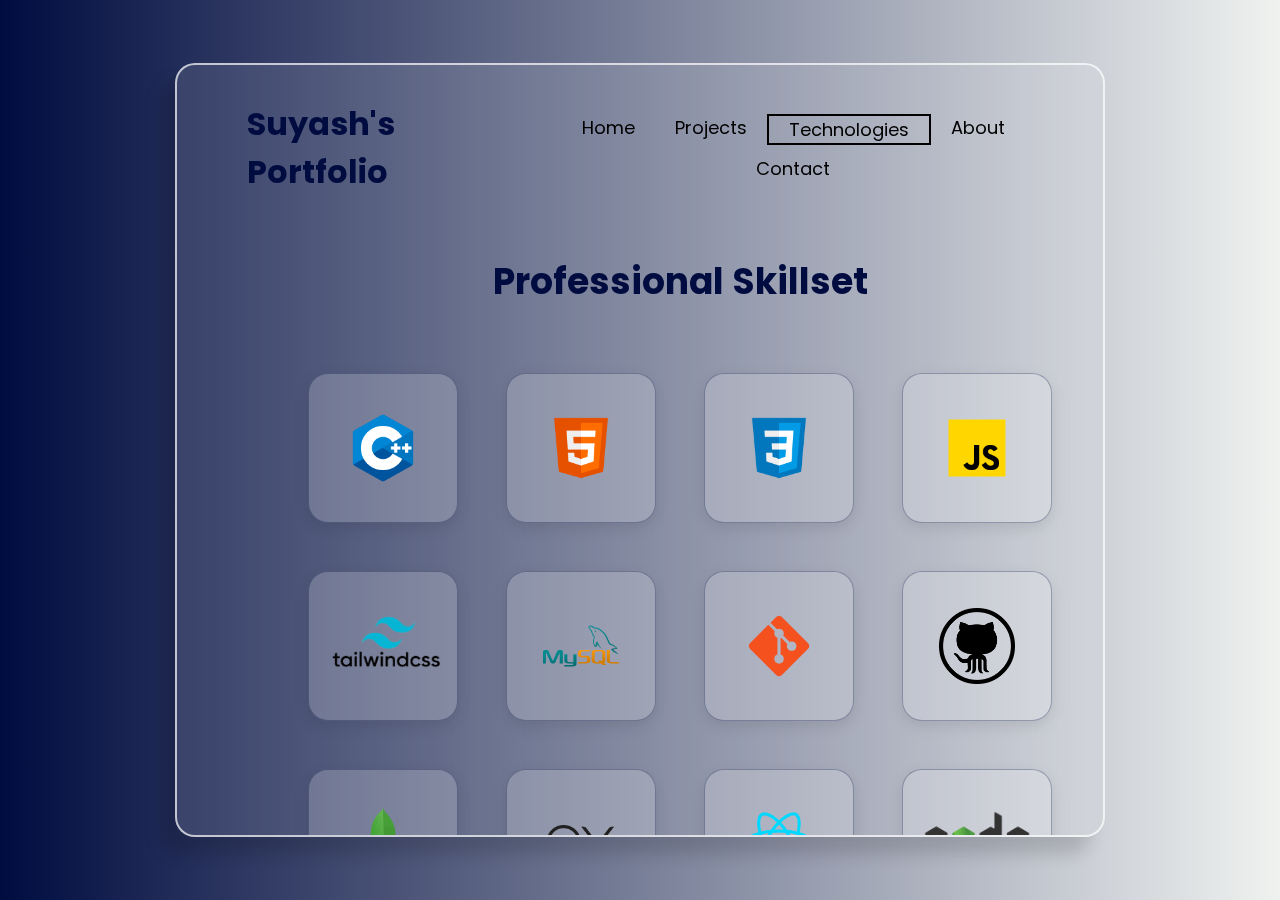
<file: tech.html>
<!DOCTYPE html>
<html lang="en">
<head>
  <meta charset="UTF-8">
  <meta name="viewport" content="width=device-width, initial-scale=1.0">
  <title>About me</title>
  <link rel="stylesheet" href="./style.css">
  <link rel="preconnect" href="https://fonts.googleapis.com">
<link rel="preconnect" href="https://fonts.gstatic.com" crossorigin>
<link href="https://fonts.googleapis.com/css2?family=Poppins:ital,wght@0,400;0,700;1,600&display=swap" rel="stylesheet">
<link rel="stylesheet" href="https://cdnjs.cloudflare.com/ajax/libs/font-awesome/6.4.2/css/all.min.css" integrity="sha512-z3gLpd7yknf1YoNbCzqRKc4qyor8gaKU1qmn+CShxbuBusANI9QpRohGBreCFkKxLhei6S9CQXFEbbKuqLg0DA==" crossorigin="anonymous" referrerpolicy="no-referrer" />
</head>
<body>
    <div class="container">
      <div class="box">
        <nav>
          <a href="#" class="logo">Suyash's Portfolio</a>
          <ul>
            <li><a href="./index.html">Home</a></li>
            <li><a href="./Projects.html">Projects</a></li>
            <li style="border: solid black 2px;"><a href="./tech.html">Technologies</a></li>
            <li><a href="./about.html">About</a></li>
            <li><a href="./contact.html">Contact</a></li>
          </ul>
          
        </nav>
        <div class="content">
        <div style="position: relative; top: -3rem;" class="tech">
            <h1 id="skill-h1">Professional Skillset</h1>
            <div class="skill-container">
                <div class="c-flex">
                    <img src="./cpp-logo.png" alt="">
                </div>
                <div class="c-flex">
                    <img src="./html-icon.png" alt="">
                </div>
                <div class="c-flex">
                    <img src="./css-logo.png" alt="">
                </div>
                <div class="c-flex">
                    <img src="./js-logo.png" alt="">
                </div>
                <div class="c-flex">
                    <img style="transform: scale(3.5); align-items: center; justify-content: center; position: relative; top: 10px;" src="./tailwind.png" alt="">
                </div>
                <div class="c-flex">
                    <img src="./mysql-logo.png" alt="">
                </div>
                
                <div class="c-flex">
                    <img src="./git-logo.png" alt="">
                </div>
                <div class="c-flex">
                  <img src="./GitHub.png" alt="">
                </div>
                
                <div class="c-flex">
                  <img src="./mongoDB.png" alt="">
                </div>
                <div class="c-flex">
                  <img src="./express-js.png" alt="">
                </div>
                <div class="c-flex">
                  <img src="./React.webp" alt="">
                </div>
                <div class="c-flex">
                  <img style="transform: scale(1.5);" src="./nodeJS.png" alt="">
                </div>
                <div class="c-flex">
                    <img src="./win11-logo.png" alt="">
                </div>
                <div class="c-flex">
                    <img src="./vscode-logo.png" alt="">
                </div>
            </div>
          </div>
        </div>
      </div>
    </div>
    
</body>
<script src="./script.js"></script>
</html>
</file>
<file: style.css>
* {
  padding: 0;
  margin: 0;
  box-sizing: border-box;
  font-family: 'Poppins', sans-serif;
}

html, body {
  overflow-x: hidden;
}

body {
  overflow-x: hidden;
}

.container {
  min-height: 100vh;
  width: 100%;
  position: relative;
  background: #F0F2F0;
  background: -webkit-linear-gradient(to right, #000C40, #F0F2F0);
  background: linear-gradient(to right, #000C40, #F0F2F0);
  background-size: cover;
  background-position: center;
  display: flex;
  align-items: center;
  justify-content: center;
  padding: 20px;
}

.container .box {
  height: 86vh;
  width: 75%;
  padding: 0 20px;
  background-color: rgba(255, 255, 255, 0.1);
  z-index: 10;
  border: 2px solid rgba(255, 255, 255, 0.7);
  border-radius: 20px;
  display: flex;
  flex-direction: column;
  backdrop-filter: blur(25px);
  box-shadow: -15px 17px 17px rgba(10, 10, 10, 0.15);
  overflow-y: auto;
}

.container nav {
  width: 100%;
  display: flex;
  align-items: center;
  justify-content: space-between;
  margin: 15px auto;
  padding: 20px;
  position: relative;
  height: auto;
}

.container .logo {
  font-size: 32px;
  font-weight: 700;
  text-decoration: none;
  color: #000C40;
  margin-left: 30px;
  transition: transform 0.3s ease;
}

.container .logo:hover {
  font-weight: 700;
  transform: scale(1.1);
  z-index: 1;
}

.container nav ul {
  display: flex;
  flex-wrap: wrap;
  justify-content: center;
}

.container nav ul li {
  display: inline-block;
  padding: 0 20px;
  margin: 5px 0;
}

.container nav ul li a {
  text-decoration: none;
  font-size: 18px;
  color: black;
  transition: 0.5s;
}

.link {
  text-decoration: none;
  font-size: 18px;
  color: #000c40;
}

.content {
  position: relative;
  display: flex;
  justify-content: space-between;
  align-items: center;
  width: 100%;
  margin-top: 8%;
  padding-left: 80px;
  flex-wrap: wrap;
}

.content .section-one {
  position: relative;
  width: 50%;
}

.content .section-one h1 {
  margin-bottom: 20px;
  font-size: clamp(30px, 5vw, 50px);
  font-weight: 700;
  color: rgb(0, 0, 0);
  white-space: nowrap;
  overflow: hidden;
}

.content .section-one h3 {
  margin-bottom: 20px;
  color: #000C40;
  font-size: clamp(24px, 4vw, 50px);
  font-weight: 700;
}

.content .section-one p {
  margin-bottom: 15px;
  font-size: clamp(14px, 2vw, 15px);
  font-weight: 700;
  color: rgb(0, 0, 0);
  max-width: 600px;
}

.my-info {
  font-size: clamp(16px, 2vw, 20px);
  font-weight: 500;
}

#letter-s {
  letter-spacing: -0.21em;
  color: rgb(0, 0, 82);
}

.pictures, .pictures1, .pictures2 {
  height: 130px;
  width: 130px;
  margin-right: 240px;
  margin-bottom: 70px;
  transform: scale(3);
  background-size: cover;
  display: flex;
  justify-content: center;
  align-items: center;
  background-position: center;
}

.pictures1, .pictures2 {
  margin-bottom: 1px;
}

.transparent-textbox {
  background-color: transparent;
  color: whitesmoke;
  border: 1px solid #000; 
  border-radius: 30px;
  box-shadow: 3px 3px 5px 0px rgba(0, 0, 0, 0.6);
  margin-bottom: 10px;
  margin-right: 5px;
  padding: 5px;
  width: 100%;
  max-width: 300px;
}

.transparent-textbox::placeholder {
  color: rgb(7, 0, 0);
}

#submit-button {
  background-color: transparent;
  border: 1px solid #000; 
  box-shadow: 3px 3px 5px 0px rgba(0, 0, 0, 0.6);
  padding: 5px 5px 3px;
  margin-bottom: 10px;
  margin-right: 5px;
  position: relative;
}

.skill-container {
  width: 100%;
  height: auto;
  display: flex;
  flex-direction: row;
  flex-wrap: wrap;
  justify-content: center;
  align-items: center;
  padding: 20px 0;
}

#skill-h1 {
  text-align: center;
  margin-bottom: 20px;
  width: 100%;
}

.c-flex {
  display: flex;
  height: 150px;
  width: 150px;
  background-color: transparent;
  color: black;
  padding: 20px;
  text-align: center;
  border-radius: 80px;
  margin: 14px;
  border: #000c40 solid 0.6px;
  animation: slide-in 2s infinite;
  align-items: center;
  justify-content: center;
}

.c-flex:hover {
  animation: swing 1s infinite;
  transform-origin: center;
}

@keyframes swing {
  0% {
    transform: rotate(0deg);
  }
  100% {
    transform: rotate(360deg);
  }
}

#footer {
  padding: 10px;
  text-align: center;
  left: 0;
  bottom: 0;
  width: 100%;
  margin-top: auto;
}

#list {
  display: flex;
  align-items: center;
  justify-content: center;
  list-style: none;
  padding: 0;
  flex-wrap: wrap;
}

#li-item {
  padding-top: 5px;
  margin-right: 20px;
  display: flex;
  align-items: center;
  cursor: pointer;
}

#icon {
  color: black;
}

button {
  padding: 15px 25px;
  border-radius: 50px;
  border: 0;
  background-color: transparent;
  box-shadow: rgb(0 0 0 / 5%) 0 0 8px;
  letter-spacing: 1.5px;
  text-transform: uppercase;
  font-size: 15px;
  transition: all .5s ease;
  margin: 10px 0;
}
 
button:hover {
  letter-spacing: 3px;
  background-color: hsl(261deg 80% 48%);
  color: hsl(0, 0%, 100%);
  box-shadow: rgb(93 24 220) 0px 7px 29px 0px;
}
 
button:active {
  letter-spacing: 3px;
  background-color: hsl(261deg 80% 48%);
  color: hsl(0, 0%, 100%);
  box-shadow: rgb(93 24 220) 0px 0px 0px 0px;
  transform: translateY(10px);
  transition: 100ms;
}

.resume {
  width: 100%;
  height: 55vh;
  margin-bottom: 80px;
}

/* Enhanced Media Queries for Better Responsiveness */
@media (max-width: 1200px) {
  .container .box {
    width: 85%;
    height: auto;
    min-height: 80vh;
  }
  
  .content {
    padding-left: 40px;
  }
  
  .pictures, .pictures1, .pictures2 {
    transform: scale(2.5);
    margin-right: 100px;
  }
}

@media (max-width: 992px) {
  .content {
    flex-direction: column;
    padding: 20px;
    margin-top: 100px;
  }
  
  .content .section-one {
    width: 100%;
    text-align: center;
    margin-bottom: 30px;
  }
  
  .pictures, .pictures1, .pictures2 {
    transform: scale(2);
    margin-right: 0;
    margin: 20px auto;
  }
}

@media (max-width: 768px) {
  .container {
    padding: 10px;
    height: auto;
  }
  
  .container .box {
    width: 95%;
    padding: 10px;
    height: auto;
    min-height: 90vh;
  }
  
  .container nav {
    flex-direction: column;
    margin: 10px auto;
    padding: 10px;
  }
  
  .container .logo {
    margin-left: 0;
    margin-bottom: 15px;
    font-size: 28px;
  }
  
  .container nav ul {
    flex-direction: column;
    align-items: center;
  }
  
  .container nav ul li {
    padding: 10px 0;
    width: 100%;
    text-align: center;
  }
  
  .content {
    padding: 10px;
    margin-top: 50px;
  }
  
  .pictures, .pictures1, .pictures2 {
    transform: scale(1.5);
  }
  
  .c-flex {
    height: 120px;
    width: 120px;
    margin: 10px;
  }
}

@media (max-width: 576px) {
  .container {
    padding: 5px;
  }
  
  .container .box {
    width: 98%;
    padding: 5px;
    border-radius: 10px;
  }
  
  .container .logo {
    font-size: 24px;
  }
  
  .container nav ul li a {
    font-size: 16px;
  }
  
  .content .section-one h1 {
    font-size: 28px;
  }
  
  .content .section-one h3 {
    font-size: 24px;
  }
  
  .content .section-one p {
    font-size: 14px;
  }
  
  .pictures, .pictures1, .pictures2 {
    transform: scale(1);
    height: 100px;
    width: 100px;
  }
  
  .c-flex {
    height: 100px;
    width: 100px;
    margin: 8px;
    font-size: 12px;
  }
  
  button {
    padding: 12px 20px;
    font-size: 12px;
  }
}

@media (max-height: 700px) {
  * {
    overflow: visible;
  }
  
  .container {
    height: auto;
    padding: 20px 10px;
  }
  
  .container .box {
    height: auto;
    min-height: auto;
    overflow-y: visible;
    margin: 20px 0;
  }
}

/* Technologies Page Specific Styles */
.tech-content {
  display: flex;
  flex-direction: column;
  width: 100%;
  padding: 20px;
  justify-content: center;
}

.tech {
  width: 100%;
  display: flex;
  flex-direction: column;
  align-items: center;
}

#skill-h1 {
  font-size: clamp(24px, 3vw, 36px);
  color: #000C40;
  margin-bottom: 30px;
  text-align: center;
}

.skill-container {
  display: flex;
  flex-wrap: wrap;
  justify-content: center;
  gap: 20px;
  max-width: 900px;
  margin: 0 auto;
}

.c-flex {
  position: relative;
  width: 150px;
  height: 150px;
  display: flex;
  justify-content: center;
  align-items: center;
  background-color: rgba(255, 255, 255, 0.2);
  border-radius: 20px;
  transition: all 0.3s ease;
  border: 1px solid rgba(0, 12, 64, 0.3);
  box-shadow: 0 5px 15px rgba(0, 0, 0, 0.1);
  overflow: hidden;
}

.c-flex img {
  max-width: 70%;
  max-height: 70%;
  object-fit: contain;
  transition: transform 0.3s ease;
}

.c-flex:hover {
  transform: translateY(-10px);
  box-shadow: 0 15px 25px rgba(0, 0, 0, 0.2);
}

.c-flex:hover img {
  transform: scale(1.1);
}

.c-flex::after {
  content: attr(title);
  position: absolute;
  bottom: 10px;
  left: 0;
  right: 0;
  text-align: center;
  font-size: 14px;
  font-weight: 600;
  color: #000C40;
  opacity: 0;
  transition: opacity 0.3s ease;
}

.c-flex:hover::after {
  opacity: 1;
}

/* Responsive styles for technologies page */
@media (max-width: 992px) {
  .skill-container {
    gap: 15px;
    max-width: 700px;
  }
  
  .c-flex {
    width: 130px;
    height: 130px;
  }
}

@media (max-width: 768px) {
  .tech-content {
    padding: 10px;
  }
  
  .skill-container {
    gap: 12px;
  }
  
  .c-flex {
    width: 110px;
    height: 110px;
  }
}

@media (max-width: 576px) {
  #skill-h1 {
    font-size: 22px;
    margin-bottom: 20px;
  }
  
  .skill-container {
    gap: 10px;
  }
  
  .c-flex {
    width: 90px;
    height: 90px;
    border-radius: 15px;
  }
  
  .c-flex::after {
    font-size: 12px;
  }
}

@media (max-width: 400px) {
  .c-flex {
    width: 80px;
    height: 80px;
    border-radius: 12px;
  }
}
</file>
